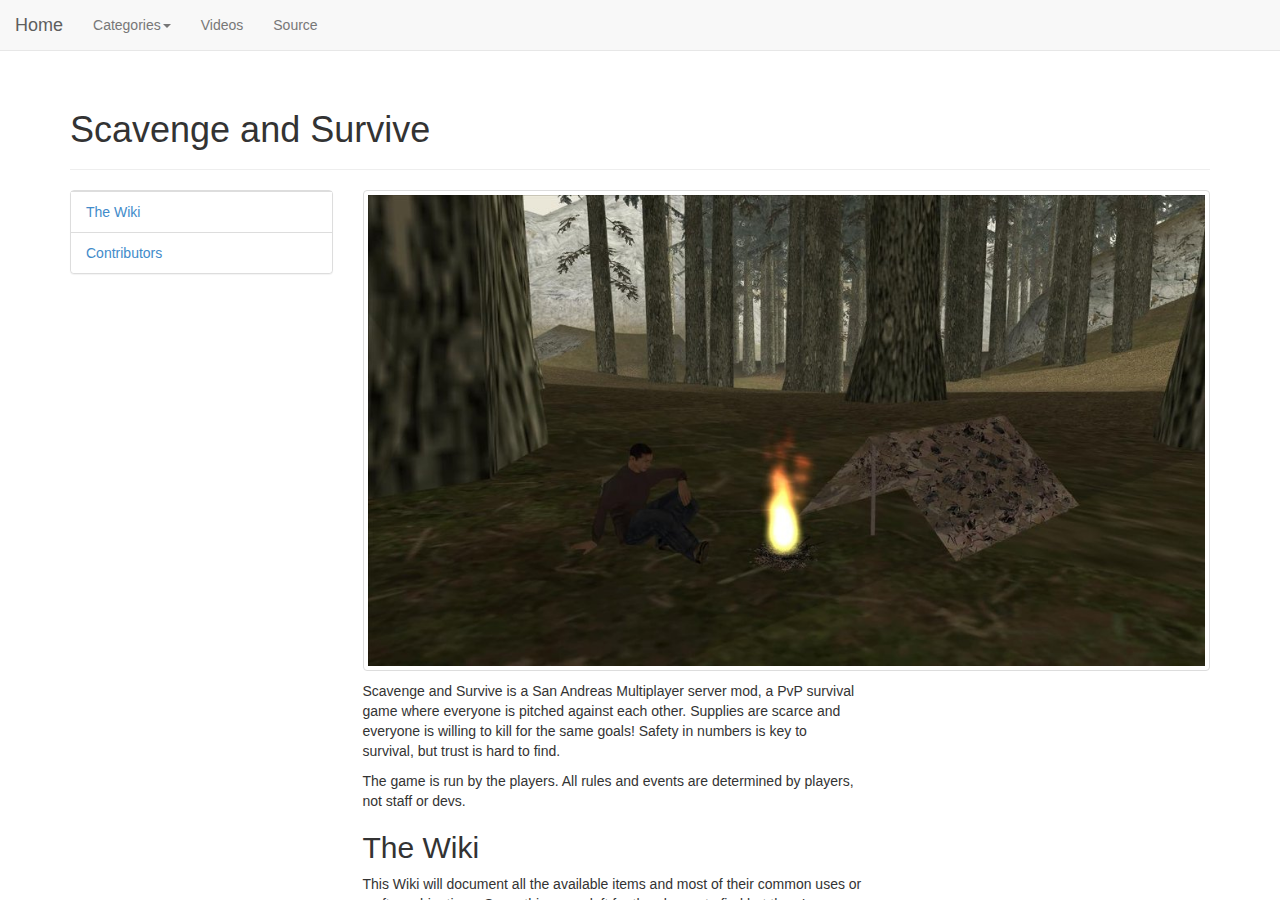
<file: mdwiki.html>
<!DOCTYPE html>
<html>
<!--
   This is MDwiki v0.6.2
   (C) 2013 by Timo Dörr and contributors. This software is licensed
   under the terms of the GNU GPLv3 with additional terms applied.
   See https://github.com/Dynalon/mdwiki/blob/master/LICENSE.txt for more detail.
   See http://github.com/Dynalon/mdwiki for a copy of the source code.
-->
<head>
    <title>MDwiki</title>
    <meta name="viewport" content="width=device-width, initial-scale=1.0">
    <meta name="fragment" content="!">
    <link rel="shortcut icon" type="image/x-icon" href="favicon.png" />
    <meta charset="UTF-8">
    <style type="text/css">
    /* hide the main content while we assemble everything */
    .md-hidden-load { display: none; }

    .anchor-highlight {
        font-size: 0.7em;
        margin-left: 0.25em;
    }
    /* for pageContentMenu */
    #md-page-menu {
            position: static;
    }
    #md-page-menu a.active {
        /* background-color: rgba(0, 0, 0, 0.01); */
        font-weight: bold;
        padding-left: 6px;

    }
    @media (min-width: 992px) {
        #md-page-menu.affix {
            position: fixed;
        }
    }
    @media (min-width: 768px) {
        .md-float-left .col-sm-8, .md-float-right .col-sm-8 {
            max-width: 66.67%;
        }
        .md-float-left .col-sm-4, .md-float-right .col-sm-4  {
            max-width: 33.33%;
        }
        .md-float-left .col-sm-2, .md-float-right .col-sm-2 {
            max-width: 16.67%;
        }

    }
    @media (max-width: 992px) {
        a.forkmeongithub {
            display: none;
        }
    }
    @media (max-width: 768px) {
        /* don't use floating for smaller screens */
        .md-float-left .col-sm-8, .md-float-left .col-sm-4, .md-float-left .col-sm-2 {
            width: 100%;
            max-width: !important;
            min-width: 100%;
        }
        .md-float-right .col-sm-8, .md-float-right .col-sm-4, .md-float-right .col-sm-2 {
            width: 100%;
            max-width: !important;
            min-width: 100%;
        }
    }

    .md-floatenv .md-text {
        /* md-text is not of md-col-* but needs the spacing */
        margin-left: 15px;
        margin-right: 15px;
    }

    /* float images */
    .md-float-left .col-sm-8, .md-float-left .col-sm-4, .md-float-left .col-sm-2 {
        width: auto;
    }
    .md-float-right .col-sm-8, .md-float-right .col-sm-4, .md-float-right .col-sm-2 {
        float: right !important;
        width: auto;
    }
    #md-all .md-copyright-footer {
        background-color: !important;
        font-size: smaller;
        padding: 1em;
    }
    </style>

<!-- START extlib/css/highlight.github.css -->
<style id="style:extlib/css/highlight.github.css">pre code{display:block;padding:.5em;color:#333;background:#f8f8ff}pre .comment,pre .template_comment,pre .diff .header,pre .javadoc{color:#998;font-style:italic}pre .keyword,pre .css .rule .keyword,pre .winutils,pre .javascript .title,pre .nginx .title,pre .subst,pre .request,pre .status{color:#333;font-weight:bold}pre .number,pre .hexcolor,pre .ruby .constant{color:#099}pre .string,pre .tag .value,pre .phpdoc,pre .tex .formula{color:#d14}pre .title,pre .id{color:#900;font-weight:bold}pre .javascript .title,pre .lisp .title,pre .clojure .title,pre .subst{font-weight:normal}pre .class .title,pre .haskell .type,pre .vhdl .literal,pre .tex .command{color:#458;font-weight:bold}pre .tag,pre .tag .title,pre .rules .property,pre .django .tag .keyword{color:#000080;font-weight:normal}pre .attribute,pre .variable,pre .lisp .body{color:#008080}pre .regexp{color:#009926}pre .class{color:#458;font-weight:bold}pre .symbol,pre .ruby .symbol .string,pre .lisp .keyword,pre .tex .special,pre .prompt{color:#990073}pre .built_in,pre .lisp .title,pre .clojure .built_in{color:#0086b3}pre .preprocessor,pre .pi,pre .doctype,pre .shebang,pre .cdata{color:#999;font-weight:bold}pre .deletion{background:#fdd}pre .addition{background:#dfd}pre .diff .change{background:#0086b3}pre .chunk{color:#aaa}</style><!-- END extlib/css/highlight.github.css -->
<!-- START extlib/css/bootstrap-3.0.0.min.css -->
<style id="style:extlib/css/bootstrap-3.0.0.min.css">/*!
 * Bootstrap v3.0.0
 *
 * Copyright 2013 Twitter, Inc
 * Licensed under the Apache License v2.0
 * http://www.apache.org/licenses/LICENSE-2.0
 *
 * Designed and built with all the love in the world by @mdo and @fat.
 *//*! normalize.css v2.1.0 | MIT License | git.io/normalize */article,aside,details,figcaption,figure,footer,header,hgroup,main,nav,section,summary{display:block}audio,canvas,video{display:inline-block}audio:not([controls]){display:none;height:0}[hidden]{display:none}html{font-family:sans-serif;-webkit-text-size-adjust:100%;-ms-text-size-adjust:100%}body{margin:0}a:focus{outline:thin dotted}a:active,a:hover{outline:0}h1{margin:.67em 0;font-size:2em}abbr[title]{border-bottom:1px dotted}b,strong{font-weight:bold}dfn{font-style:italic}hr{height:0;-moz-box-sizing:content-box;box-sizing:content-box}mark{color:#000;background:#ff0}code,kbd,pre,samp{font-family:monospace,serif;font-size:1em}pre{white-space:pre-wrap}q{quotes:"\201C" "\201D" "\2018" "\2019"}small{font-size:80%}sub,sup{position:relative;font-size:75%;line-height:0;vertical-align:baseline}sup{top:-0.5em}sub{bottom:-0.25em}img{border:0}svg:not(:root){overflow:hidden}figure{margin:0}fieldset{padding:.35em .625em .75em;margin:0 2px;border:1px solid #c0c0c0}legend{padding:0;border:0}button,input,select,textarea{margin:0;font-family:inherit;font-size:100%}button,input{line-height:normal}button,select{text-transform:none}button,html input[type="button"],input[type="reset"],input[type="submit"]{cursor:pointer;-webkit-appearance:button}button[disabled],html input[disabled]{cursor:default}input[type="checkbox"],input[type="radio"]{padding:0;box-sizing:border-box}input[type="search"]{-webkit-box-sizing:content-box;-moz-box-sizing:content-box;box-sizing:content-box;-webkit-appearance:textfield}input[type="search"]::-webkit-search-cancel-button,input[type="search"]::-webkit-search-decoration{-webkit-appearance:none}button::-moz-focus-inner,input::-moz-focus-inner{padding:0;border:0}textarea{overflow:auto;vertical-align:top}table{border-collapse:collapse;border-spacing:0}@media print{*{color:#000!important;text-shadow:none!important;background:transparent!important;box-shadow:none!important}a,a:visited{text-decoration:underline}a[href]:after{content:" (" attr(href) ")"}abbr[title]:after{content:" (" attr(title) ")"}.ir a:after,a[href^="javascript:"]:after,a[href^="#"]:after{content:""}pre,blockquote{border:1px solid #999;page-break-inside:avoid}thead{display:table-header-group}tr,img{page-break-inside:avoid}img{max-width:100%!important}@page{margin:2cm .5cm}p,h2,h3{orphans:3;widows:3}h2,h3{page-break-after:avoid}.navbar{display:none}.table td,.table th{background-color:#fff!important}.btn>.caret,.dropup>.btn>.caret{border-top-color:#000!important}.label{border:1px solid #000}.table{border-collapse:collapse!important}.table-bordered th,.table-bordered td{border:1px solid #ddd!important}}*,*:before,*:after{-webkit-box-sizing:border-box;-moz-box-sizing:border-box;box-sizing:border-box}html{font-size:62.5%;-webkit-tap-highlight-color:rgba(0,0,0,0)}body{font-family:"Helvetica Neue",Helvetica,Arial,sans-serif;font-size:14px;line-height:1.428571429;color:#333;background-color:#fff}input,button,select,textarea{font-family:inherit;font-size:inherit;line-height:inherit}button,input,select[multiple],textarea{background-image:none}a{color:#428bca;text-decoration:none}a:hover,a:focus{color:#2a6496;text-decoration:underline}a:focus{outline:thin dotted #333;outline:5px auto -webkit-focus-ring-color;outline-offset:-2px}img{vertical-align:middle}.img-responsive{display:block;height:auto;max-width:100%}.img-rounded{border-radius:6px}.img-thumbnail{display:inline-block;height:auto;max-width:100%;padding:4px;line-height:1.428571429;background-color:#fff;border:1px solid #ddd;border-radius:4px;-webkit-transition:all .2s ease-in-out;transition:all .2s ease-in-out}.img-circle{border-radius:50%}hr{margin-top:20px;margin-bottom:20px;border:0;border-top:1px solid #eee}.sr-only{position:absolute;width:1px;height:1px;padding:0;margin:-1px;overflow:hidden;clip:rect(0 0 0 0);border:0}p{margin:0 0 10px}.lead{margin-bottom:20px;font-size:16.099999999999998px;font-weight:200;line-height:1.4}@media(min-width:768px){.lead{font-size:21px}}small{font-size:85%}cite{font-style:normal}.text-muted{color:#999}.text-primary{color:#428bca}.text-warning{color:#c09853}.text-danger{color:#b94a48}.text-success{color:#468847}.text-info{color:#3a87ad}.text-left{text-align:left}.text-right{text-align:right}.text-center{text-align:center}h1,h2,h3,h4,h5,h6,.h1,.h2,.h3,.h4,.h5,.h6{font-family:"Helvetica Neue",Helvetica,Arial,sans-serif;font-weight:500;line-height:1.1}h1 small,h2 small,h3 small,h4 small,h5 small,h6 small,.h1 small,.h2 small,.h3 small,.h4 small,.h5 small,.h6 small{font-weight:normal;line-height:1;color:#999}h1,h2,h3{margin-top:20px;margin-bottom:10px}h4,h5,h6{margin-top:10px;margin-bottom:10px}h1,.h1{font-size:36px}h2,.h2{font-size:30px}h3,.h3{font-size:24px}h4,.h4{font-size:18px}h5,.h5{font-size:14px}h6,.h6{font-size:12px}h1 small,.h1 small{font-size:24px}h2 small,.h2 small{font-size:18px}h3 small,.h3 small,h4 small,.h4 small{font-size:14px}.page-header{padding-bottom:9px;margin:40px 0 20px;border-bottom:1px solid #eee}ul,ol{margin-top:0;margin-bottom:10px}ul ul,ol ul,ul ol,ol ol{margin-bottom:0}.list-unstyled{padding-left:0;list-style:none}.list-inline{padding-left:0;list-style:none}.list-inline>li{display:inline-block;padding-right:5px;padding-left:5px}dl{margin-bottom:20px}dt,dd{line-height:1.428571429}dt{font-weight:bold}dd{margin-left:0}@media(min-width:768px){.dl-horizontal dt{float:left;width:160px;overflow:hidden;clear:left;text-align:right;text-overflow:ellipsis;white-space:nowrap}.dl-horizontal dd{margin-left:180px}.dl-horizontal dd:before,.dl-horizontal dd:after{display:table;content:" "}.dl-horizontal dd:after{clear:both}.dl-horizontal dd:before,.dl-horizontal dd:after{display:table;content:" "}.dl-horizontal dd:after{clear:both}}abbr[title],abbr[data-original-title]{cursor:help;border-bottom:1px dotted #999}abbr.initialism{font-size:90%;text-transform:uppercase}blockquote{padding:10px 20px;margin:0 0 20px;border-left:5px solid #eee}blockquote p{font-size:17.5px;font-weight:300;line-height:1.25}blockquote p:last-child{margin-bottom:0}blockquote small{display:block;line-height:1.428571429;color:#999}blockquote small:before{content:'\2014 \00A0'}blockquote.pull-right{padding-right:15px;padding-left:0;border-right:5px solid #eee;border-left:0}blockquote.pull-right p,blockquote.pull-right small{text-align:right}blockquote.pull-right small:before{content:''}blockquote.pull-right small:after{content:'\00A0 \2014'}q:before,q:after,blockquote:before,blockquote:after{content:""}address{display:block;margin-bottom:20px;font-style:normal;line-height:1.428571429}code,pre{font-family:Monaco,Menlo,Consolas,"Courier New",monospace}code{padding:2px 4px;font-size:90%;color:#c7254e;white-space:nowrap;background-color:#f9f2f4;border-radius:4px}pre{display:block;padding:9.5px;margin:0 0 10px;font-size:13px;line-height:1.428571429;color:#333;word-break:break-all;word-wrap:break-word;background-color:#f5f5f5;border:1px solid #ccc;border-radius:4px}pre.prettyprint{margin-bottom:20px}pre code{padding:0;font-size:inherit;color:inherit;white-space:pre-wrap;background-color:transparent;border:0}.pre-scrollable{max-height:340px;overflow-y:scroll}.container{padding-right:15px;padding-left:15px;margin-right:auto;margin-left:auto}.container:before,.container:after{display:table;content:" "}.container:after{clear:both}.container:before,.container:after{display:table;content:" "}.container:after{clear:both}.row{margin-right:-15px;margin-left:-15px}.row:before,.row:after{display:table;content:" "}.row:after{clear:both}.row:before,.row:after{display:table;content:" "}.row:after{clear:both}.col-xs-1,.col-xs-2,.col-xs-3,.col-xs-4,.col-xs-5,.col-xs-6,.col-xs-7,.col-xs-8,.col-xs-9,.col-xs-10,.col-xs-11,.col-xs-12,.col-sm-1,.col-sm-2,.col-sm-3,.col-sm-4,.col-sm-5,.col-sm-6,.col-sm-7,.col-sm-8,.col-sm-9,.col-sm-10,.col-sm-11,.col-sm-12,.col-md-1,.col-md-2,.col-md-3,.col-md-4,.col-md-5,.col-md-6,.col-md-7,.col-md-8,.col-md-9,.col-md-10,.col-md-11,.col-md-12,.col-lg-1,.col-lg-2,.col-lg-3,.col-lg-4,.col-lg-5,.col-lg-6,.col-lg-7,.col-lg-8,.col-lg-9,.col-lg-10,.col-lg-11,.col-lg-12{position:relative;min-height:1px;padding-right:15px;padding-left:15px}.col-xs-1,.col-xs-2,.col-xs-3,.col-xs-4,.col-xs-5,.col-xs-6,.col-xs-7,.col-xs-8,.col-xs-9,.col-xs-10,.col-xs-11{float:left}.col-xs-1{width:8.333333333333332%}.col-xs-2{width:16.666666666666664%}.col-xs-3{width:25%}.col-xs-4{width:33.33333333333333%}.col-xs-5{width:41.66666666666667%}.col-xs-6{width:50%}.col-xs-7{width:58.333333333333336%}.col-xs-8{width:66.66666666666666%}.col-xs-9{width:75%}.col-xs-10{width:83.33333333333334%}.col-xs-11{width:91.66666666666666%}.col-xs-12{width:100%}@media(min-width:768px){.container{max-width:750px}.col-sm-1,.col-sm-2,.col-sm-3,.col-sm-4,.col-sm-5,.col-sm-6,.col-sm-7,.col-sm-8,.col-sm-9,.col-sm-10,.col-sm-11{float:left}.col-sm-1{width:8.333333333333332%}.col-sm-2{width:16.666666666666664%}.col-sm-3{width:25%}.col-sm-4{width:33.33333333333333%}.col-sm-5{width:41.66666666666667%}.col-sm-6{width:50%}.col-sm-7{width:58.333333333333336%}.col-sm-8{width:66.66666666666666%}.col-sm-9{width:75%}.col-sm-10{width:83.33333333333334%}.col-sm-11{width:91.66666666666666%}.col-sm-12{width:100%}.col-sm-push-1{left:8.333333333333332%}.col-sm-push-2{left:16.666666666666664%}.col-sm-push-3{left:25%}.col-sm-push-4{left:33.33333333333333%}.col-sm-push-5{left:41.66666666666667%}.col-sm-push-6{left:50%}.col-sm-push-7{left:58.333333333333336%}.col-sm-push-8{left:66.66666666666666%}.col-sm-push-9{left:75%}.col-sm-push-10{left:83.33333333333334%}.col-sm-push-11{left:91.66666666666666%}.col-sm-pull-1{right:8.333333333333332%}.col-sm-pull-2{right:16.666666666666664%}.col-sm-pull-3{right:25%}.col-sm-pull-4{right:33.33333333333333%}.col-sm-pull-5{right:41.66666666666667%}.col-sm-pull-6{right:50%}.col-sm-pull-7{right:58.333333333333336%}.col-sm-pull-8{right:66.66666666666666%}.col-sm-pull-9{right:75%}.col-sm-pull-10{right:83.33333333333334%}.col-sm-pull-11{right:91.66666666666666%}.col-sm-offset-1{margin-left:8.333333333333332%}.col-sm-offset-2{margin-left:16.666666666666664%}.col-sm-offset-3{margin-left:25%}.col-sm-offset-4{margin-left:33.33333333333333%}.col-sm-offset-5{margin-left:41.66666666666667%}.col-sm-offset-6{margin-left:50%}.col-sm-offset-7{margin-left:58.333333333333336%}.col-sm-offset-8{margin-left:66.66666666666666%}.col-sm-offset-9{margin-left:75%}.col-sm-offset-10{margin-left:83.33333333333334%}.col-sm-offset-11{margin-left:91.66666666666666%}}@media(min-width:992px){.container{max-width:970px}.col-md-1,.col-md-2,.col-md-3,.col-md-4,.col-md-5,.col-md-6,.col-md-7,.col-md-8,.col-md-9,.col-md-10,.col-md-11{float:left}.col-md-1{width:8.333333333333332%}.col-md-2{width:16.666666666666664%}.col-md-3{width:25%}.col-md-4{width:33.33333333333333%}.col-md-5{width:41.66666666666667%}.col-md-6{width:50%}.col-md-7{width:58.333333333333336%}.col-md-8{width:66.66666666666666%}.col-md-9{width:75%}.col-md-10{width:83.33333333333334%}.col-md-11{width:91.66666666666666%}.col-md-12{width:100%}.col-md-push-0{left:auto}.col-md-push-1{left:8.333333333333332%}.col-md-push-2{left:16.666666666666664%}.col-md-push-3{left:25%}.col-md-push-4{left:33.33333333333333%}.col-md-push-5{left:41.66666666666667%}.col-md-push-6{left:50%}.col-md-push-7{left:58.333333333333336%}.col-md-push-8{left:66.66666666666666%}.col-md-push-9{left:75%}.col-md-push-10{left:83.33333333333334%}.col-md-push-11{left:91.66666666666666%}.col-md-pull-0{right:auto}.col-md-pull-1{right:8.333333333333332%}.col-md-pull-2{right:16.666666666666664%}.col-md-pull-3{right:25%}.col-md-pull-4{right:33.33333333333333%}.col-md-pull-5{right:41.66666666666667%}.col-md-pull-6{right:50%}.col-md-pull-7{right:58.333333333333336%}.col-md-pull-8{right:66.66666666666666%}.col-md-pull-9{right:75%}.col-md-pull-10{right:83.33333333333334%}.col-md-pull-11{right:91.66666666666666%}.col-md-offset-0{margin-left:0}.col-md-offset-1{margin-left:8.333333333333332%}.col-md-offset-2{margin-left:16.666666666666664%}.col-md-offset-3{margin-left:25%}.col-md-offset-4{margin-left:33.33333333333333%}.col-md-offset-5{margin-left:41.66666666666667%}.col-md-offset-6{margin-left:50%}.col-md-offset-7{margin-left:58.333333333333336%}.col-md-offset-8{margin-left:66.66666666666666%}.col-md-offset-9{margin-left:75%}.col-md-offset-10{margin-left:83.33333333333334%}.col-md-offset-11{margin-left:91.66666666666666%}}@media(min-width:1200px){.container{max-width:1170px}.col-lg-1,.col-lg-2,.col-lg-3,.col-lg-4,.col-lg-5,.col-lg-6,.col-lg-7,.col-lg-8,.col-lg-9,.col-lg-10,.col-lg-11{float:left}.col-lg-1{width:8.333333333333332%}.col-lg-2{width:16.666666666666664%}.col-lg-3{width:25%}.col-lg-4{width:33.33333333333333%}.col-lg-5{width:41.66666666666667%}.col-lg-6{width:50%}.col-lg-7{width:58.333333333333336%}.col-lg-8{width:66.66666666666666%}.col-lg-9{width:75%}.col-lg-10{width:83.33333333333334%}.col-lg-11{width:91.66666666666666%}.col-lg-12{width:100%}.col-lg-push-0{left:auto}.col-lg-push-1{left:8.333333333333332%}.col-lg-push-2{left:16.666666666666664%}.col-lg-push-3{left:25%}.col-lg-push-4{left:33.33333333333333%}.col-lg-push-5{left:41.66666666666667%}.col-lg-push-6{left:50%}.col-lg-push-7{left:58.333333333333336%}.col-lg-push-8{left:66.66666666666666%}.col-lg-push-9{left:75%}.col-lg-push-10{left:83.33333333333334%}.col-lg-push-11{left:91.66666666666666%}.col-lg-pull-0{right:auto}.col-lg-pull-1{right:8.333333333333332%}.col-lg-pull-2{right:16.666666666666664%}.col-lg-pull-3{right:25%}.col-lg-pull-4{right:33.33333333333333%}.col-lg-pull-5{right:41.66666666666667%}.col-lg-pull-6{right:50%}.col-lg-pull-7{right:58.333333333333336%}.col-lg-pull-8{right:66.66666666666666%}.col-lg-pull-9{right:75%}.col-lg-pull-10{right:83.33333333333334%}.col-lg-pull-11{right:91.66666666666666%}.col-lg-offset-0{margin-left:0}.col-lg-offset-1{margin-left:8.333333333333332%}.col-lg-offset-2{margin-left:16.666666666666664%}.col-lg-offset-3{margin-left:25%}.col-lg-offset-4{margin-left:33.33333333333333%}.col-lg-offset-5{margin-left:41.66666666666667%}.col-lg-offset-6{margin-left:50%}.col-lg-offset-7{margin-left:58.333333333333336%}.col-lg-offset-8{margin-left:66.66666666666666%}.col-lg-offset-9{margin-left:75%}.col-lg-offset-10{margin-left:83.33333333333334%}.col-lg-offset-11{margin-left:91.66666666666666%}}table{max-width:100%;background-color:transparent}th{text-align:left}.table{width:100%;margin-bottom:20px}.table thead>tr>th,.table tbody>tr>th,.table tfoot>tr>th,.table thead>tr>td,.table tbody>tr>td,.table tfoot>tr>td{padding:8px;line-height:1.428571429;vertical-align:top;border-top:1px solid #ddd}.table thead>tr>th{vertical-align:bottom;border-bottom:2px solid #ddd}.table caption+thead tr:first-child th,.table colgroup+thead tr:first-child th,.table thead:first-child tr:first-child th,.table caption+thead tr:first-child td,.table colgroup+thead tr:first-child td,.table thead:first-child tr:first-child td{border-top:0}.table tbody+tbody{border-top:2px solid #ddd}.table .table{background-color:#fff}.table-condensed thead>tr>th,.table-condensed tbody>tr>th,.table-condensed tfoot>tr>th,.table-condensed thead>tr>td,.table-condensed tbody>tr>td,.table-condensed tfoot>tr>td{padding:5px}.table-bordered{border:1px solid #ddd}.table-bordered>thead>tr>th,.table-bordered>tbody>tr>th,.table-bordered>tfoot>tr>th,.table-bordered>thead>tr>td,.table-bordered>tbody>tr>td,.table-bordered>tfoot>tr>td{border:1px solid #ddd}.table-bordered>thead>tr>th,.table-bordered>thead>tr>td{border-bottom-width:2px}.table-striped>tbody>tr:nth-child(odd)>td,.table-striped>tbody>tr:nth-child(odd)>th{background-color:#f9f9f9}.table-hover>tbody>tr:hover>td,.table-hover>tbody>tr:hover>th{background-color:#f5f5f5}table col[class*="col-"]{display:table-column;float:none}table td[class*="col-"],table th[class*="col-"]{display:table-cell;float:none}.table>thead>tr>td.active,.table>tbody>tr>td.active,.table>tfoot>tr>td.active,.table>thead>tr>th.active,.table>tbody>tr>th.active,.table>tfoot>tr>th.active,.table>thead>tr.active>td,.table>tbody>tr.active>td,.table>tfoot>tr.active>td,.table>thead>tr.active>th,.table>tbody>tr.active>th,.table>tfoot>tr.active>th{background-color:#f5f5f5}.table>thead>tr>td.success,.table>tbody>tr>td.success,.table>tfoot>tr>td.success,.table>thead>tr>th.success,.table>tbody>tr>th.success,.table>tfoot>tr>th.success,.table>thead>tr.success>td,.table>tbody>tr.success>td,.table>tfoot>tr.success>td,.table>thead>tr.success>th,.table>tbody>tr.success>th,.table>tfoot>tr.success>th{background-color:#dff0d8;border-color:#d6e9c6}.table-hover>tbody>tr>td.success:hover,.table-hover>tbody>tr>th.success:hover,.table-hover>tbody>tr.success:hover>td{background-color:#d0e9c6;border-color:#c9e2b3}.table>thead>tr>td.danger,.table>tbody>tr>td.danger,.table>tfoot>tr>td.danger,.table>thead>tr>th.danger,.table>tbody>tr>th.danger,.table>tfoot>tr>th.danger,.table>thead>tr.danger>td,.table>tbody>tr.danger>td,.table>tfoot>tr.danger>td,.table>thead>tr.danger>th,.table>tbody>tr.danger>th,.table>tfoot>tr.danger>th{background-color:#f2dede;border-color:#eed3d7}.table-hover>tbody>tr>td.danger:hover,.table-hover>tbody>tr>th.danger:hover,.table-hover>tbody>tr.danger:hover>td{background-color:#ebcccc;border-color:#e6c1c7}.table>thead>tr>td.warning,.table>tbody>tr>td.warning,.table>tfoot>tr>td.warning,.table>thead>tr>th.warning,.table>tbody>tr>th.warning,.table>tfoot>tr>th.warning,.table>thead>tr.warning>td,.table>tbody>tr.warning>td,.table>tfoot>tr.warning>td,.table>thead>tr.warning>th,.table>tbody>tr.warning>th,.table>tfoot>tr.warning>th{background-color:#fcf8e3;border-color:#fbeed5}.table-hover>tbody>tr>td.warning:hover,.table-hover>tbody>tr>th.warning:hover,.table-hover>tbody>tr.warning:hover>td{background-color:#faf2cc;border-color:#f8e5be}@media(max-width:768px){.table-responsive{width:100%;margin-bottom:15px;overflow-x:scroll;overflow-y:hidden;border:1px solid #ddd}.table-responsive>.table{margin-bottom:0;background-color:#fff}.table-responsive>.table>thead>tr>th,.table-responsive>.table>tbody>tr>th,.table-responsive>.table>tfoot>tr>th,.table-responsive>.table>thead>tr>td,.table-responsive>.table>tbody>tr>td,.table-responsive>.table>tfoot>tr>td{white-space:nowrap}.table-responsive>.table-bordered{border:0}.table-responsive>.table-bordered>thead>tr>th:first-child,.table-responsive>.table-bordered>tbody>tr>th:first-child,.table-responsive>.table-bordered>tfoot>tr>th:first-child,.table-responsive>.table-bordered>thead>tr>td:first-child,.table-responsive>.table-bordered>tbody>tr>td:first-child,.table-responsive>.table-bordered>tfoot>tr>td:first-child{border-left:0}.table-responsive>.table-bordered>thead>tr>th:last-child,.table-responsive>.table-bordered>tbody>tr>th:last-child,.table-responsive>.table-bordered>tfoot>tr>th:last-child,.table-responsive>.table-bordered>thead>tr>td:last-child,.table-responsive>.table-bordered>tbody>tr>td:last-child,.table-responsive>.table-bordered>tfoot>tr>td:last-child{border-right:0}.table-responsive>.table-bordered>thead>tr:last-child>th,.table-responsive>.table-bordered>tbody>tr:last-child>th,.table-responsive>.table-bordered>tfoot>tr:last-child>th,.table-responsive>.table-bordered>thead>tr:last-child>td,.table-responsive>.table-bordered>tbody>tr:last-child>td,.table-responsive>.table-bordered>tfoot>tr:last-child>td{border-bottom:0}}fieldset{padding:0;margin:0;border:0}legend{display:block;width:100%;padding:0;margin-bottom:20px;font-size:21px;line-height:inherit;color:#333;border:0;border-bottom:1px solid #e5e5e5}label{display:inline-block;margin-bottom:5px;font-weight:bold}input[type="search"]{-webkit-box-sizing:border-box;-moz-box-sizing:border-box;box-sizing:border-box}input[type="radio"],input[type="checkbox"]{margin:4px 0 0;margin-top:1px \9;line-height:normal}input[type="file"]{display:block}select[multiple],select[size]{height:auto}select optgroup{font-family:inherit;font-size:inherit;font-style:inherit}input[type="file"]:focus,input[type="radio"]:focus,input[type="checkbox"]:focus{outline:thin dotted #333;outline:5px auto -webkit-focus-ring-color;outline-offset:-2px}input[type="number"]::-webkit-outer-spin-button,input[type="number"]::-webkit-inner-spin-button{height:auto}.form-control:-moz-placeholder{color:#999}.form-control::-moz-placeholder{color:#999}.form-control:-ms-input-placeholder{color:#999}.form-control::-webkit-input-placeholder{color:#999}.form-control{display:block;width:100%;height:34px;padding:6px 12px;font-size:14px;line-height:1.428571429;color:#555;vertical-align:middle;background-color:#fff;border:1px solid #ccc;border-radius:4px;-webkit-box-shadow:inset 0 1px 1px rgba(0,0,0,0.075);box-shadow:inset 0 1px 1px rgba(0,0,0,0.075);-webkit-transition:border-color ease-in-out .15s,box-shadow ease-in-out .15s;transition:border-color ease-in-out .15s,box-shadow ease-in-out .15s}.form-control:focus{border-color:#66afe9;outline:0;-webkit-box-shadow:inset 0 1px 1px rgba(0,0,0,0.075),0 0 8px rgba(102,175,233,0.6);box-shadow:inset 0 1px 1px rgba(0,0,0,0.075),0 0 8px rgba(102,175,233,0.6)}.form-control[disabled],.form-control[readonly],fieldset[disabled] .form-control{cursor:not-allowed;background-color:#eee}textarea.form-control{height:auto}.form-group{margin-bottom:15px}.radio,.checkbox{display:block;min-height:20px;padding-left:20px;margin-top:10px;margin-bottom:10px;vertical-align:middle}.radio label,.checkbox label{display:inline;margin-bottom:0;font-weight:normal;cursor:pointer}.radio input[type="radio"],.radio-inline input[type="radio"],.checkbox input[type="checkbox"],.checkbox-inline input[type="checkbox"]{float:left;margin-left:-20px}.radio+.radio,.checkbox+.checkbox{margin-top:-5px}.radio-inline,.checkbox-inline{display:inline-block;padding-left:20px;margin-bottom:0;font-weight:normal;vertical-align:middle;cursor:pointer}.radio-inline+.radio-inline,.checkbox-inline+.checkbox-inline{margin-top:0;margin-left:10px}input[type="radio"][disabled],input[type="checkbox"][disabled],.radio[disabled],.radio-inline[disabled],.checkbox[disabled],.checkbox-inline[disabled],fieldset[disabled] input[type="radio"],fieldset[disabled] input[type="checkbox"],fieldset[disabled] .radio,fieldset[disabled] .radio-inline,fieldset[disabled] .checkbox,fieldset[disabled] .checkbox-inline{cursor:not-allowed}.input-sm{height:30px;padding:5px 10px;font-size:12px;line-height:1.5;border-radius:3px}select.input-sm{height:30px;line-height:30px}textarea.input-sm{height:auto}.input-lg{height:45px;padding:10px 16px;font-size:18px;line-height:1.33;border-radius:6px}select.input-lg{height:45px;line-height:45px}textarea.input-lg{height:auto}.has-warning .help-block,.has-warning .control-label{color:#c09853}.has-warning .form-control{border-color:#c09853;-webkit-box-shadow:inset 0 1px 1px rgba(0,0,0,0.075);box-shadow:inset 0 1px 1px rgba(0,0,0,0.075)}.has-warning .form-control:focus{border-color:#a47e3c;-webkit-box-shadow:inset 0 1px 1px rgba(0,0,0,0.075),0 0 6px #dbc59e;box-shadow:inset 0 1px 1px rgba(0,0,0,0.075),0 0 6px #dbc59e}.has-warning .input-group-addon{color:#c09853;background-color:#fcf8e3;border-color:#c09853}.has-error .help-block,.has-error .control-label{color:#b94a48}.has-error .form-control{border-color:#b94a48;-webkit-box-shadow:inset 0 1px 1px rgba(0,0,0,0.075);box-shadow:inset 0 1px 1px rgba(0,0,0,0.075)}.has-error .form-control:focus{border-color:#953b39;-webkit-box-shadow:inset 0 1px 1px rgba(0,0,0,0.075),0 0 6px #d59392;box-shadow:inset 0 1px 1px rgba(0,0,0,0.075),0 0 6px #d59392}.has-error .input-group-addon{color:#b94a48;background-color:#f2dede;border-color:#b94a48}.has-success .help-block,.has-success .control-label{color:#468847}.has-success .form-control{border-color:#468847;-webkit-box-shadow:inset 0 1px 1px rgba(0,0,0,0.075);box-shadow:inset 0 1px 1px rgba(0,0,0,0.075)}.has-success .form-control:focus{border-color:#356635;-webkit-box-shadow:inset 0 1px 1px rgba(0,0,0,0.075),0 0 6px #7aba7b;box-shadow:inset 0 1px 1px rgba(0,0,0,0.075),0 0 6px #7aba7b}.has-success .input-group-addon{color:#468847;background-color:#dff0d8;border-color:#468847}.form-control-static{padding-top:7px;margin-bottom:0}.help-block{display:block;margin-top:5px;margin-bottom:10px;color:#737373}@media(min-width:768px){.form-inline .form-group{display:inline-block;margin-bottom:0;vertical-align:middle}.form-inline .form-control{display:inline-block}.form-inline .radio,.form-inline .checkbox{display:inline-block;padding-left:0;margin-top:0;margin-bottom:0}.form-inline .radio input[type="radio"],.form-inline .checkbox input[type="checkbox"]{float:none;margin-left:0}}.form-horizontal .control-label,.form-horizontal .radio,.form-horizontal .checkbox,.form-horizontal .radio-inline,.form-horizontal .checkbox-inline{padding-top:7px;margin-top:0;margin-bottom:0}.form-horizontal .form-group{margin-right:-15px;margin-left:-15px}.form-horizontal .form-group:before,.form-horizontal .form-group:after{display:table;content:" "}.form-horizontal .form-group:after{clear:both}.form-horizontal .form-group:before,.form-horizontal .form-group:after{display:table;content:" "}.form-horizontal .form-group:after{clear:both}@media(min-width:768px){.form-horizontal .control-label{text-align:right}}.btn{display:inline-block;padding:6px 12px;margin-bottom:0;font-size:14px;font-weight:normal;line-height:1.428571429;text-align:center;white-space:nowrap;vertical-align:middle;cursor:pointer;border:1px solid transparent;border-radius:4px;-webkit-user-select:none;-moz-user-select:none;-ms-user-select:none;-o-user-select:none;user-select:none}.btn:focus{outline:thin dotted #333;outline:5px auto -webkit-focus-ring-color;outline-offset:-2px}.btn:hover,.btn:focus{color:#333;text-decoration:none}.btn:active,.btn.active{background-image:none;outline:0;-webkit-box-shadow:inset 0 3px 5px rgba(0,0,0,0.125);box-shadow:inset 0 3px 5px rgba(0,0,0,0.125)}.btn.disabled,.btn[disabled],fieldset[disabled] .btn{pointer-events:none;cursor:not-allowed;opacity:.65;filter:alpha(opacity=65);-webkit-box-shadow:none;box-shadow:none}.btn-default{color:#333;background-color:#fff;border-color:#ccc}.btn-default:hover,.btn-default:focus,.btn-default:active,.btn-default.active,.open .dropdown-toggle.btn-default{color:#333;background-color:#ebebeb;border-color:#adadad}.btn-default:active,.btn-default.active,.open .dropdown-toggle.btn-default{background-image:none}.btn-default.disabled,.btn-default[disabled],fieldset[disabled] .btn-default,.btn-default.disabled:hover,.btn-default[disabled]:hover,fieldset[disabled] .btn-default:hover,.btn-default.disabled:focus,.btn-default[disabled]:focus,fieldset[disabled] .btn-default:focus,.btn-default.disabled:active,.btn-default[disabled]:active,fieldset[disabled] .btn-default:active,.btn-default.disabled.active,.btn-default[disabled].active,fieldset[disabled] .btn-default.active{background-color:#fff;border-color:#ccc}.btn-primary{color:#fff;background-color:#428bca;border-color:#357ebd}.btn-primary:hover,.btn-primary:focus,.btn-primary:active,.btn-primary.active,.open .dropdown-toggle.btn-primary{color:#fff;background-color:#3276b1;border-color:#285e8e}.btn-primary:active,.btn-primary.active,.open .dropdown-toggle.btn-primary{background-image:none}.btn-primary.disabled,.btn-primary[disabled],fieldset[disabled] .btn-primary,.btn-primary.disabled:hover,.btn-primary[disabled]:hover,fieldset[disabled] .btn-primary:hover,.btn-primary.disabled:focus,.btn-primary[disabled]:focus,fieldset[disabled] .btn-primary:focus,.btn-primary.disabled:active,.btn-primary[disabled]:active,fieldset[disabled] .btn-primary:active,.btn-primary.disabled.active,.btn-primary[disabled].active,fieldset[disabled] .btn-primary.active{background-color:#428bca;border-color:#357ebd}.btn-warning{color:#fff;background-color:#f0ad4e;border-color:#eea236}.btn-warning:hover,.btn-warning:focus,.btn-warning:active,.btn-warning.active,.open .dropdown-toggle.btn-warning{color:#fff;background-color:#ed9c28;border-color:#d58512}.btn-warning:active,.btn-warning.active,.open .dropdown-toggle.btn-warning{background-image:none}.btn-warning.disabled,.btn-warning[disabled],fieldset[disabled] .btn-warning,.btn-warning.disabled:hover,.btn-warning[disabled]:hover,fieldset[disabled] .btn-warning:hover,.btn-warning.disabled:focus,.btn-warning[disabled]:focus,fieldset[disabled] .btn-warning:focus,.btn-warning.disabled:active,.btn-warning[disabled]:active,fieldset[disabled] .btn-warning:active,.btn-warning.disabled.active,.btn-warning[disabled].active,fieldset[disabled] .btn-warning.active{background-color:#f0ad4e;border-color:#eea236}.btn-danger{color:#fff;background-color:#d9534f;border-color:#d43f3a}.btn-danger:hover,.btn-danger:focus,.btn-danger:active,.btn-danger.active,.open .dropdown-toggle.btn-danger{color:#fff;background-color:#d2322d;border-color:#ac2925}.btn-danger:active,.btn-danger.active,.open .dropdown-toggle.btn-danger{background-image:none}.btn-danger.disabled,.btn-danger[disabled],fieldset[disabled] .btn-danger,.btn-danger.disabled:hover,.btn-danger[disabled]:hover,fieldset[disabled] .btn-danger:hover,.btn-danger.disabled:focus,.btn-danger[disabled]:focus,fieldset[disabled] .btn-danger:focus,.btn-danger.disabled:active,.btn-danger[disabled]:active,fieldset[disabled] .btn-danger:active,.btn-danger.disabled.active,.btn-danger[disabled].active,fieldset[disabled] .btn-danger.active{background-color:#d9534f;border-color:#d43f3a}.btn-success{color:#fff;background-color:#5cb85c;border-color:#4cae4c}.btn-success:hover,.btn-success:focus,.btn-success:active,.btn-success.active,.open .dropdown-toggle.btn-success{color:#fff;background-color:#47a447;border-color:#398439}.btn-success:active,.btn-success.active,.open .dropdown-toggle.btn-success{background-image:none}.btn-success.disabled,.btn-success[disabled],fieldset[disabled] .btn-success,.btn-success.disabled:hover,.btn-success[disabled]:hover,fieldset[disabled] .btn-success:hover,.btn-success.disabled:focus,.btn-success[disabled]:focus,fieldset[disabled] .btn-success:focus,.btn-success.disabled:active,.btn-success[disabled]:active,fieldset[disabled] .btn-success:active,.btn-success.disabled.active,.btn-success[disabled].active,fieldset[disabled] .btn-success.active{background-color:#5cb85c;border-color:#4cae4c}.btn-info{color:#fff;background-color:#5bc0de;border-color:#46b8da}.btn-info:hover,.btn-info:focus,.btn-info:active,.btn-info.active,.open .dropdown-toggle.btn-info{color:#fff;background-color:#39b3d7;border-color:#269abc}.btn-info:active,.btn-info.active,.open .dropdown-toggle.btn-info{background-image:none}.btn-info.disabled,.btn-info[disabled],fieldset[disabled] .btn-info,.btn-info.disabled:hover,.btn-info[disabled]:hover,fieldset[disabled] .btn-info:hover,.btn-info.disabled:focus,.btn-info[disabled]:focus,fieldset[disabled] .btn-info:focus,.btn-info.disabled:active,.btn-info[disabled]:active,fieldset[disabled] .btn-info:active,.btn-info.disabled.active,.btn-info[disabled].active,fieldset[disabled] .btn-info.active{background-color:#5bc0de;border-color:#46b8da}.btn-link{font-weight:normal;color:#428bca;cursor:pointer;border-radius:0}.btn-link,.btn-link:active,.btn-link[disabled],fieldset[disabled] .btn-link{background-color:transparent;-webkit-box-shadow:none;box-shadow:none}.btn-link,.btn-link:hover,.btn-link:focus,.btn-link:active{border-color:transparent}.btn-link:hover,.btn-link:focus{color:#2a6496;text-decoration:underline;background-color:transparent}.btn-link[disabled]:hover,fieldset[disabled] .btn-link:hover,.btn-link[disabled]:focus,fieldset[disabled] .btn-link:focus{color:#999;text-decoration:none}.btn-lg{padding:10px 16px;font-size:18px;line-height:1.33;border-radius:6px}.btn-sm,.btn-xs{padding:5px 10px;font-size:12px;line-height:1.5;border-radius:3px}.btn-xs{padding:1px 5px}.btn-block{display:block;width:100%;padding-right:0;padding-left:0}.btn-block+.btn-block{margin-top:5px}input[type="submit"].btn-block,input[type="reset"].btn-block,input[type="button"].btn-block{width:100%}.fade{opacity:0;-webkit-transition:opacity .15s linear;transition:opacity .15s linear}.fade.in{opacity:1}.collapse{display:none}.collapse.in{display:block}.collapsing{position:relative;height:0;overflow:hidden;-webkit-transition:height .35s ease;transition:height .35s ease}@font-face{font-family:'Glyphicons Halflings';src:url('../fonts/glyphicons-halflings-regular.eot');src:url('../fonts/glyphicons-halflings-regular.eot?#iefix') format('embedded-opentype'),url('../fonts/glyphicons-halflings-regular.woff') format('woff'),url('../fonts/glyphicons-halflings-regular.ttf') format('truetype'),url('../fonts/glyphicons-halflings-regular.svg#glyphicons-halflingsregular') format('svg')}.glyphicon{position:relative;top:1px;display:inline-block;font-family:'Glyphicons Halflings';-webkit-font-smoothing:antialiased;font-style:normal;font-weight:normal;line-height:1}.glyphicon-asterisk:before{content:"\2a"}.glyphicon-plus:before{content:"\2b"}.glyphicon-euro:before{content:"\20ac"}.glyphicon-minus:before{content:"\2212"}.glyphicon-cloud:before{content:"\2601"}.glyphicon-envelope:before{content:"\2709"}.glyphicon-pencil:before{content:"\270f"}.glyphicon-glass:before{content:"\e001"}.glyphicon-music:before{content:"\e002"}.glyphicon-search:before{content:"\e003"}.glyphicon-heart:before{content:"\e005"}.glyphicon-star:before{content:"\e006"}.glyphicon-star-empty:before{content:"\e007"}.glyphicon-user:before{content:"\e008"}.glyphicon-film:before{content:"\e009"}.glyphicon-th-large:before{content:"\e010"}.glyphicon-th:before{content:"\e011"}.glyphicon-th-list:before{content:"\e012"}.glyphicon-ok:before{content:"\e013"}.glyphicon-remove:before{content:"\e014"}.glyphicon-zoom-in:before{content:"\e015"}.glyphicon-zoom-out:before{content:"\e016"}.glyphicon-off:before{content:"\e017"}.glyphicon-signal:before{content:"\e018"}.glyphicon-cog:before{content:"\e019"}.glyphicon-trash:before{content:"\e020"}.glyphicon-home:before{content:"\e021"}.glyphicon-file:before{content:"\e022"}.glyphicon-time:before{content:"\e023"}.glyphicon-road:before{content:"\e024"}.glyphicon-download-alt:before{content:"\e025"}.glyphicon-download:before{content:"\e026"}.glyphicon-upload:before{content:"\e027"}.glyphicon-inbox:before{content:"\e028"}.glyphicon-play-circle:before{content:"\e029"}.glyphicon-repeat:before{content:"\e030"}.glyphicon-refresh:before{content:"\e031"}.glyphicon-list-alt:before{content:"\e032"}.glyphicon-flag:before{content:"\e034"}.glyphicon-headphones:before{content:"\e035"}.glyphicon-volume-off:before{content:"\e036"}.glyphicon-volume-down:before{content:"\e037"}.glyphicon-volume-up:before{content:"\e038"}.glyphicon-qrcode:before{content:"\e039"}.glyphicon-barcode:before{content:"\e040"}.glyphicon-tag:before{content:"\e041"}.glyphicon-tags:before{content:"\e042"}.glyphicon-book:before{content:"\e043"}.glyphicon-print:before{content:"\e045"}.glyphicon-font:before{content:"\e047"}.glyphicon-bold:before{content:"\e048"}.glyphicon-italic:before{content:"\e049"}.glyphicon-text-height:before{content:"\e050"}.glyphicon-text-width:before{content:"\e051"}.glyphicon-align-left:before{content:"\e052"}.glyphicon-align-center:before{content:"\e053"}.glyphicon-align-right:before{content:"\e054"}.glyphicon-align-justify:before{content:"\e055"}.glyphicon-list:before{content:"\e056"}.glyphicon-indent-left:before{content:"\e057"}.glyphicon-indent-right:before{content:"\e058"}.glyphicon-facetime-video:before{content:"\e059"}.glyphicon-picture:before{content:"\e060"}.glyphicon-map-marker:before{content:"\e062"}.glyphicon-adjust:before{content:"\e063"}.glyphicon-tint:before{content:"\e064"}.glyphicon-edit:before{content:"\e065"}.glyphicon-share:before{content:"\e066"}.glyphicon-check:before{content:"\e067"}.glyphicon-move:before{content:"\e068"}.glyphicon-step-backward:before{content:"\e069"}.glyphicon-fast-backward:before{content:"\e070"}.glyphicon-backward:before{content:"\e071"}.glyphicon-play:before{content:"\e072"}.glyphicon-pause:before{content:"\e073"}.glyphicon-stop:before{content:"\e074"}.glyphicon-forward:before{content:"\e075"}.glyphicon-fast-forward:before{content:"\e076"}.glyphicon-step-forward:before{content:"\e077"}.glyphicon-eject:before{content:"\e078"}.glyphicon-chevron-left:before{content:"\e079"}.glyphicon-chevron-right:before{content:"\e080"}.glyphicon-plus-sign:before{content:"\e081"}.glyphicon-minus-sign:before{content:"\e082"}.glyphicon-remove-sign:before{content:"\e083"}.glyphicon-ok-sign:before{content:"\e084"}.glyphicon-question-sign:before{content:"\e085"}.glyphicon-info-sign:before{content:"\e086"}.glyphicon-screenshot:before{content:"\e087"}.glyphicon-remove-circle:before{content:"\e088"}.glyphicon-ok-circle:before{content:"\e089"}.glyphicon-ban-circle:before{content:"\e090"}.glyphicon-arrow-left:before{content:"\e091"}.glyphicon-arrow-right:before{content:"\e092"}.glyphicon-arrow-up:before{content:"\e093"}.glyphicon-arrow-down:before{content:"\e094"}.glyphicon-share-alt:before{content:"\e095"}.glyphicon-resize-full:before{content:"\e096"}.glyphicon-resize-small:before{content:"\e097"}.glyphicon-exclamation-sign:before{content:"\e101"}.glyphicon-gift:before{content:"\e102"}.glyphicon-leaf:before{content:"\e103"}.glyphicon-eye-open:before{content:"\e105"}.glyphicon-eye-close:before{content:"\e106"}.glyphicon-warning-sign:before{content:"\e107"}.glyphicon-plane:before{content:"\e108"}.glyphicon-random:before{content:"\e110"}.glyphicon-comment:before{content:"\e111"}.glyphicon-magnet:before{content:"\e112"}.glyphicon-chevron-up:before{content:"\e113"}.glyphicon-chevron-down:before{content:"\e114"}.glyphicon-retweet:before{content:"\e115"}.glyphicon-shopping-cart:before{content:"\e116"}.glyphicon-folder-close:before{content:"\e117"}.glyphicon-folder-open:before{content:"\e118"}.glyphicon-resize-vertical:before{content:"\e119"}.glyphicon-resize-horizontal:before{content:"\e120"}.glyphicon-hdd:before{content:"\e121"}.glyphicon-bullhorn:before{content:"\e122"}.glyphicon-certificate:before{content:"\e124"}.glyphicon-thumbs-up:before{content:"\e125"}.glyphicon-thumbs-down:before{content:"\e126"}.glyphicon-hand-right:before{content:"\e127"}.glyphicon-hand-left:before{content:"\e128"}.glyphicon-hand-up:before{content:"\e129"}.glyphicon-hand-down:before{content:"\e130"}.glyphicon-circle-arrow-right:before{content:"\e131"}.glyphicon-circle-arrow-left:before{content:"\e132"}.glyphicon-circle-arrow-up:before{content:"\e133"}.glyphicon-circle-arrow-down:before{content:"\e134"}.glyphicon-globe:before{content:"\e135"}.glyphicon-tasks:before{content:"\e137"}.glyphicon-filter:before{content:"\e138"}.glyphicon-fullscreen:before{content:"\e140"}.glyphicon-dashboard:before{content:"\e141"}.glyphicon-heart-empty:before{content:"\e143"}.glyphicon-link:before{content:"\e144"}.glyphicon-phone:before{content:"\e145"}.glyphicon-usd:before{content:"\e148"}.glyphicon-gbp:before{content:"\e149"}.glyphicon-sort:before{content:"\e150"}.glyphicon-sort-by-alphabet:before{content:"\e151"}.glyphicon-sort-by-alphabet-alt:before{content:"\e152"}.glyphicon-sort-by-order:before{content:"\e153"}.glyphicon-sort-by-order-alt:before{content:"\e154"}.glyphicon-sort-by-attributes:before{content:"\e155"}.glyphicon-sort-by-attributes-alt:before{content:"\e156"}.glyphicon-unchecked:before{content:"\e157"}.glyphicon-expand:before{content:"\e158"}.glyphicon-collapse-down:before{content:"\e159"}.glyphicon-collapse-up:before{content:"\e160"}.glyphicon-log-in:before{content:"\e161"}.glyphicon-flash:before{content:"\e162"}.glyphicon-log-out:before{content:"\e163"}.glyphicon-new-window:before{content:"\e164"}.glyphicon-record:before{content:"\e165"}.glyphicon-save:before{content:"\e166"}.glyphicon-open:before{content:"\e167"}.glyphicon-saved:before{content:"\e168"}.glyphicon-import:before{content:"\e169"}.glyphicon-export:before{content:"\e170"}.glyphicon-send:before{content:"\e171"}.glyphicon-floppy-disk:before{content:"\e172"}.glyphicon-floppy-saved:before{content:"\e173"}.glyphicon-floppy-remove:before{content:"\e174"}.glyphicon-floppy-save:before{content:"\e175"}.glyphicon-floppy-open:before{content:"\e176"}.glyphicon-credit-card:before{content:"\e177"}.glyphicon-transfer:before{content:"\e178"}.glyphicon-cutlery:before{content:"\e179"}.glyphicon-header:before{content:"\e180"}.glyphicon-compressed:before{content:"\e181"}.glyphicon-earphone:before{content:"\e182"}.glyphicon-phone-alt:before{content:"\e183"}.glyphicon-tower:before{content:"\e184"}.glyphicon-stats:before{content:"\e185"}.glyphicon-sd-video:before{content:"\e186"}.glyphicon-hd-video:before{content:"\e187"}.glyphicon-subtitles:before{content:"\e188"}.glyphicon-sound-stereo:before{content:"\e189"}.glyphicon-sound-dolby:before{content:"\e190"}.glyphicon-sound-5-1:before{content:"\e191"}.glyphicon-sound-6-1:before{content:"\e192"}.glyphicon-sound-7-1:before{content:"\e193"}.glyphicon-copyright-mark:before{content:"\e194"}.glyphicon-registration-mark:before{content:"\e195"}.glyphicon-cloud-download:before{content:"\e197"}.glyphicon-cloud-upload:before{content:"\e198"}.glyphicon-tree-conifer:before{content:"\e199"}.glyphicon-tree-deciduous:before{content:"\e200"}.glyphicon-briefcase:before{content:"\1f4bc"}.glyphicon-calendar:before{content:"\1f4c5"}.glyphicon-pushpin:before{content:"\1f4cc"}.glyphicon-paperclip:before{content:"\1f4ce"}.glyphicon-camera:before{content:"\1f4f7"}.glyphicon-lock:before{content:"\1f512"}.glyphicon-bell:before{content:"\1f514"}.glyphicon-bookmark:before{content:"\1f516"}.glyphicon-fire:before{content:"\1f525"}.glyphicon-wrench:before{content:"\1f527"}.caret{display:inline-block;width:0;height:0;margin-left:2px;vertical-align:middle;border-top:4px solid #000;border-right:4px solid transparent;border-bottom:0 dotted;border-left:4px solid transparent;content:""}.dropdown{position:relative}.dropdown-toggle:focus{outline:0}.dropdown-menu{position:absolute;top:100%;left:0;z-index:1000;display:none;float:left;min-width:160px;padding:5px 0;margin:2px 0 0;font-size:14px;list-style:none;background-color:#fff;border:1px solid #ccc;border:1px solid rgba(0,0,0,0.15);border-radius:4px;-webkit-box-shadow:0 6px 12px rgba(0,0,0,0.175);box-shadow:0 6px 12px rgba(0,0,0,0.175);background-clip:padding-box}.dropdown-menu.pull-right{right:0;left:auto}.dropdown-menu .divider{height:1px;margin:9px 0;overflow:hidden;background-color:#e5e5e5}.dropdown-menu>li>a{display:block;padding:3px 20px;clear:both;font-weight:normal;line-height:1.428571429;color:#333;white-space:nowrap}.dropdown-menu>li>a:hover,.dropdown-menu>li>a:focus{color:#fff;text-decoration:none;background-color:#428bca}.dropdown-menu>.active>a,.dropdown-menu>.active>a:hover,.dropdown-menu>.active>a:focus{color:#fff;text-decoration:none;background-color:#428bca;outline:0}.dropdown-menu>.disabled>a,.dropdown-menu>.disabled>a:hover,.dropdown-menu>.disabled>a:focus{color:#999}.dropdown-menu>.disabled>a:hover,.dropdown-menu>.disabled>a:focus{text-decoration:none;cursor:not-allowed;background-color:transparent;background-image:none;filter:progid:DXImageTransform.Microsoft.gradient(enabled=false)}.open>.dropdown-menu{display:block}.open>a{outline:0}.dropdown-header{display:block;padding:3px 20px;font-size:12px;line-height:1.428571429;color:#999}.dropdown-backdrop{position:fixed;top:0;right:0;bottom:0;left:0;z-index:990}.pull-right>.dropdown-menu{right:0;left:auto}.dropup .caret,.navbar-fixed-bottom .dropdown .caret{border-top:0 dotted;border-bottom:4px solid #000;content:""}.dropup .dropdown-menu,.navbar-fixed-bottom .dropdown .dropdown-menu{top:auto;bottom:100%;margin-bottom:1px}@media(min-width:768px){.navbar-right .dropdown-menu{right:0;left:auto}}.btn-default .caret{border-top-color:#333}.btn-primary .caret,.btn-success .caret,.btn-warning .caret,.btn-danger .caret,.btn-info .caret{border-top-color:#fff}.dropup .btn-default .caret{border-bottom-color:#333}.dropup .btn-primary .caret,.dropup .btn-success .caret,.dropup .btn-warning .caret,.dropup .btn-danger .caret,.dropup .btn-info .caret{border-bottom-color:#fff}.btn-group,.btn-group-vertical{position:relative;display:inline-block;vertical-align:middle}.btn-group>.btn,.btn-group-vertical>.btn{position:relative;float:left}.btn-group>.btn:hover,.btn-group-vertical>.btn:hover,.btn-group>.btn:focus,.btn-group-vertical>.btn:focus,.btn-group>.btn:active,.btn-group-vertical>.btn:active,.btn-group>.btn.active,.btn-group-vertical>.btn.active{z-index:2}.btn-group>.btn:focus,.btn-group-vertical>.btn:focus{outline:0}.btn-group .btn+.btn,.btn-group .btn+.btn-group,.btn-group .btn-group+.btn,.btn-group .btn-group+.btn-group{margin-left:-1px}.btn-toolbar:before,.btn-toolbar:after{display:table;content:" "}.btn-toolbar:after{clear:both}.btn-toolbar:before,.btn-toolbar:after{display:table;content:" "}.btn-toolbar:after{clear:both}.btn-toolbar .btn-group{float:left}.btn-toolbar>.btn+.btn,.btn-toolbar>.btn-group+.btn,.btn-toolbar>.btn+.btn-group,.btn-toolbar>.btn-group+.btn-group{margin-left:5px}.btn-group>.btn:not(:first-child):not(:last-child):not(.dropdown-toggle){border-radius:0}.btn-group>.btn:first-child{margin-left:0}.btn-group>.btn:first-child:not(:last-child):not(.dropdown-toggle){border-top-right-radius:0;border-bottom-right-radius:0}.btn-group>.btn:last-child:not(:first-child),.btn-group>.dropdown-toggle:not(:first-child){border-bottom-left-radius:0;border-top-left-radius:0}.btn-group>.btn-group{float:left}.btn-group>.btn-group:not(:first-child):not(:last-child)>.btn{border-radius:0}.btn-group>.btn-group:first-child>.btn:last-child,.btn-group>.btn-group:first-child>.dropdown-toggle{border-top-right-radius:0;border-bottom-right-radius:0}.btn-group>.btn-group:last-child>.btn:first-child{border-bottom-left-radius:0;border-top-left-radius:0}.btn-group .dropdown-toggle:active,.btn-group.open .dropdown-toggle{outline:0}.btn-group-xs>.btn{padding:5px 10px;padding:1px 5px;font-size:12px;line-height:1.5;border-radius:3px}.btn-group-sm>.btn{padding:5px 10px;font-size:12px;line-height:1.5;border-radius:3px}.btn-group-lg>.btn{padding:10px 16px;font-size:18px;line-height:1.33;border-radius:6px}.btn-group>.btn+.dropdown-toggle{padding-right:8px;padding-left:8px}.btn-group>.btn-lg+.dropdown-toggle{padding-right:12px;padding-left:12px}.btn-group.open .dropdown-toggle{-webkit-box-shadow:inset 0 3px 5px rgba(0,0,0,0.125);box-shadow:inset 0 3px 5px rgba(0,0,0,0.125)}.btn .caret{margin-left:0}.btn-lg .caret{border-width:5px 5px 0;border-bottom-width:0}.dropup .btn-lg .caret{border-width:0 5px 5px}.btn-group-vertical>.btn,.btn-group-vertical>.btn-group{display:block;float:none;width:100%;max-width:100%}.btn-group-vertical>.btn-group:before,.btn-group-vertical>.btn-group:after{display:table;content:" "}.btn-group-vertical>.btn-group:after{clear:both}.btn-group-vertical>.btn-group:before,.btn-group-vertical>.btn-group:after{display:table;content:" "}.btn-group-vertical>.btn-group:after{clear:both}.btn-group-vertical>.btn-group>.btn{float:none}.btn-group-vertical>.btn+.btn,.btn-group-vertical>.btn+.btn-group,.btn-group-vertical>.btn-group+.btn,.btn-group-vertical>.btn-group+.btn-group{margin-top:-1px;margin-left:0}.btn-group-vertical>.btn:not(:first-child):not(:last-child){border-radius:0}.btn-group-vertical>.btn:first-child:not(:last-child){border-top-right-radius:4px;border-bottom-right-radius:0;border-bottom-left-radius:0}.btn-group-vertical>.btn:last-child:not(:first-child){border-top-right-radius:0;border-bottom-left-radius:4px;border-top-left-radius:0}.btn-group-vertical>.btn-group:not(:first-child):not(:last-child)>.btn{border-radius:0}.btn-group-vertical>.btn-group:first-child>.btn:last-child,.btn-group-vertical>.btn-group:first-child>.dropdown-toggle{border-bottom-right-radius:0;border-bottom-left-radius:0}.btn-group-vertical>.btn-group:last-child>.btn:first-child{border-top-right-radius:0;border-top-left-radius:0}.btn-group-justified{display:table;width:100%;border-collapse:separate;table-layout:fixed}.btn-group-justified .btn{display:table-cell;float:none;width:1%}[data-toggle="buttons"]>.btn>input[type="radio"],[data-toggle="buttons"]>.btn>input[type="checkbox"]{display:none}.input-group{position:relative;display:table;border-collapse:separate}.input-group.col{float:none;padding-right:0;padding-left:0}.input-group .form-control{width:100%;margin-bottom:0}.input-group-lg>.form-control,.input-group-lg>.input-group-addon,.input-group-lg>.input-group-btn>.btn{height:45px;padding:10px 16px;font-size:18px;line-height:1.33;border-radius:6px}select.input-group-lg>.form-control,select.input-group-lg>.input-group-addon,select.input-group-lg>.input-group-btn>.btn{height:45px;line-height:45px}textarea.input-group-lg>.form-control,textarea.input-group-lg>.input-group-addon,textarea.input-group-lg>.input-group-btn>.btn{height:auto}.input-group-sm>.form-control,.input-group-sm>.input-group-addon,.input-group-sm>.input-group-btn>.btn{height:30px;padding:5px 10px;font-size:12px;line-height:1.5;border-radius:3px}select.input-group-sm>.form-control,select.input-group-sm>.input-group-addon,select.input-group-sm>.input-group-btn>.btn{height:30px;line-height:30px}textarea.input-group-sm>.form-control,textarea.input-group-sm>.input-group-addon,textarea.input-group-sm>.input-group-btn>.btn{height:auto}.input-group-addon,.input-group-btn,.input-group .form-control{display:table-cell}.input-group-addon:not(:first-child):not(:last-child),.input-group-btn:not(:first-child):not(:last-child),.input-group .form-control:not(:first-child):not(:last-child){border-radius:0}.input-group-addon,.input-group-btn{width:1%;white-space:nowrap;vertical-align:middle}.input-group-addon{padding:6px 12px;font-size:14px;font-weight:normal;line-height:1;text-align:center;background-color:#eee;border:1px solid #ccc;border-radius:4px}.input-group-addon.input-sm{padding:5px 10px;font-size:12px;border-radius:3px}.input-group-addon.input-lg{padding:10px 16px;font-size:18px;border-radius:6px}.input-group-addon input[type="radio"],.input-group-addon input[type="checkbox"]{margin-top:0}.input-group .form-control:first-child,.input-group-addon:first-child,.input-group-btn:first-child>.btn,.input-group-btn:first-child>.dropdown-toggle,.input-group-btn:last-child>.btn:not(:last-child):not(.dropdown-toggle){border-top-right-radius:0;border-bottom-right-radius:0}.input-group-addon:first-child{border-right:0}.input-group .form-control:last-child,.input-group-addon:last-child,.input-group-btn:last-child>.btn,.input-group-btn:last-child>.dropdown-toggle,.input-group-btn:first-child>.btn:not(:first-child){border-bottom-left-radius:0;border-top-left-radius:0}.input-group-addon:last-child{border-left:0}.input-group-btn{position:relative;white-space:nowrap}.input-group-btn>.btn{position:relative}.input-group-btn>.btn+.btn{margin-left:-4px}.input-group-btn>.btn:hover,.input-group-btn>.btn:active{z-index:2}.nav{padding-left:0;margin-bottom:0;list-style:none}.nav:before,.nav:after{display:table;content:" "}.nav:after{clear:both}.nav:before,.nav:after{display:table;content:" "}.nav:after{clear:both}.nav>li{position:relative;display:block}.nav>li>a{position:relative;display:block;padding:10px 15px}.nav>li>a:hover,.nav>li>a:focus{text-decoration:none;background-color:#eee}.nav>li.disabled>a{color:#999}.nav>li.disabled>a:hover,.nav>li.disabled>a:focus{color:#999;text-decoration:none;cursor:not-allowed;background-color:transparent}.nav .open>a,.nav .open>a:hover,.nav .open>a:focus{background-color:#eee;border-color:#428bca}.nav .nav-divider{height:1px;margin:9px 0;overflow:hidden;background-color:#e5e5e5}.nav>li>a>img{max-width:none}.nav-tabs{border-bottom:1px solid #ddd}.nav-tabs>li{float:left;margin-bottom:-1px}.nav-tabs>li>a{margin-right:2px;line-height:1.428571429;border:1px solid transparent;border-radius:4px 4px 0 0}.nav-tabs>li>a:hover{border-color:#eee #eee #ddd}.nav-tabs>li.active>a,.nav-tabs>li.active>a:hover,.nav-tabs>li.active>a:focus{color:#555;cursor:default;background-color:#fff;border:1px solid #ddd;border-bottom-color:transparent}.nav-tabs.nav-justified{width:100%;border-bottom:0}.nav-tabs.nav-justified>li{float:none}.nav-tabs.nav-justified>li>a{text-align:center}@media(min-width:768px){.nav-tabs.nav-justified>li{display:table-cell;width:1%}}.nav-tabs.nav-justified>li>a{margin-right:0;border-bottom:1px solid #ddd}.nav-tabs.nav-justified>.active>a{border-bottom-color:#fff}.nav-pills>li{float:left}.nav-pills>li>a{border-radius:5px}.nav-pills>li+li{margin-left:2px}.nav-pills>li.active>a,.nav-pills>li.active>a:hover,.nav-pills>li.active>a:focus{color:#fff;background-color:#428bca}.nav-stacked>li{float:none}.nav-stacked>li+li{margin-top:2px;margin-left:0}.nav-justified{width:100%}.nav-justified>li{float:none}.nav-justified>li>a{text-align:center}@media(min-width:768px){.nav-justified>li{display:table-cell;width:1%}}.nav-tabs-justified{border-bottom:0}.nav-tabs-justified>li>a{margin-right:0;border-bottom:1px solid #ddd}.nav-tabs-justified>.active>a{border-bottom-color:#fff}.tabbable:before,.tabbable:after{display:table;content:" "}.tabbable:after{clear:both}.tabbable:before,.tabbable:after{display:table;content:" "}.tabbable:after{clear:both}.tab-content>.tab-pane,.pill-content>.pill-pane{display:none}.tab-content>.active,.pill-content>.active{display:block}.nav .caret{border-top-color:#428bca;border-bottom-color:#428bca}.nav a:hover .caret{border-top-color:#2a6496;border-bottom-color:#2a6496}.nav-tabs .dropdown-menu{margin-top:-1px;border-top-right-radius:0;border-top-left-radius:0}.navbar{position:relative;z-index:1000;min-height:50px;margin-bottom:20px;border:1px solid transparent}.navbar:before,.navbar:after{display:table;content:" "}.navbar:after{clear:both}.navbar:before,.navbar:after{display:table;content:" "}.navbar:after{clear:both}@media(min-width:768px){.navbar{border-radius:4px}}.navbar-header:before,.navbar-header:after{display:table;content:" "}.navbar-header:after{clear:both}.navbar-header:before,.navbar-header:after{display:table;content:" "}.navbar-header:after{clear:both}@media(min-width:768px){.navbar-header{float:left}}.navbar-collapse{max-height:340px;padding-right:15px;padding-left:15px;overflow-x:visible;border-top:1px solid transparent;box-shadow:inset 0 1px 0 rgba(255,255,255,0.1);-webkit-overflow-scrolling:touch}.navbar-collapse:before,.navbar-collapse:after{display:table;content:" "}.navbar-collapse:after{clear:both}.navbar-collapse:before,.navbar-collapse:after{display:table;content:" "}.navbar-collapse:after{clear:both}.navbar-collapse.in{overflow-y:auto}@media(min-width:768px){.navbar-collapse{width:auto;border-top:0;box-shadow:none}.navbar-collapse.collapse{display:block!important;height:auto!important;padding-bottom:0;overflow:visible!important}.navbar-collapse.in{overflow-y:visible}.navbar-collapse .navbar-nav.navbar-left:first-child{margin-left:-15px}.navbar-collapse .navbar-nav.navbar-right:last-child{margin-right:-15px}.navbar-collapse .navbar-text:last-child{margin-right:0}}.container>.navbar-header,.container>.navbar-collapse{margin-right:-15px;margin-left:-15px}@media(min-width:768px){.container>.navbar-header,.container>.navbar-collapse{margin-right:0;margin-left:0}}.navbar-static-top{border-width:0 0 1px}@media(min-width:768px){.navbar-static-top{border-radius:0}}.navbar-fixed-top,.navbar-fixed-bottom{position:fixed;right:0;left:0;border-width:0 0 1px}@media(min-width:768px){.navbar-fixed-top,.navbar-fixed-bottom{border-radius:0}}.navbar-fixed-top{top:0;z-index:1030}.navbar-fixed-bottom{bottom:0;margin-bottom:0}.navbar-brand{float:left;padding:15px 15px;font-size:18px;line-height:20px}.navbar-brand:hover,.navbar-brand:focus{text-decoration:none}@media(min-width:768px){.navbar>.container .navbar-brand{margin-left:-15px}}.navbar-toggle{position:relative;float:right;padding:9px 10px;margin-top:8px;margin-right:15px;margin-bottom:8px;background-color:transparent;border:1px solid transparent;border-radius:4px}.navbar-toggle .icon-bar{display:block;width:22px;height:2px;border-radius:1px}.navbar-toggle .icon-bar+.icon-bar{margin-top:4px}@media(min-width:768px){.navbar-toggle{display:none}}.navbar-nav{margin:7.5px -15px}.navbar-nav>li>a{padding-top:10px;padding-bottom:10px;line-height:20px}@media(max-width:767px){.navbar-nav .open .dropdown-menu{position:static;float:none;width:auto;margin-top:0;background-color:transparent;border:0;box-shadow:none}.navbar-nav .open .dropdown-menu>li>a,.navbar-nav .open .dropdown-menu .dropdown-header{padding:5px 15px 5px 25px}.navbar-nav .open .dropdown-menu>li>a{line-height:20px}.navbar-nav .open .dropdown-menu>li>a:hover,.navbar-nav .open .dropdown-menu>li>a:focus{background-image:none}}@media(min-width:768px){.navbar-nav{float:left;margin:0}.navbar-nav>li{float:left}.navbar-nav>li>a{padding-top:15px;padding-bottom:15px}}@media(min-width:768px){.navbar-left{float:left!important}.navbar-right{float:right!important}}.navbar-form{padding:10px 15px;margin-top:8px;margin-right:-15px;margin-bottom:8px;margin-left:-15px;border-top:1px solid transparent;border-bottom:1px solid transparent;-webkit-box-shadow:inset 0 1px 0 rgba(255,255,255,0.1),0 1px 0 rgba(255,255,255,0.1);box-shadow:inset 0 1px 0 rgba(255,255,255,0.1),0 1px 0 rgba(255,255,255,0.1)}@media(min-width:768px){.navbar-form .form-group{display:inline-block;margin-bottom:0;vertical-align:middle}.navbar-form .form-control{display:inline-block}.navbar-form .radio,.navbar-form .checkbox{display:inline-block;padding-left:0;margin-top:0;margin-bottom:0}.navbar-form .radio input[type="radio"],.navbar-form .checkbox input[type="checkbox"]{float:none;margin-left:0}}@media(max-width:767px){.navbar-form .form-group{margin-bottom:5px}}@media(min-width:768px){.navbar-form{width:auto;padding-top:0;padding-bottom:0;margin-right:0;margin-left:0;border:0;-webkit-box-shadow:none;box-shadow:none}}.navbar-nav>li>.dropdown-menu{margin-top:0;border-top-right-radius:0;border-top-left-radius:0}.navbar-fixed-bottom .navbar-nav>li>.dropdown-menu{border-bottom-right-radius:0;border-bottom-left-radius:0}.navbar-nav.pull-right>li>.dropdown-menu,.navbar-nav>li>.dropdown-menu.pull-right{right:0;left:auto}.navbar-btn{margin-top:8px;margin-bottom:8px}.navbar-text{float:left;margin-top:15px;margin-bottom:15px}@media(min-width:768px){.navbar-text{margin-right:15px;margin-left:15px}}.navbar-default{background-color:#f8f8f8;border-color:#e7e7e7}.navbar-default .navbar-brand{color:#777}.navbar-default .navbar-brand:hover,.navbar-default .navbar-brand:focus{color:#5e5e5e;background-color:transparent}.navbar-default .navbar-text{color:#777}.navbar-default .navbar-nav>li>a{color:#777}.navbar-default .navbar-nav>li>a:hover,.navbar-default .navbar-nav>li>a:focus{color:#333;background-color:transparent}.navbar-default .navbar-nav>.active>a,.navbar-default .navbar-nav>.active>a:hover,.navbar-default .navbar-nav>.active>a:focus{color:#555;background-color:#e7e7e7}.navbar-default .navbar-nav>.disabled>a,.navbar-default .navbar-nav>.disabled>a:hover,.navbar-default .navbar-nav>.disabled>a:focus{color:#ccc;background-color:transparent}.navbar-default .navbar-toggle{border-color:#ddd}.navbar-default .navbar-toggle:hover,.navbar-default .navbar-toggle:focus{background-color:#ddd}.navbar-default .navbar-toggle .icon-bar{background-color:#ccc}.navbar-default .navbar-collapse,.navbar-default .navbar-form{border-color:#e6e6e6}.navbar-default .navbar-nav>.dropdown>a:hover .caret,.navbar-default .navbar-nav>.dropdown>a:focus .caret{border-top-color:#333;border-bottom-color:#333}.navbar-default .navbar-nav>.open>a,.navbar-default .navbar-nav>.open>a:hover,.navbar-default .navbar-nav>.open>a:focus{color:#555;background-color:#e7e7e7}.navbar-default .navbar-nav>.open>a .caret,.navbar-default .navbar-nav>.open>a:hover .caret,.navbar-default .navbar-nav>.open>a:focus .caret{border-top-color:#555;border-bottom-color:#555}.navbar-default .navbar-nav>.dropdown>a .caret{border-top-color:#777;border-bottom-color:#777}@media(max-width:767px){.navbar-default .navbar-nav .open .dropdown-menu>li>a{color:#777}.navbar-default .navbar-nav .open .dropdown-menu>li>a:hover,.navbar-default .navbar-nav .open .dropdown-menu>li>a:focus{color:#333;background-color:transparent}.navbar-default .navbar-nav .open .dropdown-menu>.active>a,.navbar-default .navbar-nav .open .dropdown-menu>.active>a:hover,.navbar-default .navbar-nav .open .dropdown-menu>.active>a:focus{color:#555;background-color:#e7e7e7}.navbar-default .navbar-nav .open .dropdown-menu>.disabled>a,.navbar-default .navbar-nav .open .dropdown-menu>.disabled>a:hover,.navbar-default .navbar-nav .open .dropdown-menu>.disabled>a:focus{color:#ccc;background-color:transparent}}.navbar-default .navbar-link{color:#777}.navbar-default .navbar-link:hover{color:#333}.navbar-inverse{background-color:#222;border-color:#080808}.navbar-inverse .navbar-brand{color:#999}.navbar-inverse .navbar-brand:hover,.navbar-inverse .navbar-brand:focus{color:#fff;background-color:transparent}.navbar-inverse .navbar-text{color:#999}.navbar-inverse .navbar-nav>li>a{color:#999}.navbar-inverse .navbar-nav>li>a:hover,.navbar-inverse .navbar-nav>li>a:focus{color:#fff;background-color:transparent}.navbar-inverse .navbar-nav>.active>a,.navbar-inverse .navbar-nav>.active>a:hover,.navbar-inverse .navbar-nav>.active>a:focus{color:#fff;background-color:#080808}.navbar-inverse .navbar-nav>.disabled>a,.navbar-inverse .navbar-nav>.disabled>a:hover,.navbar-inverse .navbar-nav>.disabled>a:focus{color:#444;background-color:transparent}.navbar-inverse .navbar-toggle{border-color:#333}.navbar-inverse .navbar-toggle:hover,.navbar-inverse .navbar-toggle:focus{background-color:#333}.navbar-inverse .navbar-toggle .icon-bar{background-color:#fff}.navbar-inverse .navbar-collapse,.navbar-inverse .navbar-form{border-color:#101010}.navbar-inverse .navbar-nav>.open>a,.navbar-inverse .navbar-nav>.open>a:hover,.navbar-inverse .navbar-nav>.open>a:focus{color:#fff;background-color:#080808}.navbar-inverse .navbar-nav>.dropdown>a:hover .caret{border-top-color:#fff;border-bottom-color:#fff}.navbar-inverse .navbar-nav>.dropdown>a .caret{border-top-color:#999;border-bottom-color:#999}.navbar-inverse .navbar-nav>.open>a .caret,.navbar-inverse .navbar-nav>.open>a:hover .caret,.navbar-inverse .navbar-nav>.open>a:focus .caret{border-top-color:#fff;border-bottom-color:#fff}@media(max-width:767px){.navbar-inverse .navbar-nav .open .dropdown-menu>.dropdown-header{border-color:#080808}.navbar-inverse .navbar-nav .open .dropdown-menu>li>a{color:#999}.navbar-inverse .navbar-nav .open .dropdown-menu>li>a:hover,.navbar-inverse .navbar-nav .open .dropdown-menu>li>a:focus{color:#fff;background-color:transparent}.navbar-inverse .navbar-nav .open .dropdown-menu>.active>a,.navbar-inverse .navbar-nav .open .dropdown-menu>.active>a:hover,.navbar-inverse .navbar-nav .open .dropdown-menu>.active>a:focus{color:#fff;background-color:#080808}.navbar-inverse .navbar-nav .open .dropdown-menu>.disabled>a,.navbar-inverse .navbar-nav .open .dropdown-menu>.disabled>a:hover,.navbar-inverse .navbar-nav .open .dropdown-menu>.disabled>a:focus{color:#444;background-color:transparent}}.navbar-inverse .navbar-link{color:#999}.navbar-inverse .navbar-link:hover{color:#fff}.breadcrumb{padding:8px 15px;margin-bottom:20px;list-style:none;background-color:#f5f5f5;border-radius:4px}.breadcrumb>li{display:inline-block}.breadcrumb>li+li:before{padding:0 5px;color:#ccc;content:"/\00a0"}.breadcrumb>.active{color:#999}.pagination{display:inline-block;padding-left:0;margin:20px 0;border-radius:4px}.pagination>li{display:inline}.pagination>li>a,.pagination>li>span{position:relative;float:left;padding:6px 12px;margin-left:-1px;line-height:1.428571429;text-decoration:none;background-color:#fff;border:1px solid #ddd}.pagination>li:first-child>a,.pagination>li:first-child>span{margin-left:0;border-bottom-left-radius:4px;border-top-left-radius:4px}.pagination>li:last-child>a,.pagination>li:last-child>span{border-top-right-radius:4px;border-bottom-right-radius:4px}.pagination>li>a:hover,.pagination>li>span:hover,.pagination>li>a:focus,.pagination>li>span:focus{background-color:#eee}.pagination>.active>a,.pagination>.active>span,.pagination>.active>a:hover,.pagination>.active>span:hover,.pagination>.active>a:focus,.pagination>.active>span:focus{z-index:2;color:#fff;cursor:default;background-color:#428bca;border-color:#428bca}.pagination>.disabled>span,.pagination>.disabled>a,.pagination>.disabled>a:hover,.pagination>.disabled>a:focus{color:#999;cursor:not-allowed;background-color:#fff;border-color:#ddd}.pagination-lg>li>a,.pagination-lg>li>span{padding:10px 16px;font-size:18px}.pagination-lg>li:first-child>a,.pagination-lg>li:first-child>span{border-bottom-left-radius:6px;border-top-left-radius:6px}.pagination-lg>li:last-child>a,.pagination-lg>li:last-child>span{border-top-right-radius:6px;border-bottom-right-radius:6px}.pagination-sm>li>a,.pagination-sm>li>span{padding:5px 10px;font-size:12px}.pagination-sm>li:first-child>a,.pagination-sm>li:first-child>span{border-bottom-left-radius:3px;border-top-left-radius:3px}.pagination-sm>li:last-child>a,.pagination-sm>li:last-child>span{border-top-right-radius:3px;border-bottom-right-radius:3px}.pager{padding-left:0;margin:20px 0;text-align:center;list-style:none}.pager:before,.pager:after{display:table;content:" "}.pager:after{clear:both}.pager:before,.pager:after{display:table;content:" "}.pager:after{clear:both}.pager li{display:inline}.pager li>a,.pager li>span{display:inline-block;padding:5px 14px;background-color:#fff;border:1px solid #ddd;border-radius:15px}.pager li>a:hover,.pager li>a:focus{text-decoration:none;background-color:#eee}.pager .next>a,.pager .next>span{float:right}.pager .previous>a,.pager .previous>span{float:left}.pager .disabled>a,.pager .disabled>a:hover,.pager .disabled>a:focus,.pager .disabled>span{color:#999;cursor:not-allowed;background-color:#fff}.label{display:inline;padding:.2em .6em .3em;font-size:75%;font-weight:bold;line-height:1;color:#fff;text-align:center;white-space:nowrap;vertical-align:baseline;border-radius:.25em}.label[href]:hover,.label[href]:focus{color:#fff;text-decoration:none;cursor:pointer}.label:empty{display:none}.label-default{background-color:#999}.label-default[href]:hover,.label-default[href]:focus{background-color:#808080}.label-primary{background-color:#428bca}.label-primary[href]:hover,.label-primary[href]:focus{background-color:#3071a9}.label-success{background-color:#5cb85c}.label-success[href]:hover,.label-success[href]:focus{background-color:#449d44}.label-info{background-color:#5bc0de}.label-info[href]:hover,.label-info[href]:focus{background-color:#31b0d5}.label-warning{background-color:#f0ad4e}.label-warning[href]:hover,.label-warning[href]:focus{background-color:#ec971f}.label-danger{background-color:#d9534f}.label-danger[href]:hover,.label-danger[href]:focus{background-color:#c9302c}.badge{display:inline-block;min-width:10px;padding:3px 7px;font-size:12px;font-weight:bold;line-height:1;color:#fff;text-align:center;white-space:nowrap;vertical-align:baseline;background-color:#999;border-radius:10px}.badge:empty{display:none}a.badge:hover,a.badge:focus{color:#fff;text-decoration:none;cursor:pointer}.btn .badge{position:relative;top:-1px}a.list-group-item.active>.badge,.nav-pills>.active>a>.badge{color:#428bca;background-color:#fff}.nav-pills>li>a>.badge{margin-left:3px}.jumbotron{padding:30px;margin-bottom:30px;font-size:21px;font-weight:200;line-height:2.1428571435;color:inherit;background-color:#eee}.jumbotron h1{line-height:1;color:inherit}.jumbotron p{line-height:1.4}.container .jumbotron{border-radius:6px}@media screen and (min-width:768px){.jumbotron{padding-top:48px;padding-bottom:48px}.container .jumbotron{padding-right:60px;padding-left:60px}.jumbotron h1{font-size:63px}}.thumbnail{display:inline-block;display:block;height:auto;max-width:100%;padding:4px;line-height:1.428571429;background-color:#fff;border:1px solid #ddd;border-radius:4px;-webkit-transition:all .2s ease-in-out;transition:all .2s ease-in-out}.thumbnail>img{display:block;height:auto;max-width:100%}a.thumbnail:hover,a.thumbnail:focus{border-color:#428bca}.thumbnail>img{margin-right:auto;margin-left:auto}.thumbnail .caption{padding:9px;color:#333}.alert{padding:15px;margin-bottom:20px;border:1px solid transparent;border-radius:4px}.alert h4{margin-top:0;color:inherit}.alert .alert-link{font-weight:bold}.alert>p,.alert>ul{margin-bottom:0}.alert>p+p{margin-top:5px}.alert-dismissable{padding-right:35px}.alert-dismissable .close{position:relative;top:-2px;right:-21px;color:inherit}.alert-success{color:#468847;background-color:#dff0d8;border-color:#d6e9c6}.alert-success hr{border-top-color:#c9e2b3}.alert-success .alert-link{color:#356635}.alert-info{color:#3a87ad;background-color:#d9edf7;border-color:#bce8f1}.alert-info hr{border-top-color:#a6e1ec}.alert-info .alert-link{color:#2d6987}.alert-warning{color:#c09853;background-color:#fcf8e3;border-color:#fbeed5}.alert-warning hr{border-top-color:#f8e5be}.alert-warning .alert-link{color:#a47e3c}.alert-danger{color:#b94a48;background-color:#f2dede;border-color:#eed3d7}.alert-danger hr{border-top-color:#e6c1c7}.alert-danger .alert-link{color:#953b39}@-webkit-keyframes progress-bar-stripes{from{background-position:40px 0}to{background-position:0 0}}@-moz-keyframes progress-bar-stripes{from{background-position:40px 0}to{background-position:0 0}}@-o-keyframes progress-bar-stripes{from{background-position:0 0}to{background-position:40px 0}}@keyframes progress-bar-stripes{from{background-position:40px 0}to{background-position:0 0}}.progress{height:20px;margin-bottom:20px;overflow:hidden;background-color:#f5f5f5;border-radius:4px;-webkit-box-shadow:inset 0 1px 2px rgba(0,0,0,0.1);box-shadow:inset 0 1px 2px rgba(0,0,0,0.1)}.progress-bar{float:left;width:0;height:100%;font-size:12px;color:#fff;text-align:center;background-color:#428bca;-webkit-box-shadow:inset 0 -1px 0 rgba(0,0,0,0.15);box-shadow:inset 0 -1px 0 rgba(0,0,0,0.15);-webkit-transition:width .6s ease;transition:width .6s ease}.progress-striped .progress-bar{background-image:-webkit-gradient(linear,0 100%,100% 0,color-stop(0.25,rgba(255,255,255,0.15)),color-stop(0.25,transparent),color-stop(0.5,transparent),color-stop(0.5,rgba(255,255,255,0.15)),color-stop(0.75,rgba(255,255,255,0.15)),color-stop(0.75,transparent),to(transparent));background-image:-webkit-linear-gradient(45deg,rgba(255,255,255,0.15) 25%,transparent 25%,transparent 50%,rgba(255,255,255,0.15) 50%,rgba(255,255,255,0.15) 75%,transparent 75%,transparent);background-image:-moz-linear-gradient(45deg,rgba(255,255,255,0.15) 25%,transparent 25%,transparent 50%,rgba(255,255,255,0.15) 50%,rgba(255,255,255,0.15) 75%,transparent 75%,transparent);background-image:linear-gradient(45deg,rgba(255,255,255,0.15) 25%,transparent 25%,transparent 50%,rgba(255,255,255,0.15) 50%,rgba(255,255,255,0.15) 75%,transparent 75%,transparent);background-size:40px 40px}.progress.active .progress-bar{-webkit-animation:progress-bar-stripes 2s linear infinite;-moz-animation:progress-bar-stripes 2s linear infinite;-ms-animation:progress-bar-stripes 2s linear infinite;-o-animation:progress-bar-stripes 2s linear infinite;animation:progress-bar-stripes 2s linear infinite}.progress-bar-success{background-color:#5cb85c}.progress-striped .progress-bar-success{background-image:-webkit-gradient(linear,0 100%,100% 0,color-stop(0.25,rgba(255,255,255,0.15)),color-stop(0.25,transparent),color-stop(0.5,transparent),color-stop(0.5,rgba(255,255,255,0.15)),color-stop(0.75,rgba(255,255,255,0.15)),color-stop(0.75,transparent),to(transparent));background-image:-webkit-linear-gradient(45deg,rgba(255,255,255,0.15) 25%,transparent 25%,transparent 50%,rgba(255,255,255,0.15) 50%,rgba(255,255,255,0.15) 75%,transparent 75%,transparent);background-image:-moz-linear-gradient(45deg,rgba(255,255,255,0.15) 25%,transparent 25%,transparent 50%,rgba(255,255,255,0.15) 50%,rgba(255,255,255,0.15) 75%,transparent 75%,transparent);background-image:linear-gradient(45deg,rgba(255,255,255,0.15) 25%,transparent 25%,transparent 50%,rgba(255,255,255,0.15) 50%,rgba(255,255,255,0.15) 75%,transparent 75%,transparent)}.progress-bar-info{background-color:#5bc0de}.progress-striped .progress-bar-info{background-image:-webkit-gradient(linear,0 100%,100% 0,color-stop(0.25,rgba(255,255,255,0.15)),color-stop(0.25,transparent),color-stop(0.5,transparent),color-stop(0.5,rgba(255,255,255,0.15)),color-stop(0.75,rgba(255,255,255,0.15)),color-stop(0.75,transparent),to(transparent));background-image:-webkit-linear-gradient(45deg,rgba(255,255,255,0.15) 25%,transparent 25%,transparent 50%,rgba(255,255,255,0.15) 50%,rgba(255,255,255,0.15) 75%,transparent 75%,transparent);background-image:-moz-linear-gradient(45deg,rgba(255,255,255,0.15) 25%,transparent 25%,transparent 50%,rgba(255,255,255,0.15) 50%,rgba(255,255,255,0.15) 75%,transparent 75%,transparent);background-image:linear-gradient(45deg,rgba(255,255,255,0.15) 25%,transparent 25%,transparent 50%,rgba(255,255,255,0.15) 50%,rgba(255,255,255,0.15) 75%,transparent 75%,transparent)}.progress-bar-warning{background-color:#f0ad4e}.progress-striped .progress-bar-warning{background-image:-webkit-gradient(linear,0 100%,100% 0,color-stop(0.25,rgba(255,255,255,0.15)),color-stop(0.25,transparent),color-stop(0.5,transparent),color-stop(0.5,rgba(255,255,255,0.15)),color-stop(0.75,rgba(255,255,255,0.15)),color-stop(0.75,transparent),to(transparent));background-image:-webkit-linear-gradient(45deg,rgba(255,255,255,0.15) 25%,transparent 25%,transparent 50%,rgba(255,255,255,0.15) 50%,rgba(255,255,255,0.15) 75%,transparent 75%,transparent);background-image:-moz-linear-gradient(45deg,rgba(255,255,255,0.15) 25%,transparent 25%,transparent 50%,rgba(255,255,255,0.15) 50%,rgba(255,255,255,0.15) 75%,transparent 75%,transparent);background-image:linear-gradient(45deg,rgba(255,255,255,0.15) 25%,transparent 25%,transparent 50%,rgba(255,255,255,0.15) 50%,rgba(255,255,255,0.15) 75%,transparent 75%,transparent)}.progress-bar-danger{background-color:#d9534f}.progress-striped .progress-bar-danger{background-image:-webkit-gradient(linear,0 100%,100% 0,color-stop(0.25,rgba(255,255,255,0.15)),color-stop(0.25,transparent),color-stop(0.5,transparent),color-stop(0.5,rgba(255,255,255,0.15)),color-stop(0.75,rgba(255,255,255,0.15)),color-stop(0.75,transparent),to(transparent));background-image:-webkit-linear-gradient(45deg,rgba(255,255,255,0.15) 25%,transparent 25%,transparent 50%,rgba(255,255,255,0.15) 50%,rgba(255,255,255,0.15) 75%,transparent 75%,transparent);background-image:-moz-linear-gradient(45deg,rgba(255,255,255,0.15) 25%,transparent 25%,transparent 50%,rgba(255,255,255,0.15) 50%,rgba(255,255,255,0.15) 75%,transparent 75%,transparent);background-image:linear-gradient(45deg,rgba(255,255,255,0.15) 25%,transparent 25%,transparent 50%,rgba(255,255,255,0.15) 50%,rgba(255,255,255,0.15) 75%,transparent 75%,transparent)}.media,.media-body{overflow:hidden;zoom:1}.media,.media .media{margin-top:15px}.media:first-child{margin-top:0}.media-object{display:block}.media-heading{margin:0 0 5px}.media>.pull-left{margin-right:10px}.media>.pull-right{margin-left:10px}.media-list{padding-left:0;list-style:none}.list-group{padding-left:0;margin-bottom:20px}.list-group-item{position:relative;display:block;padding:10px 15px;margin-bottom:-1px;background-color:#fff;border:1px solid #ddd}.list-group-item:first-child{border-top-right-radius:4px;border-top-left-radius:4px}.list-group-item:last-child{margin-bottom:0;border-bottom-right-radius:4px;border-bottom-left-radius:4px}.list-group-item>.badge{float:right}.list-group-item>.badge+.badge{margin-right:5px}a.list-group-item{color:#555}a.list-group-item .list-group-item-heading{color:#333}a.list-group-item:hover,a.list-group-item:focus{text-decoration:none;background-color:#f5f5f5}.list-group-item.active,.list-group-item.active:hover,.list-group-item.active:focus{z-index:2;color:#fff;background-color:#428bca;border-color:#428bca}.list-group-item.active .list-group-item-heading,.list-group-item.active:hover .list-group-item-heading,.list-group-item.active:focus .list-group-item-heading{color:inherit}.list-group-item.active .list-group-item-text,.list-group-item.active:hover .list-group-item-text,.list-group-item.active:focus .list-group-item-text{color:#e1edf7}.list-group-item-heading{margin-top:0;margin-bottom:5px}.list-group-item-text{margin-bottom:0;line-height:1.3}.panel{margin-bottom:20px;background-color:#fff;border:1px solid transparent;border-radius:4px;-webkit-box-shadow:0 1px 1px rgba(0,0,0,0.05);box-shadow:0 1px 1px rgba(0,0,0,0.05)}.panel-body{padding:15px}.panel-body:before,.panel-body:after{display:table;content:" "}.panel-body:after{clear:both}.panel-body:before,.panel-body:after{display:table;content:" "}.panel-body:after{clear:both}.panel>.list-group{margin-bottom:0}.panel>.list-group .list-group-item{border-width:1px 0}.panel>.list-group .list-group-item:first-child{border-top-right-radius:0;border-top-left-radius:0}.panel>.list-group .list-group-item:last-child{border-bottom:0}.panel-heading+.list-group .list-group-item:first-child{border-top-width:0}.panel>.table{margin-bottom:0}.panel>.panel-body+.table{border-top:1px solid #ddd}.panel-heading{padding:10px 15px;border-bottom:1px solid transparent;border-top-right-radius:3px;border-top-left-radius:3px}.panel-title{margin-top:0;margin-bottom:0;font-size:16px}.panel-title>a{color:inherit}.panel-footer{padding:10px 15px;background-color:#f5f5f5;border-top:1px solid #ddd;border-bottom-right-radius:3px;border-bottom-left-radius:3px}.panel-group .panel{margin-bottom:0;overflow:hidden;border-radius:4px}.panel-group .panel+.panel{margin-top:5px}.panel-group .panel-heading{border-bottom:0}.panel-group .panel-heading+.panel-collapse .panel-body{border-top:1px solid #ddd}.panel-group .panel-footer{border-top:0}.panel-group .panel-footer+.panel-collapse .panel-body{border-bottom:1px solid #ddd}.panel-default{border-color:#ddd}.panel-default>.panel-heading{color:#333;background-color:#f5f5f5;border-color:#ddd}.panel-default>.panel-heading+.panel-collapse .panel-body{border-top-color:#ddd}.panel-default>.panel-footer+.panel-collapse .panel-body{border-bottom-color:#ddd}.panel-primary{border-color:#428bca}.panel-primary>.panel-heading{color:#fff;background-color:#428bca;border-color:#428bca}.panel-primary>.panel-heading+.panel-collapse .panel-body{border-top-color:#428bca}.panel-primary>.panel-footer+.panel-collapse .panel-body{border-bottom-color:#428bca}.panel-success{border-color:#d6e9c6}.panel-success>.panel-heading{color:#468847;background-color:#dff0d8;border-color:#d6e9c6}.panel-success>.panel-heading+.panel-collapse .panel-body{border-top-color:#d6e9c6}.panel-success>.panel-footer+.panel-collapse .panel-body{border-bottom-color:#d6e9c6}.panel-warning{border-color:#fbeed5}.panel-warning>.panel-heading{color:#c09853;background-color:#fcf8e3;border-color:#fbeed5}.panel-warning>.panel-heading+.panel-collapse .panel-body{border-top-color:#fbeed5}.panel-warning>.panel-footer+.panel-collapse .panel-body{border-bottom-color:#fbeed5}.panel-danger{border-color:#eed3d7}.panel-danger>.panel-heading{color:#b94a48;background-color:#f2dede;border-color:#eed3d7}.panel-danger>.panel-heading+.panel-collapse .panel-body{border-top-color:#eed3d7}.panel-danger>.panel-footer+.panel-collapse .panel-body{border-bottom-color:#eed3d7}.panel-info{border-color:#bce8f1}.panel-info>.panel-heading{color:#3a87ad;background-color:#d9edf7;border-color:#bce8f1}.panel-info>.panel-heading+.panel-collapse .panel-body{border-top-color:#bce8f1}.panel-info>.panel-footer+.panel-collapse .panel-body{border-bottom-color:#bce8f1}.well{min-height:20px;padding:19px;margin-bottom:20px;background-color:#f5f5f5;border:1px solid #e3e3e3;border-radius:4px;-webkit-box-shadow:inset 0 1px 1px rgba(0,0,0,0.05);box-shadow:inset 0 1px 1px rgba(0,0,0,0.05)}.well blockquote{border-color:#ddd;border-color:rgba(0,0,0,0.15)}.well-lg{padding:24px;border-radius:6px}.well-sm{padding:9px;border-radius:3px}.close{float:right;font-size:21px;font-weight:bold;line-height:1;color:#000;text-shadow:0 1px 0 #fff;opacity:.2;filter:alpha(opacity=20)}.close:hover,.close:focus{color:#000;text-decoration:none;cursor:pointer;opacity:.5;filter:alpha(opacity=50)}button.close{padding:0;cursor:pointer;background:transparent;border:0;-webkit-appearance:none}.modal-open{overflow:hidden}body.modal-open,.modal-open .navbar-fixed-top,.modal-open .navbar-fixed-bottom{margin-right:15px}.modal{position:fixed;top:0;right:0;bottom:0;left:0;z-index:1040;display:none;overflow:auto;overflow-y:scroll}.modal.fade .modal-dialog{-webkit-transform:translate(0,-25%);-ms-transform:translate(0,-25%);transform:translate(0,-25%);-webkit-transition:-webkit-transform .3s ease-out;-moz-transition:-moz-transform .3s ease-out;-o-transition:-o-transform .3s ease-out;transition:transform .3s ease-out}.modal.in .modal-dialog{-webkit-transform:translate(0,0);-ms-transform:translate(0,0);transform:translate(0,0)}.modal-dialog{z-index:1050;width:auto;padding:10px;margin-right:auto;margin-left:auto}.modal-content{position:relative;background-color:#fff;border:1px solid #999;border:1px solid rgba(0,0,0,0.2);border-radius:6px;outline:0;-webkit-box-shadow:0 3px 9px rgba(0,0,0,0.5);box-shadow:0 3px 9px rgba(0,0,0,0.5);background-clip:padding-box}.modal-backdrop{position:fixed;top:0;right:0;bottom:0;left:0;z-index:1030;background-color:#000}.modal-backdrop.fade{opacity:0;filter:alpha(opacity=0)}.modal-backdrop.in{opacity:.5;filter:alpha(opacity=50)}.modal-header{min-height:16.428571429px;padding:15px;border-bottom:1px solid #e5e5e5}.modal-header .close{margin-top:-2px}.modal-title{margin:0;line-height:1.428571429}.modal-body{position:relative;padding:20px}.modal-footer{padding:19px 20px 20px;margin-top:15px;text-align:right;border-top:1px solid #e5e5e5}.modal-footer:before,.modal-footer:after{display:table;content:" "}.modal-footer:after{clear:both}.modal-footer:before,.modal-footer:after{display:table;content:" "}.modal-footer:after{clear:both}.modal-footer .btn+.btn{margin-bottom:0;margin-left:5px}.modal-footer .btn-group .btn+.btn{margin-left:-1px}.modal-footer .btn-block+.btn-block{margin-left:0}@media screen and (min-width:768px){.modal-dialog{right:auto;left:50%;width:600px;padding-top:30px;padding-bottom:30px}.modal-content{-webkit-box-shadow:0 5px 15px rgba(0,0,0,0.5);box-shadow:0 5px 15px rgba(0,0,0,0.5)}}.tooltip{position:absolute;z-index:1030;display:block;font-size:12px;line-height:1.4;opacity:0;filter:alpha(opacity=0);visibility:visible}.tooltip.in{opacity:.9;filter:alpha(opacity=90)}.tooltip.top{padding:5px 0;margin-top:-3px}.tooltip.right{padding:0 5px;margin-left:3px}.tooltip.bottom{padding:5px 0;margin-top:3px}.tooltip.left{padding:0 5px;margin-left:-3px}.tooltip-inner{max-width:200px;padding:3px 8px;color:#fff;text-align:center;text-decoration:none;background-color:#000;border-radius:4px}.tooltip-arrow{position:absolute;width:0;height:0;border-color:transparent;border-style:solid}.tooltip.top .tooltip-arrow{bottom:0;left:50%;margin-left:-5px;border-top-color:#000;border-width:5px 5px 0}.tooltip.top-left .tooltip-arrow{bottom:0;left:5px;border-top-color:#000;border-width:5px 5px 0}.tooltip.top-right .tooltip-arrow{right:5px;bottom:0;border-top-color:#000;border-width:5px 5px 0}.tooltip.right .tooltip-arrow{top:50%;left:0;margin-top:-5px;border-right-color:#000;border-width:5px 5px 5px 0}.tooltip.left .tooltip-arrow{top:50%;right:0;margin-top:-5px;border-left-color:#000;border-width:5px 0 5px 5px}.tooltip.bottom .tooltip-arrow{top:0;left:50%;margin-left:-5px;border-bottom-color:#000;border-width:0 5px 5px}.tooltip.bottom-left .tooltip-arrow{top:0;left:5px;border-bottom-color:#000;border-width:0 5px 5px}.tooltip.bottom-right .tooltip-arrow{top:0;right:5px;border-bottom-color:#000;border-width:0 5px 5px}.popover{position:absolute;top:0;left:0;z-index:1010;display:none;max-width:276px;padding:1px;text-align:left;white-space:normal;background-color:#fff;border:1px solid #ccc;border:1px solid rgba(0,0,0,0.2);border-radius:6px;-webkit-box-shadow:0 5px 10px rgba(0,0,0,0.2);box-shadow:0 5px 10px rgba(0,0,0,0.2);background-clip:padding-box}.popover.top{margin-top:-10px}.popover.right{margin-left:10px}.popover.bottom{margin-top:10px}.popover.left{margin-left:-10px}.popover-title{padding:8px 14px;margin:0;font-size:14px;font-weight:normal;line-height:18px;background-color:#f7f7f7;border-bottom:1px solid #ebebeb;border-radius:5px 5px 0 0}.popover-content{padding:9px 14px}.popover .arrow,.popover .arrow:after{position:absolute;display:block;width:0;height:0;border-color:transparent;border-style:solid}.popover .arrow{border-width:11px}.popover .arrow:after{border-width:10px;content:""}.popover.top .arrow{bottom:-11px;left:50%;margin-left:-11px;border-top-color:#999;border-top-color:rgba(0,0,0,0.25);border-bottom-width:0}.popover.top .arrow:after{bottom:1px;margin-left:-10px;border-top-color:#fff;border-bottom-width:0;content:" "}.popover.right .arrow{top:50%;left:-11px;margin-top:-11px;border-right-color:#999;border-right-color:rgba(0,0,0,0.25);border-left-width:0}.popover.right .arrow:after{bottom:-10px;left:1px;border-right-color:#fff;border-left-width:0;content:" "}.popover.bottom .arrow{top:-11px;left:50%;margin-left:-11px;border-bottom-color:#999;border-bottom-color:rgba(0,0,0,0.25);border-top-width:0}.popover.bottom .arrow:after{top:1px;margin-left:-10px;border-bottom-color:#fff;border-top-width:0;content:" "}.popover.left .arrow{top:50%;right:-11px;margin-top:-11px;border-left-color:#999;border-left-color:rgba(0,0,0,0.25);border-right-width:0}.popover.left .arrow:after{right:1px;bottom:-10px;border-left-color:#fff;border-right-width:0;content:" "}.carousel{position:relative}.carousel-inner{position:relative;width:100%;overflow:hidden}.carousel-inner>.item{position:relative;display:none;-webkit-transition:.6s ease-in-out left;transition:.6s ease-in-out left}.carousel-inner>.item>img,.carousel-inner>.item>a>img{display:block;height:auto;max-width:100%;line-height:1}.carousel-inner>.active,.carousel-inner>.next,.carousel-inner>.prev{display:block}.carousel-inner>.active{left:0}.carousel-inner>.next,.carousel-inner>.prev{position:absolute;top:0;width:100%}.carousel-inner>.next{left:100%}.carousel-inner>.prev{left:-100%}.carousel-inner>.next.left,.carousel-inner>.prev.right{left:0}.carousel-inner>.active.left{left:-100%}.carousel-inner>.active.right{left:100%}.carousel-control{position:absolute;top:0;bottom:0;left:0;width:15%;font-size:20px;color:#fff;text-align:center;text-shadow:0 1px 2px rgba(0,0,0,0.6);opacity:.5;filter:alpha(opacity=50)}.carousel-control.left{background-image:-webkit-gradient(linear,0 top,100% top,from(rgba(0,0,0,0.5)),to(rgba(0,0,0,0.0001)));background-image:-webkit-linear-gradient(left,color-stop(rgba(0,0,0,0.5) 0),color-stop(rgba(0,0,0,0.0001) 100%));background-image:-moz-linear-gradient(left,rgba(0,0,0,0.5) 0,rgba(0,0,0,0.0001) 100%);background-image:linear-gradient(to right,rgba(0,0,0,0.5) 0,rgba(0,0,0,0.0001) 100%);background-repeat:repeat-x;filter:progid:DXImageTransform.Microsoft.gradient(startColorstr='#80000000',endColorstr='#00000000',GradientType=1)}.carousel-control.right{right:0;left:auto;background-image:-webkit-gradient(linear,0 top,100% top,from(rgba(0,0,0,0.0001)),to(rgba(0,0,0,0.5)));background-image:-webkit-linear-gradient(left,color-stop(rgba(0,0,0,0.0001) 0),color-stop(rgba(0,0,0,0.5) 100%));background-image:-moz-linear-gradient(left,rgba(0,0,0,0.0001) 0,rgba(0,0,0,0.5) 100%);background-image:linear-gradient(to right,rgba(0,0,0,0.0001) 0,rgba(0,0,0,0.5) 100%);background-repeat:repeat-x;filter:progid:DXImageTransform.Microsoft.gradient(startColorstr='#00000000',endColorstr='#80000000',GradientType=1)}.carousel-control:hover,.carousel-control:focus{color:#fff;text-decoration:none;opacity:.9;filter:alpha(opacity=90)}.carousel-control .icon-prev,.carousel-control .icon-next,.carousel-control .glyphicon-chevron-left,.carousel-control .glyphicon-chevron-right{position:absolute;top:50%;left:50%;z-index:5;display:inline-block}.carousel-control .icon-prev,.carousel-control .icon-next{width:20px;height:20px;margin-top:-10px;margin-left:-10px;font-family:serif}.carousel-control .icon-prev:before{content:'\2039'}.carousel-control .icon-next:before{content:'\203a'}.carousel-indicators{position:absolute;bottom:10px;left:50%;z-index:15;width:60%;padding-left:0;margin-left:-30%;text-align:center;list-style:none}.carousel-indicators li{display:inline-block;width:10px;height:10px;margin:1px;text-indent:-999px;cursor:pointer;border:1px solid #fff;border-radius:10px}.carousel-indicators .active{width:12px;height:12px;margin:0;background-color:#fff}.carousel-caption{position:absolute;right:15%;bottom:20px;left:15%;z-index:10;padding-top:20px;padding-bottom:20px;color:#fff;text-align:center;text-shadow:0 1px 2px rgba(0,0,0,0.6)}.carousel-caption .btn{text-shadow:none}@media screen and (min-width:768px){.carousel-control .icon-prev,.carousel-control .icon-next{width:30px;height:30px;margin-top:-15px;margin-left:-15px;font-size:30px}.carousel-caption{right:20%;left:20%;padding-bottom:30px}.carousel-indicators{bottom:20px}}.clearfix:before,.clearfix:after{display:table;content:" "}.clearfix:after{clear:both}.pull-right{float:right!important}.pull-left{float:left!important}.hide{display:none!important}.show{display:block!important}.invisible{visibility:hidden}.text-hide{font:0/0 a;color:transparent;text-shadow:none;background-color:transparent;border:0}.affix{position:fixed}@-ms-viewport{width:device-width}@media screen and (max-width:400px){@-ms-viewport{width:320px}}.hidden{display:none!important;visibility:hidden!important}.visible-xs{display:none!important}tr.visible-xs{display:none!important}th.visible-xs,td.visible-xs{display:none!important}@media(max-width:767px){.visible-xs{display:block!important}tr.visible-xs{display:table-row!important}th.visible-xs,td.visible-xs{display:table-cell!important}}@media(min-width:768px) and (max-width:991px){.visible-xs.visible-sm{display:block!important}tr.visible-xs.visible-sm{display:table-row!important}th.visible-xs.visible-sm,td.visible-xs.visible-sm{display:table-cell!important}}@media(min-width:992px) and (max-width:1199px){.visible-xs.visible-md{display:block!important}tr.visible-xs.visible-md{display:table-row!important}th.visible-xs.visible-md,td.visible-xs.visible-md{display:table-cell!important}}@media(min-width:1200px){.visible-xs.visible-lg{display:block!important}tr.visible-xs.visible-lg{display:table-row!important}th.visible-xs.visible-lg,td.visible-xs.visible-lg{display:table-cell!important}}.visible-sm{display:none!important}tr.visible-sm{display:none!important}th.visible-sm,td.visible-sm{display:none!important}@media(max-width:767px){.visible-sm.visible-xs{display:block!important}tr.visible-sm.visible-xs{display:table-row!important}th.visible-sm.visible-xs,td.visible-sm.visible-xs{display:table-cell!important}}@media(min-width:768px) and (max-width:991px){.visible-sm{display:block!important}tr.visible-sm{display:table-row!important}th.visible-sm,td.visible-sm{display:table-cell!important}}@media(min-width:992px) and (max-width:1199px){.visible-sm.visible-md{display:block!important}tr.visible-sm.visible-md{display:table-row!important}th.visible-sm.visible-md,td.visible-sm.visible-md{display:table-cell!important}}@media(min-width:1200px){.visible-sm.visible-lg{display:block!important}tr.visible-sm.visible-lg{display:table-row!important}th.visible-sm.visible-lg,td.visible-sm.visible-lg{display:table-cell!important}}.visible-md{display:none!important}tr.visible-md{display:none!important}th.visible-md,td.visible-md{display:none!important}@media(max-width:767px){.visible-md.visible-xs{display:block!important}tr.visible-md.visible-xs{display:table-row!important}th.visible-md.visible-xs,td.visible-md.visible-xs{display:table-cell!important}}@media(min-width:768px) and (max-width:991px){.visible-md.visible-sm{display:block!important}tr.visible-md.visible-sm{display:table-row!important}th.visible-md.visible-sm,td.visible-md.visible-sm{display:table-cell!important}}@media(min-width:992px) and (max-width:1199px){.visible-md{display:block!important}tr.visible-md{display:table-row!important}th.visible-md,td.visible-md{display:table-cell!important}}@media(min-width:1200px){.visible-md.visible-lg{display:block!important}tr.visible-md.visible-lg{display:table-row!important}th.visible-md.visible-lg,td.visible-md.visible-lg{display:table-cell!important}}.visible-lg{display:none!important}tr.visible-lg{display:none!important}th.visible-lg,td.visible-lg{display:none!important}@media(max-width:767px){.visible-lg.visible-xs{display:block!important}tr.visible-lg.visible-xs{display:table-row!important}th.visible-lg.visible-xs,td.visible-lg.visible-xs{display:table-cell!important}}@media(min-width:768px) and (max-width:991px){.visible-lg.visible-sm{display:block!important}tr.visible-lg.visible-sm{display:table-row!important}th.visible-lg.visible-sm,td.visible-lg.visible-sm{display:table-cell!important}}@media(min-width:992px) and (max-width:1199px){.visible-lg.visible-md{display:block!important}tr.visible-lg.visible-md{display:table-row!important}th.visible-lg.visible-md,td.visible-lg.visible-md{display:table-cell!important}}@media(min-width:1200px){.visible-lg{display:block!important}tr.visible-lg{display:table-row!important}th.visible-lg,td.visible-lg{display:table-cell!important}}.hidden-xs{display:block!important}tr.hidden-xs{display:table-row!important}th.hidden-xs,td.hidden-xs{display:table-cell!important}@media(max-width:767px){.hidden-xs{display:none!important}tr.hidden-xs{display:none!important}th.hidden-xs,td.hidden-xs{display:none!important}}@media(min-width:768px) and (max-width:991px){.hidden-xs.hidden-sm{display:none!important}tr.hidden-xs.hidden-sm{display:none!important}th.hidden-xs.hidden-sm,td.hidden-xs.hidden-sm{display:none!important}}@media(min-width:992px) and (max-width:1199px){.hidden-xs.hidden-md{display:none!important}tr.hidden-xs.hidden-md{display:none!important}th.hidden-xs.hidden-md,td.hidden-xs.hidden-md{display:none!important}}@media(min-width:1200px){.hidden-xs.hidden-lg{display:none!important}tr.hidden-xs.hidden-lg{display:none!important}th.hidden-xs.hidden-lg,td.hidden-xs.hidden-lg{display:none!important}}.hidden-sm{display:block!important}tr.hidden-sm{display:table-row!important}th.hidden-sm,td.hidden-sm{display:table-cell!important}@media(max-width:767px){.hidden-sm.hidden-xs{display:none!important}tr.hidden-sm.hidden-xs{display:none!important}th.hidden-sm.hidden-xs,td.hidden-sm.hidden-xs{display:none!important}}@media(min-width:768px) and (max-width:991px){.hidden-sm{display:none!important}tr.hidden-sm{display:none!important}th.hidden-sm,td.hidden-sm{display:none!important}}@media(min-width:992px) and (max-width:1199px){.hidden-sm.hidden-md{display:none!important}tr.hidden-sm.hidden-md{display:none!important}th.hidden-sm.hidden-md,td.hidden-sm.hidden-md{display:none!important}}@media(min-width:1200px){.hidden-sm.hidden-lg{display:none!important}tr.hidden-sm.hidden-lg{display:none!important}th.hidden-sm.hidden-lg,td.hidden-sm.hidden-lg{display:none!important}}.hidden-md{display:block!important}tr.hidden-md{display:table-row!important}th.hidden-md,td.hidden-md{display:table-cell!important}@media(max-width:767px){.hidden-md.hidden-xs{display:none!important}tr.hidden-md.hidden-xs{display:none!important}th.hidden-md.hidden-xs,td.hidden-md.hidden-xs{display:none!important}}@media(min-width:768px) and (max-width:991px){.hidden-md.hidden-sm{display:none!important}tr.hidden-md.hidden-sm{display:none!important}th.hidden-md.hidden-sm,td.hidden-md.hidden-sm{display:none!important}}@media(min-width:992px) and (max-width:1199px){.hidden-md{display:none!important}tr.hidden-md{display:none!important}th.hidden-md,td.hidden-md{display:none!important}}@media(min-width:1200px){.hidden-md.hidden-lg{display:none!important}tr.hidden-md.hidden-lg{display:none!important}th.hidden-md.hidden-lg,td.hidden-md.hidden-lg{display:none!important}}.hidden-lg{display:block!important}tr.hidden-lg{display:table-row!important}th.hidden-lg,td.hidden-lg{display:table-cell!important}@media(max-width:767px){.hidden-lg.hidden-xs{display:none!important}tr.hidden-lg.hidden-xs{display:none!important}th.hidden-lg.hidden-xs,td.hidden-lg.hidden-xs{display:none!important}}@media(min-width:768px) and (max-width:991px){.hidden-lg.hidden-sm{display:none!important}tr.hidden-lg.hidden-sm{display:none!important}th.hidden-lg.hidden-sm,td.hidden-lg.hidden-sm{display:none!important}}@media(min-width:992px) and (max-width:1199px){.hidden-lg.hidden-md{display:none!important}tr.hidden-lg.hidden-md{display:none!important}th.hidden-lg.hidden-md,td.hidden-lg.hidden-md{display:none!important}}@media(min-width:1200px){.hidden-lg{display:none!important}tr.hidden-lg{display:none!important}th.hidden-lg,td.hidden-lg{display:none!important}}.visible-print{display:none!important}tr.visible-print{display:none!important}th.visible-print,td.visible-print{display:none!important}@media print{.visible-print{display:block!important}tr.visible-print{display:table-row!important}th.visible-print,td.visible-print{display:table-cell!important}.hidden-print{display:none!important}tr.hidden-print{display:none!important}th.hidden-print,td.hidden-print{display:none!important}}</style><!-- END extlib/css/bootstrap-3.0.0.min.css -->
<!-- START extlib/js/jquery-1.8.3.min.js -->
<script type="text/javascript">/*! jQuery v1.8.3 jquery.com | jquery.org/license */
(function(e,t){function _(e){var t=M[e]={};return v.each(e.split(y),function(e,n){t[n]=!0}),t}function H(e,n,r){if(r===t&&e.nodeType===1){var i="data-"+n.replace(P,"-$1").toLowerCase();r=e.getAttribute(i);if(typeof r=="string"){try{r=r==="true"?!0:r==="false"?!1:r==="null"?null:+r+""===r?+r:D.test(r)?v.parseJSON(r):r}catch(s){}v.data(e,n,r)}else r=t}return r}function B(e){var t;for(t in e){if(t==="data"&&v.isEmptyObject(e[t]))continue;if(t!=="toJSON")return!1}return!0}function et(){return!1}function tt(){return!0}function ut(e){return!e||!e.parentNode||e.parentNode.nodeType===11}function at(e,t){do e=e[t];while(e&&e.nodeType!==1);return e}function ft(e,t,n){t=t||0;if(v.isFunction(t))return v.grep(e,function(e,r){var i=!!t.call(e,r,e);return i===n});if(t.nodeType)return v.grep(e,function(e,r){return e===t===n});if(typeof t=="string"){var r=v.grep(e,function(e){return e.nodeType===1});if(it.test(t))return v.filter(t,r,!n);t=v.filter(t,r)}return v.grep(e,function(e,r){return v.inArray(e,t)>=0===n})}function lt(e){var t=ct.split("|"),n=e.createDocumentFragment();if(n.createElement)while(t.length)n.createElement(t.pop());return n}function Lt(e,t){return e.getElementsByTagName(t)[0]||e.appendChild(e.ownerDocument.createElement(t))}function At(e,t){if(t.nodeType!==1||!v.hasData(e))return;var n,r,i,s=v._data(e),o=v._data(t,s),u=s.events;if(u){delete o.handle,o.events={};for(n in u)for(r=0,i=u[n].length;r<i;r++)v.event.add(t,n,u[n][r])}o.data&&(o.data=v.extend({},o.data))}function Ot(e,t){var n;if(t.nodeType!==1)return;t.clearAttributes&&t.clearAttributes(),t.mergeAttributes&&t.mergeAttributes(e),n=t.nodeName.toLowerCase(),n==="object"?(t.parentNode&&(t.outerHTML=e.outerHTML),v.support.html5Clone&&e.innerHTML&&!v.trim(t.innerHTML)&&(t.innerHTML=e.innerHTML)):n==="input"&&Et.test(e.type)?(t.defaultChecked=t.checked=e.checked,t.value!==e.value&&(t.value=e.value)):n==="option"?t.selected=e.defaultSelected:n==="input"||n==="textarea"?t.defaultValue=e.defaultValue:n==="script"&&t.text!==e.text&&(t.text=e.text),t.removeAttribute(v.expando)}function Mt(e){return typeof e.getElementsByTagName!="undefined"?e.getElementsByTagName("*"):typeof e.querySelectorAll!="undefined"?e.querySelectorAll("*"):[]}function _t(e){Et.test(e.type)&&(e.defaultChecked=e.checked)}function Qt(e,t){if(t in e)return t;var n=t.charAt(0).toUpperCase()+t.slice(1),r=t,i=Jt.length;while(i--){t=Jt[i]+n;if(t in e)return t}return r}function Gt(e,t){return e=t||e,v.css(e,"display")==="none"||!v.contains(e.ownerDocument,e)}function Yt(e,t){var n,r,i=[],s=0,o=e.length;for(;s<o;s++){n=e[s];if(!n.style)continue;i[s]=v._data(n,"olddisplay"),t?(!i[s]&&n.style.display==="none"&&(n.style.display=""),n.style.display===""&&Gt(n)&&(i[s]=v._data(n,"olddisplay",nn(n.nodeName)))):(r=Dt(n,"display"),!i[s]&&r!=="none"&&v._data(n,"olddisplay",r))}for(s=0;s<o;s++){n=e[s];if(!n.style)continue;if(!t||n.style.display==="none"||n.style.display==="")n.style.display=t?i[s]||"":"none"}return e}function Zt(e,t,n){var r=Rt.exec(t);return r?Math.max(0,r[1]-(n||0))+(r[2]||"px"):t}function en(e,t,n,r){var i=n===(r?"border":"content")?4:t==="width"?1:0,s=0;for(;i<4;i+=2)n==="margin"&&(s+=v.css(e,n+$t[i],!0)),r?(n==="content"&&(s-=parseFloat(Dt(e,"padding"+$t[i]))||0),n!=="margin"&&(s-=parseFloat(Dt(e,"border"+$t[i]+"Width"))||0)):(s+=parseFloat(Dt(e,"padding"+$t[i]))||0,n!=="padding"&&(s+=parseFloat(Dt(e,"border"+$t[i]+"Width"))||0));return s}function tn(e,t,n){var r=t==="width"?e.offsetWidth:e.offsetHeight,i=!0,s=v.support.boxSizing&&v.css(e,"boxSizing")==="border-box";if(r<=0||r==null){r=Dt(e,t);if(r<0||r==null)r=e.style[t];if(Ut.test(r))return r;i=s&&(v.support.boxSizingReliable||r===e.style[t]),r=parseFloat(r)||0}return r+en(e,t,n||(s?"border":"content"),i)+"px"}function nn(e){if(Wt[e])return Wt[e];var t=v("<"+e+">").appendTo(i.body),n=t.css("display");t.remove();if(n==="none"||n===""){Pt=i.body.appendChild(Pt||v.extend(i.createElement("iframe"),{frameBorder:0,width:0,height:0}));if(!Ht||!Pt.createElement)Ht=(Pt.contentWindow||Pt.contentDocument).document,Ht.write("<!doctype html><html><body>"),Ht.close();t=Ht.body.appendChild(Ht.createElement(e)),n=Dt(t,"display"),i.body.removeChild(Pt)}return Wt[e]=n,n}function fn(e,t,n,r){var i;if(v.isArray(t))v.each(t,function(t,i){n||sn.test(e)?r(e,i):fn(e+"["+(typeof i=="object"?t:"")+"]",i,n,r)});else if(!n&&v.type(t)==="object")for(i in t)fn(e+"["+i+"]",t[i],n,r);else r(e,t)}function Cn(e){return function(t,n){typeof t!="string"&&(n=t,t="*");var r,i,s,o=t.toLowerCase().split(y),u=0,a=o.length;if(v.isFunction(n))for(;u<a;u++)r=o[u],s=/^\+/.test(r),s&&(r=r.substr(1)||"*"),i=e[r]=e[r]||[],i[s?"unshift":"push"](n)}}function kn(e,n,r,i,s,o){s=s||n.dataTypes[0],o=o||{},o[s]=!0;var u,a=e[s],f=0,l=a?a.length:0,c=e===Sn;for(;f<l&&(c||!u);f++)u=a[f](n,r,i),typeof u=="string"&&(!c||o[u]?u=t:(n.dataTypes.unshift(u),u=kn(e,n,r,i,u,o)));return(c||!u)&&!o["*"]&&(u=kn(e,n,r,i,"*",o)),u}function Ln(e,n){var r,i,s=v.ajaxSettings.flatOptions||{};for(r in n)n[r]!==t&&((s[r]?e:i||(i={}))[r]=n[r]);i&&v.extend(!0,e,i)}function An(e,n,r){var i,s,o,u,a=e.contents,f=e.dataTypes,l=e.responseFields;for(s in l)s in r&&(n[l[s]]=r[s]);while(f[0]==="*")f.shift(),i===t&&(i=e.mimeType||n.getResponseHeader("content-type"));if(i)for(s in a)if(a[s]&&a[s].test(i)){f.unshift(s);break}if(f[0]in r)o=f[0];else{for(s in r){if(!f[0]||e.converters[s+" "+f[0]]){o=s;break}u||(u=s)}o=o||u}if(o)return o!==f[0]&&f.unshift(o),r[o]}function On(e,t){var n,r,i,s,o=e.dataTypes.slice(),u=o[0],a={},f=0;e.dataFilter&&(t=e.dataFilter(t,e.dataType));if(o[1])for(n in e.converters)a[n.toLowerCase()]=e.converters[n];for(;i=o[++f];)if(i!=="*"){if(u!=="*"&&u!==i){n=a[u+" "+i]||a["* "+i];if(!n)for(r in a){s=r.split(" ");if(s[1]===i){n=a[u+" "+s[0]]||a["* "+s[0]];if(n){n===!0?n=a[r]:a[r]!==!0&&(i=s[0],o.splice(f--,0,i));break}}}if(n!==!0)if(n&&e["throws"])t=n(t);else try{t=n(t)}catch(l){return{state:"parsererror",error:n?l:"No conversion from "+u+" to "+i}}}u=i}return{state:"success",data:t}}function Fn(){try{return new e.XMLHttpRequest}catch(t){}}function In(){try{return new e.ActiveXObject("Microsoft.XMLHTTP")}catch(t){}}function $n(){return setTimeout(function(){qn=t},0),qn=v.now()}function Jn(e,t){v.each(t,function(t,n){var r=(Vn[t]||[]).concat(Vn["*"]),i=0,s=r.length;for(;i<s;i++)if(r[i].call(e,t,n))return})}function Kn(e,t,n){var r,i=0,s=0,o=Xn.length,u=v.Deferred().always(function(){delete a.elem}),a=function(){var t=qn||$n(),n=Math.max(0,f.startTime+f.duration-t),r=n/f.duration||0,i=1-r,s=0,o=f.tweens.length;for(;s<o;s++)f.tweens[s].run(i);return u.notifyWith(e,[f,i,n]),i<1&&o?n:(u.resolveWith(e,[f]),!1)},f=u.promise({elem:e,props:v.extend({},t),opts:v.extend(!0,{specialEasing:{}},n),originalProperties:t,originalOptions:n,startTime:qn||$n(),duration:n.duration,tweens:[],createTween:function(t,n,r){var i=v.Tween(e,f.opts,t,n,f.opts.specialEasing[t]||f.opts.easing);return f.tweens.push(i),i},stop:function(t){var n=0,r=t?f.tweens.length:0;for(;n<r;n++)f.tweens[n].run(1);return t?u.resolveWith(e,[f,t]):u.rejectWith(e,[f,t]),this}}),l=f.props;Qn(l,f.opts.specialEasing);for(;i<o;i++){r=Xn[i].call(f,e,l,f.opts);if(r)return r}return Jn(f,l),v.isFunction(f.opts.start)&&f.opts.start.call(e,f),v.fx.timer(v.extend(a,{anim:f,queue:f.opts.queue,elem:e})),f.progress(f.opts.progress).done(f.opts.done,f.opts.complete).fail(f.opts.fail).always(f.opts.always)}function Qn(e,t){var n,r,i,s,o;for(n in e){r=v.camelCase(n),i=t[r],s=e[n],v.isArray(s)&&(i=s[1],s=e[n]=s[0]),n!==r&&(e[r]=s,delete e[n]),o=v.cssHooks[r];if(o&&"expand"in o){s=o.expand(s),delete e[r];for(n in s)n in e||(e[n]=s[n],t[n]=i)}else t[r]=i}}function Gn(e,t,n){var r,i,s,o,u,a,f,l,c,h=this,p=e.style,d={},m=[],g=e.nodeType&&Gt(e);n.queue||(l=v._queueHooks(e,"fx"),l.unqueued==null&&(l.unqueued=0,c=l.empty.fire,l.empty.fire=function(){l.unqueued||c()}),l.unqueued++,h.always(function(){h.always(function(){l.unqueued--,v.queue(e,"fx").length||l.empty.fire()})})),e.nodeType===1&&("height"in t||"width"in t)&&(n.overflow=[p.overflow,p.overflowX,p.overflowY],v.css(e,"display")==="inline"&&v.css(e,"float")==="none"&&(!v.support.inlineBlockNeedsLayout||nn(e.nodeName)==="inline"?p.display="inline-block":p.zoom=1)),n.overflow&&(p.overflow="hidden",v.support.shrinkWrapBlocks||h.done(function(){p.overflow=n.overflow[0],p.overflowX=n.overflow[1],p.overflowY=n.overflow[2]}));for(r in t){s=t[r];if(Un.exec(s)){delete t[r],a=a||s==="toggle";if(s===(g?"hide":"show"))continue;m.push(r)}}o=m.length;if(o){u=v._data(e,"fxshow")||v._data(e,"fxshow",{}),"hidden"in u&&(g=u.hidden),a&&(u.hidden=!g),g?v(e).show():h.done(function(){v(e).hide()}),h.done(function(){var t;v.removeData(e,"fxshow",!0);for(t in d)v.style(e,t,d[t])});for(r=0;r<o;r++)i=m[r],f=h.createTween(i,g?u[i]:0),d[i]=u[i]||v.style(e,i),i in u||(u[i]=f.start,g&&(f.end=f.start,f.start=i==="width"||i==="height"?1:0))}}function Yn(e,t,n,r,i){return new Yn.prototype.init(e,t,n,r,i)}function Zn(e,t){var n,r={height:e},i=0;t=t?1:0;for(;i<4;i+=2-t)n=$t[i],r["margin"+n]=r["padding"+n]=e;return t&&(r.opacity=r.width=e),r}function tr(e){return v.isWindow(e)?e:e.nodeType===9?e.defaultView||e.parentWindow:!1}var n,r,i=e.document,s=e.location,o=e.navigator,u=e.jQuery,a=e.$,f=Array.prototype.push,l=Array.prototype.slice,c=Array.prototype.indexOf,h=Object.prototype.toString,p=Object.prototype.hasOwnProperty,d=String.prototype.trim,v=function(e,t){return new v.fn.init(e,t,n)},m=/[\-+]?(?:\d*\.|)\d+(?:[eE][\-+]?\d+|)/.source,g=/\S/,y=/\s+/,b=/^[\s\uFEFF\xA0]+|[\s\uFEFF\xA0]+$/g,w=/^(?:[^#<]*(<[\w\W]+>)[^>]*$|#([\w\-]*)$)/,E=/^<(\w+)\s*\/?>(?:<\/\1>|)$/,S=/^[\],:{}\s]*$/,x=/(?:^|:|,)(?:\s*\[)+/g,T=/\\(?:["\\\/bfnrt]|u[\da-fA-F]{4})/g,N=/"[^"\\\r\n]*"|true|false|null|-?(?:\d\d*\.|)\d+(?:[eE][\-+]?\d+|)/g,C=/^-ms-/,k=/-([\da-z])/gi,L=function(e,t){return(t+"").toUpperCase()},A=function(){i.addEventListener?(i.removeEventListener("DOMContentLoaded",A,!1),v.ready()):i.readyState==="complete"&&(i.detachEvent("onreadystatechange",A),v.ready())},O={};v.fn=v.prototype={constructor:v,init:function(e,n,r){var s,o,u,a;if(!e)return this;if(e.nodeType)return this.context=this[0]=e,this.length=1,this;if(typeof e=="string"){e.charAt(0)==="<"&&e.charAt(e.length-1)===">"&&e.length>=3?s=[null,e,null]:s=w.exec(e);if(s&&(s[1]||!n)){if(s[1])return n=n instanceof v?n[0]:n,a=n&&n.nodeType?n.ownerDocument||n:i,e=v.parseHTML(s[1],a,!0),E.test(s[1])&&v.isPlainObject(n)&&this.attr.call(e,n,!0),v.merge(this,e);o=i.getElementById(s[2]);if(o&&o.parentNode){if(o.id!==s[2])return r.find(e);this.length=1,this[0]=o}return this.context=i,this.selector=e,this}return!n||n.jquery?(n||r).find(e):this.constructor(n).find(e)}return v.isFunction(e)?r.ready(e):(e.selector!==t&&(this.selector=e.selector,this.context=e.context),v.makeArray(e,this))},selector:"",jquery:"1.8.3",length:0,size:function(){return this.length},toArray:function(){return l.call(this)},get:function(e){return e==null?this.toArray():e<0?this[this.length+e]:this[e]},pushStack:function(e,t,n){var r=v.merge(this.constructor(),e);return r.prevObject=this,r.context=this.context,t==="find"?r.selector=this.selector+(this.selector?" ":"")+n:t&&(r.selector=this.selector+"."+t+"("+n+")"),r},each:function(e,t){return v.each(this,e,t)},ready:function(e){return v.ready.promise().done(e),this},eq:function(e){return e=+e,e===-1?this.slice(e):this.slice(e,e+1)},first:function(){return this.eq(0)},last:function(){return this.eq(-1)},slice:function(){return this.pushStack(l.apply(this,arguments),"slice",l.call(arguments).join(","))},map:function(e){return this.pushStack(v.map(this,function(t,n){return e.call(t,n,t)}))},end:function(){return this.prevObject||this.constructor(null)},push:f,sort:[].sort,splice:[].splice},v.fn.init.prototype=v.fn,v.extend=v.fn.extend=function(){var e,n,r,i,s,o,u=arguments[0]||{},a=1,f=arguments.length,l=!1;typeof u=="boolean"&&(l=u,u=arguments[1]||{},a=2),typeof u!="object"&&!v.isFunction(u)&&(u={}),f===a&&(u=this,--a);for(;a<f;a++)if((e=arguments[a])!=null)for(n in e){r=u[n],i=e[n];if(u===i)continue;l&&i&&(v.isPlainObject(i)||(s=v.isArray(i)))?(s?(s=!1,o=r&&v.isArray(r)?r:[]):o=r&&v.isPlainObject(r)?r:{},u[n]=v.extend(l,o,i)):i!==t&&(u[n]=i)}return u},v.extend({noConflict:function(t){return e.$===v&&(e.$=a),t&&e.jQuery===v&&(e.jQuery=u),v},isReady:!1,readyWait:1,holdReady:function(e){e?v.readyWait++:v.ready(!0)},ready:function(e){if(e===!0?--v.readyWait:v.isReady)return;if(!i.body)return setTimeout(v.ready,1);v.isReady=!0;if(e!==!0&&--v.readyWait>0)return;r.resolveWith(i,[v]),v.fn.trigger&&v(i).trigger("ready").off("ready")},isFunction:function(e){return v.type(e)==="function"},isArray:Array.isArray||function(e){return v.type(e)==="array"},isWindow:function(e){return e!=null&&e==e.window},isNumeric:function(e){return!isNaN(parseFloat(e))&&isFinite(e)},type:function(e){return e==null?String(e):O[h.call(e)]||"object"},isPlainObject:function(e){if(!e||v.type(e)!=="object"||e.nodeType||v.isWindow(e))return!1;try{if(e.constructor&&!p.call(e,"constructor")&&!p.call(e.constructor.prototype,"isPrototypeOf"))return!1}catch(n){return!1}var r;for(r in e);return r===t||p.call(e,r)},isEmptyObject:function(e){var t;for(t in e)return!1;return!0},error:function(e){throw new Error(e)},parseHTML:function(e,t,n){var r;return!e||typeof e!="string"?null:(typeof t=="boolean"&&(n=t,t=0),t=t||i,(r=E.exec(e))?[t.createElement(r[1])]:(r=v.buildFragment([e],t,n?null:[]),v.merge([],(r.cacheable?v.clone(r.fragment):r.fragment).childNodes)))},parseJSON:function(t){if(!t||typeof t!="string")return null;t=v.trim(t);if(e.JSON&&e.JSON.parse)return e.JSON.parse(t);if(S.test(t.replace(T,"@").replace(N,"]").replace(x,"")))return(new Function("return "+t))();v.error("Invalid JSON: "+t)},parseXML:function(n){var r,i;if(!n||typeof n!="string")return null;try{e.DOMParser?(i=new DOMParser,r=i.parseFromString(n,"text/xml")):(r=new ActiveXObject("Microsoft.XMLDOM"),r.async="false",r.loadXML(n))}catch(s){r=t}return(!r||!r.documentElement||r.getElementsByTagName("parsererror").length)&&v.error("Invalid XML: "+n),r},noop:function(){},globalEval:function(t){t&&g.test(t)&&(e.execScript||function(t){e.eval.call(e,t)})(t)},camelCase:function(e){return e.replace(C,"ms-").replace(k,L)},nodeName:function(e,t){return e.nodeName&&e.nodeName.toLowerCase()===t.toLowerCase()},each:function(e,n,r){var i,s=0,o=e.length,u=o===t||v.isFunction(e);if(r){if(u){for(i in e)if(n.apply(e[i],r)===!1)break}else for(;s<o;)if(n.apply(e[s++],r)===!1)break}else if(u){for(i in e)if(n.call(e[i],i,e[i])===!1)break}else for(;s<o;)if(n.call(e[s],s,e[s++])===!1)break;return e},trim:d&&!d.call("\ufeff\u00a0")?function(e){return e==null?"":d.call(e)}:function(e){return e==null?"":(e+"").replace(b,"")},makeArray:function(e,t){var n,r=t||[];return e!=null&&(n=v.type(e),e.length==null||n==="string"||n==="function"||n==="regexp"||v.isWindow(e)?f.call(r,e):v.merge(r,e)),r},inArray:function(e,t,n){var r;if(t){if(c)return c.call(t,e,n);r=t.length,n=n?n<0?Math.max(0,r+n):n:0;for(;n<r;n++)if(n in t&&t[n]===e)return n}return-1},merge:function(e,n){var r=n.length,i=e.length,s=0;if(typeof r=="number")for(;s<r;s++)e[i++]=n[s];else while(n[s]!==t)e[i++]=n[s++];return e.length=i,e},grep:function(e,t,n){var r,i=[],s=0,o=e.length;n=!!n;for(;s<o;s++)r=!!t(e[s],s),n!==r&&i.push(e[s]);return i},map:function(e,n,r){var i,s,o=[],u=0,a=e.length,f=e instanceof v||a!==t&&typeof a=="number"&&(a>0&&e[0]&&e[a-1]||a===0||v.isArray(e));if(f)for(;u<a;u++)i=n(e[u],u,r),i!=null&&(o[o.length]=i);else for(s in e)i=n(e[s],s,r),i!=null&&(o[o.length]=i);return o.concat.apply([],o)},guid:1,proxy:function(e,n){var r,i,s;return typeof n=="string"&&(r=e[n],n=e,e=r),v.isFunction(e)?(i=l.call(arguments,2),s=function(){return e.apply(n,i.concat(l.call(arguments)))},s.guid=e.guid=e.guid||v.guid++,s):t},access:function(e,n,r,i,s,o,u){var a,f=r==null,l=0,c=e.length;if(r&&typeof r=="object"){for(l in r)v.access(e,n,l,r[l],1,o,i);s=1}else if(i!==t){a=u===t&&v.isFunction(i),f&&(a?(a=n,n=function(e,t,n){return a.call(v(e),n)}):(n.call(e,i),n=null));if(n)for(;l<c;l++)n(e[l],r,a?i.call(e[l],l,n(e[l],r)):i,u);s=1}return s?e:f?n.call(e):c?n(e[0],r):o},now:function(){return(new Date).getTime()}}),v.ready.promise=function(t){if(!r){r=v.Deferred();if(i.readyState==="complete")setTimeout(v.ready,1);else if(i.addEventListener)i.addEventListener("DOMContentLoaded",A,!1),e.addEventListener("load",v.ready,!1);else{i.attachEvent("onreadystatechange",A),e.attachEvent("onload",v.ready);var n=!1;try{n=e.frameElement==null&&i.documentElement}catch(s){}n&&n.doScroll&&function o(){if(!v.isReady){try{n.doScroll("left")}catch(e){return setTimeout(o,50)}v.ready()}}()}}return r.promise(t)},v.each("Boolean Number String Function Array Date RegExp Object".split(" "),function(e,t){O["[object "+t+"]"]=t.toLowerCase()}),n=v(i);var M={};v.Callbacks=function(e){e=typeof e=="string"?M[e]||_(e):v.extend({},e);var n,r,i,s,o,u,a=[],f=!e.once&&[],l=function(t){n=e.memory&&t,r=!0,u=s||0,s=0,o=a.length,i=!0;for(;a&&u<o;u++)if(a[u].apply(t[0],t[1])===!1&&e.stopOnFalse){n=!1;break}i=!1,a&&(f?f.length&&l(f.shift()):n?a=[]:c.disable())},c={add:function(){if(a){var t=a.length;(function r(t){v.each(t,function(t,n){var i=v.type(n);i==="function"?(!e.unique||!c.has(n))&&a.push(n):n&&n.length&&i!=="string"&&r(n)})})(arguments),i?o=a.length:n&&(s=t,l(n))}return this},remove:function(){return a&&v.each(arguments,function(e,t){var n;while((n=v.inArray(t,a,n))>-1)a.splice(n,1),i&&(n<=o&&o--,n<=u&&u--)}),this},has:function(e){return v.inArray(e,a)>-1},empty:function(){return a=[],this},disable:function(){return a=f=n=t,this},disabled:function(){return!a},lock:function(){return f=t,n||c.disable(),this},locked:function(){return!f},fireWith:function(e,t){return t=t||[],t=[e,t.slice?t.slice():t],a&&(!r||f)&&(i?f.push(t):l(t)),this},fire:function(){return c.fireWith(this,arguments),this},fired:function(){return!!r}};return c},v.extend({Deferred:function(e){var t=[["resolve","done",v.Callbacks("once memory"),"resolved"],["reject","fail",v.Callbacks("once memory"),"rejected"],["notify","progress",v.Callbacks("memory")]],n="pending",r={state:function(){return n},always:function(){return i.done(arguments).fail(arguments),this},then:function(){var e=arguments;return v.Deferred(function(n){v.each(t,function(t,r){var s=r[0],o=e[t];i[r[1]](v.isFunction(o)?function(){var e=o.apply(this,arguments);e&&v.isFunction(e.promise)?e.promise().done(n.resolve).fail(n.reject).progress(n.notify):n[s+"With"](this===i?n:this,[e])}:n[s])}),e=null}).promise()},promise:function(e){return e!=null?v.extend(e,r):r}},i={};return r.pipe=r.then,v.each(t,function(e,s){var o=s[2],u=s[3];r[s[1]]=o.add,u&&o.add(function(){n=u},t[e^1][2].disable,t[2][2].lock),i[s[0]]=o.fire,i[s[0]+"With"]=o.fireWith}),r.promise(i),e&&e.call(i,i),i},when:function(e){var t=0,n=l.call(arguments),r=n.length,i=r!==1||e&&v.isFunction(e.promise)?r:0,s=i===1?e:v.Deferred(),o=function(e,t,n){return function(r){t[e]=this,n[e]=arguments.length>1?l.call(arguments):r,n===u?s.notifyWith(t,n):--i||s.resolveWith(t,n)}},u,a,f;if(r>1){u=new Array(r),a=new Array(r),f=new Array(r);for(;t<r;t++)n[t]&&v.isFunction(n[t].promise)?n[t].promise().done(o(t,f,n)).fail(s.reject).progress(o(t,a,u)):--i}return i||s.resolveWith(f,n),s.promise()}}),v.support=function(){var t,n,r,s,o,u,a,f,l,c,h,p=i.createElement("div");p.setAttribute("className","t"),p.innerHTML="  <link/><table></table><a href='/a'>a</a><input type='checkbox'/>",n=p.getElementsByTagName("*"),r=p.getElementsByTagName("a")[0];if(!n||!r||!n.length)return{};s=i.createElement("select"),o=s.appendChild(i.createElement("option")),u=p.getElementsByTagName("input")[0],r.style.cssText="top:1px;float:left;opacity:.5",t={leadingWhitespace:p.firstChild.nodeType===3,tbody:!p.getElementsByTagName("tbody").length,htmlSerialize:!!p.getElementsByTagName("link").length,style:/top/.test(r.getAttribute("style")),hrefNormalized:r.getAttribute("href")==="/a",opacity:/^0.5/.test(r.style.opacity),cssFloat:!!r.style.cssFloat,checkOn:u.value==="on",optSelected:o.selected,getSetAttribute:p.className!=="t",enctype:!!i.createElement("form").enctype,html5Clone:i.createElement("nav").cloneNode(!0).outerHTML!=="<:nav></:nav>",boxModel:i.compatMode==="CSS1Compat",submitBubbles:!0,changeBubbles:!0,focusinBubbles:!1,deleteExpando:!0,noCloneEvent:!0,inlineBlockNeedsLayout:!1,shrinkWrapBlocks:!1,reliableMarginRight:!0,boxSizingReliable:!0,pixelPosition:!1},u.checked=!0,t.noCloneChecked=u.cloneNode(!0).checked,s.disabled=!0,t.optDisabled=!o.disabled;try{delete p.test}catch(d){t.deleteExpando=!1}!p.addEventListener&&p.attachEvent&&p.fireEvent&&(p.attachEvent("onclick",h=function(){t.noCloneEvent=!1}),p.cloneNode(!0).fireEvent("onclick"),p.detachEvent("onclick",h)),u=i.createElement("input"),u.value="t",u.setAttribute("type","radio"),t.radioValue=u.value==="t",u.setAttribute("checked","checked"),u.setAttribute("name","t"),p.appendChild(u),a=i.createDocumentFragment(),a.appendChild(p.lastChild),t.checkClone=a.cloneNode(!0).cloneNode(!0).lastChild.checked,t.appendChecked=u.checked,a.removeChild(u),a.appendChild(p);if(p.attachEvent)for(l in{submit:!0,change:!0,focusin:!0})f="on"+l,c=f in p,c||(p.setAttribute(f,"return;"),c=typeof p[f]=="function"),t[l+"Bubbles"]=c;return v(function(){var n,r,s,o,u="padding:0;margin:0;border:0;display:block;overflow:hidden;",a=i.getElementsByTagName("body")[0];if(!a)return;n=i.createElement("div"),n.style.cssText="visibility:hidden;border:0;width:0;height:0;position:static;top:0;margin-top:1px",a.insertBefore(n,a.firstChild),r=i.createElement("div"),n.appendChild(r),r.innerHTML="<table><tr><td></td><td>t</td></tr></table>",s=r.getElementsByTagName("td"),s[0].style.cssText="padding:0;margin:0;border:0;display:none",c=s[0].offsetHeight===0,s[0].style.display="",s[1].style.display="none",t.reliableHiddenOffsets=c&&s[0].offsetHeight===0,r.innerHTML="",r.style.cssText="box-sizing:border-box;-moz-box-sizing:border-box;-webkit-box-sizing:border-box;padding:1px;border:1px;display:block;width:4px;margin-top:1%;position:absolute;top:1%;",t.boxSizing=r.offsetWidth===4,t.doesNotIncludeMarginInBodyOffset=a.offsetTop!==1,e.getComputedStyle&&(t.pixelPosition=(e.getComputedStyle(r,null)||{}).top!=="1%",t.boxSizingReliable=(e.getComputedStyle(r,null)||{width:"4px"}).width==="4px",o=i.createElement("div"),o.style.cssText=r.style.cssText=u,o.style.marginRight=o.style.width="0",r.style.width="1px",r.appendChild(o),t.reliableMarginRight=!parseFloat((e.getComputedStyle(o,null)||{}).marginRight)),typeof r.style.zoom!="undefined"&&(r.innerHTML="",r.style.cssText=u+"width:1px;padding:1px;display:inline;zoom:1",t.inlineBlockNeedsLayout=r.offsetWidth===3,r.style.display="block",r.style.overflow="visible",r.innerHTML="<div></div>",r.firstChild.style.width="5px",t.shrinkWrapBlocks=r.offsetWidth!==3,n.style.zoom=1),a.removeChild(n),n=r=s=o=null}),a.removeChild(p),n=r=s=o=u=a=p=null,t}();var D=/(?:\{[\s\S]*\}|\[[\s\S]*\])$/,P=/([A-Z])/g;v.extend({cache:{},deletedIds:[],uuid:0,expando:"jQuery"+(v.fn.jquery+Math.random()).replace(/\D/g,""),noData:{embed:!0,object:"clsid:D27CDB6E-AE6D-11cf-96B8-444553540000",applet:!0},hasData:function(e){return e=e.nodeType?v.cache[e[v.expando]]:e[v.expando],!!e&&!B(e)},data:function(e,n,r,i){if(!v.acceptData(e))return;var s,o,u=v.expando,a=typeof n=="string",f=e.nodeType,l=f?v.cache:e,c=f?e[u]:e[u]&&u;if((!c||!l[c]||!i&&!l[c].data)&&a&&r===t)return;c||(f?e[u]=c=v.deletedIds.pop()||v.guid++:c=u),l[c]||(l[c]={},f||(l[c].toJSON=v.noop));if(typeof n=="object"||typeof n=="function")i?l[c]=v.extend(l[c],n):l[c].data=v.extend(l[c].data,n);return s=l[c],i||(s.data||(s.data={}),s=s.data),r!==t&&(s[v.camelCase(n)]=r),a?(o=s[n],o==null&&(o=s[v.camelCase(n)])):o=s,o},removeData:function(e,t,n){if(!v.acceptData(e))return;var r,i,s,o=e.nodeType,u=o?v.cache:e,a=o?e[v.expando]:v.expando;if(!u[a])return;if(t){r=n?u[a]:u[a].data;if(r){v.isArray(t)||(t in r?t=[t]:(t=v.camelCase(t),t in r?t=[t]:t=t.split(" ")));for(i=0,s=t.length;i<s;i++)delete r[t[i]];if(!(n?B:v.isEmptyObject)(r))return}}if(!n){delete u[a].data;if(!B(u[a]))return}o?v.cleanData([e],!0):v.support.deleteExpando||u!=u.window?delete u[a]:u[a]=null},_data:function(e,t,n){return v.data(e,t,n,!0)},acceptData:function(e){var t=e.nodeName&&v.noData[e.nodeName.toLowerCase()];return!t||t!==!0&&e.getAttribute("classid")===t}}),v.fn.extend({data:function(e,n){var r,i,s,o,u,a=this[0],f=0,l=null;if(e===t){if(this.length){l=v.data(a);if(a.nodeType===1&&!v._data(a,"parsedAttrs")){s=a.attributes;for(u=s.length;f<u;f++)o=s[f].name,o.indexOf("data-")||(o=v.camelCase(o.substring(5)),H(a,o,l[o]));v._data(a,"parsedAttrs",!0)}}return l}return typeof e=="object"?this.each(function(){v.data(this,e)}):(r=e.split(".",2),r[1]=r[1]?"."+r[1]:"",i=r[1]+"!",v.access(this,function(n){if(n===t)return l=this.triggerHandler("getData"+i,[r[0]]),l===t&&a&&(l=v.data(a,e),l=H(a,e,l)),l===t&&r[1]?this.data(r[0]):l;r[1]=n,this.each(function(){var t=v(this);t.triggerHandler("setData"+i,r),v.data(this,e,n),t.triggerHandler("changeData"+i,r)})},null,n,arguments.length>1,null,!1))},removeData:function(e){return this.each(function(){v.removeData(this,e)})}}),v.extend({queue:function(e,t,n){var r;if(e)return t=(t||"fx")+"queue",r=v._data(e,t),n&&(!r||v.isArray(n)?r=v._data(e,t,v.makeArray(n)):r.push(n)),r||[]},dequeue:function(e,t){t=t||"fx";var n=v.queue(e,t),r=n.length,i=n.shift(),s=v._queueHooks(e,t),o=function(){v.dequeue(e,t)};i==="inprogress"&&(i=n.shift(),r--),i&&(t==="fx"&&n.unshift("inprogress"),delete s.stop,i.call(e,o,s)),!r&&s&&s.empty.fire()},_queueHooks:function(e,t){var n=t+"queueHooks";return v._data(e,n)||v._data(e,n,{empty:v.Callbacks("once memory").add(function(){v.removeData(e,t+"queue",!0),v.removeData(e,n,!0)})})}}),v.fn.extend({queue:function(e,n){var r=2;return typeof e!="string"&&(n=e,e="fx",r--),arguments.length<r?v.queue(this[0],e):n===t?this:this.each(function(){var t=v.queue(this,e,n);v._queueHooks(this,e),e==="fx"&&t[0]!=="inprogress"&&v.dequeue(this,e)})},dequeue:function(e){return this.each(function(){v.dequeue(this,e)})},delay:function(e,t){return e=v.fx?v.fx.speeds[e]||e:e,t=t||"fx",this.queue(t,function(t,n){var r=setTimeout(t,e);n.stop=function(){clearTimeout(r)}})},clearQueue:function(e){return this.queue(e||"fx",[])},promise:function(e,n){var r,i=1,s=v.Deferred(),o=this,u=this.length,a=function(){--i||s.resolveWith(o,[o])};typeof e!="string"&&(n=e,e=t),e=e||"fx";while(u--)r=v._data(o[u],e+"queueHooks"),r&&r.empty&&(i++,r.empty.add(a));return a(),s.promise(n)}});var j,F,I,q=/[\t\r\n]/g,R=/\r/g,U=/^(?:button|input)$/i,z=/^(?:button|input|object|select|textarea)$/i,W=/^a(?:rea|)$/i,X=/^(?:autofocus|autoplay|async|checked|controls|defer|disabled|hidden|loop|multiple|open|readonly|required|scoped|selected)$/i,V=v.support.getSetAttribute;v.fn.extend({attr:function(e,t){return v.access(this,v.attr,e,t,arguments.length>1)},removeAttr:function(e){return this.each(function(){v.removeAttr(this,e)})},prop:function(e,t){return v.access(this,v.prop,e,t,arguments.length>1)},removeProp:function(e){return e=v.propFix[e]||e,this.each(function(){try{this[e]=t,delete this[e]}catch(n){}})},addClass:function(e){var t,n,r,i,s,o,u;if(v.isFunction(e))return this.each(function(t){v(this).addClass(e.call(this,t,this.className))});if(e&&typeof e=="string"){t=e.split(y);for(n=0,r=this.length;n<r;n++){i=this[n];if(i.nodeType===1)if(!i.className&&t.length===1)i.className=e;else{s=" "+i.className+" ";for(o=0,u=t.length;o<u;o++)s.indexOf(" "+t[o]+" ")<0&&(s+=t[o]+" ");i.className=v.trim(s)}}}return this},removeClass:function(e){var n,r,i,s,o,u,a;if(v.isFunction(e))return this.each(function(t){v(this).removeClass(e.call(this,t,this.className))});if(e&&typeof e=="string"||e===t){n=(e||"").split(y);for(u=0,a=this.length;u<a;u++){i=this[u];if(i.nodeType===1&&i.className){r=(" "+i.className+" ").replace(q," ");for(s=0,o=n.length;s<o;s++)while(r.indexOf(" "+n[s]+" ")>=0)r=r.replace(" "+n[s]+" "," ");i.className=e?v.trim(r):""}}}return this},toggleClass:function(e,t){var n=typeof e,r=typeof t=="boolean";return v.isFunction(e)?this.each(function(n){v(this).toggleClass(e.call(this,n,this.className,t),t)}):this.each(function(){if(n==="string"){var i,s=0,o=v(this),u=t,a=e.split(y);while(i=a[s++])u=r?u:!o.hasClass(i),o[u?"addClass":"removeClass"](i)}else if(n==="undefined"||n==="boolean")this.className&&v._data(this,"__className__",this.className),this.className=this.className||e===!1?"":v._data(this,"__className__")||""})},hasClass:function(e){var t=" "+e+" ",n=0,r=this.length;for(;n<r;n++)if(this[n].nodeType===1&&(" "+this[n].className+" ").replace(q," ").indexOf(t)>=0)return!0;return!1},val:function(e){var n,r,i,s=this[0];if(!arguments.length){if(s)return n=v.valHooks[s.type]||v.valHooks[s.nodeName.toLowerCase()],n&&"get"in n&&(r=n.get(s,"value"))!==t?r:(r=s.value,typeof r=="string"?r.replace(R,""):r==null?"":r);return}return i=v.isFunction(e),this.each(function(r){var s,o=v(this);if(this.nodeType!==1)return;i?s=e.call(this,r,o.val()):s=e,s==null?s="":typeof s=="number"?s+="":v.isArray(s)&&(s=v.map(s,function(e){return e==null?"":e+""})),n=v.valHooks[this.type]||v.valHooks[this.nodeName.toLowerCase()];if(!n||!("set"in n)||n.set(this,s,"value")===t)this.value=s})}}),v.extend({valHooks:{option:{get:function(e){var t=e.attributes.value;return!t||t.specified?e.value:e.text}},select:{get:function(e){var t,n,r=e.options,i=e.selectedIndex,s=e.type==="select-one"||i<0,o=s?null:[],u=s?i+1:r.length,a=i<0?u:s?i:0;for(;a<u;a++){n=r[a];if((n.selected||a===i)&&(v.support.optDisabled?!n.disabled:n.getAttribute("disabled")===null)&&(!n.parentNode.disabled||!v.nodeName(n.parentNode,"optgroup"))){t=v(n).val();if(s)return t;o.push(t)}}return o},set:function(e,t){var n=v.makeArray(t);return v(e).find("option").each(function(){this.selected=v.inArray(v(this).val(),n)>=0}),n.length||(e.selectedIndex=-1),n}}},attrFn:{},attr:function(e,n,r,i){var s,o,u,a=e.nodeType;if(!e||a===3||a===8||a===2)return;if(i&&v.isFunction(v.fn[n]))return v(e)[n](r);if(typeof e.getAttribute=="undefined")return v.prop(e,n,r);u=a!==1||!v.isXMLDoc(e),u&&(n=n.toLowerCase(),o=v.attrHooks[n]||(X.test(n)?F:j));if(r!==t){if(r===null){v.removeAttr(e,n);return}return o&&"set"in o&&u&&(s=o.set(e,r,n))!==t?s:(e.setAttribute(n,r+""),r)}return o&&"get"in o&&u&&(s=o.get(e,n))!==null?s:(s=e.getAttribute(n),s===null?t:s)},removeAttr:function(e,t){var n,r,i,s,o=0;if(t&&e.nodeType===1){r=t.split(y);for(;o<r.length;o++)i=r[o],i&&(n=v.propFix[i]||i,s=X.test(i),s||v.attr(e,i,""),e.removeAttribute(V?i:n),s&&n in e&&(e[n]=!1))}},attrHooks:{type:{set:function(e,t){if(U.test(e.nodeName)&&e.parentNode)v.error("type property can't be changed");else if(!v.support.radioValue&&t==="radio"&&v.nodeName(e,"input")){var n=e.value;return e.setAttribute("type",t),n&&(e.value=n),t}}},value:{get:function(e,t){return j&&v.nodeName(e,"button")?j.get(e,t):t in e?e.value:null},set:function(e,t,n){if(j&&v.nodeName(e,"button"))return j.set(e,t,n);e.value=t}}},propFix:{tabindex:"tabIndex",readonly:"readOnly","for":"htmlFor","class":"className",maxlength:"maxLength",cellspacing:"cellSpacing",cellpadding:"cellPadding",rowspan:"rowSpan",colspan:"colSpan",usemap:"useMap",frameborder:"frameBorder",contenteditable:"contentEditable"},prop:function(e,n,r){var i,s,o,u=e.nodeType;if(!e||u===3||u===8||u===2)return;return o=u!==1||!v.isXMLDoc(e),o&&(n=v.propFix[n]||n,s=v.propHooks[n]),r!==t?s&&"set"in s&&(i=s.set(e,r,n))!==t?i:e[n]=r:s&&"get"in s&&(i=s.get(e,n))!==null?i:e[n]},propHooks:{tabIndex:{get:function(e){var n=e.getAttributeNode("tabindex");return n&&n.specified?parseInt(n.value,10):z.test(e.nodeName)||W.test(e.nodeName)&&e.href?0:t}}}}),F={get:function(e,n){var r,i=v.prop(e,n);return i===!0||typeof i!="boolean"&&(r=e.getAttributeNode(n))&&r.nodeValue!==!1?n.toLowerCase():t},set:function(e,t,n){var r;return t===!1?v.removeAttr(e,n):(r=v.propFix[n]||n,r in e&&(e[r]=!0),e.setAttribute(n,n.toLowerCase())),n}},V||(I={name:!0,id:!0,coords:!0},j=v.valHooks.button={get:function(e,n){var r;return r=e.getAttributeNode(n),r&&(I[n]?r.value!=="":r.specified)?r.value:t},set:function(e,t,n){var r=e.getAttributeNode(n);return r||(r=i.createAttribute(n),e.setAttributeNode(r)),r.value=t+""}},v.each(["width","height"],function(e,t){v.attrHooks[t]=v.extend(v.attrHooks[t],{set:function(e,n){if(n==="")return e.setAttribute(t,"auto"),n}})}),v.attrHooks.contenteditable={get:j.get,set:function(e,t,n){t===""&&(t="false"),j.set(e,t,n)}}),v.support.hrefNormalized||v.each(["href","src","width","height"],function(e,n){v.attrHooks[n]=v.extend(v.attrHooks[n],{get:function(e){var r=e.getAttribute(n,2);return r===null?t:r}})}),v.support.style||(v.attrHooks.style={get:function(e){return e.style.cssText.toLowerCase()||t},set:function(e,t){return e.style.cssText=t+""}}),v.support.optSelected||(v.propHooks.selected=v.extend(v.propHooks.selected,{get:function(e){var t=e.parentNode;return t&&(t.selectedIndex,t.parentNode&&t.parentNode.selectedIndex),null}})),v.support.enctype||(v.propFix.enctype="encoding"),v.support.checkOn||v.each(["radio","checkbox"],function(){v.valHooks[this]={get:function(e){return e.getAttribute("value")===null?"on":e.value}}}),v.each(["radio","checkbox"],function(){v.valHooks[this]=v.extend(v.valHooks[this],{set:function(e,t){if(v.isArray(t))return e.checked=v.inArray(v(e).val(),t)>=0}})});var $=/^(?:textarea|input|select)$/i,J=/^([^\.]*|)(?:\.(.+)|)$/,K=/(?:^|\s)hover(\.\S+|)\b/,Q=/^key/,G=/^(?:mouse|contextmenu)|click/,Y=/^(?:focusinfocus|focusoutblur)$/,Z=function(e){return v.event.special.hover?e:e.replace(K,"mouseenter$1 mouseleave$1")};v.event={add:function(e,n,r,i,s){var o,u,a,f,l,c,h,p,d,m,g;if(e.nodeType===3||e.nodeType===8||!n||!r||!(o=v._data(e)))return;r.handler&&(d=r,r=d.handler,s=d.selector),r.guid||(r.guid=v.guid++),a=o.events,a||(o.events=a={}),u=o.handle,u||(o.handle=u=function(e){return typeof v=="undefined"||!!e&&v.event.triggered===e.type?t:v.event.dispatch.apply(u.elem,arguments)},u.elem=e),n=v.trim(Z(n)).split(" ");for(f=0;f<n.length;f++){l=J.exec(n[f])||[],c=l[1],h=(l[2]||"").split(".").sort(),g=v.event.special[c]||{},c=(s?g.delegateType:g.bindType)||c,g=v.event.special[c]||{},p=v.extend({type:c,origType:l[1],data:i,handler:r,guid:r.guid,selector:s,needsContext:s&&v.expr.match.needsContext.test(s),namespace:h.join(".")},d),m=a[c];if(!m){m=a[c]=[],m.delegateCount=0;if(!g.setup||g.setup.call(e,i,h,u)===!1)e.addEventListener?e.addEventListener(c,u,!1):e.attachEvent&&e.attachEvent("on"+c,u)}g.add&&(g.add.call(e,p),p.handler.guid||(p.handler.guid=r.guid)),s?m.splice(m.delegateCount++,0,p):m.push(p),v.event.global[c]=!0}e=null},global:{},remove:function(e,t,n,r,i){var s,o,u,a,f,l,c,h,p,d,m,g=v.hasData(e)&&v._data(e);if(!g||!(h=g.events))return;t=v.trim(Z(t||"")).split(" ");for(s=0;s<t.length;s++){o=J.exec(t[s])||[],u=a=o[1],f=o[2];if(!u){for(u in h)v.event.remove(e,u+t[s],n,r,!0);continue}p=v.event.special[u]||{},u=(r?p.delegateType:p.bindType)||u,d=h[u]||[],l=d.length,f=f?new RegExp("(^|\\.)"+f.split(".").sort().join("\\.(?:.*\\.|)")+"(\\.|$)"):null;for(c=0;c<d.length;c++)m=d[c],(i||a===m.origType)&&(!n||n.guid===m.guid)&&(!f||f.test(m.namespace))&&(!r||r===m.selector||r==="**"&&m.selector)&&(d.splice(c--,1),m.selector&&d.delegateCount--,p.remove&&p.remove.call(e,m));d.length===0&&l!==d.length&&((!p.teardown||p.teardown.call(e,f,g.handle)===!1)&&v.removeEvent(e,u,g.handle),delete h[u])}v.isEmptyObject(h)&&(delete g.handle,v.removeData(e,"events",!0))},customEvent:{getData:!0,setData:!0,changeData:!0},trigger:function(n,r,s,o){if(!s||s.nodeType!==3&&s.nodeType!==8){var u,a,f,l,c,h,p,d,m,g,y=n.type||n,b=[];if(Y.test(y+v.event.triggered))return;y.indexOf("!")>=0&&(y=y.slice(0,-1),a=!0),y.indexOf(".")>=0&&(b=y.split("."),y=b.shift(),b.sort());if((!s||v.event.customEvent[y])&&!v.event.global[y])return;n=typeof n=="object"?n[v.expando]?n:new v.Event(y,n):new v.Event(y),n.type=y,n.isTrigger=!0,n.exclusive=a,n.namespace=b.join("."),n.namespace_re=n.namespace?new RegExp("(^|\\.)"+b.join("\\.(?:.*\\.|)")+"(\\.|$)"):null,h=y.indexOf(":")<0?"on"+y:"";if(!s){u=v.cache;for(f in u)u[f].events&&u[f].events[y]&&v.event.trigger(n,r,u[f].handle.elem,!0);return}n.result=t,n.target||(n.target=s),r=r!=null?v.makeArray(r):[],r.unshift(n),p=v.event.special[y]||{};if(p.trigger&&p.trigger.apply(s,r)===!1)return;m=[[s,p.bindType||y]];if(!o&&!p.noBubble&&!v.isWindow(s)){g=p.delegateType||y,l=Y.test(g+y)?s:s.parentNode;for(c=s;l;l=l.parentNode)m.push([l,g]),c=l;c===(s.ownerDocument||i)&&m.push([c.defaultView||c.parentWindow||e,g])}for(f=0;f<m.length&&!n.isPropagationStopped();f++)l=m[f][0],n.type=m[f][1],d=(v._data(l,"events")||{})[n.type]&&v._data(l,"handle"),d&&d.apply(l,r),d=h&&l[h],d&&v.acceptData(l)&&d.apply&&d.apply(l,r)===!1&&n.preventDefault();return n.type=y,!o&&!n.isDefaultPrevented()&&(!p._default||p._default.apply(s.ownerDocument,r)===!1)&&(y!=="click"||!v.nodeName(s,"a"))&&v.acceptData(s)&&h&&s[y]&&(y!=="focus"&&y!=="blur"||n.target.offsetWidth!==0)&&!v.isWindow(s)&&(c=s[h],c&&(s[h]=null),v.event.triggered=y,s[y](),v.event.triggered=t,c&&(s[h]=c)),n.result}return},dispatch:function(n){n=v.event.fix(n||e.event);var r,i,s,o,u,a,f,c,h,p,d=(v._data(this,"events")||{})[n.type]||[],m=d.delegateCount,g=l.call(arguments),y=!n.exclusive&&!n.namespace,b=v.event.special[n.type]||{},w=[];g[0]=n,n.delegateTarget=this;if(b.preDispatch&&b.preDispatch.call(this,n)===!1)return;if(m&&(!n.button||n.type!=="click"))for(s=n.target;s!=this;s=s.parentNode||this)if(s.disabled!==!0||n.type!=="click"){u={},f=[];for(r=0;r<m;r++)c=d[r],h=c.selector,u[h]===t&&(u[h]=c.needsContext?v(h,this).index(s)>=0:v.find(h,this,null,[s]).length),u[h]&&f.push(c);f.length&&w.push({elem:s,matches:f})}d.length>m&&w.push({elem:this,matches:d.slice(m)});for(r=0;r<w.length&&!n.isPropagationStopped();r++){a=w[r],n.currentTarget=a.elem;for(i=0;i<a.matches.length&&!n.isImmediatePropagationStopped();i++){c=a.matches[i];if(y||!n.namespace&&!c.namespace||n.namespace_re&&n.namespace_re.test(c.namespace))n.data=c.data,n.handleObj=c,o=((v.event.special[c.origType]||{}).handle||c.handler).apply(a.elem,g),o!==t&&(n.result=o,o===!1&&(n.preventDefault(),n.stopPropagation()))}}return b.postDispatch&&b.postDispatch.call(this,n),n.result},props:"attrChange attrName relatedNode srcElement altKey bubbles cancelable ctrlKey currentTarget eventPhase metaKey relatedTarget shiftKey target timeStamp view which".split(" "),fixHooks:{},keyHooks:{props:"char charCode key keyCode".split(" "),filter:function(e,t){return e.which==null&&(e.which=t.charCode!=null?t.charCode:t.keyCode),e}},mouseHooks:{props:"button buttons clientX clientY fromElement offsetX offsetY pageX pageY screenX screenY toElement".split(" "),filter:function(e,n){var r,s,o,u=n.button,a=n.fromElement;return e.pageX==null&&n.clientX!=null&&(r=e.target.ownerDocument||i,s=r.documentElement,o=r.body,e.pageX=n.clientX+(s&&s.scrollLeft||o&&o.scrollLeft||0)-(s&&s.clientLeft||o&&o.clientLeft||0),e.pageY=n.clientY+(s&&s.scrollTop||o&&o.scrollTop||0)-(s&&s.clientTop||o&&o.clientTop||0)),!e.relatedTarget&&a&&(e.relatedTarget=a===e.target?n.toElement:a),!e.which&&u!==t&&(e.which=u&1?1:u&2?3:u&4?2:0),e}},fix:function(e){if(e[v.expando])return e;var t,n,r=e,s=v.event.fixHooks[e.type]||{},o=s.props?this.props.concat(s.props):this.props;e=v.Event(r);for(t=o.length;t;)n=o[--t],e[n]=r[n];return e.target||(e.target=r.srcElement||i),e.target.nodeType===3&&(e.target=e.target.parentNode),e.metaKey=!!e.metaKey,s.filter?s.filter(e,r):e},special:{load:{noBubble:!0},focus:{delegateType:"focusin"},blur:{delegateType:"focusout"},beforeunload:{setup:function(e,t,n){v.isWindow(this)&&(this.onbeforeunload=n)},teardown:function(e,t){this.onbeforeunload===t&&(this.onbeforeunload=null)}}},simulate:function(e,t,n,r){var i=v.extend(new v.Event,n,{type:e,isSimulated:!0,originalEvent:{}});r?v.event.trigger(i,null,t):v.event.dispatch.call(t,i),i.isDefaultPrevented()&&n.preventDefault()}},v.event.handle=v.event.dispatch,v.removeEvent=i.removeEventListener?function(e,t,n){e.removeEventListener&&e.removeEventListener(t,n,!1)}:function(e,t,n){var r="on"+t;e.detachEvent&&(typeof e[r]=="undefined"&&(e[r]=null),e.detachEvent(r,n))},v.Event=function(e,t){if(!(this instanceof v.Event))return new v.Event(e,t);e&&e.type?(this.originalEvent=e,this.type=e.type,this.isDefaultPrevented=e.defaultPrevented||e.returnValue===!1||e.getPreventDefault&&e.getPreventDefault()?tt:et):this.type=e,t&&v.extend(this,t),this.timeStamp=e&&e.timeStamp||v.now(),this[v.expando]=!0},v.Event.prototype={preventDefault:function(){this.isDefaultPrevented=tt;var e=this.originalEvent;if(!e)return;e.preventDefault?e.preventDefault():e.returnValue=!1},stopPropagation:function(){this.isPropagationStopped=tt;var e=this.originalEvent;if(!e)return;e.stopPropagation&&e.stopPropagation(),e.cancelBubble=!0},stopImmediatePropagation:function(){this.isImmediatePropagationStopped=tt,this.stopPropagation()},isDefaultPrevented:et,isPropagationStopped:et,isImmediatePropagationStopped:et},v.each({mouseenter:"mouseover",mouseleave:"mouseout"},function(e,t){v.event.special[e]={delegateType:t,bindType:t,handle:function(e){var n,r=this,i=e.relatedTarget,s=e.handleObj,o=s.selector;if(!i||i!==r&&!v.contains(r,i))e.type=s.origType,n=s.handler.apply(this,arguments),e.type=t;return n}}}),v.support.submitBubbles||(v.event.special.submit={setup:function(){if(v.nodeName(this,"form"))return!1;v.event.add(this,"click._submit keypress._submit",function(e){var n=e.target,r=v.nodeName(n,"input")||v.nodeName(n,"button")?n.form:t;r&&!v._data(r,"_submit_attached")&&(v.event.add(r,"submit._submit",function(e){e._submit_bubble=!0}),v._data(r,"_submit_attached",!0))})},postDispatch:function(e){e._submit_bubble&&(delete e._submit_bubble,this.parentNode&&!e.isTrigger&&v.event.simulate("submit",this.parentNode,e,!0))},teardown:function(){if(v.nodeName(this,"form"))return!1;v.event.remove(this,"._submit")}}),v.support.changeBubbles||(v.event.special.change={setup:function(){if($.test(this.nodeName)){if(this.type==="checkbox"||this.type==="radio")v.event.add(this,"propertychange._change",function(e){e.originalEvent.propertyName==="checked"&&(this._just_changed=!0)}),v.event.add(this,"click._change",function(e){this._just_changed&&!e.isTrigger&&(this._just_changed=!1),v.event.simulate("change",this,e,!0)});return!1}v.event.add(this,"beforeactivate._change",function(e){var t=e.target;$.test(t.nodeName)&&!v._data(t,"_change_attached")&&(v.event.add(t,"change._change",function(e){this.parentNode&&!e.isSimulated&&!e.isTrigger&&v.event.simulate("change",this.parentNode,e,!0)}),v._data(t,"_change_attached",!0))})},handle:function(e){var t=e.target;if(this!==t||e.isSimulated||e.isTrigger||t.type!=="radio"&&t.type!=="checkbox")return e.handleObj.handler.apply(this,arguments)},teardown:function(){return v.event.remove(this,"._change"),!$.test(this.nodeName)}}),v.support.focusinBubbles||v.each({focus:"focusin",blur:"focusout"},function(e,t){var n=0,r=function(e){v.event.simulate(t,e.target,v.event.fix(e),!0)};v.event.special[t]={setup:function(){n++===0&&i.addEventListener(e,r,!0)},teardown:function(){--n===0&&i.removeEventListener(e,r,!0)}}}),v.fn.extend({on:function(e,n,r,i,s){var o,u;if(typeof e=="object"){typeof n!="string"&&(r=r||n,n=t);for(u in e)this.on(u,n,r,e[u],s);return this}r==null&&i==null?(i=n,r=n=t):i==null&&(typeof n=="string"?(i=r,r=t):(i=r,r=n,n=t));if(i===!1)i=et;else if(!i)return this;return s===1&&(o=i,i=function(e){return v().off(e),o.apply(this,arguments)},i.guid=o.guid||(o.guid=v.guid++)),this.each(function(){v.event.add(this,e,i,r,n)})},one:function(e,t,n,r){return this.on(e,t,n,r,1)},off:function(e,n,r){var i,s;if(e&&e.preventDefault&&e.handleObj)return i=e.handleObj,v(e.delegateTarget).off(i.namespace?i.origType+"."+i.namespace:i.origType,i.selector,i.handler),this;if(typeof e=="object"){for(s in e)this.off(s,n,e[s]);return this}if(n===!1||typeof n=="function")r=n,n=t;return r===!1&&(r=et),this.each(function(){v.event.remove(this,e,r,n)})},bind:function(e,t,n){return this.on(e,null,t,n)},unbind:function(e,t){return this.off(e,null,t)},live:function(e,t,n){return v(this.context).on(e,this.selector,t,n),this},die:function(e,t){return v(this.context).off(e,this.selector||"**",t),this},delegate:function(e,t,n,r){return this.on(t,e,n,r)},undelegate:function(e,t,n){return arguments.length===1?this.off(e,"**"):this.off(t,e||"**",n)},trigger:function(e,t){return this.each(function(){v.event.trigger(e,t,this)})},triggerHandler:function(e,t){if(this[0])return v.event.trigger(e,t,this[0],!0)},toggle:function(e){var t=arguments,n=e.guid||v.guid++,r=0,i=function(n){var i=(v._data(this,"lastToggle"+e.guid)||0)%r;return v._data(this,"lastToggle"+e.guid,i+1),n.preventDefault(),t[i].apply(this,arguments)||!1};i.guid=n;while(r<t.length)t[r++].guid=n;return this.click(i)},hover:function(e,t){return this.mouseenter(e).mouseleave(t||e)}}),v.each("blur focus focusin focusout load resize scroll unload click dblclick mousedown mouseup mousemove mouseover mouseout mouseenter mouseleave change select submit keydown keypress keyup error contextmenu".split(" "),function(e,t){v.fn[t]=function(e,n){return n==null&&(n=e,e=null),arguments.length>0?this.on(t,null,e,n):this.trigger(t)},Q.test(t)&&(v.event.fixHooks[t]=v.event.keyHooks),G.test(t)&&(v.event.fixHooks[t]=v.event.mouseHooks)}),function(e,t){function nt(e,t,n,r){n=n||[],t=t||g;var i,s,a,f,l=t.nodeType;if(!e||typeof e!="string")return n;if(l!==1&&l!==9)return[];a=o(t);if(!a&&!r)if(i=R.exec(e))if(f=i[1]){if(l===9){s=t.getElementById(f);if(!s||!s.parentNode)return n;if(s.id===f)return n.push(s),n}else if(t.ownerDocument&&(s=t.ownerDocument.getElementById(f))&&u(t,s)&&s.id===f)return n.push(s),n}else{if(i[2])return S.apply(n,x.call(t.getElementsByTagName(e),0)),n;if((f=i[3])&&Z&&t.getElementsByClassName)return S.apply(n,x.call(t.getElementsByClassName(f),0)),n}return vt(e.replace(j,"$1"),t,n,r,a)}function rt(e){return function(t){var n=t.nodeName.toLowerCase();return n==="input"&&t.type===e}}function it(e){return function(t){var n=t.nodeName.toLowerCase();return(n==="input"||n==="button")&&t.type===e}}function st(e){return N(function(t){return t=+t,N(function(n,r){var i,s=e([],n.length,t),o=s.length;while(o--)n[i=s[o]]&&(n[i]=!(r[i]=n[i]))})})}function ot(e,t,n){if(e===t)return n;var r=e.nextSibling;while(r){if(r===t)return-1;r=r.nextSibling}return 1}function ut(e,t){var n,r,s,o,u,a,f,l=L[d][e+" "];if(l)return t?0:l.slice(0);u=e,a=[],f=i.preFilter;while(u){if(!n||(r=F.exec(u)))r&&(u=u.slice(r[0].length)||u),a.push(s=[]);n=!1;if(r=I.exec(u))s.push(n=new m(r.shift())),u=u.slice(n.length),n.type=r[0].replace(j," ");for(o in i.filter)(r=J[o].exec(u))&&(!f[o]||(r=f[o](r)))&&(s.push(n=new m(r.shift())),u=u.slice(n.length),n.type=o,n.matches=r);if(!n)break}return t?u.length:u?nt.error(e):L(e,a).slice(0)}function at(e,t,r){var i=t.dir,s=r&&t.dir==="parentNode",o=w++;return t.first?function(t,n,r){while(t=t[i])if(s||t.nodeType===1)return e(t,n,r)}:function(t,r,u){if(!u){var a,f=b+" "+o+" ",l=f+n;while(t=t[i])if(s||t.nodeType===1){if((a=t[d])===l)return t.sizset;if(typeof a=="string"&&a.indexOf(f)===0){if(t.sizset)return t}else{t[d]=l;if(e(t,r,u))return t.sizset=!0,t;t.sizset=!1}}}else while(t=t[i])if(s||t.nodeType===1)if(e(t,r,u))return t}}function ft(e){return e.length>1?function(t,n,r){var i=e.length;while(i--)if(!e[i](t,n,r))return!1;return!0}:e[0]}function lt(e,t,n,r,i){var s,o=[],u=0,a=e.length,f=t!=null;for(;u<a;u++)if(s=e[u])if(!n||n(s,r,i))o.push(s),f&&t.push(u);return o}function ct(e,t,n,r,i,s){return r&&!r[d]&&(r=ct(r)),i&&!i[d]&&(i=ct(i,s)),N(function(s,o,u,a){var f,l,c,h=[],p=[],d=o.length,v=s||dt(t||"*",u.nodeType?[u]:u,[]),m=e&&(s||!t)?lt(v,h,e,u,a):v,g=n?i||(s?e:d||r)?[]:o:m;n&&n(m,g,u,a);if(r){f=lt(g,p),r(f,[],u,a),l=f.length;while(l--)if(c=f[l])g[p[l]]=!(m[p[l]]=c)}if(s){if(i||e){if(i){f=[],l=g.length;while(l--)(c=g[l])&&f.push(m[l]=c);i(null,g=[],f,a)}l=g.length;while(l--)(c=g[l])&&(f=i?T.call(s,c):h[l])>-1&&(s[f]=!(o[f]=c))}}else g=lt(g===o?g.splice(d,g.length):g),i?i(null,o,g,a):S.apply(o,g)})}function ht(e){var t,n,r,s=e.length,o=i.relative[e[0].type],u=o||i.relative[" "],a=o?1:0,f=at(function(e){return e===t},u,!0),l=at(function(e){return T.call(t,e)>-1},u,!0),h=[function(e,n,r){return!o&&(r||n!==c)||((t=n).nodeType?f(e,n,r):l(e,n,r))}];for(;a<s;a++)if(n=i.relative[e[a].type])h=[at(ft(h),n)];else{n=i.filter[e[a].type].apply(null,e[a].matches);if(n[d]){r=++a;for(;r<s;r++)if(i.relative[e[r].type])break;return ct(a>1&&ft(h),a>1&&e.slice(0,a-1).join("").replace(j,"$1"),n,a<r&&ht(e.slice(a,r)),r<s&&ht(e=e.slice(r)),r<s&&e.join(""))}h.push(n)}return ft(h)}function pt(e,t){var r=t.length>0,s=e.length>0,o=function(u,a,f,l,h){var p,d,v,m=[],y=0,w="0",x=u&&[],T=h!=null,N=c,C=u||s&&i.find.TAG("*",h&&a.parentNode||a),k=b+=N==null?1:Math.E;T&&(c=a!==g&&a,n=o.el);for(;(p=C[w])!=null;w++){if(s&&p){for(d=0;v=e[d];d++)if(v(p,a,f)){l.push(p);break}T&&(b=k,n=++o.el)}r&&((p=!v&&p)&&y--,u&&x.push(p))}y+=w;if(r&&w!==y){for(d=0;v=t[d];d++)v(x,m,a,f);if(u){if(y>0)while(w--)!x[w]&&!m[w]&&(m[w]=E.call(l));m=lt(m)}S.apply(l,m),T&&!u&&m.length>0&&y+t.length>1&&nt.uniqueSort(l)}return T&&(b=k,c=N),x};return o.el=0,r?N(o):o}function dt(e,t,n){var r=0,i=t.length;for(;r<i;r++)nt(e,t[r],n);return n}function vt(e,t,n,r,s){var o,u,f,l,c,h=ut(e),p=h.length;if(!r&&h.length===1){u=h[0]=h[0].slice(0);if(u.length>2&&(f=u[0]).type==="ID"&&t.nodeType===9&&!s&&i.relative[u[1].type]){t=i.find.ID(f.matches[0].replace($,""),t,s)[0];if(!t)return n;e=e.slice(u.shift().length)}for(o=J.POS.test(e)?-1:u.length-1;o>=0;o--){f=u[o];if(i.relative[l=f.type])break;if(c=i.find[l])if(r=c(f.matches[0].replace($,""),z.test(u[0].type)&&t.parentNode||t,s)){u.splice(o,1),e=r.length&&u.join("");if(!e)return S.apply(n,x.call(r,0)),n;break}}}return a(e,h)(r,t,s,n,z.test(e)),n}function mt(){}var n,r,i,s,o,u,a,f,l,c,h=!0,p="undefined",d=("sizcache"+Math.random()).replace(".",""),m=String,g=e.document,y=g.documentElement,b=0,w=0,E=[].pop,S=[].push,x=[].slice,T=[].indexOf||function(e){var t=0,n=this.length;for(;t<n;t++)if(this[t]===e)return t;return-1},N=function(e,t){return e[d]=t==null||t,e},C=function(){var e={},t=[];return N(function(n,r){return t.push(n)>i.cacheLength&&delete e[t.shift()],e[n+" "]=r},e)},k=C(),L=C(),A=C(),O="[\\x20\\t\\r\\n\\f]",M="(?:\\\\.|[-\\w]|[^\\x00-\\xa0])+",_=M.replace("w","w#"),D="([*^$|!~]?=)",P="\\["+O+"*("+M+")"+O+"*(?:"+D+O+"*(?:(['\"])((?:\\\\.|[^\\\\])*?)\\3|("+_+")|)|)"+O+"*\\]",H=":("+M+")(?:\\((?:(['\"])((?:\\\\.|[^\\\\])*?)\\2|([^()[\\]]*|(?:(?:"+P+")|[^:]|\\\\.)*|.*))\\)|)",B=":(even|odd|eq|gt|lt|nth|first|last)(?:\\("+O+"*((?:-\\d)?\\d*)"+O+"*\\)|)(?=[^-]|$)",j=new RegExp("^"+O+"+|((?:^|[^\\\\])(?:\\\\.)*)"+O+"+$","g"),F=new RegExp("^"+O+"*,"+O+"*"),I=new RegExp("^"+O+"*([\\x20\\t\\r\\n\\f>+~])"+O+"*"),q=new RegExp(H),R=/^(?:#([\w\-]+)|(\w+)|\.([\w\-]+))$/,U=/^:not/,z=/[\x20\t\r\n\f]*[+~]/,W=/:not\($/,X=/h\d/i,V=/input|select|textarea|button/i,$=/\\(?!\\)/g,J={ID:new RegExp("^#("+M+")"),CLASS:new RegExp("^\\.("+M+")"),NAME:new RegExp("^\\[name=['\"]?("+M+")['\"]?\\]"),TAG:new RegExp("^("+M.replace("w","w*")+")"),ATTR:new RegExp("^"+P),PSEUDO:new RegExp("^"+H),POS:new RegExp(B,"i"),CHILD:new RegExp("^:(only|nth|first|last)-child(?:\\("+O+"*(even|odd|(([+-]|)(\\d*)n|)"+O+"*(?:([+-]|)"+O+"*(\\d+)|))"+O+"*\\)|)","i"),needsContext:new RegExp("^"+O+"*[>+~]|"+B,"i")},K=function(e){var t=g.createElement("div");try{return e(t)}catch(n){return!1}finally{t=null}},Q=K(function(e){return e.appendChild(g.createComment("")),!e.getElementsByTagName("*").length}),G=K(function(e){return e.innerHTML="<a href='#'></a>",e.firstChild&&typeof e.firstChild.getAttribute!==p&&e.firstChild.getAttribute("href")==="#"}),Y=K(function(e){e.innerHTML="<select></select>";var t=typeof e.lastChild.getAttribute("multiple");return t!=="boolean"&&t!=="string"}),Z=K(function(e){return e.innerHTML="<div class='hidden e'></div><div class='hidden'></div>",!e.getElementsByClassName||!e.getElementsByClassName("e").length?!1:(e.lastChild.className="e",e.getElementsByClassName("e").length===2)}),et=K(function(e){e.id=d+0,e.innerHTML="<a name='"+d+"'></a><div name='"+d+"'></div>",y.insertBefore(e,y.firstChild);var t=g.getElementsByName&&g.getElementsByName(d).length===2+g.getElementsByName(d+0).length;return r=!g.getElementById(d),y.removeChild(e),t});try{x.call(y.childNodes,0)[0].nodeType}catch(tt){x=function(e){var t,n=[];for(;t=this[e];e++)n.push(t);return n}}nt.matches=function(e,t){return nt(e,null,null,t)},nt.matchesSelector=function(e,t){return nt(t,null,null,[e]).length>0},s=nt.getText=function(e){var t,n="",r=0,i=e.nodeType;if(i){if(i===1||i===9||i===11){if(typeof e.textContent=="string")return e.textContent;for(e=e.firstChild;e;e=e.nextSibling)n+=s(e)}else if(i===3||i===4)return e.nodeValue}else for(;t=e[r];r++)n+=s(t);return n},o=nt.isXML=function(e){var t=e&&(e.ownerDocument||e).documentElement;return t?t.nodeName!=="HTML":!1},u=nt.contains=y.contains?function(e,t){var n=e.nodeType===9?e.documentElement:e,r=t&&t.parentNode;return e===r||!!(r&&r.nodeType===1&&n.contains&&n.contains(r))}:y.compareDocumentPosition?function(e,t){return t&&!!(e.compareDocumentPosition(t)&16)}:function(e,t){while(t=t.parentNode)if(t===e)return!0;return!1},nt.attr=function(e,t){var n,r=o(e);return r||(t=t.toLowerCase()),(n=i.attrHandle[t])?n(e):r||Y?e.getAttribute(t):(n=e.getAttributeNode(t),n?typeof e[t]=="boolean"?e[t]?t:null:n.specified?n.value:null:null)},i=nt.selectors={cacheLength:50,createPseudo:N,match:J,attrHandle:G?{}:{href:function(e){return e.getAttribute("href",2)},type:function(e){return e.getAttribute("type")}},find:{ID:r?function(e,t,n){if(typeof t.getElementById!==p&&!n){var r=t.getElementById(e);return r&&r.parentNode?[r]:[]}}:function(e,n,r){if(typeof n.getElementById!==p&&!r){var i=n.getElementById(e);return i?i.id===e||typeof i.getAttributeNode!==p&&i.getAttributeNode("id").value===e?[i]:t:[]}},TAG:Q?function(e,t){if(typeof t.getElementsByTagName!==p)return t.getElementsByTagName(e)}:function(e,t){var n=t.getElementsByTagName(e);if(e==="*"){var r,i=[],s=0;for(;r=n[s];s++)r.nodeType===1&&i.push(r);return i}return n},NAME:et&&function(e,t){if(typeof t.getElementsByName!==p)return t.getElementsByName(name)},CLASS:Z&&function(e,t,n){if(typeof t.getElementsByClassName!==p&&!n)return t.getElementsByClassName(e)}},relative:{">":{dir:"parentNode",first:!0}," ":{dir:"parentNode"},"+":{dir:"previousSibling",first:!0},"~":{dir:"previousSibling"}},preFilter:{ATTR:function(e){return e[1]=e[1].replace($,""),e[3]=(e[4]||e[5]||"").replace($,""),e[2]==="~="&&(e[3]=" "+e[3]+" "),e.slice(0,4)},CHILD:function(e){return e[1]=e[1].toLowerCase(),e[1]==="nth"?(e[2]||nt.error(e[0]),e[3]=+(e[3]?e[4]+(e[5]||1):2*(e[2]==="even"||e[2]==="odd")),e[4]=+(e[6]+e[7]||e[2]==="odd")):e[2]&&nt.error(e[0]),e},PSEUDO:function(e){var t,n;if(J.CHILD.test(e[0]))return null;if(e[3])e[2]=e[3];else if(t=e[4])q.test(t)&&(n=ut(t,!0))&&(n=t.indexOf(")",t.length-n)-t.length)&&(t=t.slice(0,n),e[0]=e[0].slice(0,n)),e[2]=t;return e.slice(0,3)}},filter:{ID:r?function(e){return e=e.replace($,""),function(t){return t.getAttribute("id")===e}}:function(e){return e=e.replace($,""),function(t){var n=typeof t.getAttributeNode!==p&&t.getAttributeNode("id");return n&&n.value===e}},TAG:function(e){return e==="*"?function(){return!0}:(e=e.replace($,"").toLowerCase(),function(t){return t.nodeName&&t.nodeName.toLowerCase()===e})},CLASS:function(e){var t=k[d][e+" "];return t||(t=new RegExp("(^|"+O+")"+e+"("+O+"|$)"))&&k(e,function(e){return t.test(e.className||typeof e.getAttribute!==p&&e.getAttribute("class")||"")})},ATTR:function(e,t,n){return function(r,i){var s=nt.attr(r,e);return s==null?t==="!=":t?(s+="",t==="="?s===n:t==="!="?s!==n:t==="^="?n&&s.indexOf(n)===0:t==="*="?n&&s.indexOf(n)>-1:t==="$="?n&&s.substr(s.length-n.length)===n:t==="~="?(" "+s+" ").indexOf(n)>-1:t==="|="?s===n||s.substr(0,n.length+1)===n+"-":!1):!0}},CHILD:function(e,t,n,r){return e==="nth"?function(e){var t,i,s=e.parentNode;if(n===1&&r===0)return!0;if(s){i=0;for(t=s.firstChild;t;t=t.nextSibling)if(t.nodeType===1){i++;if(e===t)break}}return i-=r,i===n||i%n===0&&i/n>=0}:function(t){var n=t;switch(e){case"only":case"first":while(n=n.previousSibling)if(n.nodeType===1)return!1;if(e==="first")return!0;n=t;case"last":while(n=n.nextSibling)if(n.nodeType===1)return!1;return!0}}},PSEUDO:function(e,t){var n,r=i.pseudos[e]||i.setFilters[e.toLowerCase()]||nt.error("unsupported pseudo: "+e);return r[d]?r(t):r.length>1?(n=[e,e,"",t],i.setFilters.hasOwnProperty(e.toLowerCase())?N(function(e,n){var i,s=r(e,t),o=s.length;while(o--)i=T.call(e,s[o]),e[i]=!(n[i]=s[o])}):function(e){return r(e,0,n)}):r}},pseudos:{not:N(function(e){var t=[],n=[],r=a(e.replace(j,"$1"));return r[d]?N(function(e,t,n,i){var s,o=r(e,null,i,[]),u=e.length;while(u--)if(s=o[u])e[u]=!(t[u]=s)}):function(e,i,s){return t[0]=e,r(t,null,s,n),!n.pop()}}),has:N(function(e){return function(t){return nt(e,t).length>0}}),contains:N(function(e){return function(t){return(t.textContent||t.innerText||s(t)).indexOf(e)>-1}}),enabled:function(e){return e.disabled===!1},disabled:function(e){return e.disabled===!0},checked:function(e){var t=e.nodeName.toLowerCase();return t==="input"&&!!e.checked||t==="option"&&!!e.selected},selected:function(e){return e.parentNode&&e.parentNode.selectedIndex,e.selected===!0},parent:function(e){return!i.pseudos.empty(e)},empty:function(e){var t;e=e.firstChild;while(e){if(e.nodeName>"@"||(t=e.nodeType)===3||t===4)return!1;e=e.nextSibling}return!0},header:function(e){return X.test(e.nodeName)},text:function(e){var t,n;return e.nodeName.toLowerCase()==="input"&&(t=e.type)==="text"&&((n=e.getAttribute("type"))==null||n.toLowerCase()===t)},radio:rt("radio"),checkbox:rt("checkbox"),file:rt("file"),password:rt("password"),image:rt("image"),submit:it("submit"),reset:it("reset"),button:function(e){var t=e.nodeName.toLowerCase();return t==="input"&&e.type==="button"||t==="button"},input:function(e){return V.test(e.nodeName)},focus:function(e){var t=e.ownerDocument;return e===t.activeElement&&(!t.hasFocus||t.hasFocus())&&!!(e.type||e.href||~e.tabIndex)},active:function(e){return e===e.ownerDocument.activeElement},first:st(function(){return[0]}),last:st(function(e,t){return[t-1]}),eq:st(function(e,t,n){return[n<0?n+t:n]}),even:st(function(e,t){for(var n=0;n<t;n+=2)e.push(n);return e}),odd:st(function(e,t){for(var n=1;n<t;n+=2)e.push(n);return e}),lt:st(function(e,t,n){for(var r=n<0?n+t:n;--r>=0;)e.push(r);return e}),gt:st(function(e,t,n){for(var r=n<0?n+t:n;++r<t;)e.push(r);return e})}},f=y.compareDocumentPosition?function(e,t){return e===t?(l=!0,0):(!e.compareDocumentPosition||!t.compareDocumentPosition?e.compareDocumentPosition:e.compareDocumentPosition(t)&4)?-1:1}:function(e,t){if(e===t)return l=!0,0;if(e.sourceIndex&&t.sourceIndex)return e.sourceIndex-t.sourceIndex;var n,r,i=[],s=[],o=e.parentNode,u=t.parentNode,a=o;if(o===u)return ot(e,t);if(!o)return-1;if(!u)return 1;while(a)i.unshift(a),a=a.parentNode;a=u;while(a)s.unshift(a),a=a.parentNode;n=i.length,r=s.length;for(var f=0;f<n&&f<r;f++)if(i[f]!==s[f])return ot(i[f],s[f]);return f===n?ot(e,s[f],-1):ot(i[f],t,1)},[0,0].sort(f),h=!l,nt.uniqueSort=function(e){var t,n=[],r=1,i=0;l=h,e.sort(f);if(l){for(;t=e[r];r++)t===e[r-1]&&(i=n.push(r));while(i--)e.splice(n[i],1)}return e},nt.error=function(e){throw new Error("Syntax error, unrecognized expression: "+e)},a=nt.compile=function(e,t){var n,r=[],i=[],s=A[d][e+" "];if(!s){t||(t=ut(e)),n=t.length;while(n--)s=ht(t[n]),s[d]?r.push(s):i.push(s);s=A(e,pt(i,r))}return s},g.querySelectorAll&&function(){var e,t=vt,n=/'|\\/g,r=/\=[\x20\t\r\n\f]*([^'"\]]*)[\x20\t\r\n\f]*\]/g,i=[":focus"],s=[":active"],u=y.matchesSelector||y.mozMatchesSelector||y.webkitMatchesSelector||y.oMatchesSelector||y.msMatchesSelector;K(function(e){e.innerHTML="<select><option selected=''></option></select>",e.querySelectorAll("[selected]").length||i.push("\\["+O+"*(?:checked|disabled|ismap|multiple|readonly|selected|value)"),e.querySelectorAll(":checked").length||i.push(":checked")}),K(function(e){e.innerHTML="<p test=''></p>",e.querySelectorAll("[test^='']").length&&i.push("[*^$]="+O+"*(?:\"\"|'')"),e.innerHTML="<input type='hidden'/>",e.querySelectorAll(":enabled").length||i.push(":enabled",":disabled")}),i=new RegExp(i.join("|")),vt=function(e,r,s,o,u){if(!o&&!u&&!i.test(e)){var a,f,l=!0,c=d,h=r,p=r.nodeType===9&&e;if(r.nodeType===1&&r.nodeName.toLowerCase()!=="object"){a=ut(e),(l=r.getAttribute("id"))?c=l.replace(n,"\\$&"):r.setAttribute("id",c),c="[id='"+c+"'] ",f=a.length;while(f--)a[f]=c+a[f].join("");h=z.test(e)&&r.parentNode||r,p=a.join(",")}if(p)try{return S.apply(s,x.call(h.querySelectorAll(p),0)),s}catch(v){}finally{l||r.removeAttribute("id")}}return t(e,r,s,o,u)},u&&(K(function(t){e=u.call(t,"div");try{u.call(t,"[test!='']:sizzle"),s.push("!=",H)}catch(n){}}),s=new RegExp(s.join("|")),nt.matchesSelector=function(t,n){n=n.replace(r,"='$1']");if(!o(t)&&!s.test(n)&&!i.test(n))try{var a=u.call(t,n);if(a||e||t.document&&t.document.nodeType!==11)return a}catch(f){}return nt(n,null,null,[t]).length>0})}(),i.pseudos.nth=i.pseudos.eq,i.filters=mt.prototype=i.pseudos,i.setFilters=new mt,nt.attr=v.attr,v.find=nt,v.expr=nt.selectors,v.expr[":"]=v.expr.pseudos,v.unique=nt.uniqueSort,v.text=nt.getText,v.isXMLDoc=nt.isXML,v.contains=nt.contains}(e);var nt=/Until$/,rt=/^(?:parents|prev(?:Until|All))/,it=/^.[^:#\[\.,]*$/,st=v.expr.match.needsContext,ot={children:!0,contents:!0,next:!0,prev:!0};v.fn.extend({find:function(e){var t,n,r,i,s,o,u=this;if(typeof e!="string")return v(e).filter(function(){for(t=0,n=u.length;t<n;t++)if(v.contains(u[t],this))return!0});o=this.pushStack("","find",e);for(t=0,n=this.length;t<n;t++){r=o.length,v.find(e,this[t],o);if(t>0)for(i=r;i<o.length;i++)for(s=0;s<r;s++)if(o[s]===o[i]){o.splice(i--,1);break}}return o},has:function(e){var t,n=v(e,this),r=n.length;return this.filter(function(){for(t=0;t<r;t++)if(v.contains(this,n[t]))return!0})},not:function(e){return this.pushStack(ft(this,e,!1),"not",e)},filter:function(e){return this.pushStack(ft(this,e,!0),"filter",e)},is:function(e){return!!e&&(typeof e=="string"?st.test(e)?v(e,this.context).index(this[0])>=0:v.filter(e,this).length>0:this.filter(e).length>0)},closest:function(e,t){var n,r=0,i=this.length,s=[],o=st.test(e)||typeof e!="string"?v(e,t||this.context):0;for(;r<i;r++){n=this[r];while(n&&n.ownerDocument&&n!==t&&n.nodeType!==11){if(o?o.index(n)>-1:v.find.matchesSelector(n,e)){s.push(n);break}n=n.parentNode}}return s=s.length>1?v.unique(s):s,this.pushStack(s,"closest",e)},index:function(e){return e?typeof e=="string"?v.inArray(this[0],v(e)):v.inArray(e.jquery?e[0]:e,this):this[0]&&this[0].parentNode?this.prevAll().length:-1},add:function(e,t){var n=typeof e=="string"?v(e,t):v.makeArray(e&&e.nodeType?[e]:e),r=v.merge(this.get(),n);return this.pushStack(ut(n[0])||ut(r[0])?r:v.unique(r))},addBack:function(e){return this.add(e==null?this.prevObject:this.prevObject.filter(e))}}),v.fn.andSelf=v.fn.addBack,v.each({parent:function(e){var t=e.parentNode;return t&&t.nodeType!==11?t:null},parents:function(e){return v.dir(e,"parentNode")},parentsUntil:function(e,t,n){return v.dir(e,"parentNode",n)},next:function(e){return at(e,"nextSibling")},prev:function(e){return at(e,"previousSibling")},nextAll:function(e){return v.dir(e,"nextSibling")},prevAll:function(e){return v.dir(e,"previousSibling")},nextUntil:function(e,t,n){return v.dir(e,"nextSibling",n)},prevUntil:function(e,t,n){return v.dir(e,"previousSibling",n)},siblings:function(e){return v.sibling((e.parentNode||{}).firstChild,e)},children:function(e){return v.sibling(e.firstChild)},contents:function(e){return v.nodeName(e,"iframe")?e.contentDocument||e.contentWindow.document:v.merge([],e.childNodes)}},function(e,t){v.fn[e]=function(n,r){var i=v.map(this,t,n);return nt.test(e)||(r=n),r&&typeof r=="string"&&(i=v.filter(r,i)),i=this.length>1&&!ot[e]?v.unique(i):i,this.length>1&&rt.test(e)&&(i=i.reverse()),this.pushStack(i,e,l.call(arguments).join(","))}}),v.extend({filter:function(e,t,n){return n&&(e=":not("+e+")"),t.length===1?v.find.matchesSelector(t[0],e)?[t[0]]:[]:v.find.matches(e,t)},dir:function(e,n,r){var i=[],s=e[n];while(s&&s.nodeType!==9&&(r===t||s.nodeType!==1||!v(s).is(r)))s.nodeType===1&&i.push(s),s=s[n];return i},sibling:function(e,t){var n=[];for(;e;e=e.nextSibling)e.nodeType===1&&e!==t&&n.push(e);return n}});var ct="abbr|article|aside|audio|bdi|canvas|data|datalist|details|figcaption|figure|footer|header|hgroup|mark|meter|nav|output|progress|section|summary|time|video",ht=/ jQuery\d+="(?:null|\d+)"/g,pt=/^\s+/,dt=/<(?!area|br|col|embed|hr|img|input|link|meta|param)(([\w:]+)[^>]*)\/>/gi,vt=/<([\w:]+)/,mt=/<tbody/i,gt=/<|&#?\w+;/,yt=/<(?:script|style|link)/i,bt=/<(?:script|object|embed|option|style)/i,wt=new RegExp("<(?:"+ct+")[\\s/>]","i"),Et=/^(?:checkbox|radio)$/,St=/checked\s*(?:[^=]|=\s*.checked.)/i,xt=/\/(java|ecma)script/i,Tt=/^\s*<!(?:\[CDATA\[|\-\-)|[\]\-]{2}>\s*$/g,Nt={option:[1,"<select multiple='multiple'>","</select>"],legend:[1,"<fieldset>","</fieldset>"],thead:[1,"<table>","</table>"],tr:[2,"<table><tbody>","</tbody></table>"],td:[3,"<table><tbody><tr>","</tr></tbody></table>"],col:[2,"<table><tbody></tbody><colgroup>","</colgroup></table>"],area:[1,"<map>","</map>"],_default:[0,"",""]},Ct=lt(i),kt=Ct.appendChild(i.createElement("div"));Nt.optgroup=Nt.option,Nt.tbody=Nt.tfoot=Nt.colgroup=Nt.caption=Nt.thead,Nt.th=Nt.td,v.support.htmlSerialize||(Nt._default=[1,"X<div>","</div>"]),v.fn.extend({text:function(e){return v.access(this,function(e){return e===t?v.text(this):this.empty().append((this[0]&&this[0].ownerDocument||i).createTextNode(e))},null,e,arguments.length)},wrapAll:function(e){if(v.isFunction(e))return this.each(function(t){v(this).wrapAll(e.call(this,t))});if(this[0]){var t=v(e,this[0].ownerDocument).eq(0).clone(!0);this[0].parentNode&&t.insertBefore(this[0]),t.map(function(){var e=this;while(e.firstChild&&e.firstChild.nodeType===1)e=e.firstChild;return e}).append(this)}return this},wrapInner:function(e){return v.isFunction(e)?this.each(function(t){v(this).wrapInner(e.call(this,t))}):this.each(function(){var t=v(this),n=t.contents();n.length?n.wrapAll(e):t.append(e)})},wrap:function(e){var t=v.isFunction(e);return this.each(function(n){v(this).wrapAll(t?e.call(this,n):e)})},unwrap:function(){return this.parent().each(function(){v.nodeName(this,"body")||v(this).replaceWith(this.childNodes)}).end()},append:function(){return this.domManip(arguments,!0,function(e){(this.nodeType===1||this.nodeType===11)&&this.appendChild(e)})},prepend:function(){return this.domManip(arguments,!0,function(e){(this.nodeType===1||this.nodeType===11)&&this.insertBefore(e,this.firstChild)})},before:function(){if(!ut(this[0]))return this.domManip(arguments,!1,function(e){this.parentNode.insertBefore(e,this)});if(arguments.length){var e=v.clean(arguments);return this.pushStack(v.merge(e,this),"before",this.selector)}},after:function(){if(!ut(this[0]))return this.domManip(arguments,!1,function(e){this.parentNode.insertBefore(e,this.nextSibling)});if(arguments.length){var e=v.clean(arguments);return this.pushStack(v.merge(this,e),"after",this.selector)}},remove:function(e,t){var n,r=0;for(;(n=this[r])!=null;r++)if(!e||v.filter(e,[n]).length)!t&&n.nodeType===1&&(v.cleanData(n.getElementsByTagName("*")),v.cleanData([n])),n.parentNode&&n.parentNode.removeChild(n);return this},empty:function(){var e,t=0;for(;(e=this[t])!=null;t++){e.nodeType===1&&v.cleanData(e.getElementsByTagName("*"));while(e.firstChild)e.removeChild(e.firstChild)}return this},clone:function(e,t){return e=e==null?!1:e,t=t==null?e:t,this.map(function(){return v.clone(this,e,t)})},html:function(e){return v.access(this,function(e){var n=this[0]||{},r=0,i=this.length;if(e===t)return n.nodeType===1?n.innerHTML.replace(ht,""):t;if(typeof e=="string"&&!yt.test(e)&&(v.support.htmlSerialize||!wt.test(e))&&(v.support.leadingWhitespace||!pt.test(e))&&!Nt[(vt.exec(e)||["",""])[1].toLowerCase()]){e=e.replace(dt,"<$1></$2>");try{for(;r<i;r++)n=this[r]||{},n.nodeType===1&&(v.cleanData(n.getElementsByTagName("*")),n.innerHTML=e);n=0}catch(s){}}n&&this.empty().append(e)},null,e,arguments.length)},replaceWith:function(e){return ut(this[0])?this.length?this.pushStack(v(v.isFunction(e)?e():e),"replaceWith",e):this:v.isFunction(e)?this.each(function(t){var n=v(this),r=n.html();n.replaceWith(e.call(this,t,r))}):(typeof e!="string"&&(e=v(e).detach()),this.each(function(){var t=this.nextSibling,n=this.parentNode;v(this).remove(),t?v(t).before(e):v(n).append(e)}))},detach:function(e){return this.remove(e,!0)},domManip:function(e,n,r){e=[].concat.apply([],e);var i,s,o,u,a=0,f=e[0],l=[],c=this.length;if(!v.support.checkClone&&c>1&&typeof f=="string"&&St.test(f))return this.each(function(){v(this).domManip(e,n,r)});if(v.isFunction(f))return this.each(function(i){var s=v(this);e[0]=f.call(this,i,n?s.html():t),s.domManip(e,n,r)});if(this[0]){i=v.buildFragment(e,this,l),o=i.fragment,s=o.firstChild,o.childNodes.length===1&&(o=s);if(s){n=n&&v.nodeName(s,"tr");for(u=i.cacheable||c-1;a<c;a++)r.call(n&&v.nodeName(this[a],"table")?Lt(this[a],"tbody"):this[a],a===u?o:v.clone(o,!0,!0))}o=s=null,l.length&&v.each(l,function(e,t){t.src?v.ajax?v.ajax({url:t.src,type:"GET",dataType:"script",async:!1,global:!1,"throws":!0}):v.error("no ajax"):v.globalEval((t.text||t.textContent||t.innerHTML||"").replace(Tt,"")),t.parentNode&&t.parentNode.removeChild(t)})}return this}}),v.buildFragment=function(e,n,r){var s,o,u,a=e[0];return n=n||i,n=!n.nodeType&&n[0]||n,n=n.ownerDocument||n,e.length===1&&typeof a=="string"&&a.length<512&&n===i&&a.charAt(0)==="<"&&!bt.test(a)&&(v.support.checkClone||!St.test(a))&&(v.support.html5Clone||!wt.test(a))&&(o=!0,s=v.fragments[a],u=s!==t),s||(s=n.createDocumentFragment(),v.clean(e,n,s,r),o&&(v.fragments[a]=u&&s)),{fragment:s,cacheable:o}},v.fragments={},v.each({appendTo:"append",prependTo:"prepend",insertBefore:"before",insertAfter:"after",replaceAll:"replaceWith"},function(e,t){v.fn[e]=function(n){var r,i=0,s=[],o=v(n),u=o.length,a=this.length===1&&this[0].parentNode;if((a==null||a&&a.nodeType===11&&a.childNodes.length===1)&&u===1)return o[t](this[0]),this;for(;i<u;i++)r=(i>0?this.clone(!0):this).get(),v(o[i])[t](r),s=s.concat(r);return this.pushStack(s,e,o.selector)}}),v.extend({clone:function(e,t,n){var r,i,s,o;v.support.html5Clone||v.isXMLDoc(e)||!wt.test("<"+e.nodeName+">")?o=e.cloneNode(!0):(kt.innerHTML=e.outerHTML,kt.removeChild(o=kt.firstChild));if((!v.support.noCloneEvent||!v.support.noCloneChecked)&&(e.nodeType===1||e.nodeType===11)&&!v.isXMLDoc(e)){Ot(e,o),r=Mt(e),i=Mt(o);for(s=0;r[s];++s)i[s]&&Ot(r[s],i[s])}if(t){At(e,o);if(n){r=Mt(e),i=Mt(o);for(s=0;r[s];++s)At(r[s],i[s])}}return r=i=null,o},clean:function(e,t,n,r){var s,o,u,a,f,l,c,h,p,d,m,g,y=t===i&&Ct,b=[];if(!t||typeof t.createDocumentFragment=="undefined")t=i;for(s=0;(u=e[s])!=null;s++){typeof u=="number"&&(u+="");if(!u)continue;if(typeof u=="string")if(!gt.test(u))u=t.createTextNode(u);else{y=y||lt(t),c=t.createElement("div"),y.appendChild(c),u=u.replace(dt,"<$1></$2>"),a=(vt.exec(u)||["",""])[1].toLowerCase(),f=Nt[a]||Nt._default,l=f[0],c.innerHTML=f[1]+u+f[2];while(l--)c=c.lastChild;if(!v.support.tbody){h=mt.test(u),p=a==="table"&&!h?c.firstChild&&c.firstChild.childNodes:f[1]==="<table>"&&!h?c.childNodes:[];for(o=p.length-1;o>=0;--o)v.nodeName(p[o],"tbody")&&!p[o].childNodes.length&&p[o].parentNode.removeChild(p[o])}!v.support.leadingWhitespace&&pt.test(u)&&c.insertBefore(t.createTextNode(pt.exec(u)[0]),c.firstChild),u=c.childNodes,c.parentNode.removeChild(c)}u.nodeType?b.push(u):v.merge(b,u)}c&&(u=c=y=null);if(!v.support.appendChecked)for(s=0;(u=b[s])!=null;s++)v.nodeName(u,"input")?_t(u):typeof u.getElementsByTagName!="undefined"&&v.grep(u.getElementsByTagName("input"),_t);if(n){m=function(e){if(!e.type||xt.test(e.type))return r?r.push(e.parentNode?e.parentNode.removeChild(e):e):n.appendChild(e)};for(s=0;(u=b[s])!=null;s++)if(!v.nodeName(u,"script")||!m(u))n.appendChild(u),typeof u.getElementsByTagName!="undefined"&&(g=v.grep(v.merge([],u.getElementsByTagName("script")),m),b.splice.apply(b,[s+1,0].concat(g)),s+=g.length)}return b},cleanData:function(e,t){var n,r,i,s,o=0,u=v.expando,a=v.cache,f=v.support.deleteExpando,l=v.event.special;for(;(i=e[o])!=null;o++)if(t||v.acceptData(i)){r=i[u],n=r&&a[r];if(n){if(n.events)for(s in n.events)l[s]?v.event.remove(i,s):v.removeEvent(i,s,n.handle);a[r]&&(delete a[r],f?delete i[u]:i.removeAttribute?i.removeAttribute(u):i[u]=null,v.deletedIds.push(r))}}}}),function(){var e,t;v.uaMatch=function(e){e=e.toLowerCase();var t=/(chrome)[ \/]([\w.]+)/.exec(e)||/(webkit)[ \/]([\w.]+)/.exec(e)||/(opera)(?:.*version|)[ \/]([\w.]+)/.exec(e)||/(msie) ([\w.]+)/.exec(e)||e.indexOf("compatible")<0&&/(mozilla)(?:.*? rv:([\w.]+)|)/.exec(e)||[];return{browser:t[1]||"",version:t[2]||"0"}},e=v.uaMatch(o.userAgent),t={},e.browser&&(t[e.browser]=!0,t.version=e.version),t.chrome?t.webkit=!0:t.webkit&&(t.safari=!0),v.browser=t,v.sub=function(){function e(t,n){return new e.fn.init(t,n)}v.extend(!0,e,this),e.superclass=this,e.fn=e.prototype=this(),e.fn.constructor=e,e.sub=this.sub,e.fn.init=function(r,i){return i&&i instanceof v&&!(i instanceof e)&&(i=e(i)),v.fn.init.call(this,r,i,t)},e.fn.init.prototype=e.fn;var t=e(i);return e}}();var Dt,Pt,Ht,Bt=/alpha\([^)]*\)/i,jt=/opacity=([^)]*)/,Ft=/^(top|right|bottom|left)$/,It=/^(none|table(?!-c[ea]).+)/,qt=/^margin/,Rt=new RegExp("^("+m+")(.*)$","i"),Ut=new RegExp("^("+m+")(?!px)[a-z%]+$","i"),zt=new RegExp("^([-+])=("+m+")","i"),Wt={BODY:"block"},Xt={position:"absolute",visibility:"hidden",display:"block"},Vt={letterSpacing:0,fontWeight:400},$t=["Top","Right","Bottom","Left"],Jt=["Webkit","O","Moz","ms"],Kt=v.fn.toggle;v.fn.extend({css:function(e,n){return v.access(this,function(e,n,r){return r!==t?v.style(e,n,r):v.css(e,n)},e,n,arguments.length>1)},show:function(){return Yt(this,!0)},hide:function(){return Yt(this)},toggle:function(e,t){var n=typeof e=="boolean";return v.isFunction(e)&&v.isFunction(t)?Kt.apply(this,arguments):this.each(function(){(n?e:Gt(this))?v(this).show():v(this).hide()})}}),v.extend({cssHooks:{opacity:{get:function(e,t){if(t){var n=Dt(e,"opacity");return n===""?"1":n}}}},cssNumber:{fillOpacity:!0,fontWeight:!0,lineHeight:!0,opacity:!0,orphans:!0,widows:!0,zIndex:!0,zoom:!0},cssProps:{"float":v.support.cssFloat?"cssFloat":"styleFloat"},style:function(e,n,r,i){if(!e||e.nodeType===3||e.nodeType===8||!e.style)return;var s,o,u,a=v.camelCase(n),f=e.style;n=v.cssProps[a]||(v.cssProps[a]=Qt(f,a)),u=v.cssHooks[n]||v.cssHooks[a];if(r===t)return u&&"get"in u&&(s=u.get(e,!1,i))!==t?s:f[n];o=typeof r,o==="string"&&(s=zt.exec(r))&&(r=(s[1]+1)*s[2]+parseFloat(v.css(e,n)),o="number");if(r==null||o==="number"&&isNaN(r))return;o==="number"&&!v.cssNumber[a]&&(r+="px");if(!u||!("set"in u)||(r=u.set(e,r,i))!==t)try{f[n]=r}catch(l){}},css:function(e,n,r,i){var s,o,u,a=v.camelCase(n);return n=v.cssProps[a]||(v.cssProps[a]=Qt(e.style,a)),u=v.cssHooks[n]||v.cssHooks[a],u&&"get"in u&&(s=u.get(e,!0,i)),s===t&&(s=Dt(e,n)),s==="normal"&&n in Vt&&(s=Vt[n]),r||i!==t?(o=parseFloat(s),r||v.isNumeric(o)?o||0:s):s},swap:function(e,t,n){var r,i,s={};for(i in t)s[i]=e.style[i],e.style[i]=t[i];r=n.call(e);for(i in t)e.style[i]=s[i];return r}}),e.getComputedStyle?Dt=function(t,n){var r,i,s,o,u=e.getComputedStyle(t,null),a=t.style;return u&&(r=u.getPropertyValue(n)||u[n],r===""&&!v.contains(t.ownerDocument,t)&&(r=v.style(t,n)),Ut.test(r)&&qt.test(n)&&(i=a.width,s=a.minWidth,o=a.maxWidth,a.minWidth=a.maxWidth=a.width=r,r=u.width,a.width=i,a.minWidth=s,a.maxWidth=o)),r}:i.documentElement.currentStyle&&(Dt=function(e,t){var n,r,i=e.currentStyle&&e.currentStyle[t],s=e.style;return i==null&&s&&s[t]&&(i=s[t]),Ut.test(i)&&!Ft.test(t)&&(n=s.left,r=e.runtimeStyle&&e.runtimeStyle.left,r&&(e.runtimeStyle.left=e.currentStyle.left),s.left=t==="fontSize"?"1em":i,i=s.pixelLeft+"px",s.left=n,r&&(e.runtimeStyle.left=r)),i===""?"auto":i}),v.each(["height","width"],function(e,t){v.cssHooks[t]={get:function(e,n,r){if(n)return e.offsetWidth===0&&It.test(Dt(e,"display"))?v.swap(e,Xt,function(){return tn(e,t,r)}):tn(e,t,r)},set:function(e,n,r){return Zt(e,n,r?en(e,t,r,v.support.boxSizing&&v.css(e,"boxSizing")==="border-box"):0)}}}),v.support.opacity||(v.cssHooks.opacity={get:function(e,t){return jt.test((t&&e.currentStyle?e.currentStyle.filter:e.style.filter)||"")?.01*parseFloat(RegExp.$1)+"":t?"1":""},set:function(e,t){var n=e.style,r=e.currentStyle,i=v.isNumeric(t)?"alpha(opacity="+t*100+")":"",s=r&&r.filter||n.filter||"";n.zoom=1;if(t>=1&&v.trim(s.replace(Bt,""))===""&&n.removeAttribute){n.removeAttribute("filter");if(r&&!r.filter)return}n.filter=Bt.test(s)?s.replace(Bt,i):s+" "+i}}),v(function(){v.support.reliableMarginRight||(v.cssHooks.marginRight={get:function(e,t){return v.swap(e,{display:"inline-block"},function(){if(t)return Dt(e,"marginRight")})}}),!v.support.pixelPosition&&v.fn.position&&v.each(["top","left"],function(e,t){v.cssHooks[t]={get:function(e,n){if(n){var r=Dt(e,t);return Ut.test(r)?v(e).position()[t]+"px":r}}}})}),v.expr&&v.expr.filters&&(v.expr.filters.hidden=function(e){return e.offsetWidth===0&&e.offsetHeight===0||!v.support.reliableHiddenOffsets&&(e.style&&e.style.display||Dt(e,"display"))==="none"},v.expr.filters.visible=function(e){return!v.expr.filters.hidden(e)}),v.each({margin:"",padding:"",border:"Width"},function(e,t){v.cssHooks[e+t]={expand:function(n){var r,i=typeof n=="string"?n.split(" "):[n],s={};for(r=0;r<4;r++)s[e+$t[r]+t]=i[r]||i[r-2]||i[0];return s}},qt.test(e)||(v.cssHooks[e+t].set=Zt)});var rn=/%20/g,sn=/\[\]$/,on=/\r?\n/g,un=/^(?:color|date|datetime|datetime-local|email|hidden|month|number|password|range|search|tel|text|time|url|week)$/i,an=/^(?:select|textarea)/i;v.fn.extend({serialize:function(){return v.param(this.serializeArray())},serializeArray:function(){return this.map(function(){return this.elements?v.makeArray(this.elements):this}).filter(function(){return this.name&&!this.disabled&&(this.checked||an.test(this.nodeName)||un.test(this.type))}).map(function(e,t){var n=v(this).val();return n==null?null:v.isArray(n)?v.map(n,function(e,n){return{name:t.name,value:e.replace(on,"\r\n")}}):{name:t.name,value:n.replace(on,"\r\n")}}).get()}}),v.param=function(e,n){var r,i=[],s=function(e,t){t=v.isFunction(t)?t():t==null?"":t,i[i.length]=encodeURIComponent(e)+"="+encodeURIComponent(t)};n===t&&(n=v.ajaxSettings&&v.ajaxSettings.traditional);if(v.isArray(e)||e.jquery&&!v.isPlainObject(e))v.each(e,function(){s(this.name,this.value)});else for(r in e)fn(r,e[r],n,s);return i.join("&").replace(rn,"+")};var ln,cn,hn=/#.*$/,pn=/^(.*?):[ \t]*([^\r\n]*)\r?$/mg,dn=/^(?:about|app|app\-storage|.+\-extension|file|res|widget):$/,vn=/^(?:GET|HEAD)$/,mn=/^\/\//,gn=/\?/,yn=/<script\b[^<]*(?:(?!<\/script>)<[^<]*)*<\/script>/gi,bn=/([?&])_=[^&]*/,wn=/^([\w\+\.\-]+:)(?:\/\/([^\/?#:]*)(?::(\d+)|)|)/,En=v.fn.load,Sn={},xn={},Tn=["*/"]+["*"];try{cn=s.href}catch(Nn){cn=i.createElement("a"),cn.href="",cn=cn.href}ln=wn.exec(cn.toLowerCase())||[],v.fn.load=function(e,n,r){if(typeof e!="string"&&En)return En.apply(this,arguments);if(!this.length)return this;var i,s,o,u=this,a=e.indexOf(" ");return a>=0&&(i=e.slice(a,e.length),e=e.slice(0,a)),v.isFunction(n)?(r=n,n=t):n&&typeof n=="object"&&(s="POST"),v.ajax({url:e,type:s,dataType:"html",data:n,complete:function(e,t){r&&u.each(r,o||[e.responseText,t,e])}}).done(function(e){o=arguments,u.html(i?v("<div>").append(e.replace(yn,"")).find(i):e)}),this},v.each("ajaxStart ajaxStop ajaxComplete ajaxError ajaxSuccess ajaxSend".split(" "),function(e,t){v.fn[t]=function(e){return this.on(t,e)}}),v.each(["get","post"],function(e,n){v[n]=function(e,r,i,s){return v.isFunction(r)&&(s=s||i,i=r,r=t),v.ajax({type:n,url:e,data:r,success:i,dataType:s})}}),v.extend({getScript:function(e,n){return v.get(e,t,n,"script")},getJSON:function(e,t,n){return v.get(e,t,n,"json")},ajaxSetup:function(e,t){return t?Ln(e,v.ajaxSettings):(t=e,e=v.ajaxSettings),Ln(e,t),e},ajaxSettings:{url:cn,isLocal:dn.test(ln[1]),global:!0,type:"GET",contentType:"application/x-www-form-urlencoded; charset=UTF-8",processData:!0,async:!0,accepts:{xml:"application/xml, text/xml",html:"text/html",text:"text/plain",json:"application/json, text/javascript","*":Tn},contents:{xml:/xml/,html:/html/,json:/json/},responseFields:{xml:"responseXML",text:"responseText"},converters:{"* text":e.String,"text html":!0,"text json":v.parseJSON,"text xml":v.parseXML},flatOptions:{context:!0,url:!0}},ajaxPrefilter:Cn(Sn),ajaxTransport:Cn(xn),ajax:function(e,n){function T(e,n,s,a){var l,y,b,w,S,T=n;if(E===2)return;E=2,u&&clearTimeout(u),o=t,i=a||"",x.readyState=e>0?4:0,s&&(w=An(c,x,s));if(e>=200&&e<300||e===304)c.ifModified&&(S=x.getResponseHeader("Last-Modified"),S&&(v.lastModified[r]=S),S=x.getResponseHeader("Etag"),S&&(v.etag[r]=S)),e===304?(T="notmodified",l=!0):(l=On(c,w),T=l.state,y=l.data,b=l.error,l=!b);else{b=T;if(!T||e)T="error",e<0&&(e=0)}x.status=e,x.statusText=(n||T)+"",l?d.resolveWith(h,[y,T,x]):d.rejectWith(h,[x,T,b]),x.statusCode(g),g=t,f&&p.trigger("ajax"+(l?"Success":"Error"),[x,c,l?y:b]),m.fireWith(h,[x,T]),f&&(p.trigger("ajaxComplete",[x,c]),--v.active||v.event.trigger("ajaxStop"))}typeof e=="object"&&(n=e,e=t),n=n||{};var r,i,s,o,u,a,f,l,c=v.ajaxSetup({},n),h=c.context||c,p=h!==c&&(h.nodeType||h instanceof v)?v(h):v.event,d=v.Deferred(),m=v.Callbacks("once memory"),g=c.statusCode||{},b={},w={},E=0,S="canceled",x={readyState:0,setRequestHeader:function(e,t){if(!E){var n=e.toLowerCase();e=w[n]=w[n]||e,b[e]=t}return this},getAllResponseHeaders:function(){return E===2?i:null},getResponseHeader:function(e){var n;if(E===2){if(!s){s={};while(n=pn.exec(i))s[n[1].toLowerCase()]=n[2]}n=s[e.toLowerCase()]}return n===t?null:n},overrideMimeType:function(e){return E||(c.mimeType=e),this},abort:function(e){return e=e||S,o&&o.abort(e),T(0,e),this}};d.promise(x),x.success=x.done,x.error=x.fail,x.complete=m.add,x.statusCode=function(e){if(e){var t;if(E<2)for(t in e)g[t]=[g[t],e[t]];else t=e[x.status],x.always(t)}return this},c.url=((e||c.url)+"").replace(hn,"").replace(mn,ln[1]+"//"),c.dataTypes=v.trim(c.dataType||"*").toLowerCase().split(y),c.crossDomain==null&&(a=wn.exec(c.url.toLowerCase()),c.crossDomain=!(!a||a[1]===ln[1]&&a[2]===ln[2]&&(a[3]||(a[1]==="http:"?80:443))==(ln[3]||(ln[1]==="http:"?80:443)))),c.data&&c.processData&&typeof c.data!="string"&&(c.data=v.param(c.data,c.traditional)),kn(Sn,c,n,x);if(E===2)return x;f=c.global,c.type=c.type.toUpperCase(),c.hasContent=!vn.test(c.type),f&&v.active++===0&&v.event.trigger("ajaxStart");if(!c.hasContent){c.data&&(c.url+=(gn.test(c.url)?"&":"?")+c.data,delete c.data),r=c.url;if(c.cache===!1){var N=v.now(),C=c.url.replace(bn,"$1_="+N);c.url=C+(C===c.url?(gn.test(c.url)?"&":"?")+"_="+N:"")}}(c.data&&c.hasContent&&c.contentType!==!1||n.contentType)&&x.setRequestHeader("Content-Type",c.contentType),c.ifModified&&(r=r||c.url,v.lastModified[r]&&x.setRequestHeader("If-Modified-Since",v.lastModified[r]),v.etag[r]&&x.setRequestHeader("If-None-Match",v.etag[r])),x.setRequestHeader("Accept",c.dataTypes[0]&&c.accepts[c.dataTypes[0]]?c.accepts[c.dataTypes[0]]+(c.dataTypes[0]!=="*"?", "+Tn+"; q=0.01":""):c.accepts["*"]);for(l in c.headers)x.setRequestHeader(l,c.headers[l]);if(!c.beforeSend||c.beforeSend.call(h,x,c)!==!1&&E!==2){S="abort";for(l in{success:1,error:1,complete:1})x[l](c[l]);o=kn(xn,c,n,x);if(!o)T(-1,"No Transport");else{x.readyState=1,f&&p.trigger("ajaxSend",[x,c]),c.async&&c.timeout>0&&(u=setTimeout(function(){x.abort("timeout")},c.timeout));try{E=1,o.send(b,T)}catch(k){if(!(E<2))throw k;T(-1,k)}}return x}return x.abort()},active:0,lastModified:{},etag:{}});var Mn=[],_n=/\?/,Dn=/(=)\?(?=&|$)|\?\?/,Pn=v.now();v.ajaxSetup({jsonp:"callback",jsonpCallback:function(){var e=Mn.pop()||v.expando+"_"+Pn++;return this[e]=!0,e}}),v.ajaxPrefilter("json jsonp",function(n,r,i){var s,o,u,a=n.data,f=n.url,l=n.jsonp!==!1,c=l&&Dn.test(f),h=l&&!c&&typeof a=="string"&&!(n.contentType||"").indexOf("application/x-www-form-urlencoded")&&Dn.test(a);if(n.dataTypes[0]==="jsonp"||c||h)return s=n.jsonpCallback=v.isFunction(n.jsonpCallback)?n.jsonpCallback():n.jsonpCallback,o=e[s],c?n.url=f.replace(Dn,"$1"+s):h?n.data=a.replace(Dn,"$1"+s):l&&(n.url+=(_n.test(f)?"&":"?")+n.jsonp+"="+s),n.converters["script json"]=function(){return u||v.error(s+" was not called"),u[0]},n.dataTypes[0]="json",e[s]=function(){u=arguments},i.always(function(){e[s]=o,n[s]&&(n.jsonpCallback=r.jsonpCallback,Mn.push(s)),u&&v.isFunction(o)&&o(u[0]),u=o=t}),"script"}),v.ajaxSetup({accepts:{script:"text/javascript, application/javascript, application/ecmascript, application/x-ecmascript"},contents:{script:/javascript|ecmascript/},converters:{"text script":function(e){return v.globalEval(e),e}}}),v.ajaxPrefilter("script",function(e){e.cache===t&&(e.cache=!1),e.crossDomain&&(e.type="GET",e.global=!1)}),v.ajaxTransport("script",function(e){if(e.crossDomain){var n,r=i.head||i.getElementsByTagName("head")[0]||i.documentElement;return{send:function(s,o){n=i.createElement("script"),n.async="async",e.scriptCharset&&(n.charset=e.scriptCharset),n.src=e.url,n.onload=n.onreadystatechange=function(e,i){if(i||!n.readyState||/loaded|complete/.test(n.readyState))n.onload=n.onreadystatechange=null,r&&n.parentNode&&r.removeChild(n),n=t,i||o(200,"success")},r.insertBefore(n,r.firstChild)},abort:function(){n&&n.onload(0,1)}}}});var Hn,Bn=e.ActiveXObject?function(){for(var e in Hn)Hn[e](0,1)}:!1,jn=0;v.ajaxSettings.xhr=e.ActiveXObject?function(){return!this.isLocal&&Fn()||In()}:Fn,function(e){v.extend(v.support,{ajax:!!e,cors:!!e&&"withCredentials"in e})}(v.ajaxSettings.xhr()),v.support.ajax&&v.ajaxTransport(function(n){if(!n.crossDomain||v.support.cors){var r;return{send:function(i,s){var o,u,a=n.xhr();n.username?a.open(n.type,n.url,n.async,n.username,n.password):a.open(n.type,n.url,n.async);if(n.xhrFields)for(u in n.xhrFields)a[u]=n.xhrFields[u];n.mimeType&&a.overrideMimeType&&a.overrideMimeType(n.mimeType),!n.crossDomain&&!i["X-Requested-With"]&&(i["X-Requested-With"]="XMLHttpRequest");try{for(u in i)a.setRequestHeader(u,i[u])}catch(f){}a.send(n.hasContent&&n.data||null),r=function(e,i){var u,f,l,c,h;try{if(r&&(i||a.readyState===4)){r=t,o&&(a.onreadystatechange=v.noop,Bn&&delete Hn[o]);if(i)a.readyState!==4&&a.abort();else{u=a.status,l=a.getAllResponseHeaders(),c={},h=a.responseXML,h&&h.documentElement&&(c.xml=h);try{c.text=a.responseText}catch(p){}try{f=a.statusText}catch(p){f=""}!u&&n.isLocal&&!n.crossDomain?u=c.text?200:404:u===1223&&(u=204)}}}catch(d){i||s(-1,d)}c&&s(u,f,c,l)},n.async?a.readyState===4?setTimeout(r,0):(o=++jn,Bn&&(Hn||(Hn={},v(e).unload(Bn)),Hn[o]=r),a.onreadystatechange=r):r()},abort:function(){r&&r(0,1)}}}});var qn,Rn,Un=/^(?:toggle|show|hide)$/,zn=new RegExp("^(?:([-+])=|)("+m+")([a-z%]*)$","i"),Wn=/queueHooks$/,Xn=[Gn],Vn={"*":[function(e,t){var n,r,i=this.createTween(e,t),s=zn.exec(t),o=i.cur(),u=+o||0,a=1,f=20;if(s){n=+s[2],r=s[3]||(v.cssNumber[e]?"":"px");if(r!=="px"&&u){u=v.css(i.elem,e,!0)||n||1;do a=a||".5",u/=a,v.style(i.elem,e,u+r);while(a!==(a=i.cur()/o)&&a!==1&&--f)}i.unit=r,i.start=u,i.end=s[1]?u+(s[1]+1)*n:n}return i}]};v.Animation=v.extend(Kn,{tweener:function(e,t){v.isFunction(e)?(t=e,e=["*"]):e=e.split(" ");var n,r=0,i=e.length;for(;r<i;r++)n=e[r],Vn[n]=Vn[n]||[],Vn[n].unshift(t)},prefilter:function(e,t){t?Xn.unshift(e):Xn.push(e)}}),v.Tween=Yn,Yn.prototype={constructor:Yn,init:function(e,t,n,r,i,s){this.elem=e,this.prop=n,this.easing=i||"swing",this.options=t,this.start=this.now=this.cur(),this.end=r,this.unit=s||(v.cssNumber[n]?"":"px")},cur:function(){var e=Yn.propHooks[this.prop];return e&&e.get?e.get(this):Yn.propHooks._default.get(this)},run:function(e){var t,n=Yn.propHooks[this.prop];return this.options.duration?this.pos=t=v.easing[this.easing](e,this.options.duration*e,0,1,this.options.duration):this.pos=t=e,this.now=(this.end-this.start)*t+this.start,this.options.step&&this.options.step.call(this.elem,this.now,this),n&&n.set?n.set(this):Yn.propHooks._default.set(this),this}},Yn.prototype.init.prototype=Yn.prototype,Yn.propHooks={_default:{get:function(e){var t;return e.elem[e.prop]==null||!!e.elem.style&&e.elem.style[e.prop]!=null?(t=v.css(e.elem,e.prop,!1,""),!t||t==="auto"?0:t):e.elem[e.prop]},set:function(e){v.fx.step[e.prop]?v.fx.step[e.prop](e):e.elem.style&&(e.elem.style[v.cssProps[e.prop]]!=null||v.cssHooks[e.prop])?v.style(e.elem,e.prop,e.now+e.unit):e.elem[e.prop]=e.now}}},Yn.propHooks.scrollTop=Yn.propHooks.scrollLeft={set:function(e){e.elem.nodeType&&e.elem.parentNode&&(e.elem[e.prop]=e.now)}},v.each(["toggle","show","hide"],function(e,t){var n=v.fn[t];v.fn[t]=function(r,i,s){return r==null||typeof r=="boolean"||!e&&v.isFunction(r)&&v.isFunction(i)?n.apply(this,arguments):this.animate(Zn(t,!0),r,i,s)}}),v.fn.extend({fadeTo:function(e,t,n,r){return this.filter(Gt).css("opacity",0).show().end().animate({opacity:t},e,n,r)},animate:function(e,t,n,r){var i=v.isEmptyObject(e),s=v.speed(t,n,r),o=function(){var t=Kn(this,v.extend({},e),s);i&&t.stop(!0)};return i||s.queue===!1?this.each(o):this.queue(s.queue,o)},stop:function(e,n,r){var i=function(e){var t=e.stop;delete e.stop,t(r)};return typeof e!="string"&&(r=n,n=e,e=t),n&&e!==!1&&this.queue(e||"fx",[]),this.each(function(){var t=!0,n=e!=null&&e+"queueHooks",s=v.timers,o=v._data(this);if(n)o[n]&&o[n].stop&&i(o[n]);else for(n in o)o[n]&&o[n].stop&&Wn.test(n)&&i(o[n]);for(n=s.length;n--;)s[n].elem===this&&(e==null||s[n].queue===e)&&(s[n].anim.stop(r),t=!1,s.splice(n,1));(t||!r)&&v.dequeue(this,e)})}}),v.each({slideDown:Zn("show"),slideUp:Zn("hide"),slideToggle:Zn("toggle"),fadeIn:{opacity:"show"},fadeOut:{opacity:"hide"},fadeToggle:{opacity:"toggle"}},function(e,t){v.fn[e]=function(e,n,r){return this.animate(t,e,n,r)}}),v.speed=function(e,t,n){var r=e&&typeof e=="object"?v.extend({},e):{complete:n||!n&&t||v.isFunction(e)&&e,duration:e,easing:n&&t||t&&!v.isFunction(t)&&t};r.duration=v.fx.off?0:typeof r.duration=="number"?r.duration:r.duration in v.fx.speeds?v.fx.speeds[r.duration]:v.fx.speeds._default;if(r.queue==null||r.queue===!0)r.queue="fx";return r.old=r.complete,r.complete=function(){v.isFunction(r.old)&&r.old.call(this),r.queue&&v.dequeue(this,r.queue)},r},v.easing={linear:function(e){return e},swing:function(e){return.5-Math.cos(e*Math.PI)/2}},v.timers=[],v.fx=Yn.prototype.init,v.fx.tick=function(){var e,n=v.timers,r=0;qn=v.now();for(;r<n.length;r++)e=n[r],!e()&&n[r]===e&&n.splice(r--,1);n.length||v.fx.stop(),qn=t},v.fx.timer=function(e){e()&&v.timers.push(e)&&!Rn&&(Rn=setInterval(v.fx.tick,v.fx.interval))},v.fx.interval=13,v.fx.stop=function(){clearInterval(Rn),Rn=null},v.fx.speeds={slow:600,fast:200,_default:400},v.fx.step={},v.expr&&v.expr.filters&&(v.expr.filters.animated=function(e){return v.grep(v.timers,function(t){return e===t.elem}).length});var er=/^(?:body|html)$/i;v.fn.offset=function(e){if(arguments.length)return e===t?this:this.each(function(t){v.offset.setOffset(this,e,t)});var n,r,i,s,o,u,a,f={top:0,left:0},l=this[0],c=l&&l.ownerDocument;if(!c)return;return(r=c.body)===l?v.offset.bodyOffset(l):(n=c.documentElement,v.contains(n,l)?(typeof l.getBoundingClientRect!="undefined"&&(f=l.getBoundingClientRect()),i=tr(c),s=n.clientTop||r.clientTop||0,o=n.clientLeft||r.clientLeft||0,u=i.pageYOffset||n.scrollTop,a=i.pageXOffset||n.scrollLeft,{top:f.top+u-s,left:f.left+a-o}):f)},v.offset={bodyOffset:function(e){var t=e.offsetTop,n=e.offsetLeft;return v.support.doesNotIncludeMarginInBodyOffset&&(t+=parseFloat(v.css(e,"marginTop"))||0,n+=parseFloat(v.css(e,"marginLeft"))||0),{top:t,left:n}},setOffset:function(e,t,n){var r=v.css(e,"position");r==="static"&&(e.style.position="relative");var i=v(e),s=i.offset(),o=v.css(e,"top"),u=v.css(e,"left"),a=(r==="absolute"||r==="fixed")&&v.inArray("auto",[o,u])>-1,f={},l={},c,h;a?(l=i.position(),c=l.top,h=l.left):(c=parseFloat(o)||0,h=parseFloat(u)||0),v.isFunction(t)&&(t=t.call(e,n,s)),t.top!=null&&(f.top=t.top-s.top+c),t.left!=null&&(f.left=t.left-s.left+h),"using"in t?t.using.call(e,f):i.css(f)}},v.fn.extend({position:function(){if(!this[0])return;var e=this[0],t=this.offsetParent(),n=this.offset(),r=er.test(t[0].nodeName)?{top:0,left:0}:t.offset();return n.top-=parseFloat(v.css(e,"marginTop"))||0,n.left-=parseFloat(v.css(e,"marginLeft"))||0,r.top+=parseFloat(v.css(t[0],"borderTopWidth"))||0,r.left+=parseFloat(v.css(t[0],"borderLeftWidth"))||0,{top:n.top-r.top,left:n.left-r.left}},offsetParent:function(){return this.map(function(){var e=this.offsetParent||i.body;while(e&&!er.test(e.nodeName)&&v.css(e,"position")==="static")e=e.offsetParent;return e||i.body})}}),v.each({scrollLeft:"pageXOffset",scrollTop:"pageYOffset"},function(e,n){var r=/Y/.test(n);v.fn[e]=function(i){return v.access(this,function(e,i,s){var o=tr(e);if(s===t)return o?n in o?o[n]:o.document.documentElement[i]:e[i];o?o.scrollTo(r?v(o).scrollLeft():s,r?s:v(o).scrollTop()):e[i]=s},e,i,arguments.length,null)}}),v.each({Height:"height",Width:"width"},function(e,n){v.each({padding:"inner"+e,content:n,"":"outer"+e},function(r,i){v.fn[i]=function(i,s){var o=arguments.length&&(r||typeof i!="boolean"),u=r||(i===!0||s===!0?"margin":"border");return v.access(this,function(n,r,i){var s;return v.isWindow(n)?n.document.documentElement["client"+e]:n.nodeType===9?(s=n.documentElement,Math.max(n.body["scroll"+e],s["scroll"+e],n.body["offset"+e],s["offset"+e],s["client"+e])):i===t?v.css(n,r,i,u):v.style(n,r,i,u)},n,o?i:t,o,null)}})}),e.jQuery=e.$=v,typeof define=="function"&&define.amd&&define.amd.jQuery&&define("jquery",[],function(){return v})})(window);</script>
<!-- END extlib/js/jquery-1.8.3.min.js -->
<!-- START extlib/js/bootstrap-3.0.0.min.js -->
<script type="text/javascript">/**
* bootstrap.js v3.0.0 by @fat and @mdo
* Copyright 2013 Twitter Inc.
* http://www.apache.org/licenses/LICENSE-2.0
*/
if(!jQuery)throw new Error("Bootstrap requires jQuery");+function(a){"use strict";function b(){var a=document.createElement("bootstrap"),b={WebkitTransition:"webkitTransitionEnd",MozTransition:"transitionend",OTransition:"oTransitionEnd otransitionend",transition:"transitionend"};for(var c in b)if(void 0!==a.style[c])return{end:b[c]}}a.fn.emulateTransitionEnd=function(b){var c=!1,d=this;a(this).one(a.support.transition.end,function(){c=!0});var e=function(){c||a(d).trigger(a.support.transition.end)};return setTimeout(e,b),this},a(function(){a.support.transition=b()})}(window.jQuery),+function(a){"use strict";var b='[data-dismiss="alert"]',c=function(c){a(c).on("click",b,this.close)};c.prototype.close=function(b){function c(){f.trigger("closed.bs.alert").remove()}var d=a(this),e=d.attr("data-target");e||(e=d.attr("href"),e=e&&e.replace(/.*(?=#[^\s]*$)/,""));var f=a(e);b&&b.preventDefault(),f.length||(f=d.hasClass("alert")?d:d.parent()),f.trigger(b=a.Event("close.bs.alert")),b.isDefaultPrevented()||(f.removeClass("in"),a.support.transition&&f.hasClass("fade")?f.one(a.support.transition.end,c).emulateTransitionEnd(150):c())};var d=a.fn.alert;a.fn.alert=function(b){return this.each(function(){var d=a(this),e=d.data("bs.alert");e||d.data("bs.alert",e=new c(this)),"string"==typeof b&&e[b].call(d)})},a.fn.alert.Constructor=c,a.fn.alert.noConflict=function(){return a.fn.alert=d,this},a(document).on("click.bs.alert.data-api",b,c.prototype.close)}(window.jQuery),+function(a){"use strict";var b=function(c,d){this.$element=a(c),this.options=a.extend({},b.DEFAULTS,d)};b.DEFAULTS={loadingText:"loading..."},b.prototype.setState=function(a){var b="disabled",c=this.$element,d=c.is("input")?"val":"html",e=c.data();a+="Text",e.resetText||c.data("resetText",c[d]()),c[d](e[a]||this.options[a]),setTimeout(function(){"loadingText"==a?c.addClass(b).attr(b,b):c.removeClass(b).removeAttr(b)},0)},b.prototype.toggle=function(){var a=this.$element.closest('[data-toggle="buttons"]');if(a.length){var b=this.$element.find("input").prop("checked",!this.$element.hasClass("active")).trigger("change");"radio"===b.prop("type")&&a.find(".active").removeClass("active")}this.$element.toggleClass("active")};var c=a.fn.button;a.fn.button=function(c){return this.each(function(){var d=a(this),e=d.data("bs.button"),f="object"==typeof c&&c;e||d.data("bs.button",e=new b(this,f)),"toggle"==c?e.toggle():c&&e.setState(c)})},a.fn.button.Constructor=b,a.fn.button.noConflict=function(){return a.fn.button=c,this},a(document).on("click.bs.button.data-api","[data-toggle^=button]",function(b){var c=a(b.target);c.hasClass("btn")||(c=c.closest(".btn")),c.button("toggle"),b.preventDefault()})}(window.jQuery),+function(a){"use strict";var b=function(b,c){this.$element=a(b),this.$indicators=this.$element.find(".carousel-indicators"),this.options=c,this.paused=this.sliding=this.interval=this.$active=this.$items=null,"hover"==this.options.pause&&this.$element.on("mouseenter",a.proxy(this.pause,this)).on("mouseleave",a.proxy(this.cycle,this))};b.DEFAULTS={interval:5e3,pause:"hover",wrap:!0},b.prototype.cycle=function(b){return b||(this.paused=!1),this.interval&&clearInterval(this.interval),this.options.interval&&!this.paused&&(this.interval=setInterval(a.proxy(this.next,this),this.options.interval)),this},b.prototype.getActiveIndex=function(){return this.$active=this.$element.find(".item.active"),this.$items=this.$active.parent().children(),this.$items.index(this.$active)},b.prototype.to=function(b){var c=this,d=this.getActiveIndex();return b>this.$items.length-1||0>b?void 0:this.sliding?this.$element.one("slid",function(){c.to(b)}):d==b?this.pause().cycle():this.slide(b>d?"next":"prev",a(this.$items[b]))},b.prototype.pause=function(b){return b||(this.paused=!0),this.$element.find(".next, .prev").length&&a.support.transition.end&&(this.$element.trigger(a.support.transition.end),this.cycle(!0)),this.interval=clearInterval(this.interval),this},b.prototype.next=function(){return this.sliding?void 0:this.slide("next")},b.prototype.prev=function(){return this.sliding?void 0:this.slide("prev")},b.prototype.slide=function(b,c){var d=this.$element.find(".item.active"),e=c||d[b](),f=this.interval,g="next"==b?"left":"right",h="next"==b?"first":"last",i=this;if(!e.length){if(!this.options.wrap)return;e=this.$element.find(".item")[h]()}this.sliding=!0,f&&this.pause();var j=a.Event("slide.bs.carousel",{relatedTarget:e[0],direction:g});if(!e.hasClass("active")){if(this.$indicators.length&&(this.$indicators.find(".active").removeClass("active"),this.$element.one("slid",function(){var b=a(i.$indicators.children()[i.getActiveIndex()]);b&&b.addClass("active")})),a.support.transition&&this.$element.hasClass("slide")){if(this.$element.trigger(j),j.isDefaultPrevented())return;e.addClass(b),e[0].offsetWidth,d.addClass(g),e.addClass(g),d.one(a.support.transition.end,function(){e.removeClass([b,g].join(" ")).addClass("active"),d.removeClass(["active",g].join(" ")),i.sliding=!1,setTimeout(function(){i.$element.trigger("slid")},0)}).emulateTransitionEnd(600)}else{if(this.$element.trigger(j),j.isDefaultPrevented())return;d.removeClass("active"),e.addClass("active"),this.sliding=!1,this.$element.trigger("slid")}return f&&this.cycle(),this}};var c=a.fn.carousel;a.fn.carousel=function(c){return this.each(function(){var d=a(this),e=d.data("bs.carousel"),f=a.extend({},b.DEFAULTS,d.data(),"object"==typeof c&&c),g="string"==typeof c?c:f.slide;e||d.data("bs.carousel",e=new b(this,f)),"number"==typeof c?e.to(c):g?e[g]():f.interval&&e.pause().cycle()})},a.fn.carousel.Constructor=b,a.fn.carousel.noConflict=function(){return a.fn.carousel=c,this},a(document).on("click.bs.carousel.data-api","[data-slide], [data-slide-to]",function(b){var c,d=a(this),e=a(d.attr("data-target")||(c=d.attr("href"))&&c.replace(/.*(?=#[^\s]+$)/,"")),f=a.extend({},e.data(),d.data()),g=d.attr("data-slide-to");g&&(f.interval=!1),e.carousel(f),(g=d.attr("data-slide-to"))&&e.data("bs.carousel").to(g),b.preventDefault()}),a(window).on("load",function(){a('[data-ride="carousel"]').each(function(){var b=a(this);b.carousel(b.data())})})}(window.jQuery),+function(a){"use strict";var b=function(c,d){this.$element=a(c),this.options=a.extend({},b.DEFAULTS,d),this.transitioning=null,this.options.parent&&(this.$parent=a(this.options.parent)),this.options.toggle&&this.toggle()};b.DEFAULTS={toggle:!0},b.prototype.dimension=function(){var a=this.$element.hasClass("width");return a?"width":"height"},b.prototype.show=function(){if(!this.transitioning&&!this.$element.hasClass("in")){var b=a.Event("show.bs.collapse");if(this.$element.trigger(b),!b.isDefaultPrevented()){var c=this.$parent&&this.$parent.find("> .panel > .in");if(c&&c.length){var d=c.data("bs.collapse");if(d&&d.transitioning)return;c.collapse("hide"),d||c.data("bs.collapse",null)}var e=this.dimension();this.$element.removeClass("collapse").addClass("collapsing")[e](0),this.transitioning=1;var f=function(){this.$element.removeClass("collapsing").addClass("in")[e]("auto"),this.transitioning=0,this.$element.trigger("shown.bs.collapse")};if(!a.support.transition)return f.call(this);var g=a.camelCase(["scroll",e].join("-"));this.$element.one(a.support.transition.end,a.proxy(f,this)).emulateTransitionEnd(350)[e](this.$element[0][g])}}},b.prototype.hide=function(){if(!this.transitioning&&this.$element.hasClass("in")){var b=a.Event("hide.bs.collapse");if(this.$element.trigger(b),!b.isDefaultPrevented()){var c=this.dimension();this.$element[c](this.$element[c]())[0].offsetHeight,this.$element.addClass("collapsing").removeClass("collapse").removeClass("in"),this.transitioning=1;var d=function(){this.transitioning=0,this.$element.trigger("hidden.bs.collapse").removeClass("collapsing").addClass("collapse")};return a.support.transition?(this.$element[c](0).one(a.support.transition.end,a.proxy(d,this)).emulateTransitionEnd(350),void 0):d.call(this)}}},b.prototype.toggle=function(){this[this.$element.hasClass("in")?"hide":"show"]()};var c=a.fn.collapse;a.fn.collapse=function(c){return this.each(function(){var d=a(this),e=d.data("bs.collapse"),f=a.extend({},b.DEFAULTS,d.data(),"object"==typeof c&&c);e||d.data("bs.collapse",e=new b(this,f)),"string"==typeof c&&e[c]()})},a.fn.collapse.Constructor=b,a.fn.collapse.noConflict=function(){return a.fn.collapse=c,this},a(document).on("click.bs.collapse.data-api","[data-toggle=collapse]",function(b){var c,d=a(this),e=d.attr("data-target")||b.preventDefault()||(c=d.attr("href"))&&c.replace(/.*(?=#[^\s]+$)/,""),f=a(e),g=f.data("bs.collapse"),h=g?"toggle":d.data(),i=d.attr("data-parent"),j=i&&a(i);g&&g.transitioning||(j&&j.find('[data-toggle=collapse][data-parent="'+i+'"]').not(d).addClass("collapsed"),d[f.hasClass("in")?"addClass":"removeClass"]("collapsed")),f.collapse(h)})}(window.jQuery),+function(a){"use strict";function b(){a(d).remove(),a(e).each(function(b){var d=c(a(this));d.hasClass("open")&&(d.trigger(b=a.Event("hide.bs.dropdown")),b.isDefaultPrevented()||d.removeClass("open").trigger("hidden.bs.dropdown"))})}function c(b){var c=b.attr("data-target");c||(c=b.attr("href"),c=c&&/#/.test(c)&&c.replace(/.*(?=#[^\s]*$)/,""));var d=c&&a(c);return d&&d.length?d:b.parent()}var d=".dropdown-backdrop",e="[data-toggle=dropdown]",f=function(b){a(b).on("click.bs.dropdown",this.toggle)};f.prototype.toggle=function(d){var e=a(this);if(!e.is(".disabled, :disabled")){var f=c(e),g=f.hasClass("open");if(b(),!g){if("ontouchstart"in document.documentElement&&!f.closest(".navbar-nav").length&&a('<div class="dropdown-backdrop"/>').insertAfter(a(this)).on("click",b),f.trigger(d=a.Event("show.bs.dropdown")),d.isDefaultPrevented())return;f.toggleClass("open").trigger("shown.bs.dropdown"),e.focus()}return!1}},f.prototype.keydown=function(b){if(/(38|40|27)/.test(b.keyCode)){var d=a(this);if(b.preventDefault(),b.stopPropagation(),!d.is(".disabled, :disabled")){var f=c(d),g=f.hasClass("open");if(!g||g&&27==b.keyCode)return 27==b.which&&f.find(e).focus(),d.click();var h=a("[role=menu] li:not(.divider):visible a",f);if(h.length){var i=h.index(h.filter(":focus"));38==b.keyCode&&i>0&&i--,40==b.keyCode&&i<h.length-1&&i++,~i||(i=0),h.eq(i).focus()}}}};var g=a.fn.dropdown;a.fn.dropdown=function(b){return this.each(function(){var c=a(this),d=c.data("dropdown");d||c.data("dropdown",d=new f(this)),"string"==typeof b&&d[b].call(c)})},a.fn.dropdown.Constructor=f,a.fn.dropdown.noConflict=function(){return a.fn.dropdown=g,this},a(document).on("click.bs.dropdown.data-api",b).on("click.bs.dropdown.data-api",".dropdown form",function(a){a.stopPropagation()}).on("click.bs.dropdown.data-api",e,f.prototype.toggle).on("keydown.bs.dropdown.data-api",e+", [role=menu]",f.prototype.keydown)}(window.jQuery),+function(a){"use strict";var b=function(b,c){this.options=c,this.$element=a(b),this.$backdrop=this.isShown=null,this.options.remote&&this.$element.load(this.options.remote)};b.DEFAULTS={backdrop:!0,keyboard:!0,show:!0},b.prototype.toggle=function(a){return this[this.isShown?"hide":"show"](a)},b.prototype.show=function(b){var c=this,d=a.Event("show.bs.modal",{relatedTarget:b});this.$element.trigger(d),this.isShown||d.isDefaultPrevented()||(this.isShown=!0,this.escape(),this.$element.on("click.dismiss.modal",'[data-dismiss="modal"]',a.proxy(this.hide,this)),this.backdrop(function(){var d=a.support.transition&&c.$element.hasClass("fade");c.$element.parent().length||c.$element.appendTo(document.body),c.$element.show(),d&&c.$element[0].offsetWidth,c.$element.addClass("in").attr("aria-hidden",!1),c.enforceFocus();var e=a.Event("shown.bs.modal",{relatedTarget:b});d?c.$element.find(".modal-dialog").one(a.support.transition.end,function(){c.$element.focus().trigger(e)}).emulateTransitionEnd(300):c.$element.focus().trigger(e)}))},b.prototype.hide=function(b){b&&b.preventDefault(),b=a.Event("hide.bs.modal"),this.$element.trigger(b),this.isShown&&!b.isDefaultPrevented()&&(this.isShown=!1,this.escape(),a(document).off("focusin.bs.modal"),this.$element.removeClass("in").attr("aria-hidden",!0).off("click.dismiss.modal"),a.support.transition&&this.$element.hasClass("fade")?this.$element.one(a.support.transition.end,a.proxy(this.hideModal,this)).emulateTransitionEnd(300):this.hideModal())},b.prototype.enforceFocus=function(){a(document).off("focusin.bs.modal").on("focusin.bs.modal",a.proxy(function(a){this.$element[0]===a.target||this.$element.has(a.target).length||this.$element.focus()},this))},b.prototype.escape=function(){this.isShown&&this.options.keyboard?this.$element.on("keyup.dismiss.bs.modal",a.proxy(function(a){27==a.which&&this.hide()},this)):this.isShown||this.$element.off("keyup.dismiss.bs.modal")},b.prototype.hideModal=function(){var a=this;this.$element.hide(),this.backdrop(function(){a.removeBackdrop(),a.$element.trigger("hidden.bs.modal")})},b.prototype.removeBackdrop=function(){this.$backdrop&&this.$backdrop.remove(),this.$backdrop=null},b.prototype.backdrop=function(b){var c=this.$element.hasClass("fade")?"fade":"";if(this.isShown&&this.options.backdrop){var d=a.support.transition&&c;if(this.$backdrop=a('<div class="modal-backdrop '+c+'" />').appendTo(document.body),this.$element.on("click.dismiss.modal",a.proxy(function(a){a.target===a.currentTarget&&("static"==this.options.backdrop?this.$element[0].focus.call(this.$element[0]):this.hide.call(this))},this)),d&&this.$backdrop[0].offsetWidth,this.$backdrop.addClass("in"),!b)return;d?this.$backdrop.one(a.support.transition.end,b).emulateTransitionEnd(150):b()}else!this.isShown&&this.$backdrop?(this.$backdrop.removeClass("in"),a.support.transition&&this.$element.hasClass("fade")?this.$backdrop.one(a.support.transition.end,b).emulateTransitionEnd(150):b()):b&&b()};var c=a.fn.modal;a.fn.modal=function(c,d){return this.each(function(){var e=a(this),f=e.data("bs.modal"),g=a.extend({},b.DEFAULTS,e.data(),"object"==typeof c&&c);f||e.data("bs.modal",f=new b(this,g)),"string"==typeof c?f[c](d):g.show&&f.show(d)})},a.fn.modal.Constructor=b,a.fn.modal.noConflict=function(){return a.fn.modal=c,this},a(document).on("click.bs.modal.data-api",'[data-toggle="modal"]',function(b){var c=a(this),d=c.attr("href"),e=a(c.attr("data-target")||d&&d.replace(/.*(?=#[^\s]+$)/,"")),f=e.data("modal")?"toggle":a.extend({remote:!/#/.test(d)&&d},e.data(),c.data());b.preventDefault(),e.modal(f,this).one("hide",function(){c.is(":visible")&&c.focus()})}),a(document).on("show.bs.modal",".modal",function(){a(document.body).addClass("modal-open")}).on("hidden.bs.modal",".modal",function(){a(document.body).removeClass("modal-open")})}(window.jQuery),+function(a){"use strict";var b=function(a,b){this.type=this.options=this.enabled=this.timeout=this.hoverState=this.$element=null,this.init("tooltip",a,b)};b.DEFAULTS={animation:!0,placement:"top",selector:!1,template:'<div class="tooltip"><div class="tooltip-arrow"></div><div class="tooltip-inner"></div></div>',trigger:"hover focus",title:"",delay:0,html:!1,container:!1},b.prototype.init=function(b,c,d){this.enabled=!0,this.type=b,this.$element=a(c),this.options=this.getOptions(d);for(var e=this.options.trigger.split(" "),f=e.length;f--;){var g=e[f];if("click"==g)this.$element.on("click."+this.type,this.options.selector,a.proxy(this.toggle,this));else if("manual"!=g){var h="hover"==g?"mouseenter":"focus",i="hover"==g?"mouseleave":"blur";this.$element.on(h+"."+this.type,this.options.selector,a.proxy(this.enter,this)),this.$element.on(i+"."+this.type,this.options.selector,a.proxy(this.leave,this))}}this.options.selector?this._options=a.extend({},this.options,{trigger:"manual",selector:""}):this.fixTitle()},b.prototype.getDefaults=function(){return b.DEFAULTS},b.prototype.getOptions=function(b){return b=a.extend({},this.getDefaults(),this.$element.data(),b),b.delay&&"number"==typeof b.delay&&(b.delay={show:b.delay,hide:b.delay}),b},b.prototype.getDelegateOptions=function(){var b={},c=this.getDefaults();return this._options&&a.each(this._options,function(a,d){c[a]!=d&&(b[a]=d)}),b},b.prototype.enter=function(b){var c=b instanceof this.constructor?b:a(b.currentTarget)[this.type](this.getDelegateOptions()).data("bs."+this.type);return clearTimeout(c.timeout),c.hoverState="in",c.options.delay&&c.options.delay.show?(c.timeout=setTimeout(function(){"in"==c.hoverState&&c.show()},c.options.delay.show),void 0):c.show()},b.prototype.leave=function(b){var c=b instanceof this.constructor?b:a(b.currentTarget)[this.type](this.getDelegateOptions()).data("bs."+this.type);return clearTimeout(c.timeout),c.hoverState="out",c.options.delay&&c.options.delay.hide?(c.timeout=setTimeout(function(){"out"==c.hoverState&&c.hide()},c.options.delay.hide),void 0):c.hide()},b.prototype.show=function(){var b=a.Event("show.bs."+this.type);if(this.hasContent()&&this.enabled){if(this.$element.trigger(b),b.isDefaultPrevented())return;var c=this.tip();this.setContent(),this.options.animation&&c.addClass("fade");var d="function"==typeof this.options.placement?this.options.placement.call(this,c[0],this.$element[0]):this.options.placement,e=/\s?auto?\s?/i,f=e.test(d);f&&(d=d.replace(e,"")||"top"),c.detach().css({top:0,left:0,display:"block"}).addClass(d),this.options.container?c.appendTo(this.options.container):c.insertAfter(this.$element);var g=this.getPosition(),h=c[0].offsetWidth,i=c[0].offsetHeight;if(f){var j=this.$element.parent(),k=d,l=document.documentElement.scrollTop||document.body.scrollTop,m="body"==this.options.container?window.innerWidth:j.outerWidth(),n="body"==this.options.container?window.innerHeight:j.outerHeight(),o="body"==this.options.container?0:j.offset().left;d="bottom"==d&&g.top+g.height+i-l>n?"top":"top"==d&&g.top-l-i<0?"bottom":"right"==d&&g.right+h>m?"left":"left"==d&&g.left-h<o?"right":d,c.removeClass(k).addClass(d)}var p=this.getCalculatedOffset(d,g,h,i);this.applyPlacement(p,d),this.$element.trigger("shown.bs."+this.type)}},b.prototype.applyPlacement=function(a,b){var c,d=this.tip(),e=d[0].offsetWidth,f=d[0].offsetHeight,g=parseInt(d.css("margin-top"),10),h=parseInt(d.css("margin-left"),10);isNaN(g)&&(g=0),isNaN(h)&&(h=0),a.top=a.top+g,a.left=a.left+h,d.offset(a).addClass("in");var i=d[0].offsetWidth,j=d[0].offsetHeight;if("top"==b&&j!=f&&(c=!0,a.top=a.top+f-j),/bottom|top/.test(b)){var k=0;a.left<0&&(k=-2*a.left,a.left=0,d.offset(a),i=d[0].offsetWidth,j=d[0].offsetHeight),this.replaceArrow(k-e+i,i,"left")}else this.replaceArrow(j-f,j,"top");c&&d.offset(a)},b.prototype.replaceArrow=function(a,b,c){this.arrow().css(c,a?50*(1-a/b)+"%":"")},b.prototype.setContent=function(){var a=this.tip(),b=this.getTitle();a.find(".tooltip-inner")[this.options.html?"html":"text"](b),a.removeClass("fade in top bottom left right")},b.prototype.hide=function(){function b(){"in"!=c.hoverState&&d.detach()}var c=this,d=this.tip(),e=a.Event("hide.bs."+this.type);return this.$element.trigger(e),e.isDefaultPrevented()?void 0:(d.removeClass("in"),a.support.transition&&this.$tip.hasClass("fade")?d.one(a.support.transition.end,b).emulateTransitionEnd(150):b(),this.$element.trigger("hidden.bs."+this.type),this)},b.prototype.fixTitle=function(){var a=this.$element;(a.attr("title")||"string"!=typeof a.attr("data-original-title"))&&a.attr("data-original-title",a.attr("title")||"").attr("title","")},b.prototype.hasContent=function(){return this.getTitle()},b.prototype.getPosition=function(){var b=this.$element[0];return a.extend({},"function"==typeof b.getBoundingClientRect?b.getBoundingClientRect():{width:b.offsetWidth,height:b.offsetHeight},this.$element.offset())},b.prototype.getCalculatedOffset=function(a,b,c,d){return"bottom"==a?{top:b.top+b.height,left:b.left+b.width/2-c/2}:"top"==a?{top:b.top-d,left:b.left+b.width/2-c/2}:"left"==a?{top:b.top+b.height/2-d/2,left:b.left-c}:{top:b.top+b.height/2-d/2,left:b.left+b.width}},b.prototype.getTitle=function(){var a,b=this.$element,c=this.options;return a=b.attr("data-original-title")||("function"==typeof c.title?c.title.call(b[0]):c.title)},b.prototype.tip=function(){return this.$tip=this.$tip||a(this.options.template)},b.prototype.arrow=function(){return this.$arrow=this.$arrow||this.tip().find(".tooltip-arrow")},b.prototype.validate=function(){this.$element[0].parentNode||(this.hide(),this.$element=null,this.options=null)},b.prototype.enable=function(){this.enabled=!0},b.prototype.disable=function(){this.enabled=!1},b.prototype.toggleEnabled=function(){this.enabled=!this.enabled},b.prototype.toggle=function(b){var c=b?a(b.currentTarget)[this.type](this.getDelegateOptions()).data("bs."+this.type):this;c.tip().hasClass("in")?c.leave(c):c.enter(c)},b.prototype.destroy=function(){this.hide().$element.off("."+this.type).removeData("bs."+this.type)};var c=a.fn.tooltip;a.fn.tooltip=function(c){return this.each(function(){var d=a(this),e=d.data("bs.tooltip"),f="object"==typeof c&&c;e||d.data("bs.tooltip",e=new b(this,f)),"string"==typeof c&&e[c]()})},a.fn.tooltip.Constructor=b,a.fn.tooltip.noConflict=function(){return a.fn.tooltip=c,this}}(window.jQuery),+function(a){"use strict";var b=function(a,b){this.init("popover",a,b)};if(!a.fn.tooltip)throw new Error("Popover requires tooltip.js");b.DEFAULTS=a.extend({},a.fn.tooltip.Constructor.DEFAULTS,{placement:"right",trigger:"click",content:"",template:'<div class="popover"><div class="arrow"></div><h3 class="popover-title"></h3><div class="popover-content"></div></div>'}),b.prototype=a.extend({},a.fn.tooltip.Constructor.prototype),b.prototype.constructor=b,b.prototype.getDefaults=function(){return b.DEFAULTS},b.prototype.setContent=function(){var a=this.tip(),b=this.getTitle(),c=this.getContent();a.find(".popover-title")[this.options.html?"html":"text"](b),a.find(".popover-content")[this.options.html?"html":"text"](c),a.removeClass("fade top bottom left right in"),a.find(".popover-title").html()||a.find(".popover-title").hide()},b.prototype.hasContent=function(){return this.getTitle()||this.getContent()},b.prototype.getContent=function(){var a=this.$element,b=this.options;return a.attr("data-content")||("function"==typeof b.content?b.content.call(a[0]):b.content)},b.prototype.arrow=function(){return this.$arrow=this.$arrow||this.tip().find(".arrow")},b.prototype.tip=function(){return this.$tip||(this.$tip=a(this.options.template)),this.$tip};var c=a.fn.popover;a.fn.popover=function(c){return this.each(function(){var d=a(this),e=d.data("bs.popover"),f="object"==typeof c&&c;e||d.data("bs.popover",e=new b(this,f)),"string"==typeof c&&e[c]()})},a.fn.popover.Constructor=b,a.fn.popover.noConflict=function(){return a.fn.popover=c,this}}(window.jQuery),+function(a){"use strict";function b(c,d){var e,f=a.proxy(this.process,this);this.$element=a(c).is("body")?a(window):a(c),this.$body=a("body"),this.$scrollElement=this.$element.on("scroll.bs.scroll-spy.data-api",f),this.options=a.extend({},b.DEFAULTS,d),this.selector=(this.options.target||(e=a(c).attr("href"))&&e.replace(/.*(?=#[^\s]+$)/,"")||"")+" .nav li > a",this.offsets=a([]),this.targets=a([]),this.activeTarget=null,this.refresh(),this.process()}b.DEFAULTS={offset:10},b.prototype.refresh=function(){var b=this.$element[0]==window?"offset":"position";this.offsets=a([]),this.targets=a([]);var c=this;this.$body.find(this.selector).map(function(){var d=a(this),e=d.data("target")||d.attr("href"),f=/^#\w/.test(e)&&a(e);return f&&f.length&&[[f[b]().top+(!a.isWindow(c.$scrollElement.get(0))&&c.$scrollElement.scrollTop()),e]]||null}).sort(function(a,b){return a[0]-b[0]}).each(function(){c.offsets.push(this[0]),c.targets.push(this[1])})},b.prototype.process=function(){var a,b=this.$scrollElement.scrollTop()+this.options.offset,c=this.$scrollElement[0].scrollHeight||this.$body[0].scrollHeight,d=c-this.$scrollElement.height(),e=this.offsets,f=this.targets,g=this.activeTarget;if(b>=d)return g!=(a=f.last()[0])&&this.activate(a);for(a=e.length;a--;)g!=f[a]&&b>=e[a]&&(!e[a+1]||b<=e[a+1])&&this.activate(f[a])},b.prototype.activate=function(b){this.activeTarget=b,a(this.selector).parents(".active").removeClass("active");var c=this.selector+'[data-target="'+b+'"],'+this.selector+'[href="'+b+'"]',d=a(c).parents("li").addClass("active");d.parent(".dropdown-menu").length&&(d=d.closest("li.dropdown").addClass("active")),d.trigger("activate")};var c=a.fn.scrollspy;a.fn.scrollspy=function(c){return this.each(function(){var d=a(this),e=d.data("bs.scrollspy"),f="object"==typeof c&&c;e||d.data("bs.scrollspy",e=new b(this,f)),"string"==typeof c&&e[c]()})},a.fn.scrollspy.Constructor=b,a.fn.scrollspy.noConflict=function(){return a.fn.scrollspy=c,this},a(window).on("load",function(){a('[data-spy="scroll"]').each(function(){var b=a(this);b.scrollspy(b.data())})})}(window.jQuery),+function(a){"use strict";var b=function(b){this.element=a(b)};b.prototype.show=function(){var b=this.element,c=b.closest("ul:not(.dropdown-menu)"),d=b.attr("data-target");if(d||(d=b.attr("href"),d=d&&d.replace(/.*(?=#[^\s]*$)/,"")),!b.parent("li").hasClass("active")){var e=c.find(".active:last a")[0],f=a.Event("show.bs.tab",{relatedTarget:e});if(b.trigger(f),!f.isDefaultPrevented()){var g=a(d);this.activate(b.parent("li"),c),this.activate(g,g.parent(),function(){b.trigger({type:"shown.bs.tab",relatedTarget:e})})}}},b.prototype.activate=function(b,c,d){function e(){f.removeClass("active").find("> .dropdown-menu > .active").removeClass("active"),b.addClass("active"),g?(b[0].offsetWidth,b.addClass("in")):b.removeClass("fade"),b.parent(".dropdown-menu")&&b.closest("li.dropdown").addClass("active"),d&&d()}var f=c.find("> .active"),g=d&&a.support.transition&&f.hasClass("fade");g?f.one(a.support.transition.end,e).emulateTransitionEnd(150):e(),f.removeClass("in")};var c=a.fn.tab;a.fn.tab=function(c){return this.each(function(){var d=a(this),e=d.data("bs.tab");e||d.data("bs.tab",e=new b(this)),"string"==typeof c&&e[c]()})},a.fn.tab.Constructor=b,a.fn.tab.noConflict=function(){return a.fn.tab=c,this},a(document).on("click.bs.tab.data-api",'[data-toggle="tab"], [data-toggle="pill"]',function(b){b.preventDefault(),a(this).tab("show")})}(window.jQuery),+function(a){"use strict";var b=function(c,d){this.options=a.extend({},b.DEFAULTS,d),this.$window=a(window).on("scroll.bs.affix.data-api",a.proxy(this.checkPosition,this)).on("click.bs.affix.data-api",a.proxy(this.checkPositionWithEventLoop,this)),this.$element=a(c),this.affixed=this.unpin=null,this.checkPosition()};b.RESET="affix affix-top affix-bottom",b.DEFAULTS={offset:0},b.prototype.checkPositionWithEventLoop=function(){setTimeout(a.proxy(this.checkPosition,this),1)},b.prototype.checkPosition=function(){if(this.$element.is(":visible")){var c=a(document).height(),d=this.$window.scrollTop(),e=this.$element.offset(),f=this.options.offset,g=f.top,h=f.bottom;"object"!=typeof f&&(h=g=f),"function"==typeof g&&(g=f.top()),"function"==typeof h&&(h=f.bottom());var i=null!=this.unpin&&d+this.unpin<=e.top?!1:null!=h&&e.top+this.$element.height()>=c-h?"bottom":null!=g&&g>=d?"top":!1;this.affixed!==i&&(this.unpin&&this.$element.css("top",""),this.affixed=i,this.unpin="bottom"==i?e.top-d:null,this.$element.removeClass(b.RESET).addClass("affix"+(i?"-"+i:"")),"bottom"==i&&this.$element.offset({top:document.body.offsetHeight-h-this.$element.height()}))}};var c=a.fn.affix;a.fn.affix=function(c){return this.each(function(){var d=a(this),e=d.data("bs.affix"),f="object"==typeof c&&c;e||d.data("bs.affix",e=new b(this,f)),"string"==typeof c&&e[c]()})},a.fn.affix.Constructor=b,a.fn.affix.noConflict=function(){return a.fn.affix=c,this},a(window).on("load",function(){a('[data-spy="affix"]').each(function(){var b=a(this),c=b.data();c.offset=c.offset||{},c.offsetBottom&&(c.offset.bottom=c.offsetBottom),c.offsetTop&&(c.offset.top=c.offsetTop),b.affix(c)})})}(window.jQuery);</script>
<!-- END extlib/js/bootstrap-3.0.0.min.js -->
<!-- START extlib/js/highlight-7.3.pack.min.js -->
<script type="text/javascript">/* highlight.js Copyright (c) 2006, Ivan Sagalaev. Licensed under BSD 3-clause.
   See https://github.com/isagalaev/highlight.js/blob/master/LICENSE */
var hljs=new function(){function l(o){return o.replace(/&/gm,"&amp;").replace(/</gm,"&lt;").replace(/>/gm,"&gt;")}function b(p){for(var o=p.firstChild;o;o=o.nextSibling){if(o.nodeName=="CODE"){return o}if(!(o.nodeType==3&&o.nodeValue.match(/\s+/))){break}}}function h(p,o){return Array.prototype.map.call(p.childNodes,function(q){if(q.nodeType==3){return o?q.nodeValue.replace(/\n/g,""):q.nodeValue}if(q.nodeName=="BR"){return"\n"}return h(q,o)}).join("")}function a(q){var p=(q.className+" "+q.parentNode.className).split(/\s+/);p=p.map(function(r){return r.replace(/^language-/,"")});for(var o=0;o<p.length;o++){if(e[p[o]]||p[o]=="no-highlight"){return p[o]}}}function c(q){var o=[];(function p(r,s){for(var t=r.firstChild;t;t=t.nextSibling){if(t.nodeType==3){s+=t.nodeValue.length}else{if(t.nodeName=="BR"){s+=1}else{if(t.nodeType==1){o.push({event:"start",offset:s,node:t});s=p(t,s);o.push({event:"stop",offset:s,node:t})}}}}return s})(q,0);return o}function j(x,v,w){var p=0;var y="";var r=[];function t(){if(x.length&&v.length){if(x[0].offset!=v[0].offset){return(x[0].offset<v[0].offset)?x:v}else{return v[0].event=="start"?x:v}}else{return x.length?x:v}}function s(A){function z(B){return" "+B.nodeName+'="'+l(B.value)+'"'}return"<"+A.nodeName+Array.prototype.map.call(A.attributes,z).join("")+">"}while(x.length||v.length){var u=t().splice(0,1)[0];y+=l(w.substr(p,u.offset-p));p=u.offset;if(u.event=="start"){y+=s(u.node);r.push(u.node)}else{if(u.event=="stop"){var o,q=r.length;do{q--;o=r[q];y+=("</"+o.nodeName.toLowerCase()+">")}while(o!=u.node);r.splice(q,1);while(q<r.length){y+=s(r[q]);q++}}}}return y+l(w.substr(p))}function f(q){function o(s,r){return RegExp(s,"m"+(q.cI?"i":"")+(r?"g":""))}function p(y,w){if(y.compiled){return}y.compiled=true;var s=[];if(y.k){var r={};function z(A,t){t.split(" ").forEach(function(B){var C=B.split("|");r[C[0]]=[A,C[1]?Number(C[1]):1];s.push(C[0])})}y.lR=o(y.l||hljs.IR,true);if(typeof y.k=="string"){z("keyword",y.k)}else{for(var x in y.k){if(!y.k.hasOwnProperty(x)){continue}z(x,y.k[x])}}y.k=r}if(w){if(y.bWK){y.b="\\b("+s.join("|")+")\\s"}y.bR=o(y.b?y.b:"\\B|\\b");if(!y.e&&!y.eW){y.e="\\B|\\b"}if(y.e){y.eR=o(y.e)}y.tE=y.e||"";if(y.eW&&w.tE){y.tE+=(y.e?"|":"")+w.tE}}if(y.i){y.iR=o(y.i)}if(y.r===undefined){y.r=1}if(!y.c){y.c=[]}for(var v=0;v<y.c.length;v++){if(y.c[v]=="self"){y.c[v]=y}p(y.c[v],y)}if(y.starts){p(y.starts,w)}var u=[];for(var v=0;v<y.c.length;v++){u.push(y.c[v].b)}if(y.tE){u.push(y.tE)}if(y.i){u.push(y.i)}y.t=u.length?o(u.join("|"),true):{exec:function(t){return null}}}p(q)}function d(D,E){function o(r,M){for(var L=0;L<M.c.length;L++){var K=M.c[L].bR.exec(r);if(K&&K.index==0){return M.c[L]}}}function s(K,r){if(K.e&&K.eR.test(r)){return K}if(K.eW){return s(K.parent,r)}}function t(r,K){return K.i&&K.iR.test(r)}function y(L,r){var K=F.cI?r[0].toLowerCase():r[0];return L.k.hasOwnProperty(K)&&L.k[K]}function G(){var K=l(w);if(!A.k){return K}var r="";var N=0;A.lR.lastIndex=0;var L=A.lR.exec(K);while(L){r+=K.substr(N,L.index-N);var M=y(A,L);if(M){v+=M[1];r+='<span class="'+M[0]+'">'+L[0]+"</span>"}else{r+=L[0]}N=A.lR.lastIndex;L=A.lR.exec(K)}return r+K.substr(N)}function z(){if(A.sL&&!e[A.sL]){return l(w)}var r=A.sL?d(A.sL,w):g(w);if(A.r>0){v+=r.keyword_count;B+=r.r}return'<span class="'+r.language+'">'+r.value+"</span>"}function J(){return A.sL!==undefined?z():G()}function I(L,r){var K=L.cN?'<span class="'+L.cN+'">':"";if(L.rB){x+=K;w=""}else{if(L.eB){x+=l(r)+K;w=""}else{x+=K;w=r}}A=Object.create(L,{parent:{value:A}});B+=L.r}function C(K,r){w+=K;if(r===undefined){x+=J();return 0}var L=o(r,A);if(L){x+=J();I(L,r);return L.rB?0:r.length}var M=s(A,r);if(M){if(!(M.rE||M.eE)){w+=r}x+=J();do{if(A.cN){x+="</span>"}A=A.parent}while(A!=M.parent);if(M.eE){x+=l(r)}w="";if(M.starts){I(M.starts,"")}return M.rE?0:r.length}if(t(r,A)){throw"Illegal"}w+=r;return r.length||1}var F=e[D];f(F);var A=F;var w="";var B=0;var v=0;var x="";try{var u,q,p=0;while(true){A.t.lastIndex=p;u=A.t.exec(E);if(!u){break}q=C(E.substr(p,u.index-p),u[0]);p=u.index+q}C(E.substr(p));return{r:B,keyword_count:v,value:x,language:D}}catch(H){if(H=="Illegal"){return{r:0,keyword_count:0,value:l(E)}}else{throw H}}}function g(s){var o={keyword_count:0,r:0,value:l(s)};var q=o;for(var p in e){if(!e.hasOwnProperty(p)){continue}var r=d(p,s);r.language=p;if(r.keyword_count+r.r>q.keyword_count+q.r){q=r}if(r.keyword_count+r.r>o.keyword_count+o.r){q=o;o=r}}if(q.language){o.second_best=q}return o}function i(q,p,o){if(p){q=q.replace(/^((<[^>]+>|\t)+)/gm,function(r,v,u,t){return v.replace(/\t/g,p)})}if(o){q=q.replace(/\n/g,"<br>")}return q}function m(r,u,p){var v=h(r,p);var t=a(r);if(t=="no-highlight"){return}var w=t?d(t,v):g(v);t=w.language;var o=c(r);if(o.length){var q=document.createElement("pre");q.innerHTML=w.value;w.value=j(o,c(q),v)}w.value=i(w.value,u,p);var s=r.className;if(!s.match("(\\s|^)(language-)?"+t+"(\\s|$)")){s=s?(s+" "+t):t}r.innerHTML=w.value;r.className=s;r.result={language:t,kw:w.keyword_count,re:w.r};if(w.second_best){r.second_best={language:w.second_best.language,kw:w.second_best.keyword_count,re:w.second_best.r}}}function n(){if(n.called){return}n.called=true;Array.prototype.map.call(document.getElementsByTagName("pre"),b).filter(Boolean).forEach(function(o){m(o,hljs.tabReplace)})}function k(){window.addEventListener("DOMContentLoaded",n,false);window.addEventListener("load",n,false)}var e={};this.LANGUAGES=e;this.highlight=d;this.highlightAuto=g;this.fixMarkup=i;this.highlightBlock=m;this.initHighlighting=n;this.initHighlightingOnLoad=k;this.IR="[a-zA-Z][a-zA-Z0-9_]*";this.UIR="[a-zA-Z_][a-zA-Z0-9_]*";this.NR="\\b\\d+(\\.\\d+)?";this.CNR="(\\b0[xX][a-fA-F0-9]+|(\\b\\d+(\\.\\d*)?|\\.\\d+)([eE][-+]?\\d+)?)";this.BNR="\\b(0b[01]+)";this.RSR="!|!=|!==|%|%=|&|&&|&=|\\*|\\*=|\\+|\\+=|,|\\.|-|-=|/|/=|:|;|<|<<|<<=|<=|=|==|===|>|>=|>>|>>=|>>>|>>>=|\\?|\\[|\\{|\\(|\\^|\\^=|\\||\\|=|\\|\\||~";this.BE={b:"\\\\[\\s\\S]",r:0};this.ASM={cN:"string",b:"'",e:"'",i:"\\n",c:[this.BE],r:0};this.QSM={cN:"string",b:'"',e:'"',i:"\\n",c:[this.BE],r:0};this.CLCM={cN:"comment",b:"//",e:"$"};this.CBLCLM={cN:"comment",b:"/\\*",e:"\\*/"};this.HCM={cN:"comment",b:"#",e:"$"};this.NM={cN:"number",b:this.NR,r:0};this.CNM={cN:"number",b:this.CNR,r:0};this.BNM={cN:"number",b:this.BNR,r:0};this.inherit=function(q,r){var o={};for(var p in q){o[p]=q[p]}if(r){for(var p in r){o[p]=r[p]}}return o}}();hljs.LANGUAGES.bash=function(a){var g="true false";var e="if then else elif fi for break continue while in do done echo exit return set declare";var c={cN:"variable",b:"\\$[a-zA-Z0-9_#]+"};var b={cN:"variable",b:"\\${([^}]|\\\\})+}"};var h={cN:"string",b:'"',e:'"',i:"\\n",c:[a.BE,c,b],r:0};var d={cN:"string",b:"'",e:"'",c:[{b:"''"}],r:0};var f={cN:"test_condition",b:"",e:"",c:[h,d,c,b],k:{literal:g},r:0};return{k:{keyword:e,literal:g},c:[{cN:"shebang",b:"(#!\\/bin\\/bash)|(#!\\/bin\\/sh)",r:10},c,b,a.HCM,h,d,a.inherit(f,{b:"\\[ ",e:" \\]",r:0}),a.inherit(f,{b:"\\[\\[ ",e:" \\]\\]"})]}}(hljs);hljs.LANGUAGES.cs=function(a){return{k:"abstract as base bool break byte case catch char checked class const continue decimal default delegate do double else enum event explicit extern false finally fixed float for foreach goto if implicit in int interface internal is lock long namespace new null object operator out override params private protected public readonly ref return sbyte sealed short sizeof stackalloc static string struct switch this throw true try typeof uint ulong unchecked unsafe ushort using virtual volatile void while ascending descending from get group into join let orderby partial select set value var where yield",c:[{cN:"comment",b:"///",e:"$",rB:true,c:[{cN:"xmlDocTag",b:"///|<!--|-->"},{cN:"xmlDocTag",b:"</?",e:">"}]},a.CLCM,a.CBLCLM,{cN:"preprocessor",b:"#",e:"$",k:"if else elif endif define undef warning error line region endregion pragma checksum"},{cN:"string",b:'@"',e:'"',c:[{b:'""'}]},a.ASM,a.QSM,a.CNM]}}(hljs);hljs.LANGUAGES.ruby=function(e){var a="[a-zA-Z_][a-zA-Z0-9_]*(\\!|\\?)?";var j="[a-zA-Z_]\\w*[!?=]?|[-+~]\\@|<<|>>|=~|===?|<=>|[<>]=?|\\*\\*|[-/+%^&*~`|]|\\[\\]=?";var g={keyword:"and false then defined module in return redo if BEGIN retry end for true self when next until do begin unless END rescue nil else break undef not super class case require yield alias while ensure elsif or include"};var c={cN:"yardoctag",b:"@[A-Za-z]+"};var k=[{cN:"comment",b:"#",e:"$",c:[c]},{cN:"comment",b:"^\\=begin",e:"^\\=end",c:[c],r:10},{cN:"comment",b:"^__END__",e:"\\n$"}];var d={cN:"subst",b:"#\\{",e:"}",l:a,k:g};var i=[e.BE,d];var b=[{cN:"string",b:"'",e:"'",c:i,r:0},{cN:"string",b:'"',e:'"',c:i,r:0},{cN:"string",b:"%[qw]?\\(",e:"\\)",c:i},{cN:"string",b:"%[qw]?\\[",e:"\\]",c:i},{cN:"string",b:"%[qw]?{",e:"}",c:i},{cN:"string",b:"%[qw]?<",e:">",c:i,r:10},{cN:"string",b:"%[qw]?/",e:"/",c:i,r:10},{cN:"string",b:"%[qw]?%",e:"%",c:i,r:10},{cN:"string",b:"%[qw]?-",e:"-",c:i,r:10},{cN:"string",b:"%[qw]?\\|",e:"\\|",c:i,r:10}];var h={cN:"function",bWK:true,e:" |$|;",k:"def",c:[{cN:"title",b:j,l:a,k:g},{cN:"params",b:"\\(",e:"\\)",l:a,k:g}].concat(k)};var f=k.concat(b.concat([{cN:"class",bWK:true,e:"$|;",k:"class module",c:[{cN:"title",b:"[A-Za-z_]\\w*(::\\w+)*(\\?|\\!)?",r:0},{cN:"inheritance",b:"<\\s*",c:[{cN:"parent",b:"("+e.IR+"::)?"+e.IR}]}].concat(k)},h,{cN:"constant",b:"(::)?(\\b[A-Z]\\w*(::)?)+",r:0},{cN:"symbol",b:":",c:b.concat([{b:j}]),r:0},{cN:"symbol",b:a+":",r:0},{cN:"number",b:"(\\b0[0-7_]+)|(\\b0x[0-9a-fA-F_]+)|(\\b[1-9][0-9_]*(\\.[0-9_]+)?)|[0_]\\b",r:0},{cN:"number",b:"\\?\\w"},{cN:"variable",b:"(\\$\\W)|((\\$|\\@\\@?)(\\w+))"},{b:"("+e.RSR+")\\s*",c:k.concat([{cN:"regexp",b:"/",e:"/[a-z]*",i:"\\n",c:[e.BE,d]}]),r:0}]));d.c=f;h.c[1].c=f;return{l:a,k:g,c:f}}(hljs);hljs.LANGUAGES.javascript=function(a){return{k:{keyword:"in if for while finally var new function do return void else break catch instanceof with throw case default try this switch continue typeof delete let yield const",literal:"true false null undefined NaN Infinity"},c:[a.ASM,a.QSM,a.CLCM,a.CBLCLM,a.CNM,{b:"("+a.RSR+"|\\b(case|return|throw)\\b)\\s*",k:"return throw case",c:[a.CLCM,a.CBLCLM,{cN:"regexp",b:"/",e:"/[gim]*",i:"\\n",c:[{b:"\\\\/"}]},{b:"<",e:">;",sL:"xml"}],r:0},{cN:"function",bWK:true,e:"{",k:"function",c:[{cN:"title",b:"[A-Za-z$_][0-9A-Za-z$_]*"},{cN:"params",b:"\\(",e:"\\)",c:[a.CLCM,a.CBLCLM],i:"[\"'\\(]"}],i:"\\[|%"}]}}(hljs);hljs.LANGUAGES.xml=function(a){var c="[A-Za-z0-9\\._:-]+";var b={eW:true,c:[{cN:"attribute",b:c,r:0},{b:'="',rB:true,e:'"',c:[{cN:"value",b:'"',eW:true}]},{b:"='",rB:true,e:"'",c:[{cN:"value",b:"'",eW:true}]},{b:"=",c:[{cN:"value",b:"[^\\s/>]+"}]}]};return{cI:true,c:[{cN:"pi",b:"<\\?",e:"\\?>",r:10},{cN:"doctype",b:"<!DOCTYPE",e:">",r:10,c:[{b:"\\[",e:"\\]"}]},{cN:"comment",b:"<!--",e:"-->",r:10},{cN:"cdata",b:"<\\!\\[CDATA\\[",e:"\\]\\]>",r:10},{cN:"tag",b:"<style(?=\\s|>|$)",e:">",k:{title:"style"},c:[b],starts:{e:"</style>",rE:true,sL:"css"}},{cN:"tag",b:"<script(?=\\s|>|$)",e:">",k:{title:"script"},c:[b],starts:{e:"<\/script>",rE:true,sL:"javascript"}},{b:"",sL:"vbscript"},{cN:"tag",b:"</?",e:"/?>",c:[{cN:"title",b:"[^ />]+"},b]}]}}(hljs);hljs.LANGUAGES.markdown=function(a){return{c:[{cN:"header",b:"^#{1,3}",e:"$"},{cN:"header",b:"^.+?\\n[=-]{2,}$"},{b:"<",e:">",sL:"xml",r:0},{cN:"bullet",b:"^([*+-]|(\\d+\\.))\\s+"},{cN:"strong",b:"[*_]{2}.+?[*_]{2}"},{cN:"emphasis",b:"\\*.+?\\*"},{cN:"emphasis",b:"_.+?_",r:0},{cN:"blockquote",b:"^>\\s+",e:"$"},{cN:"code",b:"`.+?`"},{cN:"code",b:"^    ",e:"$",r:0},{cN:"horizontal_rule",b:"^-{3,}",e:"$"},{b:"\\[.+?\\]\\(.+?\\)",rB:true,c:[{cN:"link_label",b:"\\[.+\\]"},{cN:"link_url",b:"\\(",e:"\\)",eB:true,eE:true}]}]}}(hljs);hljs.LANGUAGES.css=function(a){var b={cN:"function",b:a.IR+"\\(",e:"\\)",c:[a.NM,a.ASM,a.QSM]};return{cI:true,i:"[=/|']",c:[a.CBLCLM,{cN:"id",b:"\\#[A-Za-z0-9_-]+"},{cN:"class",b:"\\.[A-Za-z0-9_-]+",r:0},{cN:"attr_selector",b:"\\[",e:"\\]",i:"$"},{cN:"pseudo",b:":(:)?[a-zA-Z0-9\\_\\-\\+\\(\\)\\\"\\']+"},{cN:"at_rule",b:"@(font-face|page)",l:"[a-z-]+",k:"font-face page"},{cN:"at_rule",b:"@",e:"[{;]",eE:true,k:"import page media charset",c:[b,a.ASM,a.QSM,a.NM]},{cN:"tag",b:a.IR,r:0},{cN:"rules",b:"{",e:"}",i:"[^\\s]",r:0,c:[a.CBLCLM,{cN:"rule",b:"[^\\s]",rB:true,e:";",eW:true,c:[{cN:"attribute",b:"[A-Z\\_\\.\\-]+",e:":",eE:true,i:"[^\\s]",starts:{cN:"value",eW:true,eE:true,c:[b,a.NM,a.QSM,a.ASM,a.CBLCLM,{cN:"hexcolor",b:"\\#[0-9A-F]+"},{cN:"important",b:"!important"}]}}]}]}]}}(hljs);hljs.LANGUAGES.http=function(a){return{i:"\\S",c:[{cN:"status",b:"^HTTP/[0-9\\.]+",e:"$",c:[{cN:"number",b:"\\b\\d{3}\\b"}]},{cN:"request",b:"^[A-Z]+ (.*?) HTTP/[0-9\\.]+$",rB:true,e:"$",c:[{cN:"string",b:" ",e:" ",eB:true,eE:true}]},{cN:"attribute",b:"^\\w",e:": ",eE:true,i:"\\n|\\s|=",starts:{cN:"string",e:"$"}},{b:"\\n\\n",starts:{sL:"",eW:true}}]}}(hljs);hljs.LANGUAGES.java=function(a){return{k:"false synchronized int abstract float private char boolean static null if const for true while long throw strictfp finally protected import native final return void enum else break transient new catch instanceof byte super volatile case assert short package default double public try this switch continue throws",c:[{cN:"javadoc",b:"/\\*\\*",e:"\\*/",c:[{cN:"javadoctag",b:"@[A-Za-z]+"}],r:10},a.CLCM,a.CBLCLM,a.ASM,a.QSM,{cN:"class",bWK:true,e:"{",k:"class interface",i:":",c:[{bWK:true,k:"extends implements",r:10},{cN:"title",b:a.UIR}]},a.CNM,{cN:"annotation",b:"@[A-Za-z]+"}]}}(hljs);hljs.LANGUAGES.php=function(a){var e={cN:"variable",b:"\\$+[a-zA-Z_\x7f-\xff][a-zA-Z0-9_\x7f-\xff]*"};var b=[a.inherit(a.ASM,{i:null}),a.inherit(a.QSM,{i:null}),{cN:"string",b:'b"',e:'"',c:[a.BE]},{cN:"string",b:"b'",e:"'",c:[a.BE]}];var c=[a.BNM,a.CNM];var d={cN:"title",b:a.UIR};return{cI:true,k:"and include_once list abstract global private echo interface as static endswitch array null if endwhile or const for endforeach self var while isset public protected exit foreach throw elseif include __FILE__ empty require_once do xor return implements parent clone use __CLASS__ __LINE__ else break print eval new catch __METHOD__ case exception php_user_filter default die require __FUNCTION__ enddeclare final try this switch continue endfor endif declare unset true false namespace trait goto instanceof insteadof __DIR__ __NAMESPACE__ __halt_compiler",c:[a.CLCM,a.HCM,{cN:"comment",b:"/\\*",e:"\\*/",c:[{cN:"phpdoc",b:"\\s@[A-Za-z]+"}]},{cN:"comment",eB:true,b:"__halt_compiler.+?;",eW:true},{cN:"string",b:"<<<['\"]?\\w+['\"]?$",e:"^\\w+;",c:[a.BE]},{cN:"preprocessor",b:"<\\?php",r:10},{cN:"preprocessor",b:"\\?>"},e,{cN:"function",bWK:true,e:"{",k:"function",i:"\\$|\\[|%",c:[d,{cN:"params",b:"\\(",e:"\\)",c:["self",e,a.CBLCLM].concat(b).concat(c)}]},{cN:"class",bWK:true,e:"{",k:"class",i:"[:\\(\\$]",c:[{bWK:true,eW:true,k:"extends",c:[d]},d]},{b:"=>"}].concat(b).concat(c)}}(hljs);hljs.LANGUAGES.python=function(a){var f={cN:"prompt",b:"^(>>>|\\.\\.\\.) "};var c=[{cN:"string",b:"(u|b)?r?'''",e:"'''",c:[f],r:10},{cN:"string",b:'(u|b)?r?"""',e:'"""',c:[f],r:10},{cN:"string",b:"(u|r|ur)'",e:"'",c:[a.BE],r:10},{cN:"string",b:'(u|r|ur)"',e:'"',c:[a.BE],r:10},{cN:"string",b:"(b|br)'",e:"'",c:[a.BE]},{cN:"string",b:'(b|br)"',e:'"',c:[a.BE]}].concat([a.ASM,a.QSM]);var e={cN:"title",b:a.UIR};var d={cN:"params",b:"\\(",e:"\\)",c:["self",a.CNM,f].concat(c)};var b={bWK:true,e:":",i:"[${=;\\n]",c:[e,d],r:10};return{k:{keyword:"and elif is global as in if from raise for except finally print import pass return exec else break not with class assert yield try while continue del or def lambda nonlocal|10",built_in:"None True False Ellipsis NotImplemented"},i:"(</|->|\\?)",c:c.concat([f,a.HCM,a.inherit(b,{cN:"function",k:"def"}),a.inherit(b,{cN:"class",k:"class"}),a.CNM,{cN:"decorator",b:"@",e:"$"},{b:"\\b(print|exec)\\("}])}}(hljs);hljs.LANGUAGES.sql=function(a){return{cI:true,c:[{cN:"operator",b:"(begin|start|commit|rollback|savepoint|lock|alter|create|drop|rename|call|delete|do|handler|insert|load|replace|select|truncate|update|set|show|pragma|grant)\\b(?!:)",e:";",eW:true,k:{keyword:"all partial global month current_timestamp using go revoke smallint indicator end-exec disconnect zone with character assertion to add current_user usage input local alter match collate real then rollback get read timestamp session_user not integer bit unique day minute desc insert execute like ilike|2 level decimal drop continue isolation found where constraints domain right national some module transaction relative second connect escape close system_user for deferred section cast current sqlstate allocate intersect deallocate numeric public preserve full goto initially asc no key output collation group by union session both last language constraint column of space foreign deferrable prior connection unknown action commit view or first into float year primary cascaded except restrict set references names table outer open select size are rows from prepare distinct leading create only next inner authorization schema corresponding option declare precision immediate else timezone_minute external varying translation true case exception join hour default double scroll value cursor descriptor values dec fetch procedure delete and false int is describe char as at in varchar null trailing any absolute current_time end grant privileges when cross check write current_date pad begin temporary exec time update catalog user sql date on identity timezone_hour natural whenever interval work order cascade diagnostics nchar having left call do handler load replace truncate start lock show pragma exists number",aggregate:"count sum min max avg"},c:[{cN:"string",b:"'",e:"'",c:[a.BE,{b:"''"}],r:0},{cN:"string",b:'"',e:'"',c:[a.BE,{b:'""'}],r:0},{cN:"string",b:"`",e:"`",c:[a.BE]},a.CNM]},a.CBLCLM,{cN:"comment",b:"--",e:"$"}]}}(hljs);hljs.LANGUAGES.vala=function(a){return{k:{keyword:"char uchar unichar int uint long ulong short ushort int8 int16 int32 int64 uint8 uint16 uint32 uint64 float double bool struct enum string void weak unowned owned async signal static abstract interface override while do for foreach else switch case break default return try catch public private protected internal using new this get set const stdout stdin stderr var",built_in:"DBus GLib CCode Gee Object",literal:"false true null"},c:[{cN:"class",bWK:true,e:"{",k:"class interface delegate namespace",c:[{bWK:true,k:"extends implements"},{cN:"title",b:a.UIR}]},a.CLCM,a.CBLCLM,{cN:"string",b:'"""',e:'"""',r:5},a.ASM,a.QSM,a.CNM,{cN:"preprocessor",b:"^#",e:"$",r:2},{cN:"constant",b:" [A-Z_]+ ",r:0}]}}(hljs);hljs.LANGUAGES.perl=function(e){var a="getpwent getservent quotemeta msgrcv scalar kill dbmclose undef lc ma syswrite tr send umask sysopen shmwrite vec qx utime local oct semctl localtime readpipe do return format read sprintf dbmopen pop getpgrp not getpwnam rewinddir qqfileno qw endprotoent wait sethostent bless s|0 opendir continue each sleep endgrent shutdown dump chomp connect getsockname die socketpair close flock exists index shmgetsub for endpwent redo lstat msgctl setpgrp abs exit select print ref gethostbyaddr unshift fcntl syscall goto getnetbyaddr join gmtime symlink semget splice x|0 getpeername recv log setsockopt cos last reverse gethostbyname getgrnam study formline endhostent times chop length gethostent getnetent pack getprotoent getservbyname rand mkdir pos chmod y|0 substr endnetent printf next open msgsnd readdir use unlink getsockopt getpriority rindex wantarray hex system getservbyport endservent int chr untie rmdir prototype tell listen fork shmread ucfirst setprotoent else sysseek link getgrgid shmctl waitpid unpack getnetbyname reset chdir grep split require caller lcfirst until warn while values shift telldir getpwuid my getprotobynumber delete and sort uc defined srand accept package seekdir getprotobyname semop our rename seek if q|0 chroot sysread setpwent no crypt getc chown sqrt write setnetent setpriority foreach tie sin msgget map stat getlogin unless elsif truncate exec keys glob tied closedirioctl socket readlink eval xor readline binmode setservent eof ord bind alarm pipe atan2 getgrent exp time push setgrent gt lt or ne m|0 break given say state when";var d={cN:"subst",b:"[$@]\\{",e:"\\}",k:a,r:10};var b={cN:"variable",b:"\\$\\d"};var i={cN:"variable",b:"[\\$\\%\\@\\*](\\^\\w\\b|#\\w+(\\:\\:\\w+)*|[^\\s\\w{]|{\\w+}|\\w+(\\:\\:\\w*)*)"};var f=[e.BE,d,b,i];var h={b:"->",c:[{b:e.IR},{b:"{",e:"}"}]};var g={cN:"comment",b:"^(__END__|__DATA__)",e:"\\n$",r:5};var c=[b,i,e.HCM,g,{cN:"comment",b:"^\\=\\w",e:"\\=cut",eW:true},h,{cN:"string",b:"q[qwxr]?\\s*\\(",e:"\\)",c:f,r:5},{cN:"string",b:"q[qwxr]?\\s*\\[",e:"\\]",c:f,r:5},{cN:"string",b:"q[qwxr]?\\s*\\{",e:"\\}",c:f,r:5},{cN:"string",b:"q[qwxr]?\\s*\\|",e:"\\|",c:f,r:5},{cN:"string",b:"q[qwxr]?\\s*\\<",e:"\\>",c:f,r:5},{cN:"string",b:"qw\\s+q",e:"q",c:f,r:5},{cN:"string",b:"'",e:"'",c:[e.BE],r:0},{cN:"string",b:'"',e:'"',c:f,r:0},{cN:"string",b:"`",e:"`",c:[e.BE]},{cN:"string",b:"{\\w+}",r:0},{cN:"string",b:"-?\\w+\\s*\\=\\>",r:0},{cN:"number",b:"(\\b0[0-7_]+)|(\\b0x[0-9a-fA-F_]+)|(\\b[1-9][0-9_]*(\\.[0-9_]+)?)|[0_]\\b",r:0},{b:"("+e.RSR+"|\\b(split|return|print|reverse|grep)\\b)\\s*",k:"split return print reverse grep",r:0,c:[e.HCM,g,{cN:"regexp",b:"(s|tr|y)/(\\\\.|[^/])*/(\\\\.|[^/])*/[a-z]*",r:10},{cN:"regexp",b:"(m|qr)?/",e:"/[a-z]*",c:[e.BE],r:0}]},{cN:"sub",bWK:true,e:"(\\s*\\(.*?\\))?[;{]",k:"sub",r:5},{cN:"operator",b:"-\\w\\b",r:0}];d.c=c;h.c[1].c=c;return{k:a,c:c}}(hljs);hljs.LANGUAGES.scala=function(a){var c={cN:"annotation",b:"@[A-Za-z]+"};var b={cN:"string",b:'u?r?"""',e:'"""',r:10};return{k:"type yield lazy override def with val var false true sealed abstract private trait object null if for while throw finally protected extends import final return else break new catch super class case package default try this match continue throws",c:[{cN:"javadoc",b:"/\\*\\*",e:"\\*/",c:[{cN:"javadoctag",b:"@[A-Za-z]+"}],r:10},a.CLCM,a.CBLCLM,a.ASM,a.QSM,b,{cN:"class",b:"((case )?class |object |trait )",e:"({|$)",i:":",k:"case class trait object",c:[{bWK:true,k:"extends with",r:10},{cN:"title",b:a.UIR},{cN:"params",b:"\\(",e:"\\)",c:[a.ASM,a.QSM,b,c]}]},a.CNM,c]}}(hljs);hljs.LANGUAGES.cmake=function(a){return{cI:true,k:"add_custom_command add_custom_target add_definitions add_dependencies add_executable add_library add_subdirectory add_test aux_source_directory break build_command cmake_minimum_required cmake_policy configure_file create_test_sourcelist define_property else elseif enable_language enable_testing endforeach endfunction endif endmacro endwhile execute_process export find_file find_library find_package find_path find_program fltk_wrap_ui foreach function get_cmake_property get_directory_property get_filename_component get_property get_source_file_property get_target_property get_test_property if include include_directories include_external_msproject include_regular_expression install link_directories load_cache load_command macro mark_as_advanced message option output_required_files project qt_wrap_cpp qt_wrap_ui remove_definitions return separate_arguments set set_directory_properties set_property set_source_files_properties set_target_properties set_tests_properties site_name source_group string target_link_libraries try_compile try_run unset variable_watch while build_name exec_program export_library_dependencies install_files install_programs install_targets link_libraries make_directory remove subdir_depends subdirs use_mangled_mesa utility_source variable_requires write_file",c:[{cN:"envvar",b:"\\${",e:"}"},a.HCM,a.QSM,a.NM]}}(hljs);hljs.LANGUAGES.objectivec=function(a){var b={keyword:"int float while private char catch export sizeof typedef const struct for union unsigned long volatile static protected bool mutable if public do return goto void enum else break extern class asm case short default double throw register explicit signed typename try this switch continue wchar_t inline readonly assign property protocol self synchronized end synthesize id optional required implementation nonatomic interface super unichar finally dynamic IBOutlet IBAction selector strong weak readonly",literal:"false true FALSE TRUE nil YES NO NULL",built_in:"NSString NSDictionary CGRect CGPoint UIButton UILabel UITextView UIWebView MKMapView UISegmentedControl NSObject UITableViewDelegate UITableViewDataSource NSThread UIActivityIndicator UITabbar UIToolBar UIBarButtonItem UIImageView NSAutoreleasePool UITableView BOOL NSInteger CGFloat NSException NSLog NSMutableString NSMutableArray NSMutableDictionary NSURL NSIndexPath CGSize UITableViewCell UIView UIViewController UINavigationBar UINavigationController UITabBarController UIPopoverController UIPopoverControllerDelegate UIImage NSNumber UISearchBar NSFetchedResultsController NSFetchedResultsChangeType UIScrollView UIScrollViewDelegate UIEdgeInsets UIColor UIFont UIApplication NSNotFound NSNotificationCenter NSNotification UILocalNotification NSBundle NSFileManager NSTimeInterval NSDate NSCalendar NSUserDefaults UIWindow NSRange NSArray NSError NSURLRequest NSURLConnection class UIInterfaceOrientation MPMoviePlayerController dispatch_once_t dispatch_queue_t dispatch_sync dispatch_async dispatch_once"};return{k:b,i:"</",c:[a.CLCM,a.CBLCLM,a.CNM,a.QSM,{cN:"string",b:"'",e:"[^\\\\]'",i:"[^\\\\][^']"},{cN:"preprocessor",b:"#import",e:"$",c:[{cN:"title",b:'"',e:'"'},{cN:"title",b:"<",e:">"}]},{cN:"preprocessor",b:"#",e:"$"},{cN:"class",bWK:true,e:"({|$)",k:"interface class protocol implementation",c:[{cN:"id",b:a.UIR}]},{cN:"variable",b:"\\."+a.UIR}]}}(hljs);hljs.LANGUAGES.coffeescript=function(c){var b={keyword:"in if for while finally new do return else break catch instanceof throw try this switch continue typeof delete debugger super then unless until loop of by when and or is isnt not",literal:"true false null undefined yes no on off ",reserved:"case default function var void with const let enum export import native __hasProp __extends __slice __bind __indexOf"};var a="[A-Za-z$_][0-9A-Za-z$_]*";var e={cN:"title",b:a};var d={cN:"subst",b:"#\\{",e:"}",k:b,c:[c.BNM,c.CNM]};return{k:b,c:[c.BNM,c.CNM,c.ASM,{cN:"string",b:'"""',e:'"""',c:[c.BE,d]},{cN:"string",b:'"',e:'"',c:[c.BE,d],r:0},{cN:"comment",b:"###",e:"###"},c.HCM,{cN:"regexp",b:"///",e:"///",c:[c.HCM]},{cN:"regexp",b:"//[gim]*"},{cN:"regexp",b:"/\\S(\\\\.|[^\\n])*/[gim]*"},{b:"`",e:"`",eB:true,eE:true,sL:"javascript"},{cN:"function",b:a+"\\s*=\\s*(\\(.+\\))?\\s*[-=]>",rB:true,c:[e,{cN:"params",b:"\\(",e:"\\)"}]},{cN:"class",bWK:true,k:"class",e:"$",i:":",c:[{bWK:true,k:"extends",eW:true,i:":",c:[e]},e]},{cN:"property",b:"@"+a}]}}(hljs);hljs.LANGUAGES.r=function(a){var b="([a-zA-Z]|\\.[a-zA-Z.])[a-zA-Z0-9._]*";return{c:[a.HCM,{b:b,l:b,k:{keyword:"function if in break next repeat else for return switch while try tryCatch|10 stop warning require library attach detach source setMethod setGeneric setGroupGeneric setClass ...|10",literal:"NULL NA TRUE FALSE T F Inf NaN NA_integer_|10 NA_real_|10 NA_character_|10 NA_complex_|10"},r:0},{cN:"number",b:"0[xX][0-9a-fA-F]+[Li]?\\b",r:0},{cN:"number",b:"\\d+(?:[eE][+\\-]?\\d*)?L\\b",r:0},{cN:"number",b:"\\d+\\.(?!\\d)(?:i\\b)?",r:0},{cN:"number",b:"\\d+(?:\\.\\d*)?(?:[eE][+\\-]?\\d*)?i?\\b",r:0},{cN:"number",b:"\\.\\d+(?:[eE][+\\-]?\\d*)?i?\\b",r:0},{b:"`",e:"`",r:0},{cN:"string",b:'"',e:'"',c:[a.BE],r:0},{cN:"string",b:"'",e:"'",c:[a.BE],r:0}]}}(hljs);hljs.LANGUAGES.json=function(a){var e={literal:"true false null"};var d=[a.QSM,a.CNM];var c={cN:"value",e:",",eW:true,eE:true,c:d,k:e};var b={b:"{",e:"}",c:[{cN:"attribute",b:'\\s*"',e:'"\\s*:\\s*',eB:true,eE:true,c:[a.BE],i:"\\n",starts:c}],i:"\\S"};var f={b:"\\[",e:"\\]",c:[a.inherit(c,{cN:null})],i:"\\S"};d.splice(d.length,0,b,f);return{c:d,k:e,i:"\\S"}}(hljs);hljs.LANGUAGES.django=function(c){function e(h,g){return(g==undefined||(!h.cN&&g.cN=="tag")||h.cN=="value")}function f(l,k){var g={};for(var j in l){if(j!="contains"){g[j]=l[j]}var m=[];for(var h=0;l.c&&h<l.c.length;h++){m.push(f(l.c[h],l))}if(e(l,k)){m=b.concat(m)}if(m.length){g.c=m}}return g}var d={cN:"filter",b:"\\|[A-Za-z]+\\:?",eE:true,k:"truncatewords removetags linebreaksbr yesno get_digit timesince random striptags filesizeformat escape linebreaks length_is ljust rjust cut urlize fix_ampersands title floatformat capfirst pprint divisibleby add make_list unordered_list urlencode timeuntil urlizetrunc wordcount stringformat linenumbers slice date dictsort dictsortreversed default_if_none pluralize lower join center default truncatewords_html upper length phone2numeric wordwrap time addslashes slugify first escapejs force_escape iriencode last safe safeseq truncatechars localize unlocalize localtime utc timezone",c:[{cN:"argument",b:'"',e:'"'}]};var b=[{cN:"template_comment",b:"{%\\s*comment\\s*%}",e:"{%\\s*endcomment\\s*%}"},{cN:"template_comment",b:"{#",e:"#}"},{cN:"template_tag",b:"{%",e:"%}",k:"comment endcomment load templatetag ifchanged endifchanged if endif firstof for endfor in ifnotequal endifnotequal widthratio extends include spaceless endspaceless regroup by as ifequal endifequal ssi now with cycle url filter endfilter debug block endblock else autoescape endautoescape csrf_token empty elif endwith static trans blocktrans endblocktrans get_static_prefix get_media_prefix plural get_current_language language get_available_languages get_current_language_bidi get_language_info get_language_info_list localize endlocalize localtime endlocaltime timezone endtimezone get_current_timezone",c:[d]},{cN:"variable",b:"{{",e:"}}",c:[d]}];var a=f(c.LANGUAGES.xml);a.cI=true;return a}(hljs);hljs.LANGUAGES.cpp=function(a){var b={keyword:"false int float while private char catch export virtual operator sizeof dynamic_cast|10 typedef const_cast|10 const struct for static_cast|10 union namespace unsigned long throw volatile static protected bool template mutable if public friend do return goto auto void enum else break new extern using true class asm case typeid short reinterpret_cast|10 default double register explicit signed typename try this switch continue wchar_t inline delete alignof char16_t char32_t constexpr decltype noexcept nullptr static_assert thread_local restrict _Bool complex",built_in:"std string cin cout cerr clog stringstream istringstream ostringstream auto_ptr deque list queue stack vector map set bitset multiset multimap unordered_set unordered_map unordered_multiset unordered_multimap array shared_ptr"};return{k:b,i:"</",c:[a.CLCM,a.CBLCLM,a.QSM,{cN:"string",b:"'\\\\?.",e:"'",i:"."},{cN:"number",b:"\\b(\\d+(\\.\\d*)?|\\.\\d+)(u|U|l|L|ul|UL|f|F)"},a.CNM,{cN:"preprocessor",b:"#",e:"$"},{cN:"stl_container",b:"\\b(deque|list|queue|stack|vector|map|set|bitset|multiset|multimap|unordered_map|unordered_set|unordered_multiset|unordered_multimap|array)\\s*<",e:">",k:b,r:10,c:["self"]}]}}(hljs);hljs.LANGUAGES.matlab=function(a){var b=[a.CNM,{cN:"string",b:"'",e:"'",c:[a.BE,{b:"''"}],r:0}];return{k:{keyword:"break case catch classdef continue else elseif end enumerated events for function global if methods otherwise parfor persistent properties return spmd switch try while",built_in:"sin sind sinh asin asind asinh cos cosd cosh acos acosd acosh tan tand tanh atan atand atan2 atanh sec secd sech asec asecd asech csc cscd csch acsc acscd acsch cot cotd coth acot acotd acoth hypot exp expm1 log log1p log10 log2 pow2 realpow reallog realsqrt sqrt nthroot nextpow2 abs angle complex conj imag real unwrap isreal cplxpair fix floor ceil round mod rem sign airy besselj bessely besselh besseli besselk beta betainc betaln ellipj ellipke erf erfc erfcx erfinv expint gamma gammainc gammaln psi legendre cross dot factor isprime primes gcd lcm rat rats perms nchoosek factorial cart2sph cart2pol pol2cart sph2cart hsv2rgb rgb2hsv zeros ones eye repmat rand randn linspace logspace freqspace meshgrid accumarray size length ndims numel disp isempty isequal isequalwithequalnans cat reshape diag blkdiag tril triu fliplr flipud flipdim rot90 find sub2ind ind2sub bsxfun ndgrid permute ipermute shiftdim circshift squeeze isscalar isvector ans eps realmax realmin pi i inf nan isnan isinf isfinite j why compan gallery hadamard hankel hilb invhilb magic pascal rosser toeplitz vander wilkinson"},i:'(//|"|#|/\\*|\\s+/\\w+)',c:[{cN:"function",bWK:true,e:"$",k:"function",c:[{cN:"title",b:a.UIR},{cN:"params",b:"\\(",e:"\\)"},{cN:"params",b:"\\[",e:"\\]"}]},{cN:"transposed_variable",b:"[a-zA-Z_][a-zA-Z_0-9]*('+[\\.']*|[\\.']+)",e:""},{cN:"matrix",b:"\\[",e:"\\]'*[\\.']*",c:b},{cN:"cell",b:"\\{",e:"\\}'*[\\.']*",c:b},{cN:"comment",b:"\\%",e:"$"}].concat(b)}}(hljs);
</script>
<!-- END extlib/js/highlight-7.3.pack.min.js -->
<!-- START extlib/css/colorbox.css -->
<style id="style:extlib/css/colorbox.css">/*
    ColorBox Core Style:
    The following CSS is consistent between example themes and should not be altered.
*/
#colorbox, #cboxOverlay, #cboxWrapper{position:absolute; top:0; left:0; z-index:9999; overflow:hidden;}
#cboxOverlay{position:fixed; width:100%; height:100%;}
#cboxMiddleLeft, #cboxBottomLeft{clear:left;}
#cboxContent{position:relative;}
#cboxLoadedContent{overflow:auto;}
#cboxTitle{margin:0;}
#cboxLoadingOverlay, #cboxLoadingGraphic{position:absolute; top:0; left:0; width:100%; height:100%;}
#cboxPrevious, #cboxNext, #cboxClose, #cboxSlideshow{cursor:pointer;}
.cboxPhoto{float:left; margin:auto; border:0; display:block; max-width:none;}
.cboxIframe{width:100%; height:100%; display:block; border:0;}
#colorbox, #cboxContent, #cboxLoadedContent{box-sizing:content-box;}

/*
    User Style:
    Change the following styles to modify the appearance of ColorBox.  They are
    ordered & tabbed in a way that represents the nesting of the generated HTML.
*/
#cboxOverlay{background:#000;}

#colorbox{}

        #cboxTitle{position:absolute; bottom:-25px; left:0; text-align:center; width:100%; font-weight:bold; color:#7C7C7C;}
        #cboxCurrent{position:absolute; bottom:-25px; left:58px; font-weight:bold; color:#7C7C7C;}

        #cboxPrevious, #cboxNext, #cboxClose, #cboxSlideshow{position:absolute; bottom:-29px; background-repeat: no-repeat; background-position: 0px 0px; width:23px; height:23px; text-indent:-9999px;}
        #cboxPrevious{left:0px; background-position: -51px -25px;}
        #cboxPrevious:hover{background-position:-51px 0px;}
        #cboxNext{left:27px; background-position:-75px -25px;}
        #cboxNext:hover{background-position:-75px 0px;}
        #cboxClose{right:0; background-position:-100px -25px;}
        #cboxClose:hover{background-position:-100px 0px;}

        .cboxSlideshow_on #cboxSlideshow{background-position:-125px 0px; right:27px;}
        .cboxSlideshow_on #cboxSlideshow:hover{background-position:-150px 0px;}
        .cboxSlideshow_off #cboxSlideshow{background-position:-150px -25px; right:27px;}
        .cboxSlideshow_off #cboxSlideshow:hover{background-position:-125px 0px;}

/* begin inline customizing */

    #cboxBottomCenter{height:43px; background-repeat: repeat-x; background-position: bottom left;}
    #cboxTopCenter{height:14px; background-repeat: repeat-x; background-position: top left;}

    #cboxBottomCenter, #cboxTopCenter {background-image:url([data-uri]);}

    #cboxTopLeft, #cboxTopRight, #cboxBottomLeft, #cboxBottomRight, #cboxMiddleLeft,

    #cboxMiddleRight, #cboxContent,#cboxPrevious, #cboxNext, #cboxClose, #cboxSlideshow {
        background-image:url([data-uri]);
    }

    #cboxTopLeft{width:14px; height:14px; background-repeat: no-repeat; background-position: 0 0;}
    #cboxTopRight{width:14px; height:14px; background-repeat: no-repeat; background-position: -36px 0;}
    #cboxBottomLeft{width:14px; height:43px; background-repeat: no-repeat; background-position: 0 -32px;}
    #cboxBottomRight{width:14px; height:43px;  background-repeat: no-repeat; background-position: -36px -32px;}
    #cboxMiddleLeft{width:14px; background-repeat: repeat-y; background-position: -175px 0;}
    #cboxMiddleRight{width:14px; background-repeat: repeat-y; background-position: -211px 0;}
    #cboxContent{background:#fff; overflow:visible;}



        .cboxIframe{background:#fff;}
        #cboxError{padding:50px; border:1px solid #ccc;}
        #cboxLoadedContent{margin-bottom:5px;}
        #cboxLoadingOverlay{background:url([data-uri]);
         background-repeat: no-repeat; background-position: center center;}
        #cboxLoadingGraphic{background: url([data-uri]);
            background-repeat: no-repeat; background-position: center center;}
</style><!-- END extlib/css/colorbox.css -->
<!-- START extlib/js/jquery.colorbox.min.js -->
<script type="text/javascript">(function(a,b,c){function Z(c,d,e){var g=b.createElement(c);return d&&(g.id=f+d),e&&(g.style.cssText=e),a(g)}function $(a){var b=y.length,c=(Q+a)%b;return 0>c?b+c:c}function _(a,b){return Math.round((/%/.test(a)?("x"===b?bb():cb())/100:1)*parseInt(a,10))}function ab(a){return K.photo||/\.(gif|png|jp(e|g|eg)|bmp|ico)((#|\?).*)?$/i.test(a)}function bb(){return c.innerWidth||z.width()}function cb(){return c.innerHeight||z.height()}function db(){var b,c=a.data(P,e);null==c?(K=a.extend({},d),console&&console.log&&console.log("Error: cboxElement missing settings object")):K=a.extend({},c);for(b in K)a.isFunction(K[b])&&"on"!==b.slice(0,2)&&(K[b]=K[b].call(P));K.rel=K.rel||P.rel||a(P).data("rel")||"nofollow",K.href=K.href||a(P).attr("href"),K.title=K.title||P.title,"string"==typeof K.href&&(K.href=a.trim(K.href))}function eb(b,c){a.event.trigger(b),c&&c.call(P)}function fb(){var a,d,e,b=f+"Slideshow_",c="click."+f;K.slideshow&&y[1]?(d=function(){F.text(K.slideshowStop).unbind(c).bind(j,function(){(K.loop||y[Q+1])&&(a=setTimeout(W.next,K.slideshowSpeed))}).bind(i,function(){clearTimeout(a)}).one(c+" "+k,e),r.removeClass(b+"off").addClass(b+"on"),a=setTimeout(W.next,K.slideshowSpeed)},e=function(){clearTimeout(a),F.text(K.slideshowStart).unbind([j,i,k,c].join(" ")).one(c,function(){W.next(),d()}),r.removeClass(b+"on").addClass(b+"off")},K.slideshowAuto?d():e()):r.removeClass(b+"off "+b+"on")}function gb(b){U||(P=b,db(),y=a(P),Q=0,"nofollow"!==K.rel&&(y=a("."+g).filter(function(){var c,b=a.data(this,e);return b&&(c=a(this).data("rel")||b.rel||this.rel),c===K.rel}),Q=y.index(P),-1===Q&&(y=y.add(P),Q=y.length-1)),S||(S=T=!0,r.show(),K.returnFocus&&a(P).blur().one(l,function(){a(this).focus()}),q.css({opacity:+K.opacity,cursor:K.overlayClose?"pointer":"auto"}).show(),K.w=_(K.initialWidth,"x"),K.h=_(K.initialHeight,"y"),W.position(),o&&z.bind("resize."+p+" scroll."+p,function(){q.css({width:bb(),height:cb(),top:z.scrollTop(),left:z.scrollLeft()})}).trigger("resize."+p),eb(h,K.onOpen),J.add(D).hide(),I.html(K.close).show()),W.load(!0))}function hb(){!r&&b.body&&(Y=!1,z=a(c),r=Z(X).attr({id:e,"class":n?f+(o?"IE6":"IE"):""}).hide(),q=Z(X,"Overlay",o?"position:absolute":"").hide(),C=Z(X,"LoadingOverlay").add(Z(X,"LoadingGraphic")),s=Z(X,"Wrapper"),t=Z(X,"Content").append(A=Z(X,"LoadedContent","width:0; height:0; overflow:hidden"),D=Z(X,"Title"),E=Z(X,"Current"),G=Z(X,"Next"),H=Z(X,"Previous"),F=Z(X,"Slideshow").bind(h,fb),I=Z(X,"Close")),s.append(Z(X).append(Z(X,"TopLeft"),u=Z(X,"TopCenter"),Z(X,"TopRight")),Z(X,!1,"clear:left").append(v=Z(X,"MiddleLeft"),t,w=Z(X,"MiddleRight")),Z(X,!1,"clear:left").append(Z(X,"BottomLeft"),x=Z(X,"BottomCenter"),Z(X,"BottomRight"))).find("div div").css({"float":"left"}),B=Z(X,!1,"position:absolute; width:9999px; visibility:hidden; display:none"),J=G.add(H).add(E).add(F),a(b.body).append(q,r.append(s,B)))}function ib(){return r?(Y||(Y=!0,L=u.height()+x.height()+t.outerHeight(!0)-t.height(),M=v.width()+w.width()+t.outerWidth(!0)-t.width(),N=A.outerHeight(!0),O=A.outerWidth(!0),r.css({"padding-bottom":L,"padding-right":M}),G.click(function(){W.next()}),H.click(function(){W.prev()}),I.click(function(){W.close()}),q.click(function(){K.overlayClose&&W.close()}),a(b).bind("keydown."+f,function(a){var b=a.keyCode;S&&K.escKey&&27===b&&(a.preventDefault(),W.close()),S&&K.arrowKey&&y[1]&&(37===b?(a.preventDefault(),H.click()):39===b&&(a.preventDefault(),G.click()))}),a("."+g,b).live("click",function(a){a.which>1||a.shiftKey||a.altKey||a.metaKey||(a.preventDefault(),gb(this))})),!0):!1}var q,r,s,t,u,v,w,x,y,z,A,B,C,D,E,F,G,H,I,J,K,L,M,N,O,P,Q,R,S,T,U,V,W,Y,d={transition:"elastic",speed:300,width:!1,initialWidth:"600",innerWidth:!1,maxWidth:!1,height:!1,initialHeight:"450",innerHeight:!1,maxHeight:!1,scalePhotos:!0,scrolling:!0,inline:!1,html:!1,iframe:!1,fastIframe:!0,photo:!1,href:!1,title:!1,rel:!1,opacity:.9,preloading:!0,current:"image {current} of {total}",previous:"previous",next:"next",close:"close",xhrError:"This content failed to load.",imgError:"This image failed to load.",open:!1,returnFocus:!0,reposition:!0,loop:!0,slideshow:!1,slideshowAuto:!0,slideshowSpeed:2500,slideshowStart:"start slideshow",slideshowStop:"stop slideshow",onOpen:!1,onLoad:!1,onComplete:!1,onCleanup:!1,onClosed:!1,overlayClose:!0,escKey:!0,arrowKey:!0,top:!1,bottom:!1,left:!1,right:!1,fixed:!1,data:void 0},e="colorbox",f="cbox",g=f+"Element",h=f+"_open",i=f+"_load",j=f+"_complete",k=f+"_cleanup",l=f+"_closed",m=f+"_purge",n=!a.support.opacity&&!a.support.style,o=n&&!c.XMLHttpRequest,p=f+"_IE6",X="div";a.colorbox||(a(hb),W=a.fn[e]=a[e]=function(b,c){var f=this;if(b=b||{},hb(),ib()){if(!f[0]){if(f.selector)return f;f=a("<a/>"),b.open=!0}c&&(b.onComplete=c),f.each(function(){a.data(this,e,a.extend({},a.data(this,e)||d,b))}).addClass(g),(a.isFunction(b.open)&&b.open.call(f)||b.open)&&gb(f[0])}return f},W.position=function(a,b){function j(a){u[0].style.width=x[0].style.width=t[0].style.width=a.style.width,t[0].style.height=v[0].style.height=w[0].style.height=a.style.height}var c,h,i,d=0,e=0,g=r.offset();z.unbind("resize."+f),r.css({top:-9e4,left:-9e4}),h=z.scrollTop(),i=z.scrollLeft(),K.fixed&&!o?(g.top-=h,g.left-=i,r.css({position:"fixed"})):(d=h,e=i,r.css({position:"absolute"})),e+=K.right!==!1?Math.max(bb()-K.w-O-M-_(K.right,"x"),0):K.left!==!1?_(K.left,"x"):Math.round(Math.max(bb()-K.w-O-M,0)/2),d+=K.bottom!==!1?Math.max(cb()-K.h-N-L-_(K.bottom,"y"),0):K.top!==!1?_(K.top,"y"):Math.round(Math.max(cb()-K.h-N-L,0)/2),r.css({top:g.top,left:g.left}),a=r.width()===K.w+O&&r.height()===K.h+N?0:a||0,s[0].style.width=s[0].style.height="9999px",c={width:K.w+O,height:K.h+N,top:d,left:e},0===a&&r.css(c),r.dequeue().animate(c,{duration:a,complete:function(){j(this),T=!1,s[0].style.width=K.w+O+M+"px",s[0].style.height=K.h+N+L+"px",K.reposition&&setTimeout(function(){z.bind("resize."+f,W.position)},1),b&&b()},step:function(){j(this)}})},W.resize=function(a){S&&(a=a||{},a.width&&(K.w=_(a.width,"x")-O-M),a.innerWidth&&(K.w=_(a.innerWidth,"x")),A.css({width:K.w}),a.height&&(K.h=_(a.height,"y")-N-L),a.innerHeight&&(K.h=_(a.innerHeight,"y")),a.innerHeight||a.height||(A.css({height:"auto"}),K.h=A.height()),A.css({height:K.h}),W.position("none"===K.transition?0:K.speed))},W.prep=function(b){function g(){return K.w=K.w||A.width(),K.w=K.mw&&K.mw<K.w?K.mw:K.w,K.w}function h(){return K.h=K.h||A.height(),K.h=K.mh&&K.mh<K.h?K.mh:K.h,K.h}if(S){var c,d="none"===K.transition?0:K.speed;A.remove(),A=Z(X,"LoadedContent").append(b),A.hide().appendTo(B.show()).css({width:g(),overflow:K.scrolling?"auto":"hidden"}).css({height:h()}).prependTo(t),B.hide(),a(R).css({"float":"none"}),o&&a("select").not(r.find("select")).filter(function(){return"hidden"!==this.style.visibility}).css({visibility:"hidden"}).one(k,function(){this.style.visibility="inherit"}),c=function(){function s(){n&&r[0].style.removeAttribute("filter")}var b,c,h,l,o,p,q,g=y.length,i="frameBorder",k="allowTransparency";if(S){if(l=function(){clearTimeout(V),C.detach().hide(),eb(j,K.onComplete)},n&&R&&A.fadeIn(100),D.html(K.title).add(A).show(),g>1){if("string"==typeof K.current&&E.html(K.current.replace("{current}",Q+1).replace("{total}",g)).show(),G[K.loop||g-1>Q?"show":"hide"]().html(K.next),H[K.loop||Q?"show":"hide"]().html(K.previous),K.slideshow&&F.show(),K.preloading)for(b=[$(-1),$(1)];c=y[b.pop()];)q=a.data(c,e),q&&q.href?(o=q.href,a.isFunction(o)&&(o=o.call(c))):o=c.href,ab(o)&&(p=new Image,p.src=o)}else J.hide();K.iframe?(h=Z("iframe")[0],i in h&&(h[i]=0),k in h&&(h[k]="true"),h.name=f+ +new Date,K.fastIframe?l():a(h).one("load",l),h.src=K.href,K.scrolling||(h.scrolling="no"),a(h).addClass(f+"Iframe").appendTo(A).one(m,function(){h.src="//about:blank"})):l(),"fade"===K.transition?r.fadeTo(d,1,s):s()}},"fade"===K.transition?r.fadeTo(d,0,function(){W.position(0,c)}):W.position(d,c)}},W.load=function(b){var c,d,e=W.prep;T=!0,R=!1,P=y[Q],b||db(),eb(m),eb(i,K.onLoad),K.h=K.height?_(K.height,"y")-N-L:K.innerHeight&&_(K.innerHeight,"y"),K.w=K.width?_(K.width,"x")-O-M:K.innerWidth&&_(K.innerWidth,"x"),K.mw=K.w,K.mh=K.h,K.maxWidth&&(K.mw=_(K.maxWidth,"x")-O-M,K.mw=K.w&&K.w<K.mw?K.w:K.mw),K.maxHeight&&(K.mh=_(K.maxHeight,"y")-N-L,K.mh=K.h&&K.h<K.mh?K.h:K.mh),c=K.href,V=setTimeout(function(){C.show().appendTo(t)},100),K.inline?(Z(X).hide().insertBefore(a(c)[0]).one(m,function(){a(this).replaceWith(A.children())}),e(a(c))):K.iframe?e(" "):K.html?e(K.html):ab(c)?(a(R=new Image).addClass(f+"Photo").error(function(){K.title=!1,e(Z(X,"Error").html(K.imgError))}).load(function(){var a;R.onload=null,K.scalePhotos&&(d=function(){R.height-=R.height*a,R.width-=R.width*a},K.mw&&R.width>K.mw&&(a=(R.width-K.mw)/R.width,d()),K.mh&&R.height>K.mh&&(a=(R.height-K.mh)/R.height,d())),K.h&&(R.style.marginTop=Math.max(K.h-R.height,0)/2+"px"),y[1]&&(K.loop||y[Q+1])&&(R.style.cursor="pointer",R.onclick=function(){W.next()}),n&&(R.style.msInterpolationMode="bicubic"),setTimeout(function(){e(R)},1)}),setTimeout(function(){R.src=c},1)):c&&B.load(c,K.data,function(b,c){e("error"===c?Z(X,"Error").html(K.xhrError):a(this).contents())})},W.next=function(){!T&&y[1]&&(K.loop||y[Q+1])&&(Q=$(1),W.load())},W.prev=function(){!T&&y[1]&&(K.loop||Q)&&(Q=$(-1),W.load())},W.close=function(){S&&!U&&(U=!0,S=!1,eb(k,K.onCleanup),z.unbind("."+f+" ."+p),q.fadeTo(200,0),r.stop().fadeTo(300,0,function(){r.add(q).css({opacity:1,cursor:"auto"}).hide(),eb(m),A.remove(),setTimeout(function(){U=!1,eb(l,K.onClosed)},1)}))},W.remove=function(){a([]).add(r).add(q).remove(),r=null,a("."+g).removeData(e).removeClass(g).die()},W.element=function(){return a(P)},W.settings=d)})(jQuery,document,this);</script>
<!-- END extlib/js/jquery.colorbox.min.js -->
<!-- START dist/MDwiki.min.js -->
<script type="text/javascript">function googlemapsReady(){googlemapsLoadDone.resolve()}(function(){function a(a){this.tokens=[],this.tokens.links={},this.options=a||h.defaults,this.rules=i.normal,this.options.gfm&&(this.rules=this.options.tables?i.tables:i.gfm)}function b(a,b){if(this.options=b||h.defaults,this.links=a,this.rules=j.normal,!this.links)throw new Error("Tokens array requires a `links` property.");this.options.gfm?this.rules=this.options.breaks?j.breaks:j.gfm:this.options.pedantic&&(this.rules=j.pedantic)}function c(a){this.tokens=[],this.token=null,this.options=a||h.defaults}function d(a,b){return a.replace(b?/&/g:/&(?!#?\w+;)/g,"&amp;").replace(/</g,"&lt;").replace(/>/g,"&gt;").replace(/"/g,"&quot;").replace(/'/g,"&#39;")}function e(a,b){return a=a.source,b=b||"",function c(d,e){return d?(e=e.source||e,e=e.replace(/(^|[^\[])\^/g,"$1"),a=a.replace(d,e),c):new RegExp(a,b)}}function f(){}function g(a){for(var b,c,d=1;d<arguments.length;d++){b=arguments[d];for(c in b)Object.prototype.hasOwnProperty.call(b,c)&&(a[c]=b[c])}return a}function h(b,e,f){if(f||"function"==typeof e){f||(f=e,e=null),e&&(e=g({},h.defaults,e));var i=a.lex(i,e),j=e.highlight,k=0,l=i.length,m=0;if(!j||j.length<3)return f(null,c.parse(i,e));for(var n=function(){delete e.highlight;var a=c.parse(i,e);return e.highlight=j,f(null,a)};l>m;m++)!function(a){return"code"===a.type?(k++,j(a.text,a.lang,function(b,c){return null==c||c===a.text?--k||n():(a.text=c,a.escaped=!0,void(--k||n()))})):void 0}(i[m])}else try{return e&&(e=g({},h.defaults,e)),c.parse(a.lex(b,e),e)}catch(o){if(o.message+="\nPlease report this to https://github.com/chjj/marked.",(e||h.defaults).silent)return"<p>An error occured:</p><pre>"+d(o.message+"",!0)+"</pre>";throw o}}var i={newline:/^\n+/,code:/^( {4}[^\n]+\n*)+/,fences:f,hr:/^( *[-*_]){3,} *(?:\n+|$)/,heading:/^ *(#{1,6}) *([^\n]+?) *#* *(?:\n+|$)/,nptable:f,lheading:/^([^\n]+)\n *(=|-){3,} *\n*/,blockquote:/^( *>[^\n]+(\n[^\n]+)*\n*)+/,list:/^( *)(bull) [\s\S]+?(?:hr|\n{2,}(?! )(?!\1bull )\n*|\s*$)/,html:/^ *(?:comment|closed|closing) *(?:\n{2,}|\s*$)/,def:/^ *\[([^\]]+)\]: *<?([^\s>]+)>?(?: +["(]([^\n]+)[")])? *(?:\n+|$)/,table:f,paragraph:/^((?:[^\n]+\n?(?!hr|heading|lheading|blockquote|tag|def))+)\n*/,text:/^[^\n]+/};i.bullet=/(?:[*+-]|\d+\.)/,i.item=/^( *)(bull) [^\n]*(?:\n(?!\1bull )[^\n]*)*/,i.item=e(i.item,"gm")(/bull/g,i.bullet)(),i.list=e(i.list)(/bull/g,i.bullet)("hr",/\n+(?=(?: *[-*_]){3,} *(?:\n+|$))/)(),i._tag="(?!(?:a|em|strong|small|s|cite|q|dfn|abbr|data|time|code|var|samp|kbd|sub|sup|i|b|u|mark|ruby|rt|rp|bdi|bdo|span|br|wbr|ins|del|img)\\b)\\w+(?!:/|@)\\b",i.html=e(i.html)("comment",/<!--[\s\S]*?-->/)("closed",/<(tag)[\s\S]+?<\/\1>/)("closing",/<tag(?:"[^"]*"|'[^']*'|[^'">])*?>/)(/tag/g,i._tag)(),i.paragraph=e(i.paragraph)("hr",i.hr)("heading",i.heading)("lheading",i.lheading)("blockquote",i.blockquote)("tag","<"+i._tag)("def",i.def)(),i.normal=g({},i),i.gfm=g({},i.normal,{fences:/^ *(`{3,}|~{3,}) *(\S+)? *\n([\s\S]+?)\s*\1 *(?:\n+|$)/,paragraph:/^/}),i.gfm.paragraph=e(i.paragraph)("(?!","(?!"+i.gfm.fences.source.replace("\\1","\\2")+"|")(),i.tables=g({},i.gfm,{nptable:/^ *(\S.*\|.*)\n *([-:]+ *\|[-| :]*)\n((?:.*\|.*(?:\n|$))*)\n*/,table:/^ *\|(.+)\n *\|( *[-:]+[-| :]*)\n((?: *\|.*(?:\n|$))*)\n*/}),a.rules=i,a.lex=function(b,c){var d=new a(c);return d.lex(b)},a.prototype.lex=function(a){return a=a.replace(/\r\n|\r/g,"\n").replace(/\t/g,"    ").replace(/\u00a0/g," ").replace(/\u2424/g,"\n"),this.token(a,!0)},a.prototype.token=function(a,b){for(var c,d,e,f,g,h,j,k,l,a=a.replace(/^ +$/gm,"");a;)if((e=this.rules.newline.exec(a))&&(a=a.substring(e[0].length),e[0].length>1&&this.tokens.push({type:"space"})),e=this.rules.code.exec(a))a=a.substring(e[0].length),e=e[0].replace(/^ {4}/gm,""),this.tokens.push({type:"code",text:this.options.pedantic?e:e.replace(/\n+$/,"")});else if(e=this.rules.fences.exec(a))a=a.substring(e[0].length),this.tokens.push({type:"code",lang:e[2],text:e[3]});else if(e=this.rules.heading.exec(a))a=a.substring(e[0].length),this.tokens.push({type:"heading",depth:e[1].length,text:e[2]});else if(b&&(e=this.rules.nptable.exec(a))){for(a=a.substring(e[0].length),h={type:"table",header:e[1].replace(/^ *| *\| *$/g,"").split(/ *\| */),align:e[2].replace(/^ *|\| *$/g,"").split(/ *\| */),cells:e[3].replace(/\n$/,"").split("\n")},k=0;k<h.align.length;k++)h.align[k]=/^ *-+: *$/.test(h.align[k])?"right":/^ *:-+: *$/.test(h.align[k])?"center":/^ *:-+ *$/.test(h.align[k])?"left":null;for(k=0;k<h.cells.length;k++)h.cells[k]=h.cells[k].split(/ *\| */);this.tokens.push(h)}else if(e=this.rules.lheading.exec(a))a=a.substring(e[0].length),this.tokens.push({type:"heading",depth:"="===e[2]?1:2,text:e[1]});else if(e=this.rules.hr.exec(a))a=a.substring(e[0].length),this.tokens.push({type:"hr"});else if(e=this.rules.blockquote.exec(a))a=a.substring(e[0].length),this.tokens.push({type:"blockquote_start"}),e=e[0].replace(/^ *> ?/gm,""),this.token(e,b),this.tokens.push({type:"blockquote_end"});else if(e=this.rules.list.exec(a)){for(a=a.substring(e[0].length),f=e[2],this.tokens.push({type:"list_start",ordered:f.length>1}),e=e[0].match(this.rules.item),c=!1,l=e.length,k=0;l>k;k++)h=e[k],j=h.length,h=h.replace(/^ *([*+-]|\d+\.) +/,""),~h.indexOf("\n ")&&(j-=h.length,h=this.options.pedantic?h.replace(/^ {1,4}/gm,""):h.replace(new RegExp("^ {1,"+j+"}","gm"),"")),this.options.smartLists&&k!==l-1&&(g=i.bullet.exec(e[k+1])[0],f===g||f.length>1&&g.length>1||(a=e.slice(k+1).join("\n")+a,k=l-1)),d=c||/\n\n(?!\s*$)/.test(h),k!==l-1&&(c="\n"===h[h.length-1],d||(d=c)),this.tokens.push({type:d?"loose_item_start":"list_item_start"}),this.token(h,!1),this.tokens.push({type:"list_item_end"});this.tokens.push({type:"list_end"})}else if(e=this.rules.html.exec(a))a=a.substring(e[0].length),this.tokens.push({type:this.options.sanitize?"paragraph":"html",pre:"pre"===e[1]||"script"===e[1],text:e[0]});else if(b&&(e=this.rules.def.exec(a)))a=a.substring(e[0].length),this.tokens.links[e[1].toLowerCase()]={href:e[2],title:e[3]};else if(b&&(e=this.rules.table.exec(a))){for(a=a.substring(e[0].length),h={type:"table",header:e[1].replace(/^ *| *\| *$/g,"").split(/ *\| */),align:e[2].replace(/^ *|\| *$/g,"").split(/ *\| */),cells:e[3].replace(/(?: *\| *)?\n$/,"").split("\n")},k=0;k<h.align.length;k++)h.align[k]=/^ *-+: *$/.test(h.align[k])?"right":/^ *:-+: *$/.test(h.align[k])?"center":/^ *:-+ *$/.test(h.align[k])?"left":null;for(k=0;k<h.cells.length;k++)h.cells[k]=h.cells[k].replace(/^ *\| *| *\| *$/g,"").split(/ *\| */);this.tokens.push(h)}else if(b&&(e=this.rules.paragraph.exec(a)))a=a.substring(e[0].length),this.tokens.push({type:"paragraph",text:"\n"===e[1][e[1].length-1]?e[1].slice(0,-1):e[1]});else if(e=this.rules.text.exec(a))a=a.substring(e[0].length),this.tokens.push({type:"text",text:e[0]});else if(a)throw new Error("Infinite loop on byte: "+a.charCodeAt(0));return this.tokens};var j={escape:/^\\([\\`*{}\[\]()#+\-.!_>])/,autolink:/^<([^ >]+(@|:\/)[^ >]+)>/,url:f,tag:/^<!--[\s\S]*?-->|^<\/?\w+(?:"[^"]*"|'[^']*'|[^'">])*?>/,link:/^!?\[(inside)\]\(href\)/,reflink:/^!?\[(inside)\]\s*\[([^\]]*)\]/,nolink:/^!?\[((?:\[[^\]]*\]|[^\[\]])*)\]/,strong:/^__([\s\S]+?)__(?!_)|^\*\*([\s\S]+?)\*\*(?!\*)/,em:/^\b_((?:__|[\s\S])+?)_\b|^\*((?:\*\*|[\s\S])+?)\*(?!\*)/,code:/^(`+)\s*([\s\S]*?[^`])\s*\1(?!`)/,br:/^ {2,}\n(?!\s*$)/,del:f,text:/^[\s\S]+?(?=[\\<!\[_*`]| {2,}\n|$)/};j._inside=/(?:\[[^\]]*\]|[^\]]|\](?=[^\[]*\]))*/,j._href=/\s*<?(.*?)>?(?:\s+['"]([\s\S]*?)['"])?\s*/,j.link=e(j.link)("inside",j._inside)("href",j._href)(),j.reflink=e(j.reflink)("inside",j._inside)(),j.normal=g({},j),j.pedantic=g({},j.normal,{strong:/^__(?=\S)([\s\S]*?\S)__(?!_)|^\*\*(?=\S)([\s\S]*?\S)\*\*(?!\*)/,em:/^_(?=\S)([\s\S]*?\S)_(?!_)|^\*(?=\S)([\s\S]*?\S)\*(?!\*)/}),j.gfm=g({},j.normal,{escape:e(j.escape)("])","~|])")(),url:/^(https?:\/\/[^\s<]+[^<.,:;"')\]\s])/,del:/^~~(?=\S)([\s\S]*?\S)~~/,text:e(j.text)("]|","~]|")("|","|https?://|")()}),j.breaks=g({},j.gfm,{br:e(j.br)("{2,}","*")(),text:e(j.gfm.text)("{2,}","*")()}),b.rules=j,b.output=function(a,c,d){var e=new b(c,d);return e.output(a)},b.prototype.output=function(a){for(var b,c,e,f,g="";a;)if(f=this.rules.escape.exec(a))a=a.substring(f[0].length),g+=f[1];else if(f=this.rules.autolink.exec(a))a=a.substring(f[0].length),"@"===f[2]?(c=this.mangle(":"===f[1][6]?f[1].substring(7):f[1]),e=this.mangle("mailto:")+c):(c=d(f[1]),e=c),g+='<a href="'+e+'">'+c+"</a>";else if(f=this.rules.url.exec(a))a=a.substring(f[0].length),c=d(f[1]),e=c,g+='<a href="'+e+'">'+c+"</a>";else if(f=this.rules.tag.exec(a))a=a.substring(f[0].length),g+=this.options.sanitize?d(f[0]):f[0];else if(f=this.rules.link.exec(a))a=a.substring(f[0].length),g+=this.outputLink(f,{href:f[2],title:f[3]});else if((f=this.rules.reflink.exec(a))||(f=this.rules.nolink.exec(a))){if(a=a.substring(f[0].length),b=(f[2]||f[1]).replace(/\s+/g," "),b=this.links[b.toLowerCase()],!b||!b.href){g+=f[0][0],a=f[0].substring(1)+a;continue}g+=this.outputLink(f,b)}else if(f=this.rules.strong.exec(a))a=a.substring(f[0].length),g+="<strong>"+this.output(f[2]||f[1])+"</strong>";else if(f=this.rules.em.exec(a))a=a.substring(f[0].length),g+="<em>"+this.output(f[2]||f[1])+"</em>";else if(f=this.rules.code.exec(a))a=a.substring(f[0].length),g+="<code>"+d(f[2],!0)+"</code>";else if(f=this.rules.br.exec(a))a=a.substring(f[0].length),g+="<br>";else if(f=this.rules.del.exec(a))a=a.substring(f[0].length),g+="<del>"+this.output(f[1])+"</del>";else if(f=this.rules.text.exec(a))a=a.substring(f[0].length),g+=d(f[0]);else if(a)throw new Error("Infinite loop on byte: "+a.charCodeAt(0));return g},b.prototype.outputLink=function(a,b){return"!"!==a[0][0]?'<a href="'+d(b.href)+'"'+(b.title?' title="'+d(b.title)+'"':"")+">"+this.output(a[1])+"</a>":'<img src="'+d(b.href)+'" alt="'+d(a[1])+'"'+(b.title?' title="'+d(b.title)+'"':"")+">"},b.prototype.smartypants=function(a){return this.options.smartypants?a.replace(/--/g,"—").replace(/'([^']*)'/g,"‘$1’").replace(/"([^"]*)"/g,"“$1”").replace(/\.{3}/g,"…"):a},b.prototype.mangle=function(a){for(var b,c="",d=a.length,e=0;d>e;e++)b=a.charCodeAt(e),Math.random()>.5&&(b="x"+b.toString(16)),c+="&#"+b+";";return c},c.parse=function(a,b){var d=new c(b);return d.parse(a)},c.prototype.parse=function(a){this.inline=new b(a.links,this.options),this.tokens=a.reverse();for(var c="";this.next();)c+=this.tok();return c},c.prototype.next=function(){return this.token=this.tokens.pop()},c.prototype.peek=function(){return this.tokens[this.tokens.length-1]||0},c.prototype.parseText=function(){for(var a=this.token.text;"text"===this.peek().type;)a+="\n"+this.next().text;return this.inline.output(a)},c.prototype.tok=function(){switch(this.token.type){case"space":return"";case"hr":return"<hr>\n";case"heading":return"<h"+this.token.depth+">"+this.inline.output(this.token.text)+"</h"+this.token.depth+">\n";case"code":if(this.options.highlight){var a=this.options.highlight(this.token.text,this.token.lang);null!=a&&a!==this.token.text&&(this.token.escaped=!0,this.token.text=a)}return this.token.escaped||(this.token.text=d(this.token.text,!0)),"<pre><code"+(this.token.lang?' class="'+this.options.langPrefix+this.token.lang+'"':"")+">"+this.token.text+"</code></pre>\n";case"table":var b,c,e,f,g,h="";for(h+="<thead>\n<tr>\n",c=0;c<this.token.header.length;c++)b=this.inline.output(this.token.header[c]),h+=this.token.align[c]?'<th align="'+this.token.align[c]+'">'+b+"</th>\n":"<th>"+b+"</th>\n";for(h+="</tr>\n</thead>\n",h+="<tbody>\n",c=0;c<this.token.cells.length;c++){for(e=this.token.cells[c],h+="<tr>\n",g=0;g<e.length;g++)f=this.inline.output(e[g]),h+=this.token.align[g]?'<td align="'+this.token.align[g]+'">'+f+"</td>\n":"<td>"+f+"</td>\n";h+="</tr>\n"}return h+="</tbody>\n","<table>\n"+h+"</table>\n";case"blockquote_start":for(var h="";"blockquote_end"!==this.next().type;)h+=this.tok();return"<blockquote>\n"+h+"</blockquote>\n";case"list_start":for(var i=this.token.ordered?"ol":"ul",h="";"list_end"!==this.next().type;)h+=this.tok();return"<"+i+">\n"+h+"</"+i+">\n";case"list_item_start":for(var h="";"list_item_end"!==this.next().type;)h+="text"===this.token.type?this.parseText():this.tok();return"<li>"+h+"</li>\n";case"loose_item_start":for(var h="";"list_item_end"!==this.next().type;)h+=this.tok();return"<li>"+h+"</li>\n";case"html":return this.token.pre||this.options.pedantic?this.token.text:this.inline.output(this.token.text);case"paragraph":return"<p>"+this.inline.output(this.token.text)+"</p>\n";case"text":return"<p>"+this.parseText()+"</p>\n"}},f.exec=f,h.options=h.setOptions=function(a){return g(h.defaults,a),h},h.defaults={gfm:!0,tables:!0,breaks:!1,pedantic:!1,sanitize:!1,smartLists:!1,silent:!1,highlight:null,langPrefix:"lang-"},h.Parser=c,h.parser=c.parse,h.Lexer=a,h.lexer=a.lex,h.InlineLexer=b,h.inlineLexer=b.output,h.parse=h,"object"==typeof exports?module.exports=h:"function"==typeof define&&define.amd?define(function(){return h}):this.marked=h}).call(function(){return this||("undefined"!=typeof window?window:global)}()),function(a){"use strict";a("html").addClass("md-hidden-load"),a.md=function(b){return a.md.publicMethods[b]?a.md.publicMethods[b].apply(this,Array.prototype.slice.call(arguments,1)):void a.error("Method "+b+" does not exist on jquery.md")},a.md.config={title:null,useSideMenu:!0,lineBreaks:"gfm",additionalFooterText:"",anchorCharacter:"&para;",tocAnchor:"[ &uarr; ]"},a.md.gimmicks=[],a.md.stages=[],a.md.mainHref="",a.md.inPageAnchor="",a.md.loglevel={TRACE:10,DEBUG:20,INFO:30,WARN:40,ERROR:50,FATAL:60},a.md.logThreshold=a.md.loglevel.WARN}(jQuery),function(a){"use strict";a.md.getLogger=function(){var b=a.md.loglevel,c=function(c){var d=b[c];return function(b){a.md.logThreshold<=d&&console.log("["+c+"] "+b)}},d={};return d.trace=c("TRACE"),d.debug=c("DEBUG"),d.info=c("INFO"),d.warn=c("WARN"),d.error=c("ERROR"),d.fatal=c("FATAL"),d}}(jQuery),function(a){"use strict";var b=a.md.getLogger();a.Stage=function(c){var d=a.extend(a.Deferred(),{});return d.name=c,d.events=[],d.started=!1,d.reset=function(){d.complete=a.Deferred(),d.outstanding=[]},d.reset(),d.subscribe=function(b){d.started&&a.error("Subscribing to stage which already started!"),d.events.push(b)},d.unsubscribe=function(a){d.events.remove(a)},d.executeSubscribedFn=function(e){var f=a.Deferred();d.outstanding.push(f),a.md.util.wait(2500).done(function(){"resolved"!==f.state()&&(b.fatal("Timeout reached for done callback in stage: "+d.name+". Did you forget a done() call in a .subscribe() ?"),b.fatal("stage "+c+" failed running subscribed function: "+e))});var g=function(){f.resolve()};e(g)},d.run=function(){d.started=!0,a(d.events).each(function(a,b){d.executeSubscribedFn(b)}),0===d.outstanding.length&&d.resolve(),a.when.apply(a,d.outstanding).done(function(){d.resolve()}).fail(function(){d.resolve()})},d.done(function(){b.debug("stage "+d.name+" completed successfully.")}),d.fail(function(){b.debug("stage "+d.name+" completed with errors!")}),d}}(jQuery),function(a){"use strict";function b(){a.md.stages=[a.Stage("init"),a.Stage("load"),a.Stage("transform"),a.Stage("ready"),a.Stage("skel_ready"),a.Stage("bootstrap"),a.Stage("pregimmick"),a.Stage("gimmick"),a.Stage("postgimmick"),a.Stage("all_ready"),a.Stage("final_tests")],a.md.stage=function(b){var c=a.grep(a.md.stages,function(a){return a.name===b});return 0!==c.length?c[0]:void a.error("A stage by name "+b+"  does not exist")}}function c(){var b=a.md.stages;a.md.stages=[],a(b).each(function(b,c){a.md.stages.push(a.Stage(c.name))})}function d(b){var c={gfm:!0,tables:!0,breaks:!0};"original"===a.md.config.lineBreaks?c.breaks=!1:"gfm"===a.md.config.lineBreaks&&(c.breaks=!0),marked.setOptions(c);var d=marked(b);return d}function e(){var b="";a.md.stage("init").subscribe(function(c){var d={url:a.md.mainHref,dataType:"text"};a.ajax(d).done(function(a){b=a,c()}).fail(function(){var b=a.md.getLogger();b.fatal("Could not get "+a.md.mainHref),c()})}),a.md.stage("transform").subscribe(function(b){var c=a.md.mainHref.lastIndexOf("/"),d=a.md.mainHref.substring(0,c+1);a.md.baseUrl=d,b()}),a.md.stage("transform").subscribe(function(c){var e=d(b);a("#md-content").html(e),b="";var g=a.Deferred();f(g),g.always(function(){c()})})}function f(b){function c(){return a("a").filter(function(){var b=a(this).attr("href"),c=a(this).toptext(),d=a.md.util.hasMarkdownFileExtension(b),e="include"===c,f=c.startsWith("preview:");return(e||f)&&d})}function e(b,c){function d(a){return 3===a.nodeType}var e=0,f=[];return b.each(function(a,b){c>e&&(f.push(b),d(b)||e++)}),a(f)}var f=c(),g=a.md.util.countDownLatch(f.length);g.always(function(){b.resolve()}),f.each(function(b,c){var f=a(c),h=f.attr("href"),i=f.toptext();a.ajax({url:h,dataType:"text"}).done(function(b){var c=a(d(b));if(i.startsWith("preview:")){var g=parseInt(i.substring(8),10)||3,j=e(c,g);j.last().append('<a href="'+h+'"> ...read more &#10140;</a>'),j.insertBefore(f.parent("p").eq(0)),f.remove()}else c.insertAfter(f.parents("p")),f.remove()}).always(function(){g.countDown()})})}function g(a){return a?a.lastIndexOf("data:")>=0?!0:a.startsWith("mailto:")?!0:a.startsWith("file:")?!0:a.startsWith("ftp:")?!0:void 0:!1}function h(b,c){var d=a(b);void 0===c&&(c=""),d.find("a").not("#md-menu a").filter(function(){var b=a(this),c=b.attr("href");c&&0!==c.length||b.removeAttr("href")}),d.find("a, img").each(function(b,d){function e(b){return a.md.util.hasMarkdownFileExtension(b)?"#!"+b:b}var f=a(d),h=!1,i="href";f.attr(i)||(h=!0,i="src");var j=f.attr(i);if(!(j&&j.lastIndexOf("#!")>=0||g(j)||(h||!j.startsWith("#")||j.startsWith("#!")||f.click(function(b){b.preventDefault(),a.md.scrollToInPageAnchor(j)}),!a.md.util.isRelativeUrl(j)||h&&!a.md.util.isRelativePath(j)||!h&&a.md.util.isGimmickLink(f)))){var k=c+j;h?f.attr(i,k):a.md.util.isRelativePath(j)?f.attr(i,e(k)):f.attr(i,e(j))}})}function i(){a.md.stage("init").subscribe(function(b){a.md.NavigationDfd.done(function(){b()}).fail(function(){b()})}),a.md.stage("transform").subscribe(function(b){if(""===r){var c=a.md.getLogger();return c.info("no navgiation.md found, not using a navbar"),void b()}var d=marked(r),e=a("<div>"+d+"</div>");e.each(function(b,c){"SCRIPT"===c.tagName&&a("script").first().before(c)});var f=e.eq(0);f.find("p").each(function(b,c){var d=a(c);d.replaceWith(d.html())}),a("#md-menu").append(f.html()),b()}),a.md.stage("bootstrap").subscribe(function(b){h(a("#md-menu")),b()}),a.md.stage("postgimmick").subscribe(function(b){var c=a("#md-menu a").length,d=a("#md-menu .navbar-brand").eq(0).toptext().trim().length>0;!d&&1>=c&&a("#md-menu").hide(),b()})}function j(){a.md.stage("init").subscribe(function(b){a.md.ConfigDfd.done(function(){b()}).fail(function(){var c=a.md.getLogger();c.info("No config.json found, using default settings"),b()})})}function k(){a.md.stage("init").subscribe(function(b){a("#md-all").empty();var c='<div id="md-body"><div id="md-title"></div><div id="md-menu"></div><div id="md-content"></div></div>';a("#md-all").prepend(a(c)),b()})}function l(b){a.md.mainHref=b,e(),k(),a.md.stage("ready").subscribe(function(b){a.md.initializeGimmicks(),a.md.registerLinkGimmicks(),b()}),a.each(a.md.gimmicks,function(b,c){void 0!==c.load&&a.md.stage("load").subscribe(function(a){c.load(),a()})}),a.md.stage("ready").subscribe(function(b){a.md("createBasicSkeleton"),b()}),a.md.stage("bootstrap").subscribe(function(b){a.mdbootstrap("bootstrapify"),h(a("#md-content"),a.md.baseUrl),b()}),m()}function m(){a.md.stage("init").done(function(){a.md.stage("load").run()}),a.md.stage("load").done(function(){a.md.stage("transform").run()}),a.md.stage("transform").done(function(){a.md.stage("ready").run()}),a.md.stage("ready").done(function(){a.md.stage("skel_ready").run()}),a.md.stage("skel_ready").done(function(){a.md.stage("bootstrap").run()}),a.md.stage("bootstrap").done(function(){a.md.stage("pregimmick").run()}),a.md.stage("pregimmick").done(function(){a.md.stage("gimmick").run()}),a.md.stage("gimmick").done(function(){a.md.stage("postgimmick").run()}),a.md.stage("postgimmick").done(function(){a.md.stage("all_ready").run()}),a.md.stage("all_ready").done(function(){a("html").removeClass("md-hidden-load"),"function"==typeof window.callPhantom&&window.callPhantom({}),a.md.stage("final_tests").run()}),a.md.stage("final_tests").done(function(){c(),a("body").append('<span id="start-tests"></span>'),a("#start-tests").hide()}),a.md.stage("init").run()}function n(){var b;b=window.location.hash.substring(window.location.hash.startsWith("#!")?2:1),b=decodeURIComponent(b);var c=b.indexOf("#");-1!==c?(a.md.inPageAnchor=b.substring(c+1),a.md.mainHref=b.substring(0,c)):a.md.mainHref=b}function o(){var a="",b=window.location.hash||"";""===b||"#"===b||"#!"===b?a="#!index.md":b.startsWith("#!")&&b.endsWith("/")&&(a=b+"index.md"),a&&(window.location.hash=a)}var p=a.md.getLogger();b();var q={};a.md.publicMethods=a.extend({},a.md.publicMethods,q);var r="";a.md.NavigationDfd=a.Deferred();var s={url:"navigation.md",dataType:"text"};a.ajax(s).done(function(b){r=b,a.md.NavigationDfd.resolve()}).fail(function(){a.md.NavigationDfd.reject()}),a.md.ConfigDfd=a.Deferred(),a.ajax({url:"config.json",dataType:"text"}).done(function(b){try{var c=JSON.parse(b);a.md.config=a.extend(a.md.config,c),p.info("Found a valid config.json file, using configuration")}catch(d){p.error("config.json was not JSON parsable: "+d)}a.md.ConfigDfd.resolve()}).fail(function(b,c){p.error("unable to retrieve config.json: "+c),a.md.ConfigDfd.reject()}),a(document).ready(function(){j(),i(),n(),o(),a(window).bind("hashchange",function(){window.location.reload(!1)}),l(a.md.mainHref)})}(jQuery),function(a){var b={isRelativeUrl:function(a){return void 0===a?!1:-1===a.indexOf("://")?!0:!1},isRelativePath:function(a){return void 0===a?!1:a.startsWith("/")?!1:!0},isGimmickLink:function(a){return-1!==a.toptext().indexOf("gimmick:")?!0:!1},hasMarkdownFileExtension:function(b){var c=[".md",".markdown",".mdown"],d=!1,e=b.toLowerCase().split("#")[0];return a(c).each(function(a,b){e.toLowerCase().endsWith(b)&&(d=!0)}),d},wait:function(b){return a.Deferred(function(a){setTimeout(a.resolve,b)})}};a.md.util=a.extend({},a.md.util,b),"function"!=typeof String.prototype.startsWith&&(String.prototype.startsWith=function(a){return this.slice(0,a.length)===a}),"function"!=typeof String.prototype.endsWith&&(String.prototype.endsWith=function(a){return this.slice(this.length-a.length,this.length)===a}),a.fn.extend({toptext:function(){return this.clone().children().remove().end().text()}}),a.expr[":"].icontains=a.expr.createPseudo(function(b){return function(c){return a(c).toptext().toUpperCase().indexOf(b.toUpperCase())>=0}}),a.md.util.getInpageAnchorText=function(a){var b=a.replace(/ /g,"_");return b},a.md.util.getInpageAnchorHref=function(b,c){c=c||a.md.mainHref;var d=a.md.util.getInpageAnchorText(b);return"#!"+c+"#"+d},a.md.util.repeatUntil=function(b,c,d){function e(b,c,d){return 0===d?void f.reject():c()?void f.resolve():void a.md.util.wait(b).always(function(){e(b,c,d-1)})}d=d||10;var f=a.Deferred();return e(b,c,d),f},a.md.util.countDownLatch=function(b,c){c=c||0;var d=a.Deferred();return c>=b&&d.resolve(),d.capacity=b,d.countDown=function(){d.capacity--,d.capacity<=c&&d.resolve()},d}}(jQuery),function($){"use strict";function ScriptInfo(a){this.module=void 0,this.options={},this.src="",$.extend(this,a)}function LinkTrigger(a){this.trigger=void 0,this.module=void 0,this.callback=void 0,$.extend(this,a)}function insertInlineScript(a){var b=document.createElement("script");b.type="text/javascript",b.text=a,document.body.appendChild(b)}function checkLicense(a,b){if(-1===$.inArray(a,licenses)){var c=JSON.stringify(licenses);log.warn("license "+a+" is not known."),log.warn("Known licenses:"+c)}else"OTHER"===a&&log.warn("WARNING: Module "+b.name+" uses a script with unknown license. This may be a GPL license violation if this website is publically available!")}function loadScript(a){var b=a.module,c=a.src,d=a.options,e=d.license||"OTHER",f=d.loadstage||"skel_ready",g=d.finishstage||"pregimmick",h=d.callback,i=$.Deferred();checkLicense(e,b),log.debug("subscribing "+b.name+" to start: "+f+" end in: "+g),$.md.stage(f).subscribe(function(a){c.startsWith("//")||c.startsWith("http")?$.getScript(c,function(){void 0!==h?h(a):(log.debug("module"+b.name+" script load done: "+c),a()),i.resolve()}):(insertInlineScript(c),log.debug("module"+b.name+" script inject done"),i.resolve(),a())}),$.md.stage(g).subscribe(function(a){i.done(function(){a()})})}function findActiveLinkTrigger(){var a=$("a:icontains(gimmick:)");a.each(function(a,b){var c=getGimmickLinkParts($(b));-1===activeLinkTriggers.indexOf(c.trigger)&&activeLinkTriggers.push(c.trigger)}),log.debug("Scanning for required gimmick links: "+JSON.stringify(activeLinkTriggers))}function loadRequiredScripts(){$.each(activeLinkTriggers,function(a,b){var c=findModuleByTrigger(b);if(void 0===c)return void log.error('Gimmick link: "'+b+'" found but no suitable gimmick loaded');var d=registeredScripts.filter(function(a){return a.module.name===c.name})[0];void 0!==d&&loadScript(d)})}function findModuleByTrigger(a){var b;return $.each(linkTriggers,function(c,d){d.trigger===a&&(b=d.module)}),b}function getGimmickLinkParts($link){var link_text=$.trim($link.toptext());if(null===link_text.match(/gimmick:/i))return null;var href=$.trim($link.attr("href")),r=new RegExp(/gimmick:\s*([^(\s]*)\s*(\(\s*{?(.*)\s*}?\s*\))*/i),matches=r.exec(link_text);if(null===matches||void 0===matches[1])return $.error("Error matching a gimmick: "+link_text),null;var trigger=matches[1].toLowerCase(),args=null;if(void 0!==matches[2]){var params=$.trim(matches[3].toString());"}"===params.charAt(params.length-1)&&(params=params.substring(0,params.length-1)),params="({"+params+"})",params=params.replace(/'/g,'"');try{args=eval(params)}catch(err){log.error("error parsing argument of gimmick: "+link_text+"giving error: "+err)}}return{trigger:trigger,options:args,href:href}}function runGimmicksOnce(){$.each($.md.gimmicks,function(a,b){void 0!==b.once&&b.once()})}function subscribeLinkTrigger(a,b,c){log.debug("Subscribing gimmick "+c.module.name+" to stage: "+c.stage),$.md.stage(c.stage).subscribe(function(d){b.options=b.options||{},jQuery.contains(document.documentElement,a[0])||(log.error("LINK IS NOT IN THE DOM ANYMORE: "),console.log(a)),log.debug("Running gimmick "+c.module.name),c.callback(a,b.options,b.href,d),d()})}$.md.registerGimmick=function(a){$.md.gimmicks.push(a)},$.md.registerScript=function(a,b,c){var d=new ScriptInfo({module:a,src:b,options:c});registeredScripts.push(d)},$.md.registerCss=function(a,b,c){var d=c.license,e=c.stage||"skel_ready",f=c.callback;checkLicense(d,a);var g='<link rel="stylesheet" href="'+b+'" type="text/css"></link>';$.md.stage(e).subscribe(function(a){$("head").append(g),void 0!==f?f(a):a()})},$.md.prepareLink=function(a,b){b=b||{};var c=window.location.protocol;return b.forceSSL?"https://"+a:b.forceHTTP?"http://"+a:"file:"===c?"http://"+a:"//"+a},$.md.linkGimmick=function(a,b,c,d){void 0===d&&(d="gimmick");var e=new LinkTrigger({trigger:b,module:a,stage:d,callback:c});linkTriggers.push(e)},$.md.triggerIsActive=function(a){return-1===activeLinkTriggers.indexOf(a)?!1:!0};var initialized=!1;$.md.initializeGimmicks=function(){findActiveLinkTrigger(),runGimmicksOnce(),loadRequiredScripts()};var log=$.md.getLogger(),activeLinkTriggers=[],registeredScripts=[],linkTriggers=[],licenses=["MIT","BSD","GPL","GPL2","GPL3","LGPL","LGPL2","APACHE2","PUBLICDOMAIN","EXCEPTION","OTHER"];$.md.registerLinkGimmicks=function(){var a=$("a:icontains(gimmick:)");a.each(function(a,b){var c=$(b),d=getGimmickLinkParts(c);$.each(linkTriggers,function(a,b){d.trigger===b.trigger&&subscribeLinkTrigger(c,d,b)})})}}(jQuery),function(a){function b(){var b;if(a.md.config.title&&a("title").text(a.md.config.title),b=a("#md-content h1").eq(0),a.trim(b.toptext()).length>0){a("#md-title").prepend(b);{b.toptext()}}else a("#md-title").remove()}function c(){a("#md-content p").each(function(){var b=a(this);if(0!==a.trim(b.text()).length){var c=b.contents().filter(function(){var b=a(this);return"A"===this.tagName&&b.find("img").length>0?!0:"IMG"===this.tagName?!0:!1}),d=e(b);b.wrapInner('<div class="md-text" />'),0!==c.length&&(c.prependTo(b),b.addClass("md-floatenv").addClass(d))}})}function d(){a(".md-floatenv").find(".md-text").each(function(){var b=a(this).find("*").eq(0);b.is("br")&&b.remove()}),a(".md-image-group").find("br").remove()}function e(b){var c=a(b),d="",e=c.contents().filter(function(){return"IMG"===this.tagName||"IFRAME"===this.tagName?!0:"A"===this.tagName?a(this).find("img").length>0:a.trim(a(this).text()).length>0}),f=e[0];return void 0!==f&&null!==f&&(d="IMG"===f.tagName||"IFRAME"===f.tagName?"md-float-left":"A"===f.tagName&&a(f).find("img").length>0?"md-float-left":"md-float-right"),d}function f(){var b=a("p img").parents("p");b.addClass("md-image-group")}function g(){function b(){return c=a("img").filter(function(){var b=a(this).parents("a").eq(0);if(0===b.length)return!0;var c=b.attr("href");return c&&0===c.length})}var c=b();return c.each(function(){var b=a(this),c=b.attr("src"),d=b.attr("title");void 0===d&&(d=""),b.wrap('<a class="md-image-selfref" href="'+c+'" title="'+d+'"/> ')})}function h(){function b(b,c){var d=a.md.config.anchorCharacter,e=a('<span class="anchor-highlight"><a>'+d+"</a></span>");e.find("a").attr("href",c),e.hide();var f=!1;b.mouseenter(function(){f=!0,a.md.util.wait(300).then(function(){f&&e.fadeIn(200)})}),b.mouseleave(function(){f=!1,e.fadeOut(200)}),e.appendTo(b)}function c(b){if(a.md.config.useSideMenu!==!1&&"H2"===b.prop("tagName")){var c=a.md.config.tocAnchor;if(""!==c){var d=a('<a class="visible-xs visible-sm jumplink" href="#md-page-menu">'+c+"</a>");d.click(function(b){b.preventDefault(),a("body").scrollTop(a("#md-page-menu").position().top)}),0===b.parents("#md-menu").length&&d.insertAfter(b)}}}a("h1,h2,h3,h4,h5,h6").not("#md-title h1").each(function(){var d=a(this);d.addClass("md-inpage-anchor");var e=d.clone().children(".anchor-highlight").remove().end().text(),f=a.md.util.getInpageAnchorHref(e);b(d,f),c(d)})}var i={createBasicSkeleton:function(){b(),c(),g(),f(),d(),h(),a.md.stage("all_ready").subscribe(function(b){""!==a.md.inPageAnchor&&a.md.util.wait(500).then(function(){a.md.scrollToInPageAnchor(a.md.inPageAnchor)}),b()})}};a.md.publicMethods=a.extend({},a.md.publicMethods,i),a.md.scrollToInPageAnchor=function(b){b.startsWith("#")&&(b=b.substring(1,b.length));var c=!1;a(".md-inpage-anchor").each(function(){if(!c){var d=a(this),e=d.toptext(),f=a.md.util.getInpageAnchorText(e);if(b===f){this.scrollIntoView(!0);var g=a(".navbar-collapse").height()+5;window.scrollBy(0,-g+5),c=!0}}})}}(jQuery),function(a){"use strict";function b(){if(!(a("#md-menu").length<=0)){o="top";var b=a("#md-menu").children(),c="";c+='<div id="md-main-navbar" class="navbar navbar-default navbar-fixed-top" role="navigation">',c+='<div class="navbar-header">',c+='<button type="button" class="navbar-toggle" data-toggle="collapse" data-target=".navbar-ex1-collapse">',c+='<span class="sr-only">Toggle navigation</span>',c+='<span class="icon-bar"></span>',c+='<span class="icon-bar"></span>',c+='<span class="icon-bar"></span>',c+="</button>",c+='<a class="navbar-brand" href="#"></a>',c+="</div>",c+='<div class="collapse navbar-collapse navbar-ex1-collapse">',c+='<ul class="nav navbar-nav" />',c+='<ul class="nav navbar-nav navbar-right" />',c+="</div>",c+="</div>";var e=a(c);e.appendTo("#md-menu"),a("#md-menu ul.nav").eq(0).append(b),a("#md-menu").prependTo("#md-all");var f=a("#md-menu h1").toptext();a("#md-menu h1").remove(),a("a.navbar-brand").text(f),a("#md-body").css("margin-top","70px"),a.md.stage("pregimmick").subscribe(function(a){d(),a()})}}function c(){var b=a("#md-main-navbar").height()+10;a("#md-body").css("margin-top",b+"px")}function d(){var b=0,d=a.md.util.repeatUntil(40,function(){return b=a("#md-main-navbar").height(),b>35&&481>b},25);d.done(function(){b=a("#md-main-navbar").height(),c();var d=a.md.util.repeatUntil(20,function(){return b!==a("#md-main-navbar").height()
},25);d.done(function(){c()}),a.md.util.wait(2e3).done(function(){c()})})}function e(){if(0!==a("#md-menu a").length){var c=a("#md-menu");c.find('> a[href=""]').attr("data-toggle","dropdown").addClass("dropdown-toggle").attr("href","").append('<b class="caret"/>'),c.find("ul").addClass("dropdown-menu"),c.find("ul li").addClass("dropdown"),a("#md-menu hr").each(function(b,c){var d=a(c),e=d.prev(),f=d.next();e.is("ul")&&e.length>=0&&(e.append(a('<li class="divider"/>')),d.remove(),f.is("ul")&&(f.find("li").appendTo(e),f.remove()))}),a("#md-menu ul").each(function(b,c){var d=a(c);0===d.find("li").length&&d.remove()}),a("#md-menu hr").replaceWith(a('<li class="divider-vertical"/>')),a("#md-menu > a").wrap("<li />"),a("#md-menu ul").each(function(b,c){var d=a(c);d.appendTo(d.prev()),d.parent("li").addClass("dropdown")}),a("#md-menu li.dropdown").find("h1, h2, h3").each(function(b,c){var d=a(c),e=d.toptext(),f=a('<li class="dropdown-header" />');f.text(e),d.replaceWith(f)}),b()}}function f(b){var c=a(b),d=a(window).scrollTop(),e=d+a(window).height(),f=c.offset().top,g=f+c.height();return e>=g&&f>=d}function g(){var b=a("#md-content").find("h2").clone();if(b.children().remove(),!(b.length<=1)){a("#md-content").removeClass("col-md-12"),a("#md-content").addClass("col-md-9"),a("#md-content-row").prepend('<div class="col-md-3" id="md-left-column"/>');var c=function(){var b=a("#md-left-column").css("width");a("#md-page-menu").css("width",b)};a(window).scroll(function(){c(a("#md-page-menu"));var b;a("*.md-inpage-anchor").each(function(c,d){if(void 0===b){var e=a(d);f(e)&&(b=e)}}),a("#md-page-menu a").each(function(c,d){var e=a(d);b&&e.toptext()===b.toptext()&&(a("#md-page-menu a.active").removeClass("active"),e.addClass("active"))})});var e=a('<div id="md-page-menu" />'),g=70;e.affix({offset:130}),e.css("top",g);var h=a('<div class="panel panel-default"><ul class="list-group"/></div>'),i=h.find("ul");e.append(h),b.each(function(b,c){var d=a(c),e=a('<li class="list-group-item" />'),f=a("<a />");f.attr("href",a.md.util.getInpageAnchorHref(d.toptext())),f.click(function(b){b.preventDefault();var c=a(this),d=a.md.util.getInpageAnchorText(c.toptext());a.md.scrollToInPageAnchor(d)}),f.text(d.toptext()),e.append(f),i.append(e)}),a(window).resize(function(){c(a("#md-page-menu")),d()}),a.md.stage("postgimmick").subscribe(function(a){a()}),a("#md-left-column").append(e)}}function h(){a("#md-title").wrap('<div class="container" id="md-title-container"/>'),a("#md-title").wrap('<div class="row" id="md-title-row"/>'),a("#md-menu").wrap('<div class="container" id="md-menu-container"/>'),a("#md-menu").wrap('<div class="row" id="md-menu-row"/>'),a("#md-content").wrap('<div class="container" id="md-content-container"/>'),a("#md-content").wrap('<div class="row" id="md-content-row"/>'),a("#md-body").wrap('<div class="container" id="md-body-container"/>'),a("#md-body").wrap('<div class="row" id="md-body-row"/>'),a("#md-title").addClass("col-md-12"),a("#md-content").addClass("col-md-12")}function i(){var b=a('<div class="page-header" />');a("#md-title").wrapInner(b)}function j(){if(0!==a("#md-menu").find("li").length){var b=window.location.hash;0===b.length&&(b="#!index.md");var c='li:has(a[href="'+b+'"])';a("#md-menu").find(c).addClass("active")}}function k(){var b=a("p img").parents("p");b.each(function(){function b(b,c){return d.each(function(b,d){var e=a(d),f=e.parent("a");f.length>0?f.wrap(c):e.wrap(c)})}var c=a(this),d=a(this).find("img").filter(function(){return 0===a(this).parents("a").length}).add(a(this).find("img")).addClass("img-responsive").addClass("img-thumbnail");c.hasClass("md-floatenv")?1===d.length?b(d,'<div class="col-sm-8" />'):2===d.length?b(d,'<div class="col-sm-4" />'):b(d,'<div class="col-sm-2" />'):1===d.length?b(d,'<div class="col-sm-12" />'):2===d.length?b(d,'<div class="col-sm-6" />'):3===d.length?b(d,'<div class="col-sm-4" />'):4===d.length?b(d,'<div class="col-sm-3" />'):b(d,'<div class="col-sm-2" />'),c.addClass("row")})}function l(){a("iframe.md-external").not(".md-external-nowidth").attr("width","450").css("width","450px"),a("iframe.md-external").not(".md-external-noheight").attr("height","280").css("height","280px"),a("div.md-external").not(".md-external-noheight").css("height","280px"),a("div.md-external").not(".md-external-nowidth").css("width","450px")}function m(){var b="";b+='<hr><div class="scontainer">',b+='<div class="pull-right md-copyright-footer"> ',b+='<span id="md-footer-additional"></span>',b+='Website generated with <a href="http://www.mdwiki.info">MDwiki</a> ',b+="&copy; Timo D&ouml;rr and contributors. ",b+="</div>",b+="</div>";var c=a(b);c.css("position","relative"),c.css("margin-top","1em"),a("#md-all").append(c)}function n(){var b=a.md.config.additionalFooterText;b&&a(".md-copyright-footer #md-footer-additional").html(b)}a.mdbootstrap=function(b){return a.mdbootstrap.publicMethods[b]?a.mdbootstrap.publicMethods[b].apply(this,Array.prototype.slice.call(arguments,1)):void a.error("Method "+b+" does not exist on jquery.mdbootstrap")},a.mdbootstrap.events=[],a.mdbootstrap.bind=function(b,c){a(document).bind(b,c),a.mdbootstrap.events.push(b)},a.mdbootstrap.trigger=function(b){a(document).trigger(b)};var o="",p={bootstrapify:function(){h(),e(),i(),k(),a("table").addClass("table").addClass("table-bordered"),a.md.stage("pregimmick").subscribe(function(b){a.md.config.useSideMenu!==!1&&g(),m(),n(),b()}),a.md.stage("postgimmick").subscribe(function(a){l(),j(),a()})}};a.mdbootstrap.publicMethods=a.extend({},a.mdbootstrap.publicMethods,p)}(jQuery),function(a){a.gimmicks=a.fn.gimmicks=function(b){return void 0!==b?a.fn.gimmicks.methods[b]?a.fn.gimmicks.methods[b].apply(this,Array.prototype.slice.call(arguments,1)):void a.error("Gimmick "+b+" does not exist on jQuery.gimmicks"):void 0}}(jQuery),function(a){function b(){var b=a(c());b.each(function(){var b=a(this.p),c=this.alertType;b.addClass("alert"),"note"===c?b.addClass("alert-info"):"hint"===c?b.addClass("alert-success"):"warning"===c&&b.addClass("alert-warning")})}function c(){var b=["note","beachte"],c=["achtung","attention","warnung","warning","atención","guarda","advertimiento"],d=["hint","tipp","tip","hinweis"],e=b.concat(c);e=e.concat(d);var f=[];return a("p").filter(function(){var g=a(this);a(e).each(function(e,h){var i=g.text().toLowerCase(),j=new RegExp(h+"(:|!)+.*","i"),k="none";null!==i.match(j)&&(a.inArray(h,b)>=0?k="note":a.inArray(h,c)>=0?k="warning":a.inArray(h,d)>=0&&(k="hint"),f.push({p:g,alertType:k}))})}),f}var d={name:"alerts",load:function(){a.md.stage("bootstrap").subscribe(function(a){b(),a()})}};a.md.registerGimmick(d)}(jQuery),function(a){var b={name:"colorbox",load:function(){a.md.stage("gimmick").subscribe(function(b){a.gimmicks("colorbox"),b()})}};a.md.registerGimmick(b);var c={colorbox:function(){var b;b=a(this instanceof jQuery?this:".md-image-group");var c=0;return b.each(function(){var b=a(this),d="gallery-group-"+c++;b.find("a.md-image-selfref img").parents("a").colorbox({rel:d,opacity:.75,slideshow:!0,maxWidth:"95%",maxHeight:"95%",scalePhotos:!0,photo:!0,slideshowAuto:!1})})}};a.gimmicks.methods=a.extend({},a.fn.gimmicks.methods,c)}(jQuery),function(a){"use strict";function b(b,c,d){var e=a('<div id="myCarousel" class="carousel slide"></div>'),f=a('<div class="carousel-inner"/>');e.append('<ol class="carousel-indicators" />');var g=[];a.each(d.split(","),function(b,c){g.push(a.trim(c)),e.find("ol").append('<li data-target="#myCarousel" data-slide-to="'+b+'" class="active" /');var d;d=0===b?'<div class="active item"/>':'<div class="item"/>',f.append(a(d).append('<img src="'+c+'"/>'))}),e.append(f),e.append('<a class="carousel-control left" href="#myCarousel" data-slide="prev">&lsaquo;</a>'),e.append('<a class="carousel-control right" href="#myCarousel" data-slide="next">&rsaquo;</a>'),b.replaceWith(e)}var c={name:"Themes",version:a.md.version,once:function(){a.md.linkGimmick(this,"carousel",b)}};a.md.registerGimmick(c)}(jQuery),function(a){var b={name:"disqus",version:a.md.version,once:function(){a.md.linkGimmick(this,"disqus",d)}};a.md.registerGimmick(b);var c=!1,d=function(b,d){var e={identifier:""},f=a.extend(e,d),g=a('<div id="disqus_thread" class="md-external md-external-noheight md-external-nowidth" ><a href="http://disqus.com" class="dsq-brlink">comments powered by <span class="logo-disqus">Disqus</span></a></div>');return g.css("margin-top","2em"),b.each(function(b,d){if(c!==!0){c=!0;var e=a(d),h=e.attr("href");void 0!==h&&h.length>0&&(e.remove(),a("#md-content").append(g),a("#disqus_thread").length>0&&!function(){var a,b=window.location.href;a=f.identifier.length>0?f.identifier:b;var c=document.createElement("script");c.type="text/javascript",c.async=!0,c.src="http://"+h+".disqus.com/embed.js",(document.getElementsByTagName("head")[0]||document.getElementsByTagName("body")[0]).appendChild(c)}())}})}}(jQuery),function(a){function b(b,c){var d={layout:"standard",showfaces:!0},f=a.extend({},d,c);return"boxcount"===f.layout&&(f.layout="box_count"),"buttoncount"===f.layout&&(f.layout="button_count"),b.each(function(b,c){var d=a(c),g=d.attr("href");a("body").append(e);var h=a('<div class="fb-like" data-send="false" data-width="450"></div>');h.attr("data-href",g),h.attr("data-layout",f.layout),h.attr("data-show-faces",f.showfaces),d.replaceWith(h)})}var c=window.navigator.userLanguage||window.navigator.language,d=c+"_"+c.toUpperCase(),e=a('<div id="fb-root" />'),f=a.md.prepareLink("connect.facebook.net/"+d+"/all.js#xfbml=1",{forceHTTP:!0}),g='(function(d, s, id) { var js, fjs = d.getElementsByTagName(s)[0]; if (d.getElementById(id)) return; js = d.createElement(s); js.id = id; js.src = "'+f+'"; fjs.parentNode.insertBefore(js, fjs);}(document, "script", "facebook-jssdk"));',h={name:"FacebookLike",version:a.md.version,once:function(){a.md.linkGimmick(this,"facebooklike",b),a.md.registerScript(this,g,{license:"APACHE2",loadstage:"postgimmick",finishstage:"all_ready"})}};a.md.registerGimmick(h)}(jQuery),function(a){"use strict";function b(b,c){return b.each(function(b,d){var e=a(d),f={color:"red",position:"right"},g=a.extend({},f,c),h=g.color,i=g.position,j="https://s3.amazonaws.com/github/ribbons/forkme_";"red"===h&&(j+=i+"_red_aa0000.png"),"green"===h&&(j+=i+"_green_007200.png"),"darkblue"===h&&(j+=i+"_darkblue_121621.png"),"orange"===h&&(j+=i+"_orange_ff7600.png"),"white"===h&&(j+=i+"_white_ffffff.png"),"gray"===h&&(j+=i+"_gray_6d6d6d.png");var k=e.attr("href"),l=0,m=a('<a class="forkmeongithub" href="'+k+'"><img style="position: absolute; top: '+l+";"+i+': 0; border: 0;" src="'+j+'" alt="Fork me on GitHub"></a>');a("body").prepend(m),m.find("img").css("z-index","2000"),e.remove()})}var c={name:"forkmeongithub",version:a.md.version,once:function(){a.md.linkGimmick(this,"forkmeongithub",b)}};a.md.registerGimmick(c)}(jQuery),function(a){"use strict";function b(b,c,d){return a().lazygist("init"),b.each(function(b,c){var e=a(c),f=a('<div class="gist_here" data-id="'+d+'" />');e.replaceWith(f),f.lazygist({url_template:"https://gist.github.com/{id}.js?"})})}var c={name:"gist",once:function(){a.md.linkGimmick(this,"gist",b)}};a.md.registerGimmick(c)}(jQuery),function(a,b,c,d){"use strict";function e(b){var e,f,g;if(-1!==b.indexOf('rel="stylesheet"'))f=a(b).attr("href"),-1===a.inArray(f,k)&&(a("head").append(b),k.push(f));else if(-1!==b.indexOf('id="gist')){if(e=/gist([\d]{1,})/g.exec(b),g=e[1],g!==d){if(-1!==a.inArray(g,l))return;l.push(g),a(".gist_here[data-id="+g+"]").append(b)}}else j.apply(c,arguments)}var f,g="lazygist",h="0.2pre",i={url_template:"https://gist.github.com/{id}.js?file={file}",id:"data-id",file:"data-file"},j=c.write,k=[],l=[],m=[],n={init:function(b){return f=a.extend({},i,b),c.write=e,a.each(f,function(a,b){if("string"!=typeof b)throw new TypeError(b+" ("+typeof b+") is not a string")}),this.lazygist("load")},load:function(){return this.filter("["+f.id+"]").each(function(){var b,c=a(this).attr(f.id),e=a(this).attr(f.file);if(c!==d){if(-1!==a.inArray(c,m))return;m.push(c),b=f.url_template.replace(/\{id\}/g,c).replace(/\{file\}/g,e),a.getScript(b,function(){})}})},reset_write:function(){return c.write=j,this}};a.fn[g]=function(b){return n[b]?n[b].apply(this,Array.prototype.slice.call(arguments,1)):"object"!=typeof b&&b?void a.error("Method "+b+" does not exist on jQuery.lazygist"):n.init.apply(this,arguments)},a.fn[g].version=h}(jQuery,window,document);var googlemapsLoadDone;!function(a){function b(b,d){{var e=b;(new Date).getTime()}return e.each(function(b,e){var f=a(e),g={zoom:11,marker:!0,scrollwheel:!1,maptype:"roadmap"},h=a.extend({},g,d);void 0===h.address&&(h.address=f.attr("href"));var i="google-map-"+Math.floor(1e5*Math.random()),j=a('<div class="md-external md-external-nowidth" id="'+i+'"/>');f.replaceWith(j),c(h,i)})}function c(b,c){var d=b.maptype.toUpperCase();b.mapTypeId=google.maps.MapTypeId[d];var e=new google.maps.Geocoder;e.geocode({address:b.address},function(d,e){if("OK"===e){var f=d[0].geometry.location,g=a.extend({},b,{center:f}),h=new google.maps.Map(document.getElementById(c),g);if(g.marker===!0){new google.maps.Marker({position:f,map:h})}}})}var d="http://maps.google.com/maps/api/js?sensor=false&callback=googlemapsReady",e={name:"googlemaps",version:a.md.version,once:function(){googlemapsLoadDone=a.Deferred(),a.md.linkGimmick(this,"googlemaps",b),a.md.registerScript(this,d,{license:"EXCEPTION",loadstage:"skel_ready",finishstage:"bootstrap"}),a.md.stage("bootstrap").subscribe(function(b){a.md.triggerIsActive("googlemaps")?googlemapsLoadDone.done(function(){b()}):b()})}};a.md.registerGimmick(e)}(jQuery),function(a){function b(){var b=a("pre code[class^=lang-]");return b.each(function(){var b=a(this),c=b.attr("class"),d=c.substring(5);b.removeClass(c),b.addClass(d);hljs.highlightBlock(b[0])})}var c={name:"highlight",load:function(){a.md.stage("gimmick").subscribe(function(a){b(),a()})}};a.md.registerGimmick(c)}(jQuery),function(a){"use strict";function b(b,c){return b.each(function(b,d){var e=a(d),f=e.attr("href"),g=a('<iframe class="col-md-12" style="border: 0px solid red; height: 650px;"></iframe>');if(g.attr("src",f),e.replaceWith(g),c.width&&g.css("width",c.width),c.height)g.css("height",c.height);else{var h=function(){var b=g.offset(),c=a(window).height(),d=c-b.top-5;g.height(d)};g.load(function(){h()}),a(window).resize(function(){h()})}})}var c={name:"iframe",version:a.md.version,once:function(){a.md.linkGimmick(this,"iframe",b)}};a.md.registerGimmick(c)}(jQuery),function(a){function b(b){b.remove();var c=document.createElement("script");c.type="text/javascript",c.src=a.md.prepareLink("cdn.mathjax.org/mathjax/latest/MathJax.js?config=TeX-AMS-MML_HTMLorMML",{forceHTTP:!0}),document.getElementsByTagName("head")[0].appendChild(c)}var c={name:"math",once:function(){a.md.linkGimmick(this,"math",b)}};a.md.registerGimmick(c)}(jQuery),function(a){"use strict";var b=[{name:"bootstrap",url:"netdna.bootstrapcdn.com/bootstrap/3.0.0/css/bootstrap.min.css"},{name:"amelia",url:"netdna.bootstrapcdn.com/bootswatch/3.0.0/amelia/bootstrap.min.css"},{name:"cerulean",url:"netdna.bootstrapcdn.com/bootswatch/3.0.0/cerulean/bootstrap.min.css"},{name:"cosmo",url:"netdna.bootstrapcdn.com/bootswatch/3.0.0/cosmo/bootstrap.min.css"},{name:"cyborg",url:"netdna.bootstrapcdn.com/bootswatch/3.0.0/cyborg/bootstrap.min.css"},{name:"flatly",url:"netdna.bootstrapcdn.com/bootswatch/3.0.0/flatly/bootstrap.min.css"},{name:"journal",url:"netdna.bootstrapcdn.com/bootswatch/3.0.0/journal/bootstrap.min.css"},{name:"readable",url:"netdna.bootstrapcdn.com/bootswatch/3.0.0/readable/bootstrap.min.css"},{name:"simplex",url:"netdna.bootstrapcdn.com/bootswatch/3.0.0/simplex/bootstrap.min.css"},{name:"slate",url:"netdna.bootstrapcdn.com/bootswatch/3.0.0/slate/bootstrap.min.css"},{name:"spacelab",url:"netdna.bootstrapcdn.com/bootswatch/3.0.0/spacelab/bootstrap.min.css"},{name:"united",url:"netdna.bootstrapcdn.com/bootswatch/3.0.0/united/bootstrap.min.css"},{name:"yeti",url:"netdna.bootstrapcdn.com/bootswatch/3.0.2/yeti/bootstrap.min.css"}],c=!1,d={name:"Themes",version:a.md.version,once:function(){a.md.linkGimmick(this,"themechooser",h,"skel_ready"),a.md.linkGimmick(this,"theme",g)}};a.md.registerGimmick(d);var e=a.md.getLogger(),f=function(c){if(c.inverse=c.inverse||!1,void 0===c.url){if(!c.name)return void e.error("Theme name must be given!");var d=b.filter(function(a){return a.name===c.name})[0];if(!d)return void e.error("Theme "+name+" not found, removing link");c=a.extend(c,d)}a('link[rel=stylesheet][href*="netdna.bootstrapcdn.com"]').remove();var f=a("style[id*=bootstrap]").length>0;"bootstrap"===c.name&&f||(a("style[id*=bootstrap]").remove(),a('<link rel="stylesheet" type="text/css">').attr("href",a.md.prepareLink(c.url)).appendTo("head")),c.inverse===!0?(a("#md-main-navbar").removeClass("navbar-default"),a("#md-main-navbar").addClass("navbar-inverse")):(a("#md-main-navbar").addClass("navbar-default"),a("#md-main-navbar").removeClass("navbar-inverse"))},g=function(b,d,e){d.name=d.name||e,b.each(function(b,e){a.md.stage("postgimmick").subscribe(function(b){a(e);void 0!==window.localStorage.theme&&c||f(d),b()})}),b.remove()},h=function(d,e,f){return c=!0,a.md.stage("bootstrap").subscribe(function(a){i(e),a()}),d.each(function(c,d){var e=a(d),g=a('<a href=""></a><ul></ul>');g.eq(0).text(f),a.each(b,function(b,c){var d=a("<li></li>");g.eq(1).append(d);a("<a/>").text(c.name).attr("href","").click(function(a){a.preventDefault(),window.localStorage.theme=c.name,window.location.reload()}).appendTo(d)}),g.eq(1).append('<li class="divider" />');var h=a("<li/>"),i=a("<a>Use default</a>");i.click(function(a){a.preventDefault(),window.localStorage.removeItem("theme"),window.location.reload()}),h.append(i),g.eq(1).append(h),g.eq(1).append('<li class="divider" />'),g.eq(1).append('<li><a href="http://www.bootswatch.com">Powered by Bootswatch</a></li>'),e.replaceWith(g)})},i=function(b){window.localStorage.theme&&(b=a.extend({name:window.localStorage.theme},b),f(b))}}(jQuery),function(a){var b=a.md.prepareLink("platform.twitter.com/widgets.js"),c='!function(d,s,id){var js,fjs=d.getElementsByTagName(s)[0];if(!d.getElementById(id)){js=d.createElement(s);js.id=id;js.src="'+b+'";fjs.parentNode.insertBefore(js,fjs);}}(document,"script","twitter-wjs");',d={name:"TwitterGimmick",version:a.md.version,once:function(){a.md.linkGimmick(this,"twitterfollow",e),a.md.registerScript(this,c,{license:"EXCEPTION",loadstage:"postgimmick",finishstage:"all_ready"})}};a.md.registerGimmick(d);var e=function(b){return b.each(function(b,c){var d,e=a(c),f=e.attr("href");if(f.indexOf("twitter.com")<=0){d=e.attr("href"),f=a.md.prepareLink("twitter.com/"+d),"@"===d[0]&&(d=d.substring(1));var g=a('<a href="'+f+'" class="twitter-follow-button" data-show-count="false" data-lang="en" data-show-screen-name="false">@'+d+"</a>");e.replaceWith(g)}})}}(jQuery),function(a){function b(){var b=a("a[href*=youtube\\.com]:empty, a[href*=youtu\\.be]:empty");b.each(function(){var b=a(this),c=b.attr("href");if(void 0!==c){var d=/.*(?:youtu.be\/|v\/|u\/\w\/|embed\/|watch\?v=)([^#\&\?]*).*/,e=c.match(d);if(e&&11===e[1].length){var f=e[1],g=a('<iframe class="md-external" frameborder="0" allowfullscreen></iframe>');g.attr("src","http://youtube.com/embed/"+f),b.replaceWith(g)}}})}var c={name:"youtube",load:function(){a.md.stage("gimmick").subscribe(function(a){b(),a()})}};a.md.registerGimmick(c)}(jQuery),function(a){"use strict";function b(b,c){var d={type:"class",style:"plain",direction:"LR",scale:"100"},e=a.extend({},d,c);return b.each(function(b,c){var d=a(c),f="http://yuml.me/diagram/",g=d.attr("href"),h=d.attr("title");h=h?h:"",g=g.replace(new RegExp("`","g"),"(").replace(new RegExp("´","g"),")"),f+=e.style+";dir:"+e.direction+";scale:"+e.scale+"/"+e.type+"/"+g;var i=a('<img src="'+f+'" title="'+h+'" alt="'+h+'">');d.replaceWith(i)})}var c={name:"yuml",version:a.md.version,once:function(){a.md.linkGimmick(this,"yuml",b),a.md.registerScript(this,"",{license:"LGPL",loadstage:"postgimmick",finishstage:"all_ready"})}};a.md.registerGimmick(c)}(jQuery);</script>
<!-- END dist/MDwiki.min.js -->

</head>
<body>
    <noscript>
        This website requires Javascript to be enabled. Please turn on Javascript
        and reload the page.
    </noscript>

    <div id="md-all">
    </div>
</body>
</html>
</file>
